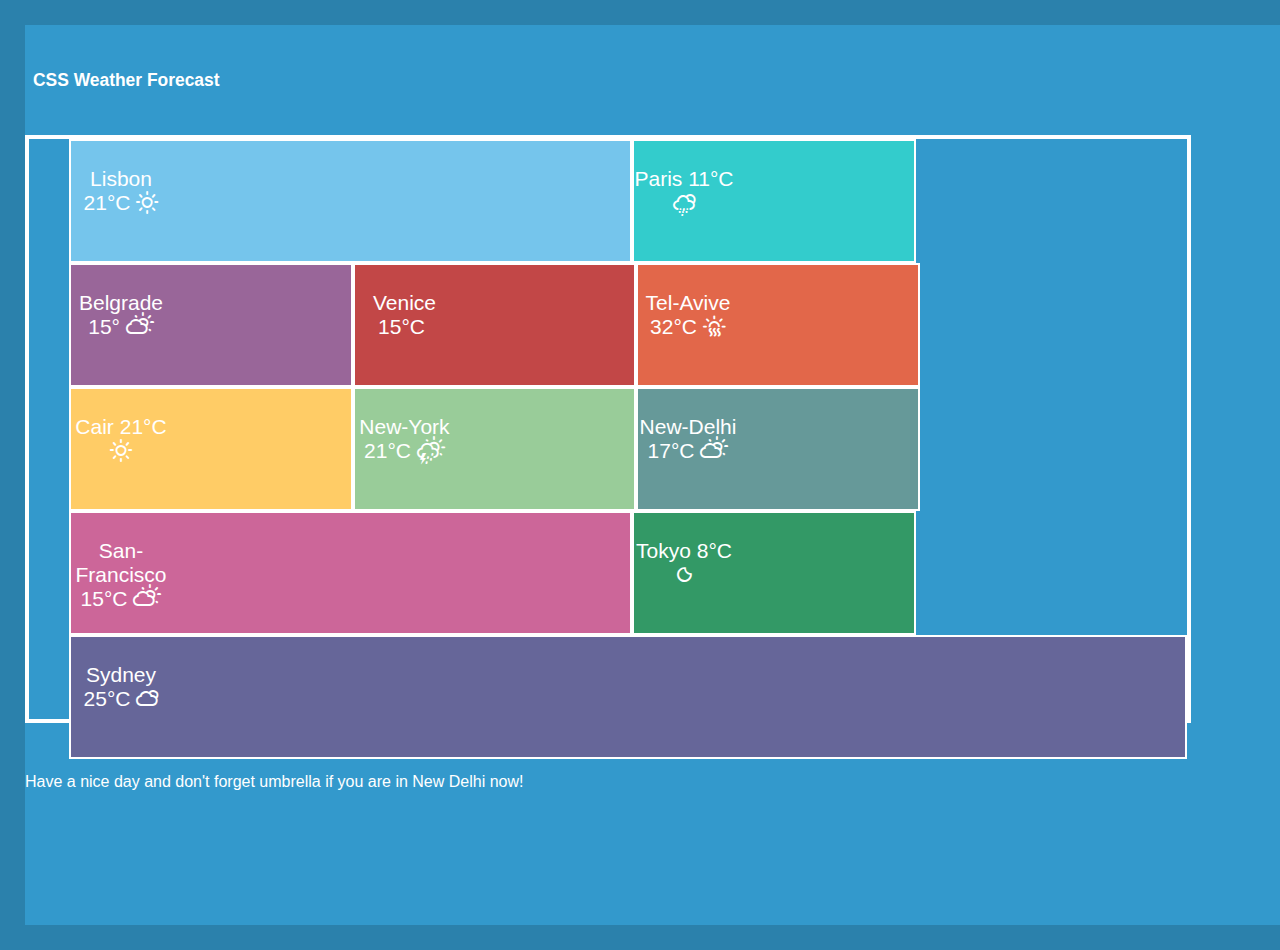
<file: HW_10/index.html>
<!DOCTYPE html>
<html lang="en">
<head>
    <meta charset="UTF-8">
    <meta name="viewport" content="width=device-width, initial-scale=1.0">
    <title>CSS Weather Forecast</title>
    <link rel="stylesheet" href="css/style.css">
    <link rel="stylesheet" href="css/weather-icons-wind.css">
    <link rel="stylesheet" href="css/weather-icons-wind.min.css">
    <link rel="stylesheet" href="css/weather-icons.css">
    <link rel="stylesheet" href="css/weather-icons.min.css">
</head>
<body>
    <div class="main">
    <div class="title">
    <h5>CSS Weather Forecast</h5>
    </div>
     <div class="table">
    <ul class="cities">
                   <div class="city_1 cities_item_half">
                         <li class="text_block">Lisbon 21&deg;C <i class="wi wi-day-sunny"></i>
                         </li>
                   </div>
                   <div class="city_2 cities_item_quarter">
                         <li class="text_block">Paris 11&deg;C <i class="wi wi-night-sleet"></i>
                         </li>
                    </div>
                    <div class="city_3 cities_item_quarter">
                         <li class="text_block">Belgrade 15&deg; <i class="wi wi-day-cloudy"></i>
                         </li>
                    </div>
                    <div class="city_4 cities_item_quarter">
                          <li class="text_block">Venice 15&deg;C <i class="wi wi-day-cloudy-night"></i>
                          </li>
                    </div>
                    <div class="city_5 cities_item_quarter">
                         <li class="text_block">Tel-Avive 32&deg;C <i class="wi wi-hot"></i>
                         </li>
                    </div>
                    <div class="city_6 cities_item_quarter">
                          <li class="text_block">Cair 21&deg;C <i class="wi wi-day-sunny"></i>
                         </li>
                    </div>     
                    <div class="city_7 cities_item_quarter">
                          <li class="text_block">New-York 21&deg;C <i class="wi wi-day-storm-showers"></i>
                          </li>
                    </div>
                    <div class="city_8 cities_item_quarter">
                          <li class="text_block">New-Delhi 17&deg;C <i class="wi wi-day-cloudy"></i>
                          </li>
                    </div>
                    <div class="city_9 cities_item_half">
                          <li class="text_block">San-Francisco 15&deg;C <i class="wi wi-day-cloudy"></i>
                         </li>
                   </div>
                   <div class="city_10 cities_item_quarter">
                          <li class="text_block">Tokyo 8&deg;C <i class="wi wi-night-clear"></i>
                          </li>
                   </div>    
                    <div class="city_11 cities_item_full">        
                          <li class="text_block">Sydney 25&deg;C <i class="wi wi-night-cloudy"></i>
                          </li>
                    <div>
    </ul>
       
    <div class="footer">
          <p >Have a nice day and don't forget umbrella if you are in New Delhi now! </p>
       </div>
</div>

</div>
</body>
</html>
</file>
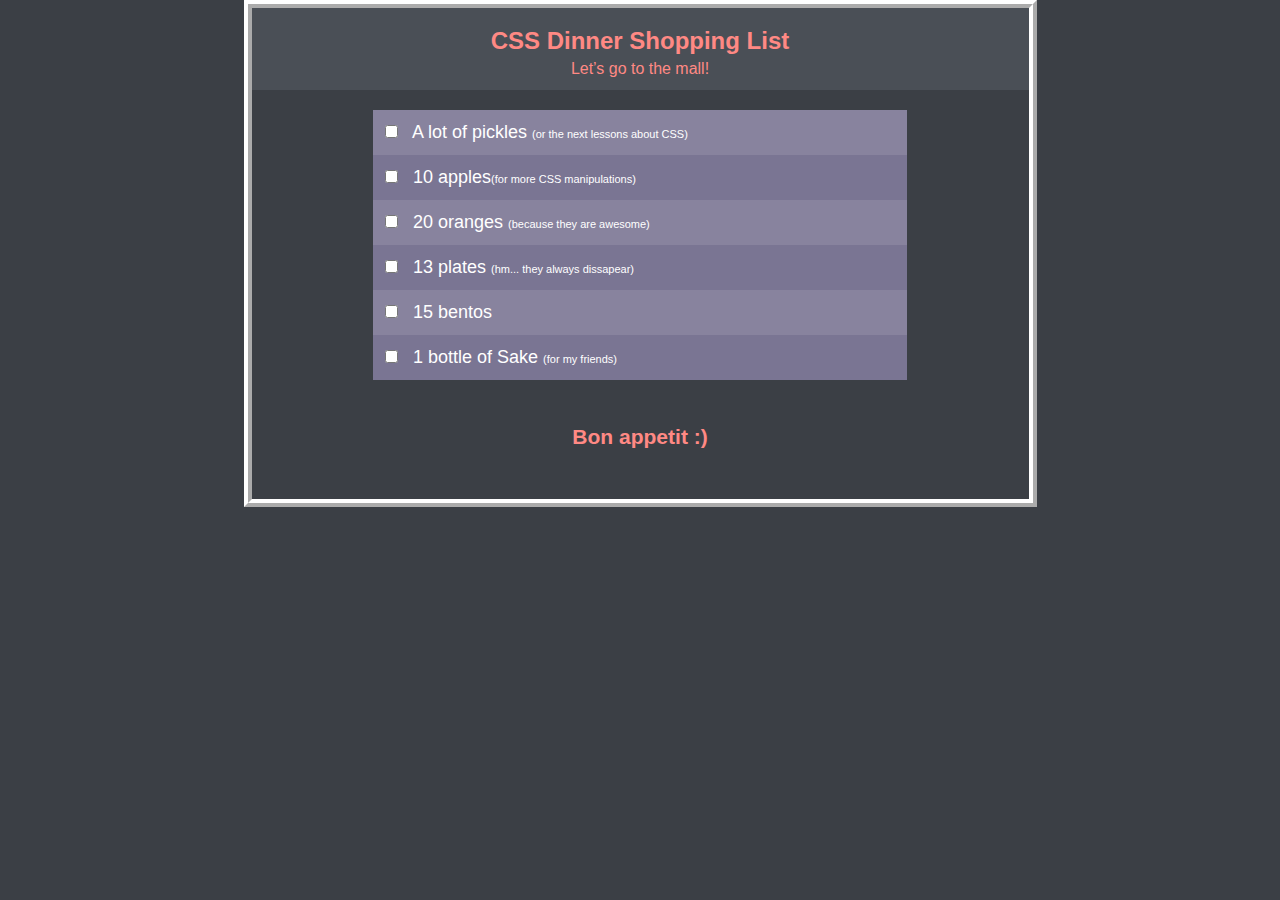
<file: HW_8_shopping_list/index.html>
<!DOCTYPE html>
<html lang="en">
<head>
    <meta charset="UTF-8">
    <meta name="viewport" content="width=device-width, initial-scale=1.0">
    <title>Lesson_8.2 Dinner Form</title>
    <link rel="stylesheet" href="./css/style.css">
</head>
<body>
    <div class="container">
    <header class="header">
        <h1 class="title">CSS Dinner Shopping List</h1>
        <h4 class="sub-title">Let’s go to the mall!</h4>
    </header>
    <main class="main">
        <ul class="list">
            <li class="list__item">
                <input type="checkbox" class="list__inpt">
                <label for="" class="list__label">A lot of pickles <span>or the next lessons about CSS</span></label>
            </li>
            <li class="list__item">
                <input type="checkbox" class="list__inpt">
                <label for="" class="list__label">10 apples<span>for more CSS manipulations</span></label>
            </li>
            <li class="list__item">
                <input type="checkbox" class="list__inpt">
                <label for="" class="list__label">20 oranges <span>because they are awesome</span></label>
            </li>
            <li class="list__item">
                <input type="checkbox" class="list__inpt">
                <label for="" class="list__label">13 plates <span>hm... they always dissapear</span></label>
            </li>
            <li class="list__item">
                <input type="checkbox" class="list__inpt">
                <label for="" class="list__label">15 bentos</label>
            </li>
            <li class="list__item">
                <input type="checkbox" class="list__inpt">
                <label for="" class="list__label">1 bottle of Sake <span>for my friends</span></label>
            </li>
        </ul>
        <div>
            <h3>Bon appetit :&#41</h3>
        </div>
    </main>
</div>
</body>
</html>
</file>
<file: HW_10/css/weather-icons-wind.css>
@font-face {
  font-family: 'weathericons';
  src: url('../font/weathericons-regular-webfont.eot');
  src: url('../font/weathericons-regular-webfont.eot?#iefix') format('embedded-opentype'), url('../font/weathericons-regular-webfont.woff2') format('woff2'), url('../font/weathericons-regular-webfont.woff') format('woff'), url('../font/weathericons-regular-webfont.ttf') format('truetype'), url('../font/weathericons-regular-webfont.svg#weather_iconsregular') format('svg');
  font-weight: normal;
  font-style: normal;
}
.wi {
  display: inline-block;
  font-family: 'weathericons';
  font-style: normal;
  font-weight: normal;
  line-height: 1;
  -webkit-font-smoothing: antialiased;
  -moz-osx-font-smoothing: grayscale;
}
.wi-fw {
  text-align: center;
  width: 1.4em;
}
.wi-rotate-90 {
  filter: progid:DXImageTransform.Microsoft.BasicImage(rotation=1);
  -webkit-transform: rotate(90deg);
  -ms-transform: rotate(90deg);
  transform: rotate(90deg);
}
.wi-rotate-180 {
  filter: progid:DXImageTransform.Microsoft.BasicImage(rotation=2);
  -webkit-transform: rotate(180deg);
  -ms-transform: rotate(180deg);
  transform: rotate(180deg);
}
.wi-rotate-270 {
  filter: progid:DXImageTransform.Microsoft.BasicImage(rotation=3);
  -webkit-transform: rotate(270deg);
  -ms-transform: rotate(270deg);
  transform: rotate(270deg);
}
.wi-flip-horizontal {
  filter: progid:DXImageTransform.Microsoft.BasicImage(rotation=0, mirror=1);
  -webkit-transform: scale(-1, 1);
  -ms-transform: scale(-1, 1);
  transform: scale(-1, 1);
}
.wi-flip-vertical {
  filter: progid:DXImageTransform.Microsoft.BasicImage(rotation=2, mirror=1);
  -webkit-transform: scale(1, -1);
  -ms-transform: scale(1, -1);
  transform: scale(1, -1);
}
.wi-wind:before {
  content: "\f0b1";
}
.wi-wind.towards-0-deg {
  -webkit-transform: rotate(0deg);
  -moz-transform: rotate(0deg);
  -ms-transform: rotate(0deg);
  -o-transform: rotate(0deg);
  transform: rotate(0deg);
}
.wi-wind.towards-1-deg {
  -webkit-transform: rotate(1deg);
  -moz-transform: rotate(1deg);
  -ms-transform: rotate(1deg);
  -o-transform: rotate(1deg);
  transform: rotate(1deg);
}
.wi-wind.towards-2-deg {
  -webkit-transform: rotate(2deg);
  -moz-transform: rotate(2deg);
  -ms-transform: rotate(2deg);
  -o-transform: rotate(2deg);
  transform: rotate(2deg);
}
.wi-wind.towards-3-deg {
  -webkit-transform: rotate(3deg);
  -moz-transform: rotate(3deg);
  -ms-transform: rotate(3deg);
  -o-transform: rotate(3deg);
  transform: rotate(3deg);
}
.wi-wind.towards-4-deg {
  -webkit-transform: rotate(4deg);
  -moz-transform: rotate(4deg);
  -ms-transform: rotate(4deg);
  -o-transform: rotate(4deg);
  transform: rotate(4deg);
}
.wi-wind.towards-5-deg {
  -webkit-transform: rotate(5deg);
  -moz-transform: rotate(5deg);
  -ms-transform: rotate(5deg);
  -o-transform: rotate(5deg);
  transform: rotate(5deg);
}
.wi-wind.towards-6-deg {
  -webkit-transform: rotate(6deg);
  -moz-transform: rotate(6deg);
  -ms-transform: rotate(6deg);
  -o-transform: rotate(6deg);
  transform: rotate(6deg);
}
.wi-wind.towards-7-deg {
  -webkit-transform: rotate(7deg);
  -moz-transform: rotate(7deg);
  -ms-transform: rotate(7deg);
  -o-transform: rotate(7deg);
  transform: rotate(7deg);
}
.wi-wind.towards-8-deg {
  -webkit-transform: rotate(8deg);
  -moz-transform: rotate(8deg);
  -ms-transform: rotate(8deg);
  -o-transform: rotate(8deg);
  transform: rotate(8deg);
}
.wi-wind.towards-9-deg {
  -webkit-transform: rotate(9deg);
  -moz-transform: rotate(9deg);
  -ms-transform: rotate(9deg);
  -o-transform: rotate(9deg);
  transform: rotate(9deg);
}
.wi-wind.towards-10-deg {
  -webkit-transform: rotate(10deg);
  -moz-transform: rotate(10deg);
  -ms-transform: rotate(10deg);
  -o-transform: rotate(10deg);
  transform: rotate(10deg);
}
.wi-wind.towards-11-deg {
  -webkit-transform: rotate(11deg);
  -moz-transform: rotate(11deg);
  -ms-transform: rotate(11deg);
  -o-transform: rotate(11deg);
  transform: rotate(11deg);
}
.wi-wind.towards-12-deg {
  -webkit-transform: rotate(12deg);
  -moz-transform: rotate(12deg);
  -ms-transform: rotate(12deg);
  -o-transform: rotate(12deg);
  transform: rotate(12deg);
}
.wi-wind.towards-13-deg {
  -webkit-transform: rotate(13deg);
  -moz-transform: rotate(13deg);
  -ms-transform: rotate(13deg);
  -o-transform: rotate(13deg);
  transform: rotate(13deg);
}
.wi-wind.towards-14-deg {
  -webkit-transform: rotate(14deg);
  -moz-transform: rotate(14deg);
  -ms-transform: rotate(14deg);
  -o-transform: rotate(14deg);
  transform: rotate(14deg);
}
.wi-wind.towards-15-deg {
  -webkit-transform: rotate(15deg);
  -moz-transform: rotate(15deg);
  -ms-transform: rotate(15deg);
  -o-transform: rotate(15deg);
  transform: rotate(15deg);
}
.wi-wind.towards-16-deg {
  -webkit-transform: rotate(16deg);
  -moz-transform: rotate(16deg);
  -ms-transform: rotate(16deg);
  -o-transform: rotate(16deg);
  transform: rotate(16deg);
}
.wi-wind.towards-17-deg {
  -webkit-transform: rotate(17deg);
  -moz-transform: rotate(17deg);
  -ms-transform: rotate(17deg);
  -o-transform: rotate(17deg);
  transform: rotate(17deg);
}
.wi-wind.towards-18-deg {
  -webkit-transform: rotate(18deg);
  -moz-transform: rotate(18deg);
  -ms-transform: rotate(18deg);
  -o-transform: rotate(18deg);
  transform: rotate(18deg);
}
.wi-wind.towards-19-deg {
  -webkit-transform: rotate(19deg);
  -moz-transform: rotate(19deg);
  -ms-transform: rotate(19deg);
  -o-transform: rotate(19deg);
  transform: rotate(19deg);
}
.wi-wind.towards-20-deg {
  -webkit-transform: rotate(20deg);
  -moz-transform: rotate(20deg);
  -ms-transform: rotate(20deg);
  -o-transform: rotate(20deg);
  transform: rotate(20deg);
}
.wi-wind.towards-21-deg {
  -webkit-transform: rotate(21deg);
  -moz-transform: rotate(21deg);
  -ms-transform: rotate(21deg);
  -o-transform: rotate(21deg);
  transform: rotate(21deg);
}
.wi-wind.towards-22-deg {
  -webkit-transform: rotate(22deg);
  -moz-transform: rotate(22deg);
  -ms-transform: rotate(22deg);
  -o-transform: rotate(22deg);
  transform: rotate(22deg);
}
.wi-wind.towards-23-deg {
  -webkit-transform: rotate(23deg);
  -moz-transform: rotate(23deg);
  -ms-transform: rotate(23deg);
  -o-transform: rotate(23deg);
  transform: rotate(23deg);
}
.wi-wind.towards-24-deg {
  -webkit-transform: rotate(24deg);
  -moz-transform: rotate(24deg);
  -ms-transform: rotate(24deg);
  -o-transform: rotate(24deg);
  transform: rotate(24deg);
}
.wi-wind.towards-25-deg {
  -webkit-transform: rotate(25deg);
  -moz-transform: rotate(25deg);
  -ms-transform: rotate(25deg);
  -o-transform: rotate(25deg);
  transform: rotate(25deg);
}
.wi-wind.towards-26-deg {
  -webkit-transform: rotate(26deg);
  -moz-transform: rotate(26deg);
  -ms-transform: rotate(26deg);
  -o-transform: rotate(26deg);
  transform: rotate(26deg);
}
.wi-wind.towards-27-deg {
  -webkit-transform: rotate(27deg);
  -moz-transform: rotate(27deg);
  -ms-transform: rotate(27deg);
  -o-transform: rotate(27deg);
  transform: rotate(27deg);
}
.wi-wind.towards-28-deg {
  -webkit-transform: rotate(28deg);
  -moz-transform: rotate(28deg);
  -ms-transform: rotate(28deg);
  -o-transform: rotate(28deg);
  transform: rotate(28deg);
}
.wi-wind.towards-29-deg {
  -webkit-transform: rotate(29deg);
  -moz-transform: rotate(29deg);
  -ms-transform: rotate(29deg);
  -o-transform: rotate(29deg);
  transform: rotate(29deg);
}
.wi-wind.towards-30-deg {
  -webkit-transform: rotate(30deg);
  -moz-transform: rotate(30deg);
  -ms-transform: rotate(30deg);
  -o-transform: rotate(30deg);
  transform: rotate(30deg);
}
.wi-wind.towards-31-deg {
  -webkit-transform: rotate(31deg);
  -moz-transform: rotate(31deg);
  -ms-transform: rotate(31deg);
  -o-transform: rotate(31deg);
  transform: rotate(31deg);
}
.wi-wind.towards-32-deg {
  -webkit-transform: rotate(32deg);
  -moz-transform: rotate(32deg);
  -ms-transform: rotate(32deg);
  -o-transform: rotate(32deg);
  transform: rotate(32deg);
}
.wi-wind.towards-33-deg {
  -webkit-transform: rotate(33deg);
  -moz-transform: rotate(33deg);
  -ms-transform: rotate(33deg);
  -o-transform: rotate(33deg);
  transform: rotate(33deg);
}
.wi-wind.towards-34-deg {
  -webkit-transform: rotate(34deg);
  -moz-transform: rotate(34deg);
  -ms-transform: rotate(34deg);
  -o-transform: rotate(34deg);
  transform: rotate(34deg);
}
.wi-wind.towards-35-deg {
  -webkit-transform: rotate(35deg);
  -moz-transform: rotate(35deg);
  -ms-transform: rotate(35deg);
  -o-transform: rotate(35deg);
  transform: rotate(35deg);
}
.wi-wind.towards-36-deg {
  -webkit-transform: rotate(36deg);
  -moz-transform: rotate(36deg);
  -ms-transform: rotate(36deg);
  -o-transform: rotate(36deg);
  transform: rotate(36deg);
}
.wi-wind.towards-37-deg {
  -webkit-transform: rotate(37deg);
  -moz-transform: rotate(37deg);
  -ms-transform: rotate(37deg);
  -o-transform: rotate(37deg);
  transform: rotate(37deg);
}
.wi-wind.towards-38-deg {
  -webkit-transform: rotate(38deg);
  -moz-transform: rotate(38deg);
  -ms-transform: rotate(38deg);
  -o-transform: rotate(38deg);
  transform: rotate(38deg);
}
.wi-wind.towards-39-deg {
  -webkit-transform: rotate(39deg);
  -moz-transform: rotate(39deg);
  -ms-transform: rotate(39deg);
  -o-transform: rotate(39deg);
  transform: rotate(39deg);
}
.wi-wind.towards-40-deg {
  -webkit-transform: rotate(40deg);
  -moz-transform: rotate(40deg);
  -ms-transform: rotate(40deg);
  -o-transform: rotate(40deg);
  transform: rotate(40deg);
}
.wi-wind.towards-41-deg {
  -webkit-transform: rotate(41deg);
  -moz-transform: rotate(41deg);
  -ms-transform: rotate(41deg);
  -o-transform: rotate(41deg);
  transform: rotate(41deg);
}
.wi-wind.towards-42-deg {
  -webkit-transform: rotate(42deg);
  -moz-transform: rotate(42deg);
  -ms-transform: rotate(42deg);
  -o-transform: rotate(42deg);
  transform: rotate(42deg);
}
.wi-wind.towards-43-deg {
  -webkit-transform: rotate(43deg);
  -moz-transform: rotate(43deg);
  -ms-transform: rotate(43deg);
  -o-transform: rotate(43deg);
  transform: rotate(43deg);
}
.wi-wind.towards-44-deg {
  -webkit-transform: rotate(44deg);
  -moz-transform: rotate(44deg);
  -ms-transform: rotate(44deg);
  -o-transform: rotate(44deg);
  transform: rotate(44deg);
}
.wi-wind.towards-45-deg {
  -webkit-transform: rotate(45deg);
  -moz-transform: rotate(45deg);
  -ms-transform: rotate(45deg);
  -o-transform: rotate(45deg);
  transform: rotate(45deg);
}
.wi-wind.towards-46-deg {
  -webkit-transform: rotate(46deg);
  -moz-transform: rotate(46deg);
  -ms-transform: rotate(46deg);
  -o-transform: rotate(46deg);
  transform: rotate(46deg);
}
.wi-wind.towards-47-deg {
  -webkit-transform: rotate(47deg);
  -moz-transform: rotate(47deg);
  -ms-transform: rotate(47deg);
  -o-transform: rotate(47deg);
  transform: rotate(47deg);
}
.wi-wind.towards-48-deg {
  -webkit-transform: rotate(48deg);
  -moz-transform: rotate(48deg);
  -ms-transform: rotate(48deg);
  -o-transform: rotate(48deg);
  transform: rotate(48deg);
}
.wi-wind.towards-49-deg {
  -webkit-transform: rotate(49deg);
  -moz-transform: rotate(49deg);
  -ms-transform: rotate(49deg);
  -o-transform: rotate(49deg);
  transform: rotate(49deg);
}
.wi-wind.towards-50-deg {
  -webkit-transform: rotate(50deg);
  -moz-transform: rotate(50deg);
  -ms-transform: rotate(50deg);
  -o-transform: rotate(50deg);
  transform: rotate(50deg);
}
.wi-wind.towards-51-deg {
  -webkit-transform: rotate(51deg);
  -moz-transform: rotate(51deg);
  -ms-transform: rotate(51deg);
  -o-transform: rotate(51deg);
  transform: rotate(51deg);
}
.wi-wind.towards-52-deg {
  -webkit-transform: rotate(52deg);
  -moz-transform: rotate(52deg);
  -ms-transform: rotate(52deg);
  -o-transform: rotate(52deg);
  transform: rotate(52deg);
}
.wi-wind.towards-53-deg {
  -webkit-transform: rotate(53deg);
  -moz-transform: rotate(53deg);
  -ms-transform: rotate(53deg);
  -o-transform: rotate(53deg);
  transform: rotate(53deg);
}
.wi-wind.towards-54-deg {
  -webkit-transform: rotate(54deg);
  -moz-transform: rotate(54deg);
  -ms-transform: rotate(54deg);
  -o-transform: rotate(54deg);
  transform: rotate(54deg);
}
.wi-wind.towards-55-deg {
  -webkit-transform: rotate(55deg);
  -moz-transform: rotate(55deg);
  -ms-transform: rotate(55deg);
  -o-transform: rotate(55deg);
  transform: rotate(55deg);
}
.wi-wind.towards-56-deg {
  -webkit-transform: rotate(56deg);
  -moz-transform: rotate(56deg);
  -ms-transform: rotate(56deg);
  -o-transform: rotate(56deg);
  transform: rotate(56deg);
}
.wi-wind.towards-57-deg {
  -webkit-transform: rotate(57deg);
  -moz-transform: rotate(57deg);
  -ms-transform: rotate(57deg);
  -o-transform: rotate(57deg);
  transform: rotate(57deg);
}
.wi-wind.towards-58-deg {
  -webkit-transform: rotate(58deg);
  -moz-transform: rotate(58deg);
  -ms-transform: rotate(58deg);
  -o-transform: rotate(58deg);
  transform: rotate(58deg);
}
.wi-wind.towards-59-deg {
  -webkit-transform: rotate(59deg);
  -moz-transform: rotate(59deg);
  -ms-transform: rotate(59deg);
  -o-transform: rotate(59deg);
  transform: rotate(59deg);
}
.wi-wind.towards-60-deg {
  -webkit-transform: rotate(60deg);
  -moz-transform: rotate(60deg);
  -ms-transform: rotate(60deg);
  -o-transform: rotate(60deg);
  transform: rotate(60deg);
}
.wi-wind.towards-61-deg {
  -webkit-transform: rotate(61deg);
  -moz-transform: rotate(61deg);
  -ms-transform: rotate(61deg);
  -o-transform: rotate(61deg);
  transform: rotate(61deg);
}
.wi-wind.towards-62-deg {
  -webkit-transform: rotate(62deg);
  -moz-transform: rotate(62deg);
  -ms-transform: rotate(62deg);
  -o-transform: rotate(62deg);
  transform: rotate(62deg);
}
.wi-wind.towards-63-deg {
  -webkit-transform: rotate(63deg);
  -moz-transform: rotate(63deg);
  -ms-transform: rotate(63deg);
  -o-transform: rotate(63deg);
  transform: rotate(63deg);
}
.wi-wind.towards-64-deg {
  -webkit-transform: rotate(64deg);
  -moz-transform: rotate(64deg);
  -ms-transform: rotate(64deg);
  -o-transform: rotate(64deg);
  transform: rotate(64deg);
}
.wi-wind.towards-65-deg {
  -webkit-transform: rotate(65deg);
  -moz-transform: rotate(65deg);
  -ms-transform: rotate(65deg);
  -o-transform: rotate(65deg);
  transform: rotate(65deg);
}
.wi-wind.towards-66-deg {
  -webkit-transform: rotate(66deg);
  -moz-transform: rotate(66deg);
  -ms-transform: rotate(66deg);
  -o-transform: rotate(66deg);
  transform: rotate(66deg);
}
.wi-wind.towards-67-deg {
  -webkit-transform: rotate(67deg);
  -moz-transform: rotate(67deg);
  -ms-transform: rotate(67deg);
  -o-transform: rotate(67deg);
  transform: rotate(67deg);
}
.wi-wind.towards-68-deg {
  -webkit-transform: rotate(68deg);
  -moz-transform: rotate(68deg);
  -ms-transform: rotate(68deg);
  -o-transform: rotate(68deg);
  transform: rotate(68deg);
}
.wi-wind.towards-69-deg {
  -webkit-transform: rotate(69deg);
  -moz-transform: rotate(69deg);
  -ms-transform: rotate(69deg);
  -o-transform: rotate(69deg);
  transform: rotate(69deg);
}
.wi-wind.towards-70-deg {
  -webkit-transform: rotate(70deg);
  -moz-transform: rotate(70deg);
  -ms-transform: rotate(70deg);
  -o-transform: rotate(70deg);
  transform: rotate(70deg);
}
.wi-wind.towards-71-deg {
  -webkit-transform: rotate(71deg);
  -moz-transform: rotate(71deg);
  -ms-transform: rotate(71deg);
  -o-transform: rotate(71deg);
  transform: rotate(71deg);
}
.wi-wind.towards-72-deg {
  -webkit-transform: rotate(72deg);
  -moz-transform: rotate(72deg);
  -ms-transform: rotate(72deg);
  -o-transform: rotate(72deg);
  transform: rotate(72deg);
}
.wi-wind.towards-73-deg {
  -webkit-transform: rotate(73deg);
  -moz-transform: rotate(73deg);
  -ms-transform: rotate(73deg);
  -o-transform: rotate(73deg);
  transform: rotate(73deg);
}
.wi-wind.towards-74-deg {
  -webkit-transform: rotate(74deg);
  -moz-transform: rotate(74deg);
  -ms-transform: rotate(74deg);
  -o-transform: rotate(74deg);
  transform: rotate(74deg);
}
.wi-wind.towards-75-deg {
  -webkit-transform: rotate(75deg);
  -moz-transform: rotate(75deg);
  -ms-transform: rotate(75deg);
  -o-transform: rotate(75deg);
  transform: rotate(75deg);
}
.wi-wind.towards-76-deg {
  -webkit-transform: rotate(76deg);
  -moz-transform: rotate(76deg);
  -ms-transform: rotate(76deg);
  -o-transform: rotate(76deg);
  transform: rotate(76deg);
}
.wi-wind.towards-77-deg {
  -webkit-transform: rotate(77deg);
  -moz-transform: rotate(77deg);
  -ms-transform: rotate(77deg);
  -o-transform: rotate(77deg);
  transform: rotate(77deg);
}
.wi-wind.towards-78-deg {
  -webkit-transform: rotate(78deg);
  -moz-transform: rotate(78deg);
  -ms-transform: rotate(78deg);
  -o-transform: rotate(78deg);
  transform: rotate(78deg);
}
.wi-wind.towards-79-deg {
  -webkit-transform: rotate(79deg);
  -moz-transform: rotate(79deg);
  -ms-transform: rotate(79deg);
  -o-transform: rotate(79deg);
  transform: rotate(79deg);
}
.wi-wind.towards-80-deg {
  -webkit-transform: rotate(80deg);
  -moz-transform: rotate(80deg);
  -ms-transform: rotate(80deg);
  -o-transform: rotate(80deg);
  transform: rotate(80deg);
}
.wi-wind.towards-81-deg {
  -webkit-transform: rotate(81deg);
  -moz-transform: rotate(81deg);
  -ms-transform: rotate(81deg);
  -o-transform: rotate(81deg);
  transform: rotate(81deg);
}
.wi-wind.towards-82-deg {
  -webkit-transform: rotate(82deg);
  -moz-transform: rotate(82deg);
  -ms-transform: rotate(82deg);
  -o-transform: rotate(82deg);
  transform: rotate(82deg);
}
.wi-wind.towards-83-deg {
  -webkit-transform: rotate(83deg);
  -moz-transform: rotate(83deg);
  -ms-transform: rotate(83deg);
  -o-transform: rotate(83deg);
  transform: rotate(83deg);
}
.wi-wind.towards-84-deg {
  -webkit-transform: rotate(84deg);
  -moz-transform: rotate(84deg);
  -ms-transform: rotate(84deg);
  -o-transform: rotate(84deg);
  transform: rotate(84deg);
}
.wi-wind.towards-85-deg {
  -webkit-transform: rotate(85deg);
  -moz-transform: rotate(85deg);
  -ms-transform: rotate(85deg);
  -o-transform: rotate(85deg);
  transform: rotate(85deg);
}
.wi-wind.towards-86-deg {
  -webkit-transform: rotate(86deg);
  -moz-transform: rotate(86deg);
  -ms-transform: rotate(86deg);
  -o-transform: rotate(86deg);
  transform: rotate(86deg);
}
.wi-wind.towards-87-deg {
  -webkit-transform: rotate(87deg);
  -moz-transform: rotate(87deg);
  -ms-transform: rotate(87deg);
  -o-transform: rotate(87deg);
  transform: rotate(87deg);
}
.wi-wind.towards-88-deg {
  -webkit-transform: rotate(88deg);
  -moz-transform: rotate(88deg);
  -ms-transform: rotate(88deg);
  -o-transform: rotate(88deg);
  transform: rotate(88deg);
}
.wi-wind.towards-89-deg {
  -webkit-transform: rotate(89deg);
  -moz-transform: rotate(89deg);
  -ms-transform: rotate(89deg);
  -o-transform: rotate(89deg);
  transform: rotate(89deg);
}
.wi-wind.towards-90-deg {
  -webkit-transform: rotate(90deg);
  -moz-transform: rotate(90deg);
  -ms-transform: rotate(90deg);
  -o-transform: rotate(90deg);
  transform: rotate(90deg);
}
.wi-wind.towards-91-deg {
  -webkit-transform: rotate(91deg);
  -moz-transform: rotate(91deg);
  -ms-transform: rotate(91deg);
  -o-transform: rotate(91deg);
  transform: rotate(91deg);
}
.wi-wind.towards-92-deg {
  -webkit-transform: rotate(92deg);
  -moz-transform: rotate(92deg);
  -ms-transform: rotate(92deg);
  -o-transform: rotate(92deg);
  transform: rotate(92deg);
}
.wi-wind.towards-93-deg {
  -webkit-transform: rotate(93deg);
  -moz-transform: rotate(93deg);
  -ms-transform: rotate(93deg);
  -o-transform: rotate(93deg);
  transform: rotate(93deg);
}
.wi-wind.towards-94-deg {
  -webkit-transform: rotate(94deg);
  -moz-transform: rotate(94deg);
  -ms-transform: rotate(94deg);
  -o-transform: rotate(94deg);
  transform: rotate(94deg);
}
.wi-wind.towards-95-deg {
  -webkit-transform: rotate(95deg);
  -moz-transform: rotate(95deg);
  -ms-transform: rotate(95deg);
  -o-transform: rotate(95deg);
  transform: rotate(95deg);
}
.wi-wind.towards-96-deg {
  -webkit-transform: rotate(96deg);
  -moz-transform: rotate(96deg);
  -ms-transform: rotate(96deg);
  -o-transform: rotate(96deg);
  transform: rotate(96deg);
}
.wi-wind.towards-97-deg {
  -webkit-transform: rotate(97deg);
  -moz-transform: rotate(97deg);
  -ms-transform: rotate(97deg);
  -o-transform: rotate(97deg);
  transform: rotate(97deg);
}
.wi-wind.towards-98-deg {
  -webkit-transform: rotate(98deg);
  -moz-transform: rotate(98deg);
  -ms-transform: rotate(98deg);
  -o-transform: rotate(98deg);
  transform: rotate(98deg);
}
.wi-wind.towards-99-deg {
  -webkit-transform: rotate(99deg);
  -moz-transform: rotate(99deg);
  -ms-transform: rotate(99deg);
  -o-transform: rotate(99deg);
  transform: rotate(99deg);
}
.wi-wind.towards-100-deg {
  -webkit-transform: rotate(100deg);
  -moz-transform: rotate(100deg);
  -ms-transform: rotate(100deg);
  -o-transform: rotate(100deg);
  transform: rotate(100deg);
}
.wi-wind.towards-101-deg {
  -webkit-transform: rotate(101deg);
  -moz-transform: rotate(101deg);
  -ms-transform: rotate(101deg);
  -o-transform: rotate(101deg);
  transform: rotate(101deg);
}
.wi-wind.towards-102-deg {
  -webkit-transform: rotate(102deg);
  -moz-transform: rotate(102deg);
  -ms-transform: rotate(102deg);
  -o-transform: rotate(102deg);
  transform: rotate(102deg);
}
.wi-wind.towards-103-deg {
  -webkit-transform: rotate(103deg);
  -moz-transform: rotate(103deg);
  -ms-transform: rotate(103deg);
  -o-transform: rotate(103deg);
  transform: rotate(103deg);
}
.wi-wind.towards-104-deg {
  -webkit-transform: rotate(104deg);
  -moz-transform: rotate(104deg);
  -ms-transform: rotate(104deg);
  -o-transform: rotate(104deg);
  transform: rotate(104deg);
}
.wi-wind.towards-105-deg {
  -webkit-transform: rotate(105deg);
  -moz-transform: rotate(105deg);
  -ms-transform: rotate(105deg);
  -o-transform: rotate(105deg);
  transform: rotate(105deg);
}
.wi-wind.towards-106-deg {
  -webkit-transform: rotate(106deg);
  -moz-transform: rotate(106deg);
  -ms-transform: rotate(106deg);
  -o-transform: rotate(106deg);
  transform: rotate(106deg);
}
.wi-wind.towards-107-deg {
  -webkit-transform: rotate(107deg);
  -moz-transform: rotate(107deg);
  -ms-transform: rotate(107deg);
  -o-transform: rotate(107deg);
  transform: rotate(107deg);
}
.wi-wind.towards-108-deg {
  -webkit-transform: rotate(108deg);
  -moz-transform: rotate(108deg);
  -ms-transform: rotate(108deg);
  -o-transform: rotate(108deg);
  transform: rotate(108deg);
}
.wi-wind.towards-109-deg {
  -webkit-transform: rotate(109deg);
  -moz-transform: rotate(109deg);
  -ms-transform: rotate(109deg);
  -o-transform: rotate(109deg);
  transform: rotate(109deg);
}
.wi-wind.towards-110-deg {
  -webkit-transform: rotate(110deg);
  -moz-transform: rotate(110deg);
  -ms-transform: rotate(110deg);
  -o-transform: rotate(110deg);
  transform: rotate(110deg);
}
.wi-wind.towards-111-deg {
  -webkit-transform: rotate(111deg);
  -moz-transform: rotate(111deg);
  -ms-transform: rotate(111deg);
  -o-transform: rotate(111deg);
  transform: rotate(111deg);
}
.wi-wind.towards-112-deg {
  -webkit-transform: rotate(112deg);
  -moz-transform: rotate(112deg);
  -ms-transform: rotate(112deg);
  -o-transform: rotate(112deg);
  transform: rotate(112deg);
}
.wi-wind.towards-113-deg {
  -webkit-transform: rotate(113deg);
  -moz-transform: rotate(113deg);
  -ms-transform: rotate(113deg);
  -o-transform: rotate(113deg);
  transform: rotate(113deg);
}
.wi-wind.towards-114-deg {
  -webkit-transform: rotate(114deg);
  -moz-transform: rotate(114deg);
  -ms-transform: rotate(114deg);
  -o-transform: rotate(114deg);
  transform: rotate(114deg);
}
.wi-wind.towards-115-deg {
  -webkit-transform: rotate(115deg);
  -moz-transform: rotate(115deg);
  -ms-transform: rotate(115deg);
  -o-transform: rotate(115deg);
  transform: rotate(115deg);
}
.wi-wind.towards-116-deg {
  -webkit-transform: rotate(116deg);
  -moz-transform: rotate(116deg);
  -ms-transform: rotate(116deg);
  -o-transform: rotate(116deg);
  transform: rotate(116deg);
}
.wi-wind.towards-117-deg {
  -webkit-transform: rotate(117deg);
  -moz-transform: rotate(117deg);
  -ms-transform: rotate(117deg);
  -o-transform: rotate(117deg);
  transform: rotate(117deg);
}
.wi-wind.towards-118-deg {
  -webkit-transform: rotate(118deg);
  -moz-transform: rotate(118deg);
  -ms-transform: rotate(118deg);
  -o-transform: rotate(118deg);
  transform: rotate(118deg);
}
.wi-wind.towards-119-deg {
  -webkit-transform: rotate(119deg);
  -moz-transform: rotate(119deg);
  -ms-transform: rotate(119deg);
  -o-transform: rotate(119deg);
  transform: rotate(119deg);
}
.wi-wind.towards-120-deg {
  -webkit-transform: rotate(120deg);
  -moz-transform: rotate(120deg);
  -ms-transform: rotate(120deg);
  -o-transform: rotate(120deg);
  transform: rotate(120deg);
}
.wi-wind.towards-121-deg {
  -webkit-transform: rotate(121deg);
  -moz-transform: rotate(121deg);
  -ms-transform: rotate(121deg);
  -o-transform: rotate(121deg);
  transform: rotate(121deg);
}
.wi-wind.towards-122-deg {
  -webkit-transform: rotate(122deg);
  -moz-transform: rotate(122deg);
  -ms-transform: rotate(122deg);
  -o-transform: rotate(122deg);
  transform: rotate(122deg);
}
.wi-wind.towards-123-deg {
  -webkit-transform: rotate(123deg);
  -moz-transform: rotate(123deg);
  -ms-transform: rotate(123deg);
  -o-transform: rotate(123deg);
  transform: rotate(123deg);
}
.wi-wind.towards-124-deg {
  -webkit-transform: rotate(124deg);
  -moz-transform: rotate(124deg);
  -ms-transform: rotate(124deg);
  -o-transform: rotate(124deg);
  transform: rotate(124deg);
}
.wi-wind.towards-125-deg {
  -webkit-transform: rotate(125deg);
  -moz-transform: rotate(125deg);
  -ms-transform: rotate(125deg);
  -o-transform: rotate(125deg);
  transform: rotate(125deg);
}
.wi-wind.towards-126-deg {
  -webkit-transform: rotate(126deg);
  -moz-transform: rotate(126deg);
  -ms-transform: rotate(126deg);
  -o-transform: rotate(126deg);
  transform: rotate(126deg);
}
.wi-wind.towards-127-deg {
  -webkit-transform: rotate(127deg);
  -moz-transform: rotate(127deg);
  -ms-transform: rotate(127deg);
  -o-transform: rotate(127deg);
  transform: rotate(127deg);
}
.wi-wind.towards-128-deg {
  -webkit-transform: rotate(128deg);
  -moz-transform: rotate(128deg);
  -ms-transform: rotate(128deg);
  -o-transform: rotate(128deg);
  transform: rotate(128deg);
}
.wi-wind.towards-129-deg {
  -webkit-transform: rotate(129deg);
  -moz-transform: rotate(129deg);
  -ms-transform: rotate(129deg);
  -o-transform: rotate(129deg);
  transform: rotate(129deg);
}
.wi-wind.towards-130-deg {
  -webkit-transform: rotate(130deg);
  -moz-transform: rotate(130deg);
  -ms-transform: rotate(130deg);
  -o-transform: rotate(130deg);
  transform: rotate(130deg);
}
.wi-wind.towards-131-deg {
  -webkit-transform: rotate(131deg);
  -moz-transform: rotate(131deg);
  -ms-transform: rotate(131deg);
  -o-transform: rotate(131deg);
  transform: rotate(131deg);
}
.wi-wind.towards-132-deg {
  -webkit-transform: rotate(132deg);
  -moz-transform: rotate(132deg);
  -ms-transform: rotate(132deg);
  -o-transform: rotate(132deg);
  transform: rotate(132deg);
}
.wi-wind.towards-133-deg {
  -webkit-transform: rotate(133deg);
  -moz-transform: rotate(133deg);
  -ms-transform: rotate(133deg);
  -o-transform: rotate(133deg);
  transform: rotate(133deg);
}
.wi-wind.towards-134-deg {
  -webkit-transform: rotate(134deg);
  -moz-transform: rotate(134deg);
  -ms-transform: rotate(134deg);
  -o-transform: rotate(134deg);
  transform: rotate(134deg);
}
.wi-wind.towards-135-deg {
  -webkit-transform: rotate(135deg);
  -moz-transform: rotate(135deg);
  -ms-transform: rotate(135deg);
  -o-transform: rotate(135deg);
  transform: rotate(135deg);
}
.wi-wind.towards-136-deg {
  -webkit-transform: rotate(136deg);
  -moz-transform: rotate(136deg);
  -ms-transform: rotate(136deg);
  -o-transform: rotate(136deg);
  transform: rotate(136deg);
}
.wi-wind.towards-137-deg {
  -webkit-transform: rotate(137deg);
  -moz-transform: rotate(137deg);
  -ms-transform: rotate(137deg);
  -o-transform: rotate(137deg);
  transform: rotate(137deg);
}
.wi-wind.towards-138-deg {
  -webkit-transform: rotate(138deg);
  -moz-transform: rotate(138deg);
  -ms-transform: rotate(138deg);
  -o-transform: rotate(138deg);
  transform: rotate(138deg);
}
.wi-wind.towards-139-deg {
  -webkit-transform: rotate(139deg);
  -moz-transform: rotate(139deg);
  -ms-transform: rotate(139deg);
  -o-transform: rotate(139deg);
  transform: rotate(139deg);
}
.wi-wind.towards-140-deg {
  -webkit-transform: rotate(140deg);
  -moz-transform: rotate(140deg);
  -ms-transform: rotate(140deg);
  -o-transform: rotate(140deg);
  transform: rotate(140deg);
}
.wi-wind.towards-141-deg {
  -webkit-transform: rotate(141deg);
  -moz-transform: rotate(141deg);
  -ms-transform: rotate(141deg);
  -o-transform: rotate(141deg);
  transform: rotate(141deg);
}
.wi-wind.towards-142-deg {
  -webkit-transform: rotate(142deg);
  -moz-transform: rotate(142deg);
  -ms-transform: rotate(142deg);
  -o-transform: rotate(142deg);
  transform: rotate(142deg);
}
.wi-wind.towards-143-deg {
  -webkit-transform: rotate(143deg);
  -moz-transform: rotate(143deg);
  -ms-transform: rotate(143deg);
  -o-transform: rotate(143deg);
  transform: rotate(143deg);
}
.wi-wind.towards-144-deg {
  -webkit-transform: rotate(144deg);
  -moz-transform: rotate(144deg);
  -ms-transform: rotate(144deg);
  -o-transform: rotate(144deg);
  transform: rotate(144deg);
}
.wi-wind.towards-145-deg {
  -webkit-transform: rotate(145deg);
  -moz-transform: rotate(145deg);
  -ms-transform: rotate(145deg);
  -o-transform: rotate(145deg);
  transform: rotate(145deg);
}
.wi-wind.towards-146-deg {
  -webkit-transform: rotate(146deg);
  -moz-transform: rotate(146deg);
  -ms-transform: rotate(146deg);
  -o-transform: rotate(146deg);
  transform: rotate(146deg);
}
.wi-wind.towards-147-deg {
  -webkit-transform: rotate(147deg);
  -moz-transform: rotate(147deg);
  -ms-transform: rotate(147deg);
  -o-transform: rotate(147deg);
  transform: rotate(147deg);
}
.wi-wind.towards-148-deg {
  -webkit-transform: rotate(148deg);
  -moz-transform: rotate(148deg);
  -ms-transform: rotate(148deg);
  -o-transform: rotate(148deg);
  transform: rotate(148deg);
}
.wi-wind.towards-149-deg {
  -webkit-transform: rotate(149deg);
  -moz-transform: rotate(149deg);
  -ms-transform: rotate(149deg);
  -o-transform: rotate(149deg);
  transform: rotate(149deg);
}
.wi-wind.towards-150-deg {
  -webkit-transform: rotate(150deg);
  -moz-transform: rotate(150deg);
  -ms-transform: rotate(150deg);
  -o-transform: rotate(150deg);
  transform: rotate(150deg);
}
.wi-wind.towards-151-deg {
  -webkit-transform: rotate(151deg);
  -moz-transform: rotate(151deg);
  -ms-transform: rotate(151deg);
  -o-transform: rotate(151deg);
  transform: rotate(151deg);
}
.wi-wind.towards-152-deg {
  -webkit-transform: rotate(152deg);
  -moz-transform: rotate(152deg);
  -ms-transform: rotate(152deg);
  -o-transform: rotate(152deg);
  transform: rotate(152deg);
}
.wi-wind.towards-153-deg {
  -webkit-transform: rotate(153deg);
  -moz-transform: rotate(153deg);
  -ms-transform: rotate(153deg);
  -o-transform: rotate(153deg);
  transform: rotate(153deg);
}
.wi-wind.towards-154-deg {
  -webkit-transform: rotate(154deg);
  -moz-transform: rotate(154deg);
  -ms-transform: rotate(154deg);
  -o-transform: rotate(154deg);
  transform: rotate(154deg);
}
.wi-wind.towards-155-deg {
  -webkit-transform: rotate(155deg);
  -moz-transform: rotate(155deg);
  -ms-transform: rotate(155deg);
  -o-transform: rotate(155deg);
  transform: rotate(155deg);
}
.wi-wind.towards-156-deg {
  -webkit-transform: rotate(156deg);
  -moz-transform: rotate(156deg);
  -ms-transform: rotate(156deg);
  -o-transform: rotate(156deg);
  transform: rotate(156deg);
}
.wi-wind.towards-157-deg {
  -webkit-transform: rotate(157deg);
  -moz-transform: rotate(157deg);
  -ms-transform: rotate(157deg);
  -o-transform: rotate(157deg);
  transform: rotate(157deg);
}
.wi-wind.towards-158-deg {
  -webkit-transform: rotate(158deg);
  -moz-transform: rotate(158deg);
  -ms-transform: rotate(158deg);
  -o-transform: rotate(158deg);
  transform: rotate(158deg);
}
.wi-wind.towards-159-deg {
  -webkit-transform: rotate(159deg);
  -moz-transform: rotate(159deg);
  -ms-transform: rotate(159deg);
  -o-transform: rotate(159deg);
  transform: rotate(159deg);
}
.wi-wind.towards-160-deg {
  -webkit-transform: rotate(160deg);
  -moz-transform: rotate(160deg);
  -ms-transform: rotate(160deg);
  -o-transform: rotate(160deg);
  transform: rotate(160deg);
}
.wi-wind.towards-161-deg {
  -webkit-transform: rotate(161deg);
  -moz-transform: rotate(161deg);
  -ms-transform: rotate(161deg);
  -o-transform: rotate(161deg);
  transform: rotate(161deg);
}
.wi-wind.towards-162-deg {
  -webkit-transform: rotate(162deg);
  -moz-transform: rotate(162deg);
  -ms-transform: rotate(162deg);
  -o-transform: rotate(162deg);
  transform: rotate(162deg);
}
.wi-wind.towards-163-deg {
  -webkit-transform: rotate(163deg);
  -moz-transform: rotate(163deg);
  -ms-transform: rotate(163deg);
  -o-transform: rotate(163deg);
  transform: rotate(163deg);
}
.wi-wind.towards-164-deg {
  -webkit-transform: rotate(164deg);
  -moz-transform: rotate(164deg);
  -ms-transform: rotate(164deg);
  -o-transform: rotate(164deg);
  transform: rotate(164deg);
}
.wi-wind.towards-165-deg {
  -webkit-transform: rotate(165deg);
  -moz-transform: rotate(165deg);
  -ms-transform: rotate(165deg);
  -o-transform: rotate(165deg);
  transform: rotate(165deg);
}
.wi-wind.towards-166-deg {
  -webkit-transform: rotate(166deg);
  -moz-transform: rotate(166deg);
  -ms-transform: rotate(166deg);
  -o-transform: rotate(166deg);
  transform: rotate(166deg);
}
.wi-wind.towards-167-deg {
  -webkit-transform: rotate(167deg);
  -moz-transform: rotate(167deg);
  -ms-transform: rotate(167deg);
  -o-transform: rotate(167deg);
  transform: rotate(167deg);
}
.wi-wind.towards-168-deg {
  -webkit-transform: rotate(168deg);
  -moz-transform: rotate(168deg);
  -ms-transform: rotate(168deg);
  -o-transform: rotate(168deg);
  transform: rotate(168deg);
}
.wi-wind.towards-169-deg {
  -webkit-transform: rotate(169deg);
  -moz-transform: rotate(169deg);
  -ms-transform: rotate(169deg);
  -o-transform: rotate(169deg);
  transform: rotate(169deg);
}
.wi-wind.towards-170-deg {
  -webkit-transform: rotate(170deg);
  -moz-transform: rotate(170deg);
  -ms-transform: rotate(170deg);
  -o-transform: rotate(170deg);
  transform: rotate(170deg);
}
.wi-wind.towards-171-deg {
  -webkit-transform: rotate(171deg);
  -moz-transform: rotate(171deg);
  -ms-transform: rotate(171deg);
  -o-transform: rotate(171deg);
  transform: rotate(171deg);
}
.wi-wind.towards-172-deg {
  -webkit-transform: rotate(172deg);
  -moz-transform: rotate(172deg);
  -ms-transform: rotate(172deg);
  -o-transform: rotate(172deg);
  transform: rotate(172deg);
}
.wi-wind.towards-173-deg {
  -webkit-transform: rotate(173deg);
  -moz-transform: rotate(173deg);
  -ms-transform: rotate(173deg);
  -o-transform: rotate(173deg);
  transform: rotate(173deg);
}
.wi-wind.towards-174-deg {
  -webkit-transform: rotate(174deg);
  -moz-transform: rotate(174deg);
  -ms-transform: rotate(174deg);
  -o-transform: rotate(174deg);
  transform: rotate(174deg);
}
.wi-wind.towards-175-deg {
  -webkit-transform: rotate(175deg);
  -moz-transform: rotate(175deg);
  -ms-transform: rotate(175deg);
  -o-transform: rotate(175deg);
  transform: rotate(175deg);
}
.wi-wind.towards-176-deg {
  -webkit-transform: rotate(176deg);
  -moz-transform: rotate(176deg);
  -ms-transform: rotate(176deg);
  -o-transform: rotate(176deg);
  transform: rotate(176deg);
}
.wi-wind.towards-177-deg {
  -webkit-transform: rotate(177deg);
  -moz-transform: rotate(177deg);
  -ms-transform: rotate(177deg);
  -o-transform: rotate(177deg);
  transform: rotate(177deg);
}
.wi-wind.towards-178-deg {
  -webkit-transform: rotate(178deg);
  -moz-transform: rotate(178deg);
  -ms-transform: rotate(178deg);
  -o-transform: rotate(178deg);
  transform: rotate(178deg);
}
.wi-wind.towards-179-deg {
  -webkit-transform: rotate(179deg);
  -moz-transform: rotate(179deg);
  -ms-transform: rotate(179deg);
  -o-transform: rotate(179deg);
  transform: rotate(179deg);
}
.wi-wind.towards-180-deg {
  -webkit-transform: rotate(180deg);
  -moz-transform: rotate(180deg);
  -ms-transform: rotate(180deg);
  -o-transform: rotate(180deg);
  transform: rotate(180deg);
}
.wi-wind.towards-181-deg {
  -webkit-transform: rotate(181deg);
  -moz-transform: rotate(181deg);
  -ms-transform: rotate(181deg);
  -o-transform: rotate(181deg);
  transform: rotate(181deg);
}
.wi-wind.towards-182-deg {
  -webkit-transform: rotate(182deg);
  -moz-transform: rotate(182deg);
  -ms-transform: rotate(182deg);
  -o-transform: rotate(182deg);
  transform: rotate(182deg);
}
.wi-wind.towards-183-deg {
  -webkit-transform: rotate(183deg);
  -moz-transform: rotate(183deg);
  -ms-transform: rotate(183deg);
  -o-transform: rotate(183deg);
  transform: rotate(183deg);
}
.wi-wind.towards-184-deg {
  -webkit-transform: rotate(184deg);
  -moz-transform: rotate(184deg);
  -ms-transform: rotate(184deg);
  -o-transform: rotate(184deg);
  transform: rotate(184deg);
}
.wi-wind.towards-185-deg {
  -webkit-transform: rotate(185deg);
  -moz-transform: rotate(185deg);
  -ms-transform: rotate(185deg);
  -o-transform: rotate(185deg);
  transform: rotate(185deg);
}
.wi-wind.towards-186-deg {
  -webkit-transform: rotate(186deg);
  -moz-transform: rotate(186deg);
  -ms-transform: rotate(186deg);
  -o-transform: rotate(186deg);
  transform: rotate(186deg);
}
.wi-wind.towards-187-deg {
  -webkit-transform: rotate(187deg);
  -moz-transform: rotate(187deg);
  -ms-transform: rotate(187deg);
  -o-transform: rotate(187deg);
  transform: rotate(187deg);
}
.wi-wind.towards-188-deg {
  -webkit-transform: rotate(188deg);
  -moz-transform: rotate(188deg);
  -ms-transform: rotate(188deg);
  -o-transform: rotate(188deg);
  transform: rotate(188deg);
}
.wi-wind.towards-189-deg {
  -webkit-transform: rotate(189deg);
  -moz-transform: rotate(189deg);
  -ms-transform: rotate(189deg);
  -o-transform: rotate(189deg);
  transform: rotate(189deg);
}
.wi-wind.towards-190-deg {
  -webkit-transform: rotate(190deg);
  -moz-transform: rotate(190deg);
  -ms-transform: rotate(190deg);
  -o-transform: rotate(190deg);
  transform: rotate(190deg);
}
.wi-wind.towards-191-deg {
  -webkit-transform: rotate(191deg);
  -moz-transform: rotate(191deg);
  -ms-transform: rotate(191deg);
  -o-transform: rotate(191deg);
  transform: rotate(191deg);
}
.wi-wind.towards-192-deg {
  -webkit-transform: rotate(192deg);
  -moz-transform: rotate(192deg);
  -ms-transform: rotate(192deg);
  -o-transform: rotate(192deg);
  transform: rotate(192deg);
}
.wi-wind.towards-193-deg {
  -webkit-transform: rotate(193deg);
  -moz-transform: rotate(193deg);
  -ms-transform: rotate(193deg);
  -o-transform: rotate(193deg);
  transform: rotate(193deg);
}
.wi-wind.towards-194-deg {
  -webkit-transform: rotate(194deg);
  -moz-transform: rotate(194deg);
  -ms-transform: rotate(194deg);
  -o-transform: rotate(194deg);
  transform: rotate(194deg);
}
.wi-wind.towards-195-deg {
  -webkit-transform: rotate(195deg);
  -moz-transform: rotate(195deg);
  -ms-transform: rotate(195deg);
  -o-transform: rotate(195deg);
  transform: rotate(195deg);
}
.wi-wind.towards-196-deg {
  -webkit-transform: rotate(196deg);
  -moz-transform: rotate(196deg);
  -ms-transform: rotate(196deg);
  -o-transform: rotate(196deg);
  transform: rotate(196deg);
}
.wi-wind.towards-197-deg {
  -webkit-transform: rotate(197deg);
  -moz-transform: rotate(197deg);
  -ms-transform: rotate(197deg);
  -o-transform: rotate(197deg);
  transform: rotate(197deg);
}
.wi-wind.towards-198-deg {
  -webkit-transform: rotate(198deg);
  -moz-transform: rotate(198deg);
  -ms-transform: rotate(198deg);
  -o-transform: rotate(198deg);
  transform: rotate(198deg);
}
.wi-wind.towards-199-deg {
  -webkit-transform: rotate(199deg);
  -moz-transform: rotate(199deg);
  -ms-transform: rotate(199deg);
  -o-transform: rotate(199deg);
  transform: rotate(199deg);
}
.wi-wind.towards-200-deg {
  -webkit-transform: rotate(200deg);
  -moz-transform: rotate(200deg);
  -ms-transform: rotate(200deg);
  -o-transform: rotate(200deg);
  transform: rotate(200deg);
}
.wi-wind.towards-201-deg {
  -webkit-transform: rotate(201deg);
  -moz-transform: rotate(201deg);
  -ms-transform: rotate(201deg);
  -o-transform: rotate(201deg);
  transform: rotate(201deg);
}
.wi-wind.towards-202-deg {
  -webkit-transform: rotate(202deg);
  -moz-transform: rotate(202deg);
  -ms-transform: rotate(202deg);
  -o-transform: rotate(202deg);
  transform: rotate(202deg);
}
.wi-wind.towards-203-deg {
  -webkit-transform: rotate(203deg);
  -moz-transform: rotate(203deg);
  -ms-transform: rotate(203deg);
  -o-transform: rotate(203deg);
  transform: rotate(203deg);
}
.wi-wind.towards-204-deg {
  -webkit-transform: rotate(204deg);
  -moz-transform: rotate(204deg);
  -ms-transform: rotate(204deg);
  -o-transform: rotate(204deg);
  transform: rotate(204deg);
}
.wi-wind.towards-205-deg {
  -webkit-transform: rotate(205deg);
  -moz-transform: rotate(205deg);
  -ms-transform: rotate(205deg);
  -o-transform: rotate(205deg);
  transform: rotate(205deg);
}
.wi-wind.towards-206-deg {
  -webkit-transform: rotate(206deg);
  -moz-transform: rotate(206deg);
  -ms-transform: rotate(206deg);
  -o-transform: rotate(206deg);
  transform: rotate(206deg);
}
.wi-wind.towards-207-deg {
  -webkit-transform: rotate(207deg);
  -moz-transform: rotate(207deg);
  -ms-transform: rotate(207deg);
  -o-transform: rotate(207deg);
  transform: rotate(207deg);
}
.wi-wind.towards-208-deg {
  -webkit-transform: rotate(208deg);
  -moz-transform: rotate(208deg);
  -ms-transform: rotate(208deg);
  -o-transform: rotate(208deg);
  transform: rotate(208deg);
}
.wi-wind.towards-209-deg {
  -webkit-transform: rotate(209deg);
  -moz-transform: rotate(209deg);
  -ms-transform: rotate(209deg);
  -o-transform: rotate(209deg);
  transform: rotate(209deg);
}
.wi-wind.towards-210-deg {
  -webkit-transform: rotate(210deg);
  -moz-transform: rotate(210deg);
  -ms-transform: rotate(210deg);
  -o-transform: rotate(210deg);
  transform: rotate(210deg);
}
.wi-wind.towards-211-deg {
  -webkit-transform: rotate(211deg);
  -moz-transform: rotate(211deg);
  -ms-transform: rotate(211deg);
  -o-transform: rotate(211deg);
  transform: rotate(211deg);
}
.wi-wind.towards-212-deg {
  -webkit-transform: rotate(212deg);
  -moz-transform: rotate(212deg);
  -ms-transform: rotate(212deg);
  -o-transform: rotate(212deg);
  transform: rotate(212deg);
}
.wi-wind.towards-213-deg {
  -webkit-transform: rotate(213deg);
  -moz-transform: rotate(213deg);
  -ms-transform: rotate(213deg);
  -o-transform: rotate(213deg);
  transform: rotate(213deg);
}
.wi-wind.towards-214-deg {
  -webkit-transform: rotate(214deg);
  -moz-transform: rotate(214deg);
  -ms-transform: rotate(214deg);
  -o-transform: rotate(214deg);
  transform: rotate(214deg);
}
.wi-wind.towards-215-deg {
  -webkit-transform: rotate(215deg);
  -moz-transform: rotate(215deg);
  -ms-transform: rotate(215deg);
  -o-transform: rotate(215deg);
  transform: rotate(215deg);
}
.wi-wind.towards-216-deg {
  -webkit-transform: rotate(216deg);
  -moz-transform: rotate(216deg);
  -ms-transform: rotate(216deg);
  -o-transform: rotate(216deg);
  transform: rotate(216deg);
}
.wi-wind.towards-217-deg {
  -webkit-transform: rotate(217deg);
  -moz-transform: rotate(217deg);
  -ms-transform: rotate(217deg);
  -o-transform: rotate(217deg);
  transform: rotate(217deg);
}
.wi-wind.towards-218-deg {
  -webkit-transform: rotate(218deg);
  -moz-transform: rotate(218deg);
  -ms-transform: rotate(218deg);
  -o-transform: rotate(218deg);
  transform: rotate(218deg);
}
.wi-wind.towards-219-deg {
  -webkit-transform: rotate(219deg);
  -moz-transform: rotate(219deg);
  -ms-transform: rotate(219deg);
  -o-transform: rotate(219deg);
  transform: rotate(219deg);
}
.wi-wind.towards-220-deg {
  -webkit-transform: rotate(220deg);
  -moz-transform: rotate(220deg);
  -ms-transform: rotate(220deg);
  -o-transform: rotate(220deg);
  transform: rotate(220deg);
}
.wi-wind.towards-221-deg {
  -webkit-transform: rotate(221deg);
  -moz-transform: rotate(221deg);
  -ms-transform: rotate(221deg);
  -o-transform: rotate(221deg);
  transform: rotate(221deg);
}
.wi-wind.towards-222-deg {
  -webkit-transform: rotate(222deg);
  -moz-transform: rotate(222deg);
  -ms-transform: rotate(222deg);
  -o-transform: rotate(222deg);
  transform: rotate(222deg);
}
.wi-wind.towards-223-deg {
  -webkit-transform: rotate(223deg);
  -moz-transform: rotate(223deg);
  -ms-transform: rotate(223deg);
  -o-transform: rotate(223deg);
  transform: rotate(223deg);
}
.wi-wind.towards-224-deg {
  -webkit-transform: rotate(224deg);
  -moz-transform: rotate(224deg);
  -ms-transform: rotate(224deg);
  -o-transform: rotate(224deg);
  transform: rotate(224deg);
}
.wi-wind.towards-225-deg {
  -webkit-transform: rotate(225deg);
  -moz-transform: rotate(225deg);
  -ms-transform: rotate(225deg);
  -o-transform: rotate(225deg);
  transform: rotate(225deg);
}
.wi-wind.towards-226-deg {
  -webkit-transform: rotate(226deg);
  -moz-transform: rotate(226deg);
  -ms-transform: rotate(226deg);
  -o-transform: rotate(226deg);
  transform: rotate(226deg);
}
.wi-wind.towards-227-deg {
  -webkit-transform: rotate(227deg);
  -moz-transform: rotate(227deg);
  -ms-transform: rotate(227deg);
  -o-transform: rotate(227deg);
  transform: rotate(227deg);
}
.wi-wind.towards-228-deg {
  -webkit-transform: rotate(228deg);
  -moz-transform: rotate(228deg);
  -ms-transform: rotate(228deg);
  -o-transform: rotate(228deg);
  transform: rotate(228deg);
}
.wi-wind.towards-229-deg {
  -webkit-transform: rotate(229deg);
  -moz-transform: rotate(229deg);
  -ms-transform: rotate(229deg);
  -o-transform: rotate(229deg);
  transform: rotate(229deg);
}
.wi-wind.towards-230-deg {
  -webkit-transform: rotate(230deg);
  -moz-transform: rotate(230deg);
  -ms-transform: rotate(230deg);
  -o-transform: rotate(230deg);
  transform: rotate(230deg);
}
.wi-wind.towards-231-deg {
  -webkit-transform: rotate(231deg);
  -moz-transform: rotate(231deg);
  -ms-transform: rotate(231deg);
  -o-transform: rotate(231deg);
  transform: rotate(231deg);
}
.wi-wind.towards-232-deg {
  -webkit-transform: rotate(232deg);
  -moz-transform: rotate(232deg);
  -ms-transform: rotate(232deg);
  -o-transform: rotate(232deg);
  transform: rotate(232deg);
}
.wi-wind.towards-233-deg {
  -webkit-transform: rotate(233deg);
  -moz-transform: rotate(233deg);
  -ms-transform: rotate(233deg);
  -o-transform: rotate(233deg);
  transform: rotate(233deg);
}
.wi-wind.towards-234-deg {
  -webkit-transform: rotate(234deg);
  -moz-transform: rotate(234deg);
  -ms-transform: rotate(234deg);
  -o-transform: rotate(234deg);
  transform: rotate(234deg);
}
.wi-wind.towards-235-deg {
  -webkit-transform: rotate(235deg);
  -moz-transform: rotate(235deg);
  -ms-transform: rotate(235deg);
  -o-transform: rotate(235deg);
  transform: rotate(235deg);
}
.wi-wind.towards-236-deg {
  -webkit-transform: rotate(236deg);
  -moz-transform: rotate(236deg);
  -ms-transform: rotate(236deg);
  -o-transform: rotate(236deg);
  transform: rotate(236deg);
}
.wi-wind.towards-237-deg {
  -webkit-transform: rotate(237deg);
  -moz-transform: rotate(237deg);
  -ms-transform: rotate(237deg);
  -o-transform: rotate(237deg);
  transform: rotate(237deg);
}
.wi-wind.towards-238-deg {
  -webkit-transform: rotate(238deg);
  -moz-transform: rotate(238deg);
  -ms-transform: rotate(238deg);
  -o-transform: rotate(238deg);
  transform: rotate(238deg);
}
.wi-wind.towards-239-deg {
  -webkit-transform: rotate(239deg);
  -moz-transform: rotate(239deg);
  -ms-transform: rotate(239deg);
  -o-transform: rotate(239deg);
  transform: rotate(239deg);
}
.wi-wind.towards-240-deg {
  -webkit-transform: rotate(240deg);
  -moz-transform: rotate(240deg);
  -ms-transform: rotate(240deg);
  -o-transform: rotate(240deg);
  transform: rotate(240deg);
}
.wi-wind.towards-241-deg {
  -webkit-transform: rotate(241deg);
  -moz-transform: rotate(241deg);
  -ms-transform: rotate(241deg);
  -o-transform: rotate(241deg);
  transform: rotate(241deg);
}
.wi-wind.towards-242-deg {
  -webkit-transform: rotate(242deg);
  -moz-transform: rotate(242deg);
  -ms-transform: rotate(242deg);
  -o-transform: rotate(242deg);
  transform: rotate(242deg);
}
.wi-wind.towards-243-deg {
  -webkit-transform: rotate(243deg);
  -moz-transform: rotate(243deg);
  -ms-transform: rotate(243deg);
  -o-transform: rotate(243deg);
  transform: rotate(243deg);
}
.wi-wind.towards-244-deg {
  -webkit-transform: rotate(244deg);
  -moz-transform: rotate(244deg);
  -ms-transform: rotate(244deg);
  -o-transform: rotate(244deg);
  transform: rotate(244deg);
}
.wi-wind.towards-245-deg {
  -webkit-transform: rotate(245deg);
  -moz-transform: rotate(245deg);
  -ms-transform: rotate(245deg);
  -o-transform: rotate(245deg);
  transform: rotate(245deg);
}
.wi-wind.towards-246-deg {
  -webkit-transform: rotate(246deg);
  -moz-transform: rotate(246deg);
  -ms-transform: rotate(246deg);
  -o-transform: rotate(246deg);
  transform: rotate(246deg);
}
.wi-wind.towards-247-deg {
  -webkit-transform: rotate(247deg);
  -moz-transform: rotate(247deg);
  -ms-transform: rotate(247deg);
  -o-transform: rotate(247deg);
  transform: rotate(247deg);
}
.wi-wind.towards-248-deg {
  -webkit-transform: rotate(248deg);
  -moz-transform: rotate(248deg);
  -ms-transform: rotate(248deg);
  -o-transform: rotate(248deg);
  transform: rotate(248deg);
}
.wi-wind.towards-249-deg {
  -webkit-transform: rotate(249deg);
  -moz-transform: rotate(249deg);
  -ms-transform: rotate(249deg);
  -o-transform: rotate(249deg);
  transform: rotate(249deg);
}
.wi-wind.towards-250-deg {
  -webkit-transform: rotate(250deg);
  -moz-transform: rotate(250deg);
  -ms-transform: rotate(250deg);
  -o-transform: rotate(250deg);
  transform: rotate(250deg);
}
.wi-wind.towards-251-deg {
  -webkit-transform: rotate(251deg);
  -moz-transform: rotate(251deg);
  -ms-transform: rotate(251deg);
  -o-transform: rotate(251deg);
  transform: rotate(251deg);
}
.wi-wind.towards-252-deg {
  -webkit-transform: rotate(252deg);
  -moz-transform: rotate(252deg);
  -ms-transform: rotate(252deg);
  -o-transform: rotate(252deg);
  transform: rotate(252deg);
}
.wi-wind.towards-253-deg {
  -webkit-transform: rotate(253deg);
  -moz-transform: rotate(253deg);
  -ms-transform: rotate(253deg);
  -o-transform: rotate(253deg);
  transform: rotate(253deg);
}
.wi-wind.towards-254-deg {
  -webkit-transform: rotate(254deg);
  -moz-transform: rotate(254deg);
  -ms-transform: rotate(254deg);
  -o-transform: rotate(254deg);
  transform: rotate(254deg);
}
.wi-wind.towards-255-deg {
  -webkit-transform: rotate(255deg);
  -moz-transform: rotate(255deg);
  -ms-transform: rotate(255deg);
  -o-transform: rotate(255deg);
  transform: rotate(255deg);
}
.wi-wind.towards-256-deg {
  -webkit-transform: rotate(256deg);
  -moz-transform: rotate(256deg);
  -ms-transform: rotate(256deg);
  -o-transform: rotate(256deg);
  transform: rotate(256deg);
}
.wi-wind.towards-257-deg {
  -webkit-transform: rotate(257deg);
  -moz-transform: rotate(257deg);
  -ms-transform: rotate(257deg);
  -o-transform: rotate(257deg);
  transform: rotate(257deg);
}
.wi-wind.towards-258-deg {
  -webkit-transform: rotate(258deg);
  -moz-transform: rotate(258deg);
  -ms-transform: rotate(258deg);
  -o-transform: rotate(258deg);
  transform: rotate(258deg);
}
.wi-wind.towards-259-deg {
  -webkit-transform: rotate(259deg);
  -moz-transform: rotate(259deg);
  -ms-transform: rotate(259deg);
  -o-transform: rotate(259deg);
  transform: rotate(259deg);
}
.wi-wind.towards-260-deg {
  -webkit-transform: rotate(260deg);
  -moz-transform: rotate(260deg);
  -ms-transform: rotate(260deg);
  -o-transform: rotate(260deg);
  transform: rotate(260deg);
}
.wi-wind.towards-261-deg {
  -webkit-transform: rotate(261deg);
  -moz-transform: rotate(261deg);
  -ms-transform: rotate(261deg);
  -o-transform: rotate(261deg);
  transform: rotate(261deg);
}
.wi-wind.towards-262-deg {
  -webkit-transform: rotate(262deg);
  -moz-transform: rotate(262deg);
  -ms-transform: rotate(262deg);
  -o-transform: rotate(262deg);
  transform: rotate(262deg);
}
.wi-wind.towards-263-deg {
  -webkit-transform: rotate(263deg);
  -moz-transform: rotate(263deg);
  -ms-transform: rotate(263deg);
  -o-transform: rotate(263deg);
  transform: rotate(263deg);
}
.wi-wind.towards-264-deg {
  -webkit-transform: rotate(264deg);
  -moz-transform: rotate(264deg);
  -ms-transform: rotate(264deg);
  -o-transform: rotate(264deg);
  transform: rotate(264deg);
}
.wi-wind.towards-265-deg {
  -webkit-transform: rotate(265deg);
  -moz-transform: rotate(265deg);
  -ms-transform: rotate(265deg);
  -o-transform: rotate(265deg);
  transform: rotate(265deg);
}
.wi-wind.towards-266-deg {
  -webkit-transform: rotate(266deg);
  -moz-transform: rotate(266deg);
  -ms-transform: rotate(266deg);
  -o-transform: rotate(266deg);
  transform: rotate(266deg);
}
.wi-wind.towards-267-deg {
  -webkit-transform: rotate(267deg);
  -moz-transform: rotate(267deg);
  -ms-transform: rotate(267deg);
  -o-transform: rotate(267deg);
  transform: rotate(267deg);
}
.wi-wind.towards-268-deg {
  -webkit-transform: rotate(268deg);
  -moz-transform: rotate(268deg);
  -ms-transform: rotate(268deg);
  -o-transform: rotate(268deg);
  transform: rotate(268deg);
}
.wi-wind.towards-269-deg {
  -webkit-transform: rotate(269deg);
  -moz-transform: rotate(269deg);
  -ms-transform: rotate(269deg);
  -o-transform: rotate(269deg);
  transform: rotate(269deg);
}
.wi-wind.towards-270-deg {
  -webkit-transform: rotate(270deg);
  -moz-transform: rotate(270deg);
  -ms-transform: rotate(270deg);
  -o-transform: rotate(270deg);
  transform: rotate(270deg);
}
.wi-wind.towards-271-deg {
  -webkit-transform: rotate(271deg);
  -moz-transform: rotate(271deg);
  -ms-transform: rotate(271deg);
  -o-transform: rotate(271deg);
  transform: rotate(271deg);
}
.wi-wind.towards-272-deg {
  -webkit-transform: rotate(272deg);
  -moz-transform: rotate(272deg);
  -ms-transform: rotate(272deg);
  -o-transform: rotate(272deg);
  transform: rotate(272deg);
}
.wi-wind.towards-273-deg {
  -webkit-transform: rotate(273deg);
  -moz-transform: rotate(273deg);
  -ms-transform: rotate(273deg);
  -o-transform: rotate(273deg);
  transform: rotate(273deg);
}
.wi-wind.towards-274-deg {
  -webkit-transform: rotate(274deg);
  -moz-transform: rotate(274deg);
  -ms-transform: rotate(274deg);
  -o-transform: rotate(274deg);
  transform: rotate(274deg);
}
.wi-wind.towards-275-deg {
  -webkit-transform: rotate(275deg);
  -moz-transform: rotate(275deg);
  -ms-transform: rotate(275deg);
  -o-transform: rotate(275deg);
  transform: rotate(275deg);
}
.wi-wind.towards-276-deg {
  -webkit-transform: rotate(276deg);
  -moz-transform: rotate(276deg);
  -ms-transform: rotate(276deg);
  -o-transform: rotate(276deg);
  transform: rotate(276deg);
}
.wi-wind.towards-277-deg {
  -webkit-transform: rotate(277deg);
  -moz-transform: rotate(277deg);
  -ms-transform: rotate(277deg);
  -o-transform: rotate(277deg);
  transform: rotate(277deg);
}
.wi-wind.towards-278-deg {
  -webkit-transform: rotate(278deg);
  -moz-transform: rotate(278deg);
  -ms-transform: rotate(278deg);
  -o-transform: rotate(278deg);
  transform: rotate(278deg);
}
.wi-wind.towards-279-deg {
  -webkit-transform: rotate(279deg);
  -moz-transform: rotate(279deg);
  -ms-transform: rotate(279deg);
  -o-transform: rotate(279deg);
  transform: rotate(279deg);
}
.wi-wind.towards-280-deg {
  -webkit-transform: rotate(280deg);
  -moz-transform: rotate(280deg);
  -ms-transform: rotate(280deg);
  -o-transform: rotate(280deg);
  transform: rotate(280deg);
}
.wi-wind.towards-281-deg {
  -webkit-transform: rotate(281deg);
  -moz-transform: rotate(281deg);
  -ms-transform: rotate(281deg);
  -o-transform: rotate(281deg);
  transform: rotate(281deg);
}
.wi-wind.towards-282-deg {
  -webkit-transform: rotate(282deg);
  -moz-transform: rotate(282deg);
  -ms-transform: rotate(282deg);
  -o-transform: rotate(282deg);
  transform: rotate(282deg);
}
.wi-wind.towards-283-deg {
  -webkit-transform: rotate(283deg);
  -moz-transform: rotate(283deg);
  -ms-transform: rotate(283deg);
  -o-transform: rotate(283deg);
  transform: rotate(283deg);
}
.wi-wind.towards-284-deg {
  -webkit-transform: rotate(284deg);
  -moz-transform: rotate(284deg);
  -ms-transform: rotate(284deg);
  -o-transform: rotate(284deg);
  transform: rotate(284deg);
}
.wi-wind.towards-285-deg {
  -webkit-transform: rotate(285deg);
  -moz-transform: rotate(285deg);
  -ms-transform: rotate(285deg);
  -o-transform: rotate(285deg);
  transform: rotate(285deg);
}
.wi-wind.towards-286-deg {
  -webkit-transform: rotate(286deg);
  -moz-transform: rotate(286deg);
  -ms-transform: rotate(286deg);
  -o-transform: rotate(286deg);
  transform: rotate(286deg);
}
.wi-wind.towards-287-deg {
  -webkit-transform: rotate(287deg);
  -moz-transform: rotate(287deg);
  -ms-transform: rotate(287deg);
  -o-transform: rotate(287deg);
  transform: rotate(287deg);
}
.wi-wind.towards-288-deg {
  -webkit-transform: rotate(288deg);
  -moz-transform: rotate(288deg);
  -ms-transform: rotate(288deg);
  -o-transform: rotate(288deg);
  transform: rotate(288deg);
}
.wi-wind.towards-289-deg {
  -webkit-transform: rotate(289deg);
  -moz-transform: rotate(289deg);
  -ms-transform: rotate(289deg);
  -o-transform: rotate(289deg);
  transform: rotate(289deg);
}
.wi-wind.towards-290-deg {
  -webkit-transform: rotate(290deg);
  -moz-transform: rotate(290deg);
  -ms-transform: rotate(290deg);
  -o-transform: rotate(290deg);
  transform: rotate(290deg);
}
.wi-wind.towards-291-deg {
  -webkit-transform: rotate(291deg);
  -moz-transform: rotate(291deg);
  -ms-transform: rotate(291deg);
  -o-transform: rotate(291deg);
  transform: rotate(291deg);
}
.wi-wind.towards-292-deg {
  -webkit-transform: rotate(292deg);
  -moz-transform: rotate(292deg);
  -ms-transform: rotate(292deg);
  -o-transform: rotate(292deg);
  transform: rotate(292deg);
}
.wi-wind.towards-293-deg {
  -webkit-transform: rotate(293deg);
  -moz-transform: rotate(293deg);
  -ms-transform: rotate(293deg);
  -o-transform: rotate(293deg);
  transform: rotate(293deg);
}
.wi-wind.towards-294-deg {
  -webkit-transform: rotate(294deg);
  -moz-transform: rotate(294deg);
  -ms-transform: rotate(294deg);
  -o-transform: rotate(294deg);
  transform: rotate(294deg);
}
.wi-wind.towards-295-deg {
  -webkit-transform: rotate(295deg);
  -moz-transform: rotate(295deg);
  -ms-transform: rotate(295deg);
  -o-transform: rotate(295deg);
  transform: rotate(295deg);
}
.wi-wind.towards-296-deg {
  -webkit-transform: rotate(296deg);
  -moz-transform: rotate(296deg);
  -ms-transform: rotate(296deg);
  -o-transform: rotate(296deg);
  transform: rotate(296deg);
}
.wi-wind.towards-297-deg {
  -webkit-transform: rotate(297deg);
  -moz-transform: rotate(297deg);
  -ms-transform: rotate(297deg);
  -o-transform: rotate(297deg);
  transform: rotate(297deg);
}
.wi-wind.towards-298-deg {
  -webkit-transform: rotate(298deg);
  -moz-transform: rotate(298deg);
  -ms-transform: rotate(298deg);
  -o-transform: rotate(298deg);
  transform: rotate(298deg);
}
.wi-wind.towards-299-deg {
  -webkit-transform: rotate(299deg);
  -moz-transform: rotate(299deg);
  -ms-transform: rotate(299deg);
  -o-transform: rotate(299deg);
  transform: rotate(299deg);
}
.wi-wind.towards-300-deg {
  -webkit-transform: rotate(300deg);
  -moz-transform: rotate(300deg);
  -ms-transform: rotate(300deg);
  -o-transform: rotate(300deg);
  transform: rotate(300deg);
}
.wi-wind.towards-301-deg {
  -webkit-transform: rotate(301deg);
  -moz-transform: rotate(301deg);
  -ms-transform: rotate(301deg);
  -o-transform: rotate(301deg);
  transform: rotate(301deg);
}
.wi-wind.towards-302-deg {
  -webkit-transform: rotate(302deg);
  -moz-transform: rotate(302deg);
  -ms-transform: rotate(302deg);
  -o-transform: rotate(302deg);
  transform: rotate(302deg);
}
.wi-wind.towards-303-deg {
  -webkit-transform: rotate(303deg);
  -moz-transform: rotate(303deg);
  -ms-transform: rotate(303deg);
  -o-transform: rotate(303deg);
  transform: rotate(303deg);
}
.wi-wind.towards-304-deg {
  -webkit-transform: rotate(304deg);
  -moz-transform: rotate(304deg);
  -ms-transform: rotate(304deg);
  -o-transform: rotate(304deg);
  transform: rotate(304deg);
}
.wi-wind.towards-305-deg {
  -webkit-transform: rotate(305deg);
  -moz-transform: rotate(305deg);
  -ms-transform: rotate(305deg);
  -o-transform: rotate(305deg);
  transform: rotate(305deg);
}
.wi-wind.towards-306-deg {
  -webkit-transform: rotate(306deg);
  -moz-transform: rotate(306deg);
  -ms-transform: rotate(306deg);
  -o-transform: rotate(306deg);
  transform: rotate(306deg);
}
.wi-wind.towards-307-deg {
  -webkit-transform: rotate(307deg);
  -moz-transform: rotate(307deg);
  -ms-transform: rotate(307deg);
  -o-transform: rotate(307deg);
  transform: rotate(307deg);
}
.wi-wind.towards-308-deg {
  -webkit-transform: rotate(308deg);
  -moz-transform: rotate(308deg);
  -ms-transform: rotate(308deg);
  -o-transform: rotate(308deg);
  transform: rotate(308deg);
}
.wi-wind.towards-309-deg {
  -webkit-transform: rotate(309deg);
  -moz-transform: rotate(309deg);
  -ms-transform: rotate(309deg);
  -o-transform: rotate(309deg);
  transform: rotate(309deg);
}
.wi-wind.towards-310-deg {
  -webkit-transform: rotate(310deg);
  -moz-transform: rotate(310deg);
  -ms-transform: rotate(310deg);
  -o-transform: rotate(310deg);
  transform: rotate(310deg);
}
.wi-wind.towards-311-deg {
  -webkit-transform: rotate(311deg);
  -moz-transform: rotate(311deg);
  -ms-transform: rotate(311deg);
  -o-transform: rotate(311deg);
  transform: rotate(311deg);
}
.wi-wind.towards-312-deg {
  -webkit-transform: rotate(312deg);
  -moz-transform: rotate(312deg);
  -ms-transform: rotate(312deg);
  -o-transform: rotate(312deg);
  transform: rotate(312deg);
}
.wi-wind.towards-313-deg {
  -webkit-transform: rotate(313deg);
  -moz-transform: rotate(313deg);
  -ms-transform: rotate(313deg);
  -o-transform: rotate(313deg);
  transform: rotate(313deg);
}
.wi-wind.towards-314-deg {
  -webkit-transform: rotate(314deg);
  -moz-transform: rotate(314deg);
  -ms-transform: rotate(314deg);
  -o-transform: rotate(314deg);
  transform: rotate(314deg);
}
.wi-wind.towards-315-deg {
  -webkit-transform: rotate(315deg);
  -moz-transform: rotate(315deg);
  -ms-transform: rotate(315deg);
  -o-transform: rotate(315deg);
  transform: rotate(315deg);
}
.wi-wind.towards-316-deg {
  -webkit-transform: rotate(316deg);
  -moz-transform: rotate(316deg);
  -ms-transform: rotate(316deg);
  -o-transform: rotate(316deg);
  transform: rotate(316deg);
}
.wi-wind.towards-317-deg {
  -webkit-transform: rotate(317deg);
  -moz-transform: rotate(317deg);
  -ms-transform: rotate(317deg);
  -o-transform: rotate(317deg);
  transform: rotate(317deg);
}
.wi-wind.towards-318-deg {
  -webkit-transform: rotate(318deg);
  -moz-transform: rotate(318deg);
  -ms-transform: rotate(318deg);
  -o-transform: rotate(318deg);
  transform: rotate(318deg);
}
.wi-wind.towards-319-deg {
  -webkit-transform: rotate(319deg);
  -moz-transform: rotate(319deg);
  -ms-transform: rotate(319deg);
  -o-transform: rotate(319deg);
  transform: rotate(319deg);
}
.wi-wind.towards-320-deg {
  -webkit-transform: rotate(320deg);
  -moz-transform: rotate(320deg);
  -ms-transform: rotate(320deg);
  -o-transform: rotate(320deg);
  transform: rotate(320deg);
}
.wi-wind.towards-321-deg {
  -webkit-transform: rotate(321deg);
  -moz-transform: rotate(321deg);
  -ms-transform: rotate(321deg);
  -o-transform: rotate(321deg);
  transform: rotate(321deg);
}
.wi-wind.towards-322-deg {
  -webkit-transform: rotate(322deg);
  -moz-transform: rotate(322deg);
  -ms-transform: rotate(322deg);
  -o-transform: rotate(322deg);
  transform: rotate(322deg);
}
.wi-wind.towards-323-deg {
  -webkit-transform: rotate(323deg);
  -moz-transform: rotate(323deg);
  -ms-transform: rotate(323deg);
  -o-transform: rotate(323deg);
  transform: rotate(323deg);
}
.wi-wind.towards-324-deg {
  -webkit-transform: rotate(324deg);
  -moz-transform: rotate(324deg);
  -ms-transform: rotate(324deg);
  -o-transform: rotate(324deg);
  transform: rotate(324deg);
}
.wi-wind.towards-325-deg {
  -webkit-transform: rotate(325deg);
  -moz-transform: rotate(325deg);
  -ms-transform: rotate(325deg);
  -o-transform: rotate(325deg);
  transform: rotate(325deg);
}
.wi-wind.towards-326-deg {
  -webkit-transform: rotate(326deg);
  -moz-transform: rotate(326deg);
  -ms-transform: rotate(326deg);
  -o-transform: rotate(326deg);
  transform: rotate(326deg);
}
.wi-wind.towards-327-deg {
  -webkit-transform: rotate(327deg);
  -moz-transform: rotate(327deg);
  -ms-transform: rotate(327deg);
  -o-transform: rotate(327deg);
  transform: rotate(327deg);
}
.wi-wind.towards-328-deg {
  -webkit-transform: rotate(328deg);
  -moz-transform: rotate(328deg);
  -ms-transform: rotate(328deg);
  -o-transform: rotate(328deg);
  transform: rotate(328deg);
}
.wi-wind.towards-329-deg {
  -webkit-transform: rotate(329deg);
  -moz-transform: rotate(329deg);
  -ms-transform: rotate(329deg);
  -o-transform: rotate(329deg);
  transform: rotate(329deg);
}
.wi-wind.towards-330-deg {
  -webkit-transform: rotate(330deg);
  -moz-transform: rotate(330deg);
  -ms-transform: rotate(330deg);
  -o-transform: rotate(330deg);
  transform: rotate(330deg);
}
.wi-wind.towards-331-deg {
  -webkit-transform: rotate(331deg);
  -moz-transform: rotate(331deg);
  -ms-transform: rotate(331deg);
  -o-transform: rotate(331deg);
  transform: rotate(331deg);
}
.wi-wind.towards-332-deg {
  -webkit-transform: rotate(332deg);
  -moz-transform: rotate(332deg);
  -ms-transform: rotate(332deg);
  -o-transform: rotate(332deg);
  transform: rotate(332deg);
}
.wi-wind.towards-333-deg {
  -webkit-transform: rotate(333deg);
  -moz-transform: rotate(333deg);
  -ms-transform: rotate(333deg);
  -o-transform: rotate(333deg);
  transform: rotate(333deg);
}
.wi-wind.towards-334-deg {
  -webkit-transform: rotate(334deg);
  -moz-transform: rotate(334deg);
  -ms-transform: rotate(334deg);
  -o-transform: rotate(334deg);
  transform: rotate(334deg);
}
.wi-wind.towards-335-deg {
  -webkit-transform: rotate(335deg);
  -moz-transform: rotate(335deg);
  -ms-transform: rotate(335deg);
  -o-transform: rotate(335deg);
  transform: rotate(335deg);
}
.wi-wind.towards-336-deg {
  -webkit-transform: rotate(336deg);
  -moz-transform: rotate(336deg);
  -ms-transform: rotate(336deg);
  -o-transform: rotate(336deg);
  transform: rotate(336deg);
}
.wi-wind.towards-337-deg {
  -webkit-transform: rotate(337deg);
  -moz-transform: rotate(337deg);
  -ms-transform: rotate(337deg);
  -o-transform: rotate(337deg);
  transform: rotate(337deg);
}
.wi-wind.towards-338-deg {
  -webkit-transform: rotate(338deg);
  -moz-transform: rotate(338deg);
  -ms-transform: rotate(338deg);
  -o-transform: rotate(338deg);
  transform: rotate(338deg);
}
.wi-wind.towards-339-deg {
  -webkit-transform: rotate(339deg);
  -moz-transform: rotate(339deg);
  -ms-transform: rotate(339deg);
  -o-transform: rotate(339deg);
  transform: rotate(339deg);
}
.wi-wind.towards-340-deg {
  -webkit-transform: rotate(340deg);
  -moz-transform: rotate(340deg);
  -ms-transform: rotate(340deg);
  -o-transform: rotate(340deg);
  transform: rotate(340deg);
}
.wi-wind.towards-341-deg {
  -webkit-transform: rotate(341deg);
  -moz-transform: rotate(341deg);
  -ms-transform: rotate(341deg);
  -o-transform: rotate(341deg);
  transform: rotate(341deg);
}
.wi-wind.towards-342-deg {
  -webkit-transform: rotate(342deg);
  -moz-transform: rotate(342deg);
  -ms-transform: rotate(342deg);
  -o-transform: rotate(342deg);
  transform: rotate(342deg);
}
.wi-wind.towards-343-deg {
  -webkit-transform: rotate(343deg);
  -moz-transform: rotate(343deg);
  -ms-transform: rotate(343deg);
  -o-transform: rotate(343deg);
  transform: rotate(343deg);
}
.wi-wind.towards-344-deg {
  -webkit-transform: rotate(344deg);
  -moz-transform: rotate(344deg);
  -ms-transform: rotate(344deg);
  -o-transform: rotate(344deg);
  transform: rotate(344deg);
}
.wi-wind.towards-345-deg {
  -webkit-transform: rotate(345deg);
  -moz-transform: rotate(345deg);
  -ms-transform: rotate(345deg);
  -o-transform: rotate(345deg);
  transform: rotate(345deg);
}
.wi-wind.towards-346-deg {
  -webkit-transform: rotate(346deg);
  -moz-transform: rotate(346deg);
  -ms-transform: rotate(346deg);
  -o-transform: rotate(346deg);
  transform: rotate(346deg);
}
.wi-wind.towards-347-deg {
  -webkit-transform: rotate(347deg);
  -moz-transform: rotate(347deg);
  -ms-transform: rotate(347deg);
  -o-transform: rotate(347deg);
  transform: rotate(347deg);
}
.wi-wind.towards-348-deg {
  -webkit-transform: rotate(348deg);
  -moz-transform: rotate(348deg);
  -ms-transform: rotate(348deg);
  -o-transform: rotate(348deg);
  transform: rotate(348deg);
}
.wi-wind.towards-349-deg {
  -webkit-transform: rotate(349deg);
  -moz-transform: rotate(349deg);
  -ms-transform: rotate(349deg);
  -o-transform: rotate(349deg);
  transform: rotate(349deg);
}
.wi-wind.towards-350-deg {
  -webkit-transform: rotate(350deg);
  -moz-transform: rotate(350deg);
  -ms-transform: rotate(350deg);
  -o-transform: rotate(350deg);
  transform: rotate(350deg);
}
.wi-wind.towards-351-deg {
  -webkit-transform: rotate(351deg);
  -moz-transform: rotate(351deg);
  -ms-transform: rotate(351deg);
  -o-transform: rotate(351deg);
  transform: rotate(351deg);
}
.wi-wind.towards-352-deg {
  -webkit-transform: rotate(352deg);
  -moz-transform: rotate(352deg);
  -ms-transform: rotate(352deg);
  -o-transform: rotate(352deg);
  transform: rotate(352deg);
}
.wi-wind.towards-353-deg {
  -webkit-transform: rotate(353deg);
  -moz-transform: rotate(353deg);
  -ms-transform: rotate(353deg);
  -o-transform: rotate(353deg);
  transform: rotate(353deg);
}
.wi-wind.towards-354-deg {
  -webkit-transform: rotate(354deg);
  -moz-transform: rotate(354deg);
  -ms-transform: rotate(354deg);
  -o-transform: rotate(354deg);
  transform: rotate(354deg);
}
.wi-wind.towards-355-deg {
  -webkit-transform: rotate(355deg);
  -moz-transform: rotate(355deg);
  -ms-transform: rotate(355deg);
  -o-transform: rotate(355deg);
  transform: rotate(355deg);
}
.wi-wind.towards-356-deg {
  -webkit-transform: rotate(356deg);
  -moz-transform: rotate(356deg);
  -ms-transform: rotate(356deg);
  -o-transform: rotate(356deg);
  transform: rotate(356deg);
}
.wi-wind.towards-357-deg {
  -webkit-transform: rotate(357deg);
  -moz-transform: rotate(357deg);
  -ms-transform: rotate(357deg);
  -o-transform: rotate(357deg);
  transform: rotate(357deg);
}
.wi-wind.towards-358-deg {
  -webkit-transform: rotate(358deg);
  -moz-transform: rotate(358deg);
  -ms-transform: rotate(358deg);
  -o-transform: rotate(358deg);
  transform: rotate(358deg);
}
.wi-wind.towards-359-deg {
  -webkit-transform: rotate(359deg);
  -moz-transform: rotate(359deg);
  -ms-transform: rotate(359deg);
  -o-transform: rotate(359deg);
  transform: rotate(359deg);
}
.wi-wind.towards-360-deg {
  -webkit-transform: rotate(0deg);
  -moz-transform: rotate(0deg);
  -ms-transform: rotate(0deg);
  -o-transform: rotate(0deg);
  transform: rotate(0deg);
}
.wi-wind.from-0-deg {
  -webkit-transform: rotate(180deg);
  -moz-transform: rotate(180deg);
  -ms-transform: rotate(180deg);
  -o-transform: rotate(180deg);
  transform: rotate(180deg);
}
.wi-wind.from-1-deg {
  -webkit-transform: rotate(181deg);
  -moz-transform: rotate(181deg);
  -ms-transform: rotate(181deg);
  -o-transform: rotate(181deg);
  transform: rotate(181deg);
}
.wi-wind.from-2-deg {
  -webkit-transform: rotate(182deg);
  -moz-transform: rotate(182deg);
  -ms-transform: rotate(182deg);
  -o-transform: rotate(182deg);
  transform: rotate(182deg);
}
.wi-wind.from-3-deg {
  -webkit-transform: rotate(183deg);
  -moz-transform: rotate(183deg);
  -ms-transform: rotate(183deg);
  -o-transform: rotate(183deg);
  transform: rotate(183deg);
}
.wi-wind.from-4-deg {
  -webkit-transform: rotate(184deg);
  -moz-transform: rotate(184deg);
  -ms-transform: rotate(184deg);
  -o-transform: rotate(184deg);
  transform: rotate(184deg);
}
.wi-wind.from-5-deg {
  -webkit-transform: rotate(185deg);
  -moz-transform: rotate(185deg);
  -ms-transform: rotate(185deg);
  -o-transform: rotate(185deg);
  transform: rotate(185deg);
}
.wi-wind.from-6-deg {
  -webkit-transform: rotate(186deg);
  -moz-transform: rotate(186deg);
  -ms-transform: rotate(186deg);
  -o-transform: rotate(186deg);
  transform: rotate(186deg);
}
.wi-wind.from-7-deg {
  -webkit-transform: rotate(187deg);
  -moz-transform: rotate(187deg);
  -ms-transform: rotate(187deg);
  -o-transform: rotate(187deg);
  transform: rotate(187deg);
}
.wi-wind.from-8-deg {
  -webkit-transform: rotate(188deg);
  -moz-transform: rotate(188deg);
  -ms-transform: rotate(188deg);
  -o-transform: rotate(188deg);
  transform: rotate(188deg);
}
.wi-wind.from-9-deg {
  -webkit-transform: rotate(189deg);
  -moz-transform: rotate(189deg);
  -ms-transform: rotate(189deg);
  -o-transform: rotate(189deg);
  transform: rotate(189deg);
}
.wi-wind.from-10-deg {
  -webkit-transform: rotate(190deg);
  -moz-transform: rotate(190deg);
  -ms-transform: rotate(190deg);
  -o-transform: rotate(190deg);
  transform: rotate(190deg);
}
.wi-wind.from-11-deg {
  -webkit-transform: rotate(191deg);
  -moz-transform: rotate(191deg);
  -ms-transform: rotate(191deg);
  -o-transform: rotate(191deg);
  transform: rotate(191deg);
}
.wi-wind.from-12-deg {
  -webkit-transform: rotate(192deg);
  -moz-transform: rotate(192deg);
  -ms-transform: rotate(192deg);
  -o-transform: rotate(192deg);
  transform: rotate(192deg);
}
.wi-wind.from-13-deg {
  -webkit-transform: rotate(193deg);
  -moz-transform: rotate(193deg);
  -ms-transform: rotate(193deg);
  -o-transform: rotate(193deg);
  transform: rotate(193deg);
}
.wi-wind.from-14-deg {
  -webkit-transform: rotate(194deg);
  -moz-transform: rotate(194deg);
  -ms-transform: rotate(194deg);
  -o-transform: rotate(194deg);
  transform: rotate(194deg);
}
.wi-wind.from-15-deg {
  -webkit-transform: rotate(195deg);
  -moz-transform: rotate(195deg);
  -ms-transform: rotate(195deg);
  -o-transform: rotate(195deg);
  transform: rotate(195deg);
}
.wi-wind.from-16-deg {
  -webkit-transform: rotate(196deg);
  -moz-transform: rotate(196deg);
  -ms-transform: rotate(196deg);
  -o-transform: rotate(196deg);
  transform: rotate(196deg);
}
.wi-wind.from-17-deg {
  -webkit-transform: rotate(197deg);
  -moz-transform: rotate(197deg);
  -ms-transform: rotate(197deg);
  -o-transform: rotate(197deg);
  transform: rotate(197deg);
}
.wi-wind.from-18-deg {
  -webkit-transform: rotate(198deg);
  -moz-transform: rotate(198deg);
  -ms-transform: rotate(198deg);
  -o-transform: rotate(198deg);
  transform: rotate(198deg);
}
.wi-wind.from-19-deg {
  -webkit-transform: rotate(199deg);
  -moz-transform: rotate(199deg);
  -ms-transform: rotate(199deg);
  -o-transform: rotate(199deg);
  transform: rotate(199deg);
}
.wi-wind.from-20-deg {
  -webkit-transform: rotate(200deg);
  -moz-transform: rotate(200deg);
  -ms-transform: rotate(200deg);
  -o-transform: rotate(200deg);
  transform: rotate(200deg);
}
.wi-wind.from-21-deg {
  -webkit-transform: rotate(201deg);
  -moz-transform: rotate(201deg);
  -ms-transform: rotate(201deg);
  -o-transform: rotate(201deg);
  transform: rotate(201deg);
}
.wi-wind.from-22-deg {
  -webkit-transform: rotate(202deg);
  -moz-transform: rotate(202deg);
  -ms-transform: rotate(202deg);
  -o-transform: rotate(202deg);
  transform: rotate(202deg);
}
.wi-wind.from-23-deg {
  -webkit-transform: rotate(203deg);
  -moz-transform: rotate(203deg);
  -ms-transform: rotate(203deg);
  -o-transform: rotate(203deg);
  transform: rotate(203deg);
}
.wi-wind.from-24-deg {
  -webkit-transform: rotate(204deg);
  -moz-transform: rotate(204deg);
  -ms-transform: rotate(204deg);
  -o-transform: rotate(204deg);
  transform: rotate(204deg);
}
.wi-wind.from-25-deg {
  -webkit-transform: rotate(205deg);
  -moz-transform: rotate(205deg);
  -ms-transform: rotate(205deg);
  -o-transform: rotate(205deg);
  transform: rotate(205deg);
}
.wi-wind.from-26-deg {
  -webkit-transform: rotate(206deg);
  -moz-transform: rotate(206deg);
  -ms-transform: rotate(206deg);
  -o-transform: rotate(206deg);
  transform: rotate(206deg);
}
.wi-wind.from-27-deg {
  -webkit-transform: rotate(207deg);
  -moz-transform: rotate(207deg);
  -ms-transform: rotate(207deg);
  -o-transform: rotate(207deg);
  transform: rotate(207deg);
}
.wi-wind.from-28-deg {
  -webkit-transform: rotate(208deg);
  -moz-transform: rotate(208deg);
  -ms-transform: rotate(208deg);
  -o-transform: rotate(208deg);
  transform: rotate(208deg);
}
.wi-wind.from-29-deg {
  -webkit-transform: rotate(209deg);
  -moz-transform: rotate(209deg);
  -ms-transform: rotate(209deg);
  -o-transform: rotate(209deg);
  transform: rotate(209deg);
}
.wi-wind.from-30-deg {
  -webkit-transform: rotate(210deg);
  -moz-transform: rotate(210deg);
  -ms-transform: rotate(210deg);
  -o-transform: rotate(210deg);
  transform: rotate(210deg);
}
.wi-wind.from-31-deg {
  -webkit-transform: rotate(211deg);
  -moz-transform: rotate(211deg);
  -ms-transform: rotate(211deg);
  -o-transform: rotate(211deg);
  transform: rotate(211deg);
}
.wi-wind.from-32-deg {
  -webkit-transform: rotate(212deg);
  -moz-transform: rotate(212deg);
  -ms-transform: rotate(212deg);
  -o-transform: rotate(212deg);
  transform: rotate(212deg);
}
.wi-wind.from-33-deg {
  -webkit-transform: rotate(213deg);
  -moz-transform: rotate(213deg);
  -ms-transform: rotate(213deg);
  -o-transform: rotate(213deg);
  transform: rotate(213deg);
}
.wi-wind.from-34-deg {
  -webkit-transform: rotate(214deg);
  -moz-transform: rotate(214deg);
  -ms-transform: rotate(214deg);
  -o-transform: rotate(214deg);
  transform: rotate(214deg);
}
.wi-wind.from-35-deg {
  -webkit-transform: rotate(215deg);
  -moz-transform: rotate(215deg);
  -ms-transform: rotate(215deg);
  -o-transform: rotate(215deg);
  transform: rotate(215deg);
}
.wi-wind.from-36-deg {
  -webkit-transform: rotate(216deg);
  -moz-transform: rotate(216deg);
  -ms-transform: rotate(216deg);
  -o-transform: rotate(216deg);
  transform: rotate(216deg);
}
.wi-wind.from-37-deg {
  -webkit-transform: rotate(217deg);
  -moz-transform: rotate(217deg);
  -ms-transform: rotate(217deg);
  -o-transform: rotate(217deg);
  transform: rotate(217deg);
}
.wi-wind.from-38-deg {
  -webkit-transform: rotate(218deg);
  -moz-transform: rotate(218deg);
  -ms-transform: rotate(218deg);
  -o-transform: rotate(218deg);
  transform: rotate(218deg);
}
.wi-wind.from-39-deg {
  -webkit-transform: rotate(219deg);
  -moz-transform: rotate(219deg);
  -ms-transform: rotate(219deg);
  -o-transform: rotate(219deg);
  transform: rotate(219deg);
}
.wi-wind.from-40-deg {
  -webkit-transform: rotate(220deg);
  -moz-transform: rotate(220deg);
  -ms-transform: rotate(220deg);
  -o-transform: rotate(220deg);
  transform: rotate(220deg);
}
.wi-wind.from-41-deg {
  -webkit-transform: rotate(221deg);
  -moz-transform: rotate(221deg);
  -ms-transform: rotate(221deg);
  -o-transform: rotate(221deg);
  transform: rotate(221deg);
}
.wi-wind.from-42-deg {
  -webkit-transform: rotate(222deg);
  -moz-transform: rotate(222deg);
  -ms-transform: rotate(222deg);
  -o-transform: rotate(222deg);
  transform: rotate(222deg);
}
.wi-wind.from-43-deg {
  -webkit-transform: rotate(223deg);
  -moz-transform: rotate(223deg);
  -ms-transform: rotate(223deg);
  -o-transform: rotate(223deg);
  transform: rotate(223deg);
}
.wi-wind.from-44-deg {
  -webkit-transform: rotate(224deg);
  -moz-transform: rotate(224deg);
  -ms-transform: rotate(224deg);
  -o-transform: rotate(224deg);
  transform: rotate(224deg);
}
.wi-wind.from-45-deg {
  -webkit-transform: rotate(225deg);
  -moz-transform: rotate(225deg);
  -ms-transform: rotate(225deg);
  -o-transform: rotate(225deg);
  transform: rotate(225deg);
}
.wi-wind.from-46-deg {
  -webkit-transform: rotate(226deg);
  -moz-transform: rotate(226deg);
  -ms-transform: rotate(226deg);
  -o-transform: rotate(226deg);
  transform: rotate(226deg);
}
.wi-wind.from-47-deg {
  -webkit-transform: rotate(227deg);
  -moz-transform: rotate(227deg);
  -ms-transform: rotate(227deg);
  -o-transform: rotate(227deg);
  transform: rotate(227deg);
}
.wi-wind.from-48-deg {
  -webkit-transform: rotate(228deg);
  -moz-transform: rotate(228deg);
  -ms-transform: rotate(228deg);
  -o-transform: rotate(228deg);
  transform: rotate(228deg);
}
.wi-wind.from-49-deg {
  -webkit-transform: rotate(229deg);
  -moz-transform: rotate(229deg);
  -ms-transform: rotate(229deg);
  -o-transform: rotate(229deg);
  transform: rotate(229deg);
}
.wi-wind.from-50-deg {
  -webkit-transform: rotate(230deg);
  -moz-transform: rotate(230deg);
  -ms-transform: rotate(230deg);
  -o-transform: rotate(230deg);
  transform: rotate(230deg);
}
.wi-wind.from-51-deg {
  -webkit-transform: rotate(231deg);
  -moz-transform: rotate(231deg);
  -ms-transform: rotate(231deg);
  -o-transform: rotate(231deg);
  transform: rotate(231deg);
}
.wi-wind.from-52-deg {
  -webkit-transform: rotate(232deg);
  -moz-transform: rotate(232deg);
  -ms-transform: rotate(232deg);
  -o-transform: rotate(232deg);
  transform: rotate(232deg);
}
.wi-wind.from-53-deg {
  -webkit-transform: rotate(233deg);
  -moz-transform: rotate(233deg);
  -ms-transform: rotate(233deg);
  -o-transform: rotate(233deg);
  transform: rotate(233deg);
}
.wi-wind.from-54-deg {
  -webkit-transform: rotate(234deg);
  -moz-transform: rotate(234deg);
  -ms-transform: rotate(234deg);
  -o-transform: rotate(234deg);
  transform: rotate(234deg);
}
.wi-wind.from-55-deg {
  -webkit-transform: rotate(235deg);
  -moz-transform: rotate(235deg);
  -ms-transform: rotate(235deg);
  -o-transform: rotate(235deg);
  transform: rotate(235deg);
}
.wi-wind.from-56-deg {
  -webkit-transform: rotate(236deg);
  -moz-transform: rotate(236deg);
  -ms-transform: rotate(236deg);
  -o-transform: rotate(236deg);
  transform: rotate(236deg);
}
.wi-wind.from-57-deg {
  -webkit-transform: rotate(237deg);
  -moz-transform: rotate(237deg);
  -ms-transform: rotate(237deg);
  -o-transform: rotate(237deg);
  transform: rotate(237deg);
}
.wi-wind.from-58-deg {
  -webkit-transform: rotate(238deg);
  -moz-transform: rotate(238deg);
  -ms-transform: rotate(238deg);
  -o-transform: rotate(238deg);
  transform: rotate(238deg);
}
.wi-wind.from-59-deg {
  -webkit-transform: rotate(239deg);
  -moz-transform: rotate(239deg);
  -ms-transform: rotate(239deg);
  -o-transform: rotate(239deg);
  transform: rotate(239deg);
}
.wi-wind.from-60-deg {
  -webkit-transform: rotate(240deg);
  -moz-transform: rotate(240deg);
  -ms-transform: rotate(240deg);
  -o-transform: rotate(240deg);
  transform: rotate(240deg);
}
.wi-wind.from-61-deg {
  -webkit-transform: rotate(241deg);
  -moz-transform: rotate(241deg);
  -ms-transform: rotate(241deg);
  -o-transform: rotate(241deg);
  transform: rotate(241deg);
}
.wi-wind.from-62-deg {
  -webkit-transform: rotate(242deg);
  -moz-transform: rotate(242deg);
  -ms-transform: rotate(242deg);
  -o-transform: rotate(242deg);
  transform: rotate(242deg);
}
.wi-wind.from-63-deg {
  -webkit-transform: rotate(243deg);
  -moz-transform: rotate(243deg);
  -ms-transform: rotate(243deg);
  -o-transform: rotate(243deg);
  transform: rotate(243deg);
}
.wi-wind.from-64-deg {
  -webkit-transform: rotate(244deg);
  -moz-transform: rotate(244deg);
  -ms-transform: rotate(244deg);
  -o-transform: rotate(244deg);
  transform: rotate(244deg);
}
.wi-wind.from-65-deg {
  -webkit-transform: rotate(245deg);
  -moz-transform: rotate(245deg);
  -ms-transform: rotate(245deg);
  -o-transform: rotate(245deg);
  transform: rotate(245deg);
}
.wi-wind.from-66-deg {
  -webkit-transform: rotate(246deg);
  -moz-transform: rotate(246deg);
  -ms-transform: rotate(246deg);
  -o-transform: rotate(246deg);
  transform: rotate(246deg);
}
.wi-wind.from-67-deg {
  -webkit-transform: rotate(247deg);
  -moz-transform: rotate(247deg);
  -ms-transform: rotate(247deg);
  -o-transform: rotate(247deg);
  transform: rotate(247deg);
}
.wi-wind.from-68-deg {
  -webkit-transform: rotate(248deg);
  -moz-transform: rotate(248deg);
  -ms-transform: rotate(248deg);
  -o-transform: rotate(248deg);
  transform: rotate(248deg);
}
.wi-wind.from-69-deg {
  -webkit-transform: rotate(249deg);
  -moz-transform: rotate(249deg);
  -ms-transform: rotate(249deg);
  -o-transform: rotate(249deg);
  transform: rotate(249deg);
}
.wi-wind.from-70-deg {
  -webkit-transform: rotate(250deg);
  -moz-transform: rotate(250deg);
  -ms-transform: rotate(250deg);
  -o-transform: rotate(250deg);
  transform: rotate(250deg);
}
.wi-wind.from-71-deg {
  -webkit-transform: rotate(251deg);
  -moz-transform: rotate(251deg);
  -ms-transform: rotate(251deg);
  -o-transform: rotate(251deg);
  transform: rotate(251deg);
}
.wi-wind.from-72-deg {
  -webkit-transform: rotate(252deg);
  -moz-transform: rotate(252deg);
  -ms-transform: rotate(252deg);
  -o-transform: rotate(252deg);
  transform: rotate(252deg);
}
.wi-wind.from-73-deg {
  -webkit-transform: rotate(253deg);
  -moz-transform: rotate(253deg);
  -ms-transform: rotate(253deg);
  -o-transform: rotate(253deg);
  transform: rotate(253deg);
}
.wi-wind.from-74-deg {
  -webkit-transform: rotate(254deg);
  -moz-transform: rotate(254deg);
  -ms-transform: rotate(254deg);
  -o-transform: rotate(254deg);
  transform: rotate(254deg);
}
.wi-wind.from-75-deg {
  -webkit-transform: rotate(255deg);
  -moz-transform: rotate(255deg);
  -ms-transform: rotate(255deg);
  -o-transform: rotate(255deg);
  transform: rotate(255deg);
}
.wi-wind.from-76-deg {
  -webkit-transform: rotate(256deg);
  -moz-transform: rotate(256deg);
  -ms-transform: rotate(256deg);
  -o-transform: rotate(256deg);
  transform: rotate(256deg);
}
.wi-wind.from-77-deg {
  -webkit-transform: rotate(257deg);
  -moz-transform: rotate(257deg);
  -ms-transform: rotate(257deg);
  -o-transform: rotate(257deg);
  transform: rotate(257deg);
}
.wi-wind.from-78-deg {
  -webkit-transform: rotate(258deg);
  -moz-transform: rotate(258deg);
  -ms-transform: rotate(258deg);
  -o-transform: rotate(258deg);
  transform: rotate(258deg);
}
.wi-wind.from-79-deg {
  -webkit-transform: rotate(259deg);
  -moz-transform: rotate(259deg);
  -ms-transform: rotate(259deg);
  -o-transform: rotate(259deg);
  transform: rotate(259deg);
}
.wi-wind.from-80-deg {
  -webkit-transform: rotate(260deg);
  -moz-transform: rotate(260deg);
  -ms-transform: rotate(260deg);
  -o-transform: rotate(260deg);
  transform: rotate(260deg);
}
.wi-wind.from-81-deg {
  -webkit-transform: rotate(261deg);
  -moz-transform: rotate(261deg);
  -ms-transform: rotate(261deg);
  -o-transform: rotate(261deg);
  transform: rotate(261deg);
}
.wi-wind.from-82-deg {
  -webkit-transform: rotate(262deg);
  -moz-transform: rotate(262deg);
  -ms-transform: rotate(262deg);
  -o-transform: rotate(262deg);
  transform: rotate(262deg);
}
.wi-wind.from-83-deg {
  -webkit-transform: rotate(263deg);
  -moz-transform: rotate(263deg);
  -ms-transform: rotate(263deg);
  -o-transform: rotate(263deg);
  transform: rotate(263deg);
}
.wi-wind.from-84-deg {
  -webkit-transform: rotate(264deg);
  -moz-transform: rotate(264deg);
  -ms-transform: rotate(264deg);
  -o-transform: rotate(264deg);
  transform: rotate(264deg);
}
.wi-wind.from-85-deg {
  -webkit-transform: rotate(265deg);
  -moz-transform: rotate(265deg);
  -ms-transform: rotate(265deg);
  -o-transform: rotate(265deg);
  transform: rotate(265deg);
}
.wi-wind.from-86-deg {
  -webkit-transform: rotate(266deg);
  -moz-transform: rotate(266deg);
  -ms-transform: rotate(266deg);
  -o-transform: rotate(266deg);
  transform: rotate(266deg);
}
.wi-wind.from-87-deg {
  -webkit-transform: rotate(267deg);
  -moz-transform: rotate(267deg);
  -ms-transform: rotate(267deg);
  -o-transform: rotate(267deg);
  transform: rotate(267deg);
}
.wi-wind.from-88-deg {
  -webkit-transform: rotate(268deg);
  -moz-transform: rotate(268deg);
  -ms-transform: rotate(268deg);
  -o-transform: rotate(268deg);
  transform: rotate(268deg);
}
.wi-wind.from-89-deg {
  -webkit-transform: rotate(269deg);
  -moz-transform: rotate(269deg);
  -ms-transform: rotate(269deg);
  -o-transform: rotate(269deg);
  transform: rotate(269deg);
}
.wi-wind.from-90-deg {
  -webkit-transform: rotate(270deg);
  -moz-transform: rotate(270deg);
  -ms-transform: rotate(270deg);
  -o-transform: rotate(270deg);
  transform: rotate(270deg);
}
.wi-wind.from-91-deg {
  -webkit-transform: rotate(271deg);
  -moz-transform: rotate(271deg);
  -ms-transform: rotate(271deg);
  -o-transform: rotate(271deg);
  transform: rotate(271deg);
}
.wi-wind.from-92-deg {
  -webkit-transform: rotate(272deg);
  -moz-transform: rotate(272deg);
  -ms-transform: rotate(272deg);
  -o-transform: rotate(272deg);
  transform: rotate(272deg);
}
.wi-wind.from-93-deg {
  -webkit-transform: rotate(273deg);
  -moz-transform: rotate(273deg);
  -ms-transform: rotate(273deg);
  -o-transform: rotate(273deg);
  transform: rotate(273deg);
}
.wi-wind.from-94-deg {
  -webkit-transform: rotate(274deg);
  -moz-transform: rotate(274deg);
  -ms-transform: rotate(274deg);
  -o-transform: rotate(274deg);
  transform: rotate(274deg);
}
.wi-wind.from-95-deg {
  -webkit-transform: rotate(275deg);
  -moz-transform: rotate(275deg);
  -ms-transform: rotate(275deg);
  -o-transform: rotate(275deg);
  transform: rotate(275deg);
}
.wi-wind.from-96-deg {
  -webkit-transform: rotate(276deg);
  -moz-transform: rotate(276deg);
  -ms-transform: rotate(276deg);
  -o-transform: rotate(276deg);
  transform: rotate(276deg);
}
.wi-wind.from-97-deg {
  -webkit-transform: rotate(277deg);
  -moz-transform: rotate(277deg);
  -ms-transform: rotate(277deg);
  -o-transform: rotate(277deg);
  transform: rotate(277deg);
}
.wi-wind.from-98-deg {
  -webkit-transform: rotate(278deg);
  -moz-transform: rotate(278deg);
  -ms-transform: rotate(278deg);
  -o-transform: rotate(278deg);
  transform: rotate(278deg);
}
.wi-wind.from-99-deg {
  -webkit-transform: rotate(279deg);
  -moz-transform: rotate(279deg);
  -ms-transform: rotate(279deg);
  -o-transform: rotate(279deg);
  transform: rotate(279deg);
}
.wi-wind.from-100-deg {
  -webkit-transform: rotate(280deg);
  -moz-transform: rotate(280deg);
  -ms-transform: rotate(280deg);
  -o-transform: rotate(280deg);
  transform: rotate(280deg);
}
.wi-wind.from-101-deg {
  -webkit-transform: rotate(281deg);
  -moz-transform: rotate(281deg);
  -ms-transform: rotate(281deg);
  -o-transform: rotate(281deg);
  transform: rotate(281deg);
}
.wi-wind.from-102-deg {
  -webkit-transform: rotate(282deg);
  -moz-transform: rotate(282deg);
  -ms-transform: rotate(282deg);
  -o-transform: rotate(282deg);
  transform: rotate(282deg);
}
.wi-wind.from-103-deg {
  -webkit-transform: rotate(283deg);
  -moz-transform: rotate(283deg);
  -ms-transform: rotate(283deg);
  -o-transform: rotate(283deg);
  transform: rotate(283deg);
}
.wi-wind.from-104-deg {
  -webkit-transform: rotate(284deg);
  -moz-transform: rotate(284deg);
  -ms-transform: rotate(284deg);
  -o-transform: rotate(284deg);
  transform: rotate(284deg);
}
.wi-wind.from-105-deg {
  -webkit-transform: rotate(285deg);
  -moz-transform: rotate(285deg);
  -ms-transform: rotate(285deg);
  -o-transform: rotate(285deg);
  transform: rotate(285deg);
}
.wi-wind.from-106-deg {
  -webkit-transform: rotate(286deg);
  -moz-transform: rotate(286deg);
  -ms-transform: rotate(286deg);
  -o-transform: rotate(286deg);
  transform: rotate(286deg);
}
.wi-wind.from-107-deg {
  -webkit-transform: rotate(287deg);
  -moz-transform: rotate(287deg);
  -ms-transform: rotate(287deg);
  -o-transform: rotate(287deg);
  transform: rotate(287deg);
}
.wi-wind.from-108-deg {
  -webkit-transform: rotate(288deg);
  -moz-transform: rotate(288deg);
  -ms-transform: rotate(288deg);
  -o-transform: rotate(288deg);
  transform: rotate(288deg);
}
.wi-wind.from-109-deg {
  -webkit-transform: rotate(289deg);
  -moz-transform: rotate(289deg);
  -ms-transform: rotate(289deg);
  -o-transform: rotate(289deg);
  transform: rotate(289deg);
}
.wi-wind.from-110-deg {
  -webkit-transform: rotate(290deg);
  -moz-transform: rotate(290deg);
  -ms-transform: rotate(290deg);
  -o-transform: rotate(290deg);
  transform: rotate(290deg);
}
.wi-wind.from-111-deg {
  -webkit-transform: rotate(291deg);
  -moz-transform: rotate(291deg);
  -ms-transform: rotate(291deg);
  -o-transform: rotate(291deg);
  transform: rotate(291deg);
}
.wi-wind.from-112-deg {
  -webkit-transform: rotate(292deg);
  -moz-transform: rotate(292deg);
  -ms-transform: rotate(292deg);
  -o-transform: rotate(292deg);
  transform: rotate(292deg);
}
.wi-wind.from-113-deg {
  -webkit-transform: rotate(293deg);
  -moz-transform: rotate(293deg);
  -ms-transform: rotate(293deg);
  -o-transform: rotate(293deg);
  transform: rotate(293deg);
}
.wi-wind.from-114-deg {
  -webkit-transform: rotate(294deg);
  -moz-transform: rotate(294deg);
  -ms-transform: rotate(294deg);
  -o-transform: rotate(294deg);
  transform: rotate(294deg);
}
.wi-wind.from-115-deg {
  -webkit-transform: rotate(295deg);
  -moz-transform: rotate(295deg);
  -ms-transform: rotate(295deg);
  -o-transform: rotate(295deg);
  transform: rotate(295deg);
}
.wi-wind.from-116-deg {
  -webkit-transform: rotate(296deg);
  -moz-transform: rotate(296deg);
  -ms-transform: rotate(296deg);
  -o-transform: rotate(296deg);
  transform: rotate(296deg);
}
.wi-wind.from-117-deg {
  -webkit-transform: rotate(297deg);
  -moz-transform: rotate(297deg);
  -ms-transform: rotate(297deg);
  -o-transform: rotate(297deg);
  transform: rotate(297deg);
}
.wi-wind.from-118-deg {
  -webkit-transform: rotate(298deg);
  -moz-transform: rotate(298deg);
  -ms-transform: rotate(298deg);
  -o-transform: rotate(298deg);
  transform: rotate(298deg);
}
.wi-wind.from-119-deg {
  -webkit-transform: rotate(299deg);
  -moz-transform: rotate(299deg);
  -ms-transform: rotate(299deg);
  -o-transform: rotate(299deg);
  transform: rotate(299deg);
}
.wi-wind.from-120-deg {
  -webkit-transform: rotate(300deg);
  -moz-transform: rotate(300deg);
  -ms-transform: rotate(300deg);
  -o-transform: rotate(300deg);
  transform: rotate(300deg);
}
.wi-wind.from-121-deg {
  -webkit-transform: rotate(301deg);
  -moz-transform: rotate(301deg);
  -ms-transform: rotate(301deg);
  -o-transform: rotate(301deg);
  transform: rotate(301deg);
}
.wi-wind.from-122-deg {
  -webkit-transform: rotate(302deg);
  -moz-transform: rotate(302deg);
  -ms-transform: rotate(302deg);
  -o-transform: rotate(302deg);
  transform: rotate(302deg);
}
.wi-wind.from-123-deg {
  -webkit-transform: rotate(303deg);
  -moz-transform: rotate(303deg);
  -ms-transform: rotate(303deg);
  -o-transform: rotate(303deg);
  transform: rotate(303deg);
}
.wi-wind.from-124-deg {
  -webkit-transform: rotate(304deg);
  -moz-transform: rotate(304deg);
  -ms-transform: rotate(304deg);
  -o-transform: rotate(304deg);
  transform: rotate(304deg);
}
.wi-wind.from-125-deg {
  -webkit-transform: rotate(305deg);
  -moz-transform: rotate(305deg);
  -ms-transform: rotate(305deg);
  -o-transform: rotate(305deg);
  transform: rotate(305deg);
}
.wi-wind.from-126-deg {
  -webkit-transform: rotate(306deg);
  -moz-transform: rotate(306deg);
  -ms-transform: rotate(306deg);
  -o-transform: rotate(306deg);
  transform: rotate(306deg);
}
.wi-wind.from-127-deg {
  -webkit-transform: rotate(307deg);
  -moz-transform: rotate(307deg);
  -ms-transform: rotate(307deg);
  -o-transform: rotate(307deg);
  transform: rotate(307deg);
}
.wi-wind.from-128-deg {
  -webkit-transform: rotate(308deg);
  -moz-transform: rotate(308deg);
  -ms-transform: rotate(308deg);
  -o-transform: rotate(308deg);
  transform: rotate(308deg);
}
.wi-wind.from-129-deg {
  -webkit-transform: rotate(309deg);
  -moz-transform: rotate(309deg);
  -ms-transform: rotate(309deg);
  -o-transform: rotate(309deg);
  transform: rotate(309deg);
}
.wi-wind.from-130-deg {
  -webkit-transform: rotate(310deg);
  -moz-transform: rotate(310deg);
  -ms-transform: rotate(310deg);
  -o-transform: rotate(310deg);
  transform: rotate(310deg);
}
.wi-wind.from-131-deg {
  -webkit-transform: rotate(311deg);
  -moz-transform: rotate(311deg);
  -ms-transform: rotate(311deg);
  -o-transform: rotate(311deg);
  transform: rotate(311deg);
}
.wi-wind.from-132-deg {
  -webkit-transform: rotate(312deg);
  -moz-transform: rotate(312deg);
  -ms-transform: rotate(312deg);
  -o-transform: rotate(312deg);
  transform: rotate(312deg);
}
.wi-wind.from-133-deg {
  -webkit-transform: rotate(313deg);
  -moz-transform: rotate(313deg);
  -ms-transform: rotate(313deg);
  -o-transform: rotate(313deg);
  transform: rotate(313deg);
}
.wi-wind.from-134-deg {
  -webkit-transform: rotate(314deg);
  -moz-transform: rotate(314deg);
  -ms-transform: rotate(314deg);
  -o-transform: rotate(314deg);
  transform: rotate(314deg);
}
.wi-wind.from-135-deg {
  -webkit-transform: rotate(315deg);
  -moz-transform: rotate(315deg);
  -ms-transform: rotate(315deg);
  -o-transform: rotate(315deg);
  transform: rotate(315deg);
}
.wi-wind.from-136-deg {
  -webkit-transform: rotate(316deg);
  -moz-transform: rotate(316deg);
  -ms-transform: rotate(316deg);
  -o-transform: rotate(316deg);
  transform: rotate(316deg);
}
.wi-wind.from-137-deg {
  -webkit-transform: rotate(317deg);
  -moz-transform: rotate(317deg);
  -ms-transform: rotate(317deg);
  -o-transform: rotate(317deg);
  transform: rotate(317deg);
}
.wi-wind.from-138-deg {
  -webkit-transform: rotate(318deg);
  -moz-transform: rotate(318deg);
  -ms-transform: rotate(318deg);
  -o-transform: rotate(318deg);
  transform: rotate(318deg);
}
.wi-wind.from-139-deg {
  -webkit-transform: rotate(319deg);
  -moz-transform: rotate(319deg);
  -ms-transform: rotate(319deg);
  -o-transform: rotate(319deg);
  transform: rotate(319deg);
}
.wi-wind.from-140-deg {
  -webkit-transform: rotate(320deg);
  -moz-transform: rotate(320deg);
  -ms-transform: rotate(320deg);
  -o-transform: rotate(320deg);
  transform: rotate(320deg);
}
.wi-wind.from-141-deg {
  -webkit-transform: rotate(321deg);
  -moz-transform: rotate(321deg);
  -ms-transform: rotate(321deg);
  -o-transform: rotate(321deg);
  transform: rotate(321deg);
}
.wi-wind.from-142-deg {
  -webkit-transform: rotate(322deg);
  -moz-transform: rotate(322deg);
  -ms-transform: rotate(322deg);
  -o-transform: rotate(322deg);
  transform: rotate(322deg);
}
.wi-wind.from-143-deg {
  -webkit-transform: rotate(323deg);
  -moz-transform: rotate(323deg);
  -ms-transform: rotate(323deg);
  -o-transform: rotate(323deg);
  transform: rotate(323deg);
}
.wi-wind.from-144-deg {
  -webkit-transform: rotate(324deg);
  -moz-transform: rotate(324deg);
  -ms-transform: rotate(324deg);
  -o-transform: rotate(324deg);
  transform: rotate(324deg);
}
.wi-wind.from-145-deg {
  -webkit-transform: rotate(325deg);
  -moz-transform: rotate(325deg);
  -ms-transform: rotate(325deg);
  -o-transform: rotate(325deg);
  transform: rotate(325deg);
}
.wi-wind.from-146-deg {
  -webkit-transform: rotate(326deg);
  -moz-transform: rotate(326deg);
  -ms-transform: rotate(326deg);
  -o-transform: rotate(326deg);
  transform: rotate(326deg);
}
.wi-wind.from-147-deg {
  -webkit-transform: rotate(327deg);
  -moz-transform: rotate(327deg);
  -ms-transform: rotate(327deg);
  -o-transform: rotate(327deg);
  transform: rotate(327deg);
}
.wi-wind.from-148-deg {
  -webkit-transform: rotate(328deg);
  -moz-transform: rotate(328deg);
  -ms-transform: rotate(328deg);
  -o-transform: rotate(328deg);
  transform: rotate(328deg);
}
.wi-wind.from-149-deg {
  -webkit-transform: rotate(329deg);
  -moz-transform: rotate(329deg);
  -ms-transform: rotate(329deg);
  -o-transform: rotate(329deg);
  transform: rotate(329deg);
}
.wi-wind.from-150-deg {
  -webkit-transform: rotate(330deg);
  -moz-transform: rotate(330deg);
  -ms-transform: rotate(330deg);
  -o-transform: rotate(330deg);
  transform: rotate(330deg);
}
.wi-wind.from-151-deg {
  -webkit-transform: rotate(331deg);
  -moz-transform: rotate(331deg);
  -ms-transform: rotate(331deg);
  -o-transform: rotate(331deg);
  transform: rotate(331deg);
}
.wi-wind.from-152-deg {
  -webkit-transform: rotate(332deg);
  -moz-transform: rotate(332deg);
  -ms-transform: rotate(332deg);
  -o-transform: rotate(332deg);
  transform: rotate(332deg);
}
.wi-wind.from-153-deg {
  -webkit-transform: rotate(333deg);
  -moz-transform: rotate(333deg);
  -ms-transform: rotate(333deg);
  -o-transform: rotate(333deg);
  transform: rotate(333deg);
}
.wi-wind.from-154-deg {
  -webkit-transform: rotate(334deg);
  -moz-transform: rotate(334deg);
  -ms-transform: rotate(334deg);
  -o-transform: rotate(334deg);
  transform: rotate(334deg);
}
.wi-wind.from-155-deg {
  -webkit-transform: rotate(335deg);
  -moz-transform: rotate(335deg);
  -ms-transform: rotate(335deg);
  -o-transform: rotate(335deg);
  transform: rotate(335deg);
}
.wi-wind.from-156-deg {
  -webkit-transform: rotate(336deg);
  -moz-transform: rotate(336deg);
  -ms-transform: rotate(336deg);
  -o-transform: rotate(336deg);
  transform: rotate(336deg);
}
.wi-wind.from-157-deg {
  -webkit-transform: rotate(337deg);
  -moz-transform: rotate(337deg);
  -ms-transform: rotate(337deg);
  -o-transform: rotate(337deg);
  transform: rotate(337deg);
}
.wi-wind.from-158-deg {
  -webkit-transform: rotate(338deg);
  -moz-transform: rotate(338deg);
  -ms-transform: rotate(338deg);
  -o-transform: rotate(338deg);
  transform: rotate(338deg);
}
.wi-wind.from-159-deg {
  -webkit-transform: rotate(339deg);
  -moz-transform: rotate(339deg);
  -ms-transform: rotate(339deg);
  -o-transform: rotate(339deg);
  transform: rotate(339deg);
}
.wi-wind.from-160-deg {
  -webkit-transform: rotate(340deg);
  -moz-transform: rotate(340deg);
  -ms-transform: rotate(340deg);
  -o-transform: rotate(340deg);
  transform: rotate(340deg);
}
.wi-wind.from-161-deg {
  -webkit-transform: rotate(341deg);
  -moz-transform: rotate(341deg);
  -ms-transform: rotate(341deg);
  -o-transform: rotate(341deg);
  transform: rotate(341deg);
}
.wi-wind.from-162-deg {
  -webkit-transform: rotate(342deg);
  -moz-transform: rotate(342deg);
  -ms-transform: rotate(342deg);
  -o-transform: rotate(342deg);
  transform: rotate(342deg);
}
.wi-wind.from-163-deg {
  -webkit-transform: rotate(343deg);
  -moz-transform: rotate(343deg);
  -ms-transform: rotate(343deg);
  -o-transform: rotate(343deg);
  transform: rotate(343deg);
}
.wi-wind.from-164-deg {
  -webkit-transform: rotate(344deg);
  -moz-transform: rotate(344deg);
  -ms-transform: rotate(344deg);
  -o-transform: rotate(344deg);
  transform: rotate(344deg);
}
.wi-wind.from-165-deg {
  -webkit-transform: rotate(345deg);
  -moz-transform: rotate(345deg);
  -ms-transform: rotate(345deg);
  -o-transform: rotate(345deg);
  transform: rotate(345deg);
}
.wi-wind.from-166-deg {
  -webkit-transform: rotate(346deg);
  -moz-transform: rotate(346deg);
  -ms-transform: rotate(346deg);
  -o-transform: rotate(346deg);
  transform: rotate(346deg);
}
.wi-wind.from-167-deg {
  -webkit-transform: rotate(347deg);
  -moz-transform: rotate(347deg);
  -ms-transform: rotate(347deg);
  -o-transform: rotate(347deg);
  transform: rotate(347deg);
}
.wi-wind.from-168-deg {
  -webkit-transform: rotate(348deg);
  -moz-transform: rotate(348deg);
  -ms-transform: rotate(348deg);
  -o-transform: rotate(348deg);
  transform: rotate(348deg);
}
.wi-wind.from-169-deg {
  -webkit-transform: rotate(349deg);
  -moz-transform: rotate(349deg);
  -ms-transform: rotate(349deg);
  -o-transform: rotate(349deg);
  transform: rotate(349deg);
}
.wi-wind.from-170-deg {
  -webkit-transform: rotate(350deg);
  -moz-transform: rotate(350deg);
  -ms-transform: rotate(350deg);
  -o-transform: rotate(350deg);
  transform: rotate(350deg);
}
.wi-wind.from-171-deg {
  -webkit-transform: rotate(351deg);
  -moz-transform: rotate(351deg);
  -ms-transform: rotate(351deg);
  -o-transform: rotate(351deg);
  transform: rotate(351deg);
}
.wi-wind.from-172-deg {
  -webkit-transform: rotate(352deg);
  -moz-transform: rotate(352deg);
  -ms-transform: rotate(352deg);
  -o-transform: rotate(352deg);
  transform: rotate(352deg);
}
.wi-wind.from-173-deg {
  -webkit-transform: rotate(353deg);
  -moz-transform: rotate(353deg);
  -ms-transform: rotate(353deg);
  -o-transform: rotate(353deg);
  transform: rotate(353deg);
}
.wi-wind.from-174-deg {
  -webkit-transform: rotate(354deg);
  -moz-transform: rotate(354deg);
  -ms-transform: rotate(354deg);
  -o-transform: rotate(354deg);
  transform: rotate(354deg);
}
.wi-wind.from-175-deg {
  -webkit-transform: rotate(355deg);
  -moz-transform: rotate(355deg);
  -ms-transform: rotate(355deg);
  -o-transform: rotate(355deg);
  transform: rotate(355deg);
}
.wi-wind.from-176-deg {
  -webkit-transform: rotate(356deg);
  -moz-transform: rotate(356deg);
  -ms-transform: rotate(356deg);
  -o-transform: rotate(356deg);
  transform: rotate(356deg);
}
.wi-wind.from-177-deg {
  -webkit-transform: rotate(357deg);
  -moz-transform: rotate(357deg);
  -ms-transform: rotate(357deg);
  -o-transform: rotate(357deg);
  transform: rotate(357deg);
}
.wi-wind.from-178-deg {
  -webkit-transform: rotate(358deg);
  -moz-transform: rotate(358deg);
  -ms-transform: rotate(358deg);
  -o-transform: rotate(358deg);
  transform: rotate(358deg);
}
.wi-wind.from-179-deg {
  -webkit-transform: rotate(359deg);
  -moz-transform: rotate(359deg);
  -ms-transform: rotate(359deg);
  -o-transform: rotate(359deg);
  transform: rotate(359deg);
}
.wi-wind.from-180-deg {
  -webkit-transform: rotate(0deg);
  -moz-transform: rotate(0deg);
  -ms-transform: rotate(0deg);
  -o-transform: rotate(0deg);
  transform: rotate(0deg);
}
.wi-wind.from-181-deg {
  -webkit-transform: rotate(1deg);
  -moz-transform: rotate(1deg);
  -ms-transform: rotate(1deg);
  -o-transform: rotate(1deg);
  transform: rotate(1deg);
}
.wi-wind.from-182-deg {
  -webkit-transform: rotate(2deg);
  -moz-transform: rotate(2deg);
  -ms-transform: rotate(2deg);
  -o-transform: rotate(2deg);
  transform: rotate(2deg);
}
.wi-wind.from-183-deg {
  -webkit-transform: rotate(3deg);
  -moz-transform: rotate(3deg);
  -ms-transform: rotate(3deg);
  -o-transform: rotate(3deg);
  transform: rotate(3deg);
}
.wi-wind.from-184-deg {
  -webkit-transform: rotate(4deg);
  -moz-transform: rotate(4deg);
  -ms-transform: rotate(4deg);
  -o-transform: rotate(4deg);
  transform: rotate(4deg);
}
.wi-wind.from-185-deg {
  -webkit-transform: rotate(5deg);
  -moz-transform: rotate(5deg);
  -ms-transform: rotate(5deg);
  -o-transform: rotate(5deg);
  transform: rotate(5deg);
}
.wi-wind.from-186-deg {
  -webkit-transform: rotate(6deg);
  -moz-transform: rotate(6deg);
  -ms-transform: rotate(6deg);
  -o-transform: rotate(6deg);
  transform: rotate(6deg);
}
.wi-wind.from-187-deg {
  -webkit-transform: rotate(7deg);
  -moz-transform: rotate(7deg);
  -ms-transform: rotate(7deg);
  -o-transform: rotate(7deg);
  transform: rotate(7deg);
}
.wi-wind.from-188-deg {
  -webkit-transform: rotate(8deg);
  -moz-transform: rotate(8deg);
  -ms-transform: rotate(8deg);
  -o-transform: rotate(8deg);
  transform: rotate(8deg);
}
.wi-wind.from-189-deg {
  -webkit-transform: rotate(9deg);
  -moz-transform: rotate(9deg);
  -ms-transform: rotate(9deg);
  -o-transform: rotate(9deg);
  transform: rotate(9deg);
}
.wi-wind.from-190-deg {
  -webkit-transform: rotate(10deg);
  -moz-transform: rotate(10deg);
  -ms-transform: rotate(10deg);
  -o-transform: rotate(10deg);
  transform: rotate(10deg);
}
.wi-wind.from-191-deg {
  -webkit-transform: rotate(11deg);
  -moz-transform: rotate(11deg);
  -ms-transform: rotate(11deg);
  -o-transform: rotate(11deg);
  transform: rotate(11deg);
}
.wi-wind.from-192-deg {
  -webkit-transform: rotate(12deg);
  -moz-transform: rotate(12deg);
  -ms-transform: rotate(12deg);
  -o-transform: rotate(12deg);
  transform: rotate(12deg);
}
.wi-wind.from-193-deg {
  -webkit-transform: rotate(13deg);
  -moz-transform: rotate(13deg);
  -ms-transform: rotate(13deg);
  -o-transform: rotate(13deg);
  transform: rotate(13deg);
}
.wi-wind.from-194-deg {
  -webkit-transform: rotate(14deg);
  -moz-transform: rotate(14deg);
  -ms-transform: rotate(14deg);
  -o-transform: rotate(14deg);
  transform: rotate(14deg);
}
.wi-wind.from-195-deg {
  -webkit-transform: rotate(15deg);
  -moz-transform: rotate(15deg);
  -ms-transform: rotate(15deg);
  -o-transform: rotate(15deg);
  transform: rotate(15deg);
}
.wi-wind.from-196-deg {
  -webkit-transform: rotate(16deg);
  -moz-transform: rotate(16deg);
  -ms-transform: rotate(16deg);
  -o-transform: rotate(16deg);
  transform: rotate(16deg);
}
.wi-wind.from-197-deg {
  -webkit-transform: rotate(17deg);
  -moz-transform: rotate(17deg);
  -ms-transform: rotate(17deg);
  -o-transform: rotate(17deg);
  transform: rotate(17deg);
}
.wi-wind.from-198-deg {
  -webkit-transform: rotate(18deg);
  -moz-transform: rotate(18deg);
  -ms-transform: rotate(18deg);
  -o-transform: rotate(18deg);
  transform: rotate(18deg);
}
.wi-wind.from-199-deg {
  -webkit-transform: rotate(19deg);
  -moz-transform: rotate(19deg);
  -ms-transform: rotate(19deg);
  -o-transform: rotate(19deg);
  transform: rotate(19deg);
}
.wi-wind.from-200-deg {
  -webkit-transform: rotate(20deg);
  -moz-transform: rotate(20deg);
  -ms-transform: rotate(20deg);
  -o-transform: rotate(20deg);
  transform: rotate(20deg);
}
.wi-wind.from-201-deg {
  -webkit-transform: rotate(21deg);
  -moz-transform: rotate(21deg);
  -ms-transform: rotate(21deg);
  -o-transform: rotate(21deg);
  transform: rotate(21deg);
}
.wi-wind.from-202-deg {
  -webkit-transform: rotate(22deg);
  -moz-transform: rotate(22deg);
  -ms-transform: rotate(22deg);
  -o-transform: rotate(22deg);
  transform: rotate(22deg);
}
.wi-wind.from-203-deg {
  -webkit-transform: rotate(23deg);
  -moz-transform: rotate(23deg);
  -ms-transform: rotate(23deg);
  -o-transform: rotate(23deg);
  transform: rotate(23deg);
}
.wi-wind.from-204-deg {
  -webkit-transform: rotate(24deg);
  -moz-transform: rotate(24deg);
  -ms-transform: rotate(24deg);
  -o-transform: rotate(24deg);
  transform: rotate(24deg);
}
.wi-wind.from-205-deg {
  -webkit-transform: rotate(25deg);
  -moz-transform: rotate(25deg);
  -ms-transform: rotate(25deg);
  -o-transform: rotate(25deg);
  transform: rotate(25deg);
}
.wi-wind.from-206-deg {
  -webkit-transform: rotate(26deg);
  -moz-transform: rotate(26deg);
  -ms-transform: rotate(26deg);
  -o-transform: rotate(26deg);
  transform: rotate(26deg);
}
.wi-wind.from-207-deg {
  -webkit-transform: rotate(27deg);
  -moz-transform: rotate(27deg);
  -ms-transform: rotate(27deg);
  -o-transform: rotate(27deg);
  transform: rotate(27deg);
}
.wi-wind.from-208-deg {
  -webkit-transform: rotate(28deg);
  -moz-transform: rotate(28deg);
  -ms-transform: rotate(28deg);
  -o-transform: rotate(28deg);
  transform: rotate(28deg);
}
.wi-wind.from-209-deg {
  -webkit-transform: rotate(29deg);
  -moz-transform: rotate(29deg);
  -ms-transform: rotate(29deg);
  -o-transform: rotate(29deg);
  transform: rotate(29deg);
}
.wi-wind.from-210-deg {
  -webkit-transform: rotate(30deg);
  -moz-transform: rotate(30deg);
  -ms-transform: rotate(30deg);
  -o-transform: rotate(30deg);
  transform: rotate(30deg);
}
.wi-wind.from-211-deg {
  -webkit-transform: rotate(31deg);
  -moz-transform: rotate(31deg);
  -ms-transform: rotate(31deg);
  -o-transform: rotate(31deg);
  transform: rotate(31deg);
}
.wi-wind.from-212-deg {
  -webkit-transform: rotate(32deg);
  -moz-transform: rotate(32deg);
  -ms-transform: rotate(32deg);
  -o-transform: rotate(32deg);
  transform: rotate(32deg);
}
.wi-wind.from-213-deg {
  -webkit-transform: rotate(33deg);
  -moz-transform: rotate(33deg);
  -ms-transform: rotate(33deg);
  -o-transform: rotate(33deg);
  transform: rotate(33deg);
}
.wi-wind.from-214-deg {
  -webkit-transform: rotate(34deg);
  -moz-transform: rotate(34deg);
  -ms-transform: rotate(34deg);
  -o-transform: rotate(34deg);
  transform: rotate(34deg);
}
.wi-wind.from-215-deg {
  -webkit-transform: rotate(35deg);
  -moz-transform: rotate(35deg);
  -ms-transform: rotate(35deg);
  -o-transform: rotate(35deg);
  transform: rotate(35deg);
}
.wi-wind.from-216-deg {
  -webkit-transform: rotate(36deg);
  -moz-transform: rotate(36deg);
  -ms-transform: rotate(36deg);
  -o-transform: rotate(36deg);
  transform: rotate(36deg);
}
.wi-wind.from-217-deg {
  -webkit-transform: rotate(37deg);
  -moz-transform: rotate(37deg);
  -ms-transform: rotate(37deg);
  -o-transform: rotate(37deg);
  transform: rotate(37deg);
}
.wi-wind.from-218-deg {
  -webkit-transform: rotate(38deg);
  -moz-transform: rotate(38deg);
  -ms-transform: rotate(38deg);
  -o-transform: rotate(38deg);
  transform: rotate(38deg);
}
.wi-wind.from-219-deg {
  -webkit-transform: rotate(39deg);
  -moz-transform: rotate(39deg);
  -ms-transform: rotate(39deg);
  -o-transform: rotate(39deg);
  transform: rotate(39deg);
}
.wi-wind.from-220-deg {
  -webkit-transform: rotate(40deg);
  -moz-transform: rotate(40deg);
  -ms-transform: rotate(40deg);
  -o-transform: rotate(40deg);
  transform: rotate(40deg);
}
.wi-wind.from-221-deg {
  -webkit-transform: rotate(41deg);
  -moz-transform: rotate(41deg);
  -ms-transform: rotate(41deg);
  -o-transform: rotate(41deg);
  transform: rotate(41deg);
}
.wi-wind.from-222-deg {
  -webkit-transform: rotate(42deg);
  -moz-transform: rotate(42deg);
  -ms-transform: rotate(42deg);
  -o-transform: rotate(42deg);
  transform: rotate(42deg);
}
.wi-wind.from-223-deg {
  -webkit-transform: rotate(43deg);
  -moz-transform: rotate(43deg);
  -ms-transform: rotate(43deg);
  -o-transform: rotate(43deg);
  transform: rotate(43deg);
}
.wi-wind.from-224-deg {
  -webkit-transform: rotate(44deg);
  -moz-transform: rotate(44deg);
  -ms-transform: rotate(44deg);
  -o-transform: rotate(44deg);
  transform: rotate(44deg);
}
.wi-wind.from-225-deg {
  -webkit-transform: rotate(45deg);
  -moz-transform: rotate(45deg);
  -ms-transform: rotate(45deg);
  -o-transform: rotate(45deg);
  transform: rotate(45deg);
}
.wi-wind.from-226-deg {
  -webkit-transform: rotate(46deg);
  -moz-transform: rotate(46deg);
  -ms-transform: rotate(46deg);
  -o-transform: rotate(46deg);
  transform: rotate(46deg);
}
.wi-wind.from-227-deg {
  -webkit-transform: rotate(47deg);
  -moz-transform: rotate(47deg);
  -ms-transform: rotate(47deg);
  -o-transform: rotate(47deg);
  transform: rotate(47deg);
}
.wi-wind.from-228-deg {
  -webkit-transform: rotate(48deg);
  -moz-transform: rotate(48deg);
  -ms-transform: rotate(48deg);
  -o-transform: rotate(48deg);
  transform: rotate(48deg);
}
.wi-wind.from-229-deg {
  -webkit-transform: rotate(49deg);
  -moz-transform: rotate(49deg);
  -ms-transform: rotate(49deg);
  -o-transform: rotate(49deg);
  transform: rotate(49deg);
}
.wi-wind.from-230-deg {
  -webkit-transform: rotate(50deg);
  -moz-transform: rotate(50deg);
  -ms-transform: rotate(50deg);
  -o-transform: rotate(50deg);
  transform: rotate(50deg);
}
.wi-wind.from-231-deg {
  -webkit-transform: rotate(51deg);
  -moz-transform: rotate(51deg);
  -ms-transform: rotate(51deg);
  -o-transform: rotate(51deg);
  transform: rotate(51deg);
}
.wi-wind.from-232-deg {
  -webkit-transform: rotate(52deg);
  -moz-transform: rotate(52deg);
  -ms-transform: rotate(52deg);
  -o-transform: rotate(52deg);
  transform: rotate(52deg);
}
.wi-wind.from-233-deg {
  -webkit-transform: rotate(53deg);
  -moz-transform: rotate(53deg);
  -ms-transform: rotate(53deg);
  -o-transform: rotate(53deg);
  transform: rotate(53deg);
}
.wi-wind.from-234-deg {
  -webkit-transform: rotate(54deg);
  -moz-transform: rotate(54deg);
  -ms-transform: rotate(54deg);
  -o-transform: rotate(54deg);
  transform: rotate(54deg);
}
.wi-wind.from-235-deg {
  -webkit-transform: rotate(55deg);
  -moz-transform: rotate(55deg);
  -ms-transform: rotate(55deg);
  -o-transform: rotate(55deg);
  transform: rotate(55deg);
}
.wi-wind.from-236-deg {
  -webkit-transform: rotate(56deg);
  -moz-transform: rotate(56deg);
  -ms-transform: rotate(56deg);
  -o-transform: rotate(56deg);
  transform: rotate(56deg);
}
.wi-wind.from-237-deg {
  -webkit-transform: rotate(57deg);
  -moz-transform: rotate(57deg);
  -ms-transform: rotate(57deg);
  -o-transform: rotate(57deg);
  transform: rotate(57deg);
}
.wi-wind.from-238-deg {
  -webkit-transform: rotate(58deg);
  -moz-transform: rotate(58deg);
  -ms-transform: rotate(58deg);
  -o-transform: rotate(58deg);
  transform: rotate(58deg);
}
.wi-wind.from-239-deg {
  -webkit-transform: rotate(59deg);
  -moz-transform: rotate(59deg);
  -ms-transform: rotate(59deg);
  -o-transform: rotate(59deg);
  transform: rotate(59deg);
}
.wi-wind.from-240-deg {
  -webkit-transform: rotate(60deg);
  -moz-transform: rotate(60deg);
  -ms-transform: rotate(60deg);
  -o-transform: rotate(60deg);
  transform: rotate(60deg);
}
.wi-wind.from-241-deg {
  -webkit-transform: rotate(61deg);
  -moz-transform: rotate(61deg);
  -ms-transform: rotate(61deg);
  -o-transform: rotate(61deg);
  transform: rotate(61deg);
}
.wi-wind.from-242-deg {
  -webkit-transform: rotate(62deg);
  -moz-transform: rotate(62deg);
  -ms-transform: rotate(62deg);
  -o-transform: rotate(62deg);
  transform: rotate(62deg);
}
.wi-wind.from-243-deg {
  -webkit-transform: rotate(63deg);
  -moz-transform: rotate(63deg);
  -ms-transform: rotate(63deg);
  -o-transform: rotate(63deg);
  transform: rotate(63deg);
}
.wi-wind.from-244-deg {
  -webkit-transform: rotate(64deg);
  -moz-transform: rotate(64deg);
  -ms-transform: rotate(64deg);
  -o-transform: rotate(64deg);
  transform: rotate(64deg);
}
.wi-wind.from-245-deg {
  -webkit-transform: rotate(65deg);
  -moz-transform: rotate(65deg);
  -ms-transform: rotate(65deg);
  -o-transform: rotate(65deg);
  transform: rotate(65deg);
}
.wi-wind.from-246-deg {
  -webkit-transform: rotate(66deg);
  -moz-transform: rotate(66deg);
  -ms-transform: rotate(66deg);
  -o-transform: rotate(66deg);
  transform: rotate(66deg);
}
.wi-wind.from-247-deg {
  -webkit-transform: rotate(67deg);
  -moz-transform: rotate(67deg);
  -ms-transform: rotate(67deg);
  -o-transform: rotate(67deg);
  transform: rotate(67deg);
}
.wi-wind.from-248-deg {
  -webkit-transform: rotate(68deg);
  -moz-transform: rotate(68deg);
  -ms-transform: rotate(68deg);
  -o-transform: rotate(68deg);
  transform: rotate(68deg);
}
.wi-wind.from-249-deg {
  -webkit-transform: rotate(69deg);
  -moz-transform: rotate(69deg);
  -ms-transform: rotate(69deg);
  -o-transform: rotate(69deg);
  transform: rotate(69deg);
}
.wi-wind.from-250-deg {
  -webkit-transform: rotate(70deg);
  -moz-transform: rotate(70deg);
  -ms-transform: rotate(70deg);
  -o-transform: rotate(70deg);
  transform: rotate(70deg);
}
.wi-wind.from-251-deg {
  -webkit-transform: rotate(71deg);
  -moz-transform: rotate(71deg);
  -ms-transform: rotate(71deg);
  -o-transform: rotate(71deg);
  transform: rotate(71deg);
}
.wi-wind.from-252-deg {
  -webkit-transform: rotate(72deg);
  -moz-transform: rotate(72deg);
  -ms-transform: rotate(72deg);
  -o-transform: rotate(72deg);
  transform: rotate(72deg);
}
.wi-wind.from-253-deg {
  -webkit-transform: rotate(73deg);
  -moz-transform: rotate(73deg);
  -ms-transform: rotate(73deg);
  -o-transform: rotate(73deg);
  transform: rotate(73deg);
}
.wi-wind.from-254-deg {
  -webkit-transform: rotate(74deg);
  -moz-transform: rotate(74deg);
  -ms-transform: rotate(74deg);
  -o-transform: rotate(74deg);
  transform: rotate(74deg);
}
.wi-wind.from-255-deg {
  -webkit-transform: rotate(75deg);
  -moz-transform: rotate(75deg);
  -ms-transform: rotate(75deg);
  -o-transform: rotate(75deg);
  transform: rotate(75deg);
}
.wi-wind.from-256-deg {
  -webkit-transform: rotate(76deg);
  -moz-transform: rotate(76deg);
  -ms-transform: rotate(76deg);
  -o-transform: rotate(76deg);
  transform: rotate(76deg);
}
.wi-wind.from-257-deg {
  -webkit-transform: rotate(77deg);
  -moz-transform: rotate(77deg);
  -ms-transform: rotate(77deg);
  -o-transform: rotate(77deg);
  transform: rotate(77deg);
}
.wi-wind.from-258-deg {
  -webkit-transform: rotate(78deg);
  -moz-transform: rotate(78deg);
  -ms-transform: rotate(78deg);
  -o-transform: rotate(78deg);
  transform: rotate(78deg);
}
.wi-wind.from-259-deg {
  -webkit-transform: rotate(79deg);
  -moz-transform: rotate(79deg);
  -ms-transform: rotate(79deg);
  -o-transform: rotate(79deg);
  transform: rotate(79deg);
}
.wi-wind.from-260-deg {
  -webkit-transform: rotate(80deg);
  -moz-transform: rotate(80deg);
  -ms-transform: rotate(80deg);
  -o-transform: rotate(80deg);
  transform: rotate(80deg);
}
.wi-wind.from-261-deg {
  -webkit-transform: rotate(81deg);
  -moz-transform: rotate(81deg);
  -ms-transform: rotate(81deg);
  -o-transform: rotate(81deg);
  transform: rotate(81deg);
}
.wi-wind.from-262-deg {
  -webkit-transform: rotate(82deg);
  -moz-transform: rotate(82deg);
  -ms-transform: rotate(82deg);
  -o-transform: rotate(82deg);
  transform: rotate(82deg);
}
.wi-wind.from-263-deg {
  -webkit-transform: rotate(83deg);
  -moz-transform: rotate(83deg);
  -ms-transform: rotate(83deg);
  -o-transform: rotate(83deg);
  transform: rotate(83deg);
}
.wi-wind.from-264-deg {
  -webkit-transform: rotate(84deg);
  -moz-transform: rotate(84deg);
  -ms-transform: rotate(84deg);
  -o-transform: rotate(84deg);
  transform: rotate(84deg);
}
.wi-wind.from-265-deg {
  -webkit-transform: rotate(85deg);
  -moz-transform: rotate(85deg);
  -ms-transform: rotate(85deg);
  -o-transform: rotate(85deg);
  transform: rotate(85deg);
}
.wi-wind.from-266-deg {
  -webkit-transform: rotate(86deg);
  -moz-transform: rotate(86deg);
  -ms-transform: rotate(86deg);
  -o-transform: rotate(86deg);
  transform: rotate(86deg);
}
.wi-wind.from-267-deg {
  -webkit-transform: rotate(87deg);
  -moz-transform: rotate(87deg);
  -ms-transform: rotate(87deg);
  -o-transform: rotate(87deg);
  transform: rotate(87deg);
}
.wi-wind.from-268-deg {
  -webkit-transform: rotate(88deg);
  -moz-transform: rotate(88deg);
  -ms-transform: rotate(88deg);
  -o-transform: rotate(88deg);
  transform: rotate(88deg);
}
.wi-wind.from-269-deg {
  -webkit-transform: rotate(89deg);
  -moz-transform: rotate(89deg);
  -ms-transform: rotate(89deg);
  -o-transform: rotate(89deg);
  transform: rotate(89deg);
}
.wi-wind.from-270-deg {
  -webkit-transform: rotate(90deg);
  -moz-transform: rotate(90deg);
  -ms-transform: rotate(90deg);
  -o-transform: rotate(90deg);
  transform: rotate(90deg);
}
.wi-wind.from-271-deg {
  -webkit-transform: rotate(91deg);
  -moz-transform: rotate(91deg);
  -ms-transform: rotate(91deg);
  -o-transform: rotate(91deg);
  transform: rotate(91deg);
}
.wi-wind.from-272-deg {
  -webkit-transform: rotate(92deg);
  -moz-transform: rotate(92deg);
  -ms-transform: rotate(92deg);
  -o-transform: rotate(92deg);
  transform: rotate(92deg);
}
.wi-wind.from-273-deg {
  -webkit-transform: rotate(93deg);
  -moz-transform: rotate(93deg);
  -ms-transform: rotate(93deg);
  -o-transform: rotate(93deg);
  transform: rotate(93deg);
}
.wi-wind.from-274-deg {
  -webkit-transform: rotate(94deg);
  -moz-transform: rotate(94deg);
  -ms-transform: rotate(94deg);
  -o-transform: rotate(94deg);
  transform: rotate(94deg);
}
.wi-wind.from-275-deg {
  -webkit-transform: rotate(95deg);
  -moz-transform: rotate(95deg);
  -ms-transform: rotate(95deg);
  -o-transform: rotate(95deg);
  transform: rotate(95deg);
}
.wi-wind.from-276-deg {
  -webkit-transform: rotate(96deg);
  -moz-transform: rotate(96deg);
  -ms-transform: rotate(96deg);
  -o-transform: rotate(96deg);
  transform: rotate(96deg);
}
.wi-wind.from-277-deg {
  -webkit-transform: rotate(97deg);
  -moz-transform: rotate(97deg);
  -ms-transform: rotate(97deg);
  -o-transform: rotate(97deg);
  transform: rotate(97deg);
}
.wi-wind.from-278-deg {
  -webkit-transform: rotate(98deg);
  -moz-transform: rotate(98deg);
  -ms-transform: rotate(98deg);
  -o-transform: rotate(98deg);
  transform: rotate(98deg);
}
.wi-wind.from-279-deg {
  -webkit-transform: rotate(99deg);
  -moz-transform: rotate(99deg);
  -ms-transform: rotate(99deg);
  -o-transform: rotate(99deg);
  transform: rotate(99deg);
}
.wi-wind.from-280-deg {
  -webkit-transform: rotate(100deg);
  -moz-transform: rotate(100deg);
  -ms-transform: rotate(100deg);
  -o-transform: rotate(100deg);
  transform: rotate(100deg);
}
.wi-wind.from-281-deg {
  -webkit-transform: rotate(101deg);
  -moz-transform: rotate(101deg);
  -ms-transform: rotate(101deg);
  -o-transform: rotate(101deg);
  transform: rotate(101deg);
}
.wi-wind.from-282-deg {
  -webkit-transform: rotate(102deg);
  -moz-transform: rotate(102deg);
  -ms-transform: rotate(102deg);
  -o-transform: rotate(102deg);
  transform: rotate(102deg);
}
.wi-wind.from-283-deg {
  -webkit-transform: rotate(103deg);
  -moz-transform: rotate(103deg);
  -ms-transform: rotate(103deg);
  -o-transform: rotate(103deg);
  transform: rotate(103deg);
}
.wi-wind.from-284-deg {
  -webkit-transform: rotate(104deg);
  -moz-transform: rotate(104deg);
  -ms-transform: rotate(104deg);
  -o-transform: rotate(104deg);
  transform: rotate(104deg);
}
.wi-wind.from-285-deg {
  -webkit-transform: rotate(105deg);
  -moz-transform: rotate(105deg);
  -ms-transform: rotate(105deg);
  -o-transform: rotate(105deg);
  transform: rotate(105deg);
}
.wi-wind.from-286-deg {
  -webkit-transform: rotate(106deg);
  -moz-transform: rotate(106deg);
  -ms-transform: rotate(106deg);
  -o-transform: rotate(106deg);
  transform: rotate(106deg);
}
.wi-wind.from-287-deg {
  -webkit-transform: rotate(107deg);
  -moz-transform: rotate(107deg);
  -ms-transform: rotate(107deg);
  -o-transform: rotate(107deg);
  transform: rotate(107deg);
}
.wi-wind.from-288-deg {
  -webkit-transform: rotate(108deg);
  -moz-transform: rotate(108deg);
  -ms-transform: rotate(108deg);
  -o-transform: rotate(108deg);
  transform: rotate(108deg);
}
.wi-wind.from-289-deg {
  -webkit-transform: rotate(109deg);
  -moz-transform: rotate(109deg);
  -ms-transform: rotate(109deg);
  -o-transform: rotate(109deg);
  transform: rotate(109deg);
}
.wi-wind.from-290-deg {
  -webkit-transform: rotate(110deg);
  -moz-transform: rotate(110deg);
  -ms-transform: rotate(110deg);
  -o-transform: rotate(110deg);
  transform: rotate(110deg);
}
.wi-wind.from-291-deg {
  -webkit-transform: rotate(111deg);
  -moz-transform: rotate(111deg);
  -ms-transform: rotate(111deg);
  -o-transform: rotate(111deg);
  transform: rotate(111deg);
}
.wi-wind.from-292-deg {
  -webkit-transform: rotate(112deg);
  -moz-transform: rotate(112deg);
  -ms-transform: rotate(112deg);
  -o-transform: rotate(112deg);
  transform: rotate(112deg);
}
.wi-wind.from-293-deg {
  -webkit-transform: rotate(113deg);
  -moz-transform: rotate(113deg);
  -ms-transform: rotate(113deg);
  -o-transform: rotate(113deg);
  transform: rotate(113deg);
}
.wi-wind.from-294-deg {
  -webkit-transform: rotate(114deg);
  -moz-transform: rotate(114deg);
  -ms-transform: rotate(114deg);
  -o-transform: rotate(114deg);
  transform: rotate(114deg);
}
.wi-wind.from-295-deg {
  -webkit-transform: rotate(115deg);
  -moz-transform: rotate(115deg);
  -ms-transform: rotate(115deg);
  -o-transform: rotate(115deg);
  transform: rotate(115deg);
}
.wi-wind.from-296-deg {
  -webkit-transform: rotate(116deg);
  -moz-transform: rotate(116deg);
  -ms-transform: rotate(116deg);
  -o-transform: rotate(116deg);
  transform: rotate(116deg);
}
.wi-wind.from-297-deg {
  -webkit-transform: rotate(117deg);
  -moz-transform: rotate(117deg);
  -ms-transform: rotate(117deg);
  -o-transform: rotate(117deg);
  transform: rotate(117deg);
}
.wi-wind.from-298-deg {
  -webkit-transform: rotate(118deg);
  -moz-transform: rotate(118deg);
  -ms-transform: rotate(118deg);
  -o-transform: rotate(118deg);
  transform: rotate(118deg);
}
.wi-wind.from-299-deg {
  -webkit-transform: rotate(119deg);
  -moz-transform: rotate(119deg);
  -ms-transform: rotate(119deg);
  -o-transform: rotate(119deg);
  transform: rotate(119deg);
}
.wi-wind.from-300-deg {
  -webkit-transform: rotate(120deg);
  -moz-transform: rotate(120deg);
  -ms-transform: rotate(120deg);
  -o-transform: rotate(120deg);
  transform: rotate(120deg);
}
.wi-wind.from-301-deg {
  -webkit-transform: rotate(121deg);
  -moz-transform: rotate(121deg);
  -ms-transform: rotate(121deg);
  -o-transform: rotate(121deg);
  transform: rotate(121deg);
}
.wi-wind.from-302-deg {
  -webkit-transform: rotate(122deg);
  -moz-transform: rotate(122deg);
  -ms-transform: rotate(122deg);
  -o-transform: rotate(122deg);
  transform: rotate(122deg);
}
.wi-wind.from-303-deg {
  -webkit-transform: rotate(123deg);
  -moz-transform: rotate(123deg);
  -ms-transform: rotate(123deg);
  -o-transform: rotate(123deg);
  transform: rotate(123deg);
}
.wi-wind.from-304-deg {
  -webkit-transform: rotate(124deg);
  -moz-transform: rotate(124deg);
  -ms-transform: rotate(124deg);
  -o-transform: rotate(124deg);
  transform: rotate(124deg);
}
.wi-wind.from-305-deg {
  -webkit-transform: rotate(125deg);
  -moz-transform: rotate(125deg);
  -ms-transform: rotate(125deg);
  -o-transform: rotate(125deg);
  transform: rotate(125deg);
}
.wi-wind.from-306-deg {
  -webkit-transform: rotate(126deg);
  -moz-transform: rotate(126deg);
  -ms-transform: rotate(126deg);
  -o-transform: rotate(126deg);
  transform: rotate(126deg);
}
.wi-wind.from-307-deg {
  -webkit-transform: rotate(127deg);
  -moz-transform: rotate(127deg);
  -ms-transform: rotate(127deg);
  -o-transform: rotate(127deg);
  transform: rotate(127deg);
}
.wi-wind.from-308-deg {
  -webkit-transform: rotate(128deg);
  -moz-transform: rotate(128deg);
  -ms-transform: rotate(128deg);
  -o-transform: rotate(128deg);
  transform: rotate(128deg);
}
.wi-wind.from-309-deg {
  -webkit-transform: rotate(129deg);
  -moz-transform: rotate(129deg);
  -ms-transform: rotate(129deg);
  -o-transform: rotate(129deg);
  transform: rotate(129deg);
}
.wi-wind.from-310-deg {
  -webkit-transform: rotate(130deg);
  -moz-transform: rotate(130deg);
  -ms-transform: rotate(130deg);
  -o-transform: rotate(130deg);
  transform: rotate(130deg);
}
.wi-wind.from-311-deg {
  -webkit-transform: rotate(131deg);
  -moz-transform: rotate(131deg);
  -ms-transform: rotate(131deg);
  -o-transform: rotate(131deg);
  transform: rotate(131deg);
}
.wi-wind.from-312-deg {
  -webkit-transform: rotate(132deg);
  -moz-transform: rotate(132deg);
  -ms-transform: rotate(132deg);
  -o-transform: rotate(132deg);
  transform: rotate(132deg);
}
.wi-wind.from-313-deg {
  -webkit-transform: rotate(133deg);
  -moz-transform: rotate(133deg);
  -ms-transform: rotate(133deg);
  -o-transform: rotate(133deg);
  transform: rotate(133deg);
}
.wi-wind.from-314-deg {
  -webkit-transform: rotate(134deg);
  -moz-transform: rotate(134deg);
  -ms-transform: rotate(134deg);
  -o-transform: rotate(134deg);
  transform: rotate(134deg);
}
.wi-wind.from-315-deg {
  -webkit-transform: rotate(135deg);
  -moz-transform: rotate(135deg);
  -ms-transform: rotate(135deg);
  -o-transform: rotate(135deg);
  transform: rotate(135deg);
}
.wi-wind.from-316-deg {
  -webkit-transform: rotate(136deg);
  -moz-transform: rotate(136deg);
  -ms-transform: rotate(136deg);
  -o-transform: rotate(136deg);
  transform: rotate(136deg);
}
.wi-wind.from-317-deg {
  -webkit-transform: rotate(137deg);
  -moz-transform: rotate(137deg);
  -ms-transform: rotate(137deg);
  -o-transform: rotate(137deg);
  transform: rotate(137deg);
}
.wi-wind.from-318-deg {
  -webkit-transform: rotate(138deg);
  -moz-transform: rotate(138deg);
  -ms-transform: rotate(138deg);
  -o-transform: rotate(138deg);
  transform: rotate(138deg);
}
.wi-wind.from-319-deg {
  -webkit-transform: rotate(139deg);
  -moz-transform: rotate(139deg);
  -ms-transform: rotate(139deg);
  -o-transform: rotate(139deg);
  transform: rotate(139deg);
}
.wi-wind.from-320-deg {
  -webkit-transform: rotate(140deg);
  -moz-transform: rotate(140deg);
  -ms-transform: rotate(140deg);
  -o-transform: rotate(140deg);
  transform: rotate(140deg);
}
.wi-wind.from-321-deg {
  -webkit-transform: rotate(141deg);
  -moz-transform: rotate(141deg);
  -ms-transform: rotate(141deg);
  -o-transform: rotate(141deg);
  transform: rotate(141deg);
}
.wi-wind.from-322-deg {
  -webkit-transform: rotate(142deg);
  -moz-transform: rotate(142deg);
  -ms-transform: rotate(142deg);
  -o-transform: rotate(142deg);
  transform: rotate(142deg);
}
.wi-wind.from-323-deg {
  -webkit-transform: rotate(143deg);
  -moz-transform: rotate(143deg);
  -ms-transform: rotate(143deg);
  -o-transform: rotate(143deg);
  transform: rotate(143deg);
}
.wi-wind.from-324-deg {
  -webkit-transform: rotate(144deg);
  -moz-transform: rotate(144deg);
  -ms-transform: rotate(144deg);
  -o-transform: rotate(144deg);
  transform: rotate(144deg);
}
.wi-wind.from-325-deg {
  -webkit-transform: rotate(145deg);
  -moz-transform: rotate(145deg);
  -ms-transform: rotate(145deg);
  -o-transform: rotate(145deg);
  transform: rotate(145deg);
}
.wi-wind.from-326-deg {
  -webkit-transform: rotate(146deg);
  -moz-transform: rotate(146deg);
  -ms-transform: rotate(146deg);
  -o-transform: rotate(146deg);
  transform: rotate(146deg);
}
.wi-wind.from-327-deg {
  -webkit-transform: rotate(147deg);
  -moz-transform: rotate(147deg);
  -ms-transform: rotate(147deg);
  -o-transform: rotate(147deg);
  transform: rotate(147deg);
}
.wi-wind.from-328-deg {
  -webkit-transform: rotate(148deg);
  -moz-transform: rotate(148deg);
  -ms-transform: rotate(148deg);
  -o-transform: rotate(148deg);
  transform: rotate(148deg);
}
.wi-wind.from-329-deg {
  -webkit-transform: rotate(149deg);
  -moz-transform: rotate(149deg);
  -ms-transform: rotate(149deg);
  -o-transform: rotate(149deg);
  transform: rotate(149deg);
}
.wi-wind.from-330-deg {
  -webkit-transform: rotate(150deg);
  -moz-transform: rotate(150deg);
  -ms-transform: rotate(150deg);
  -o-transform: rotate(150deg);
  transform: rotate(150deg);
}
.wi-wind.from-331-deg {
  -webkit-transform: rotate(151deg);
  -moz-transform: rotate(151deg);
  -ms-transform: rotate(151deg);
  -o-transform: rotate(151deg);
  transform: rotate(151deg);
}
.wi-wind.from-332-deg {
  -webkit-transform: rotate(152deg);
  -moz-transform: rotate(152deg);
  -ms-transform: rotate(152deg);
  -o-transform: rotate(152deg);
  transform: rotate(152deg);
}
.wi-wind.from-333-deg {
  -webkit-transform: rotate(153deg);
  -moz-transform: rotate(153deg);
  -ms-transform: rotate(153deg);
  -o-transform: rotate(153deg);
  transform: rotate(153deg);
}
.wi-wind.from-334-deg {
  -webkit-transform: rotate(154deg);
  -moz-transform: rotate(154deg);
  -ms-transform: rotate(154deg);
  -o-transform: rotate(154deg);
  transform: rotate(154deg);
}
.wi-wind.from-335-deg {
  -webkit-transform: rotate(155deg);
  -moz-transform: rotate(155deg);
  -ms-transform: rotate(155deg);
  -o-transform: rotate(155deg);
  transform: rotate(155deg);
}
.wi-wind.from-336-deg {
  -webkit-transform: rotate(156deg);
  -moz-transform: rotate(156deg);
  -ms-transform: rotate(156deg);
  -o-transform: rotate(156deg);
  transform: rotate(156deg);
}
.wi-wind.from-337-deg {
  -webkit-transform: rotate(157deg);
  -moz-transform: rotate(157deg);
  -ms-transform: rotate(157deg);
  -o-transform: rotate(157deg);
  transform: rotate(157deg);
}
.wi-wind.from-338-deg {
  -webkit-transform: rotate(158deg);
  -moz-transform: rotate(158deg);
  -ms-transform: rotate(158deg);
  -o-transform: rotate(158deg);
  transform: rotate(158deg);
}
.wi-wind.from-339-deg {
  -webkit-transform: rotate(159deg);
  -moz-transform: rotate(159deg);
  -ms-transform: rotate(159deg);
  -o-transform: rotate(159deg);
  transform: rotate(159deg);
}
.wi-wind.from-340-deg {
  -webkit-transform: rotate(160deg);
  -moz-transform: rotate(160deg);
  -ms-transform: rotate(160deg);
  -o-transform: rotate(160deg);
  transform: rotate(160deg);
}
.wi-wind.from-341-deg {
  -webkit-transform: rotate(161deg);
  -moz-transform: rotate(161deg);
  -ms-transform: rotate(161deg);
  -o-transform: rotate(161deg);
  transform: rotate(161deg);
}
.wi-wind.from-342-deg {
  -webkit-transform: rotate(162deg);
  -moz-transform: rotate(162deg);
  -ms-transform: rotate(162deg);
  -o-transform: rotate(162deg);
  transform: rotate(162deg);
}
.wi-wind.from-343-deg {
  -webkit-transform: rotate(163deg);
  -moz-transform: rotate(163deg);
  -ms-transform: rotate(163deg);
  -o-transform: rotate(163deg);
  transform: rotate(163deg);
}
.wi-wind.from-344-deg {
  -webkit-transform: rotate(164deg);
  -moz-transform: rotate(164deg);
  -ms-transform: rotate(164deg);
  -o-transform: rotate(164deg);
  transform: rotate(164deg);
}
.wi-wind.from-345-deg {
  -webkit-transform: rotate(165deg);
  -moz-transform: rotate(165deg);
  -ms-transform: rotate(165deg);
  -o-transform: rotate(165deg);
  transform: rotate(165deg);
}
.wi-wind.from-346-deg {
  -webkit-transform: rotate(166deg);
  -moz-transform: rotate(166deg);
  -ms-transform: rotate(166deg);
  -o-transform: rotate(166deg);
  transform: rotate(166deg);
}
.wi-wind.from-347-deg {
  -webkit-transform: rotate(167deg);
  -moz-transform: rotate(167deg);
  -ms-transform: rotate(167deg);
  -o-transform: rotate(167deg);
  transform: rotate(167deg);
}
.wi-wind.from-348-deg {
  -webkit-transform: rotate(168deg);
  -moz-transform: rotate(168deg);
  -ms-transform: rotate(168deg);
  -o-transform: rotate(168deg);
  transform: rotate(168deg);
}
.wi-wind.from-349-deg {
  -webkit-transform: rotate(169deg);
  -moz-transform: rotate(169deg);
  -ms-transform: rotate(169deg);
  -o-transform: rotate(169deg);
  transform: rotate(169deg);
}
.wi-wind.from-350-deg {
  -webkit-transform: rotate(170deg);
  -moz-transform: rotate(170deg);
  -ms-transform: rotate(170deg);
  -o-transform: rotate(170deg);
  transform: rotate(170deg);
}
.wi-wind.from-351-deg {
  -webkit-transform: rotate(171deg);
  -moz-transform: rotate(171deg);
  -ms-transform: rotate(171deg);
  -o-transform: rotate(171deg);
  transform: rotate(171deg);
}
.wi-wind.from-352-deg {
  -webkit-transform: rotate(172deg);
  -moz-transform: rotate(172deg);
  -ms-transform: rotate(172deg);
  -o-transform: rotate(172deg);
  transform: rotate(172deg);
}
.wi-wind.from-353-deg {
  -webkit-transform: rotate(173deg);
  -moz-transform: rotate(173deg);
  -ms-transform: rotate(173deg);
  -o-transform: rotate(173deg);
  transform: rotate(173deg);
}
.wi-wind.from-354-deg {
  -webkit-transform: rotate(174deg);
  -moz-transform: rotate(174deg);
  -ms-transform: rotate(174deg);
  -o-transform: rotate(174deg);
  transform: rotate(174deg);
}
.wi-wind.from-355-deg {
  -webkit-transform: rotate(175deg);
  -moz-transform: rotate(175deg);
  -ms-transform: rotate(175deg);
  -o-transform: rotate(175deg);
  transform: rotate(175deg);
}
.wi-wind.from-356-deg {
  -webkit-transform: rotate(176deg);
  -moz-transform: rotate(176deg);
  -ms-transform: rotate(176deg);
  -o-transform: rotate(176deg);
  transform: rotate(176deg);
}
.wi-wind.from-357-deg {
  -webkit-transform: rotate(177deg);
  -moz-transform: rotate(177deg);
  -ms-transform: rotate(177deg);
  -o-transform: rotate(177deg);
  transform: rotate(177deg);
}
.wi-wind.from-358-deg {
  -webkit-transform: rotate(178deg);
  -moz-transform: rotate(178deg);
  -ms-transform: rotate(178deg);
  -o-transform: rotate(178deg);
  transform: rotate(178deg);
}
.wi-wind.from-359-deg {
  -webkit-transform: rotate(179deg);
  -moz-transform: rotate(179deg);
  -ms-transform: rotate(179deg);
  -o-transform: rotate(179deg);
  transform: rotate(179deg);
}
.wi-wind.from-360-deg {
  -webkit-transform: rotate(180deg);
  -moz-transform: rotate(180deg);
  -ms-transform: rotate(180deg);
  -o-transform: rotate(180deg);
  transform: rotate(180deg);
}
.wi-towards-n {
  -webkit-transform: rotate(0deg);
  -moz-transform: rotate(0deg);
  -ms-transform: rotate(0deg);
  -o-transform: rotate(0deg);
  transform: rotate(0deg);
}
.wi-towards-nne {
  -webkit-transform: rotate(23deg);
  -moz-transform: rotate(23deg);
  -ms-transform: rotate(23deg);
  -o-transform: rotate(23deg);
  transform: rotate(23deg);
}
.wi-towards-ne {
  -webkit-transform: rotate(45deg);
  -moz-transform: rotate(45deg);
  -ms-transform: rotate(45deg);
  -o-transform: rotate(45deg);
  transform: rotate(45deg);
}
.wi-towards-ene {
  -webkit-transform: rotate(68deg);
  -moz-transform: rotate(68deg);
  -ms-transform: rotate(68deg);
  -o-transform: rotate(68deg);
  transform: rotate(68deg);
}
.wi-towards-e {
  -webkit-transform: rotate(90deg);
  -moz-transform: rotate(90deg);
  -ms-transform: rotate(90deg);
  -o-transform: rotate(90deg);
  transform: rotate(90deg);
}
.wi-towards-ese {
  -webkit-transform: rotate(113deg);
  -moz-transform: rotate(113deg);
  -ms-transform: rotate(113deg);
  -o-transform: rotate(113deg);
  transform: rotate(113deg);
}
.wi-towards-se {
  -webkit-transform: rotate(135deg);
  -moz-transform: rotate(135deg);
  -ms-transform: rotate(135deg);
  -o-transform: rotate(135deg);
  transform: rotate(135deg);
}
.wi-towards-sse {
  -webkit-transform: rotate(158deg);
  -moz-transform: rotate(158deg);
  -ms-transform: rotate(158deg);
  -o-transform: rotate(158deg);
  transform: rotate(158deg);
}
.wi-towards-s {
  -webkit-transform: rotate(180deg);
  -moz-transform: rotate(180deg);
  -ms-transform: rotate(180deg);
  -o-transform: rotate(180deg);
  transform: rotate(180deg);
}
.wi-towards-ssw {
  -webkit-transform: rotate(203deg);
  -moz-transform: rotate(203deg);
  -ms-transform: rotate(203deg);
  -o-transform: rotate(203deg);
  transform: rotate(203deg);
}
.wi-towards-sw {
  -webkit-transform: rotate(225deg);
  -moz-transform: rotate(225deg);
  -ms-transform: rotate(225deg);
  -o-transform: rotate(225deg);
  transform: rotate(225deg);
}
.wi-towards-wsw {
  -webkit-transform: rotate(248deg);
  -moz-transform: rotate(248deg);
  -ms-transform: rotate(248deg);
  -o-transform: rotate(248deg);
  transform: rotate(248deg);
}
.wi-towards-w {
  -webkit-transform: rotate(270deg);
  -moz-transform: rotate(270deg);
  -ms-transform: rotate(270deg);
  -o-transform: rotate(270deg);
  transform: rotate(270deg);
}
.wi-towards-wnw {
  -webkit-transform: rotate(293deg);
  -moz-transform: rotate(293deg);
  -ms-transform: rotate(293deg);
  -o-transform: rotate(293deg);
  transform: rotate(293deg);
}
.wi-towards-nw {
  -webkit-transform: rotate(313deg);
  -moz-transform: rotate(313deg);
  -ms-transform: rotate(313deg);
  -o-transform: rotate(313deg);
  transform: rotate(313deg);
}
.wi-towards-nnw {
  -webkit-transform: rotate(336deg);
  -moz-transform: rotate(336deg);
  -ms-transform: rotate(336deg);
  -o-transform: rotate(336deg);
  transform: rotate(336deg);
}
.wi-from-n {
  -webkit-transform: rotate(180deg);
  -moz-transform: rotate(180deg);
  -ms-transform: rotate(180deg);
  -o-transform: rotate(180deg);
  transform: rotate(180deg);
}
.wi-from-nne {
  -webkit-transform: rotate(203deg);
  -moz-transform: rotate(203deg);
  -ms-transform: rotate(203deg);
  -o-transform: rotate(203deg);
  transform: rotate(203deg);
}
.wi-from-ne {
  -webkit-transform: rotate(225deg);
  -moz-transform: rotate(225deg);
  -ms-transform: rotate(225deg);
  -o-transform: rotate(225deg);
  transform: rotate(225deg);
}
.wi-from-ene {
  -webkit-transform: rotate(248deg);
  -moz-transform: rotate(248deg);
  -ms-transform: rotate(248deg);
  -o-transform: rotate(248deg);
  transform: rotate(248deg);
}
.wi-from-e {
  -webkit-transform: rotate(270deg);
  -moz-transform: rotate(270deg);
  -ms-transform: rotate(270deg);
  -o-transform: rotate(270deg);
  transform: rotate(270deg);
}
.wi-from-ese {
  -webkit-transform: rotate(293deg);
  -moz-transform: rotate(293deg);
  -ms-transform: rotate(293deg);
  -o-transform: rotate(293deg);
  transform: rotate(293deg);
}
.wi-from-se {
  -webkit-transform: rotate(315deg);
  -moz-transform: rotate(315deg);
  -ms-transform: rotate(315deg);
  -o-transform: rotate(315deg);
  transform: rotate(315deg);
}
.wi-from-sse {
  -webkit-transform: rotate(338deg);
  -moz-transform: rotate(338deg);
  -ms-transform: rotate(338deg);
  -o-transform: rotate(338deg);
  transform: rotate(338deg);
}
.wi-from-s {
  -webkit-transform: rotate(0deg);
  -moz-transform: rotate(0deg);
  -ms-transform: rotate(0deg);
  -o-transform: rotate(0deg);
  transform: rotate(0deg);
}
.wi-from-ssw {
  -webkit-transform: rotate(23deg);
  -moz-transform: rotate(23deg);
  -ms-transform: rotate(23deg);
  -o-transform: rotate(23deg);
  transform: rotate(23deg);
}
.wi-from-sw {
  -webkit-transform: rotate(45deg);
  -moz-transform: rotate(45deg);
  -ms-transform: rotate(45deg);
  -o-transform: rotate(45deg);
  transform: rotate(45deg);
}
.wi-from-wsw {
  -webkit-transform: rotate(68deg);
  -moz-transform: rotate(68deg);
  -ms-transform: rotate(68deg);
  -o-transform: rotate(68deg);
  transform: rotate(68deg);
}
.wi-from-w {
  -webkit-transform: rotate(90deg);
  -moz-transform: rotate(90deg);
  -ms-transform: rotate(90deg);
  -o-transform: rotate(90deg);
  transform: rotate(90deg);
}
.wi-from-wnw {
  -webkit-transform: rotate(113deg);
  -moz-transform: rotate(113deg);
  -ms-transform: rotate(113deg);
  -o-transform: rotate(113deg);
  transform: rotate(113deg);
}
.wi-from-nw {
  -webkit-transform: rotate(133deg);
  -moz-transform: rotate(133deg);
  -ms-transform: rotate(133deg);
  -o-transform: rotate(133deg);
  transform: rotate(133deg);
}
.wi-from-nnw {
  -webkit-transform: rotate(156deg);
  -moz-transform: rotate(156deg);
  -ms-transform: rotate(156deg);
  -o-transform: rotate(156deg);
  transform: rotate(156deg);
}
</file>
<file: HW_8_shopping_list/css/style.css>
* {
    padding: 0;
    margin: 0;
    box-sizing: border-box;
}

html,
body {
    font-family: Roboto, sans-serif;
    font-size: 18px;
    background: #3B3F45;
    color: #FF8984;
    display: flex;
    justify-content: center;
}
.container {
    width: 793px;
    height: 507px;
    background: #3B3F45;
    border: 8px ridge #FFFFFF;
}
.header {
    display: flex;
    align-items: center;
    flex-direction: column;
    padding: 19px 0 12px;
    background: #4A4F56;
}
.title {
    font-size: 1.333em;
    margin-bottom: 5px;
}
.sub-title {
    font-size: 0.888em;
    font-weight: 200;
}
.main {
    display: flex;
    flex-direction: column;
    align-items: center;
    padding: 20px 15px 50px;
    gap: 45px;
}
.list {
    list-style: none;
    width: 534px;
    color: #fff;
}
.list__item {
    padding: 12px;
    background: #88839E;
}

.list__item:nth-child(even) {
    background: #7A7593;
}
.list__item:hover {
    background: #cebbec4d;
    border-bottom: 2px solid #FFFFFF;
    border-top:2px solid #FFFFFF;
}
.list__item:active {
 background: #FF8984;
}
.list__inpt {
    margin-right: 10px;
}
.list__label {
    font-size: 1em;

}
.list__label > span {
    font-size: 0.611em;
}
.list__inpt:checked ~ .list__label {
    text-decoration: line-through;
    color: #b6b3c7;
}
span::before {
  content: "(";
}
span::after {
    content: ")";
}
</file>
<file: HW_10/css/style.css>
@import url('./normalize.css');

body {
    font-size: 200%;
    color: #FFFFFF;
    font-family:'Lucida Sans', 'Lucida Sans Regular', 'Lucida Grande', 'Lucida Sans Unicode', Geneva, Verdana, sans-serif ;
}
*
{transition: all .1s ease-in;
}
.main {
    display: flex;
    width: 1440px;
    height: 900px;
    border: 25px;
    background:#3399CC;
    border: 25px;
    border-color: #2B81AC;
    border-style: solid; 
    justify-content: flex-start;
    /*align-items: center;*/
    flex-direction: column;
    
}

.title {
    font-size: 21px;
    color:#FFFFFF ;
    padding: 16px 8px;
}


.cities {
    display: flex;
    list-style: none;
    box-sizing: border-box;
    font-size: 0;
    border: 4px solid #FFFFFF;
    width: 1166px;
    height: 588px;
    flex-wrap: wrap;
    flex-direction: row;
}

.cities_item_full{
    display: block;
    font-size: 21px;
    width: 100%;
    border: 2px solid #FFFFFF;
    text-align: center;
    line-height: normal;
    justify-content: center;
    flex-grow: 1;
}
.cities_item_half {
    display: block;
    font-size: 21px;
    width: 50%;
    text-align: center;
    line-height: normal;
    justify-content: center;
    
}
.cities_item_quarter {
    display: block;
    font-size: 21px;
    width: 25%;
    text-align: center;
    line-height: normal;
    justify-content: center;
    
}
.city_1 {
    
    background: #75c5ec;
    border: 2px solid #FFFFFF;
}
.city_2 {
    
    background: #33CCCC;
    border: 2px solid #FFFFFF;
}
.city_3 {
    
    background: #996699;
    border: 2px solid #FFFFFF;
}
.city_4 {
    
    background: #C24747;
    border: 2px solid #FFFFFF;
}
.city_5 {
    background: #E2674A;
    border: 2px solid #FFFFFF;
}
.city_6 {
    
    background: #FFCC66;
    border: 2px solid #FFFFFF; 
}
.city_7 {
    background: #99CC99;
    border: 2px solid #FFFFFF;
    
}
.city_8 {
    background: #669999;
    border: 2px solid #FFFFFF; 
}
.city_9 {
     background: #CC6699;
    border: 2px solid #FFFFFF;
}
.city_10 {
    
    background: #339966;
    border: 2px solid #FFFFFF;
}
.city_11 {
    
    background: #666699;
    border: 2px solid #FFFFFF;
}
i::before {
    font-size: 20px;
}
.text_block {
    margin-top: 26px;
   /* margin-right: auto;*/
    width: 100px;
    height: 94px; 
}

.footer {
    font-size: 16px;
    font-family: 'Trebuchet MS', 'Lucida Sans Unicode', 'Lucida Grande', 'Lucida Sans', Arial, sans-serif;  
    margin-top: 50px;
}
</file>
<file: HW_10/css/weather-icons-wind.min.css>
@font-face{font-family:weathericons;src:url(../font/weathericons-regular-webfont.eot);src:url(../font/weathericons-regular-webfont.eot?#iefix)format('embedded-opentype'),url(../font/weathericons-regular-webfont.woff2)format('woff2'),url(../font/weathericons-regular-webfont.woff)format('woff'),url(../font/weathericons-regular-webfont.ttf)format('truetype'),url(../font/weathericons-regular-webfont.svg#weather_iconsregular)format('svg');font-weight:400;font-style:normal}.wi{display:inline-block;font-family:weathericons;font-style:normal;font-weight:400;line-height:1;-webkit-font-smoothing:antialiased;-moz-osx-font-smoothing:grayscale}.wi-fw{text-align:center;width:1.4em}.wi-rotate-90{filter:progid:DXImageTransform.Microsoft.BasicImage(rotation=1);-webkit-transform:rotate(90deg);-ms-transform:rotate(90deg);transform:rotate(90deg)}.wi-rotate-180{filter:progid:DXImageTransform.Microsoft.BasicImage(rotation=2);-webkit-transform:rotate(180deg);-ms-transform:rotate(180deg);transform:rotate(180deg)}.wi-rotate-270{filter:progid:DXImageTransform.Microsoft.BasicImage(rotation=3);-webkit-transform:rotate(270deg);-ms-transform:rotate(270deg);transform:rotate(270deg)}.wi-flip-horizontal{filter:progid:DXImageTransform.Microsoft.BasicImage(rotation=0, mirror=1);-webkit-transform:scale(-1,1);-ms-transform:scale(-1,1);transform:scale(-1,1)}.wi-flip-vertical{filter:progid:DXImageTransform.Microsoft.BasicImage(rotation=2, mirror=1);-webkit-transform:scale(1,-1);-ms-transform:scale(1,-1);transform:scale(1,-1)}.wi-wind:before{content:"\f0b1"}.wi-wind.towards-0-deg{-webkit-transform:rotate(0);-moz-transform:rotate(0);-ms-transform:rotate(0);-o-transform:rotate(0);transform:rotate(0)}.wi-wind.towards-1-deg{-webkit-transform:rotate(1deg);-moz-transform:rotate(1deg);-ms-transform:rotate(1deg);-o-transform:rotate(1deg);transform:rotate(1deg)}.wi-wind.towards-2-deg{-webkit-transform:rotate(2deg);-moz-transform:rotate(2deg);-ms-transform:rotate(2deg);-o-transform:rotate(2deg);transform:rotate(2deg)}.wi-wind.towards-3-deg{-webkit-transform:rotate(3deg);-moz-transform:rotate(3deg);-ms-transform:rotate(3deg);-o-transform:rotate(3deg);transform:rotate(3deg)}.wi-wind.towards-4-deg{-webkit-transform:rotate(4deg);-moz-transform:rotate(4deg);-ms-transform:rotate(4deg);-o-transform:rotate(4deg);transform:rotate(4deg)}.wi-wind.towards-5-deg{-webkit-transform:rotate(5deg);-moz-transform:rotate(5deg);-ms-transform:rotate(5deg);-o-transform:rotate(5deg);transform:rotate(5deg)}.wi-wind.towards-6-deg{-webkit-transform:rotate(6deg);-moz-transform:rotate(6deg);-ms-transform:rotate(6deg);-o-transform:rotate(6deg);transform:rotate(6deg)}.wi-wind.towards-7-deg{-webkit-transform:rotate(7deg);-moz-transform:rotate(7deg);-ms-transform:rotate(7deg);-o-transform:rotate(7deg);transform:rotate(7deg)}.wi-wind.towards-8-deg{-webkit-transform:rotate(8deg);-moz-transform:rotate(8deg);-ms-transform:rotate(8deg);-o-transform:rotate(8deg);transform:rotate(8deg)}.wi-wind.towards-9-deg{-webkit-transform:rotate(9deg);-moz-transform:rotate(9deg);-ms-transform:rotate(9deg);-o-transform:rotate(9deg);transform:rotate(9deg)}.wi-wind.towards-10-deg{-webkit-transform:rotate(10deg);-moz-transform:rotate(10deg);-ms-transform:rotate(10deg);-o-transform:rotate(10deg);transform:rotate(10deg)}.wi-wind.towards-11-deg{-webkit-transform:rotate(11deg);-moz-transform:rotate(11deg);-ms-transform:rotate(11deg);-o-transform:rotate(11deg);transform:rotate(11deg)}.wi-wind.towards-12-deg{-webkit-transform:rotate(12deg);-moz-transform:rotate(12deg);-ms-transform:rotate(12deg);-o-transform:rotate(12deg);transform:rotate(12deg)}.wi-wind.towards-13-deg{-webkit-transform:rotate(13deg);-moz-transform:rotate(13deg);-ms-transform:rotate(13deg);-o-transform:rotate(13deg);transform:rotate(13deg)}.wi-wind.towards-14-deg{-webkit-transform:rotate(14deg);-moz-transform:rotate(14deg);-ms-transform:rotate(14deg);-o-transform:rotate(14deg);transform:rotate(14deg)}.wi-wind.towards-15-deg{-webkit-transform:rotate(15deg);-moz-transform:rotate(15deg);-ms-transform:rotate(15deg);-o-transform:rotate(15deg);transform:rotate(15deg)}.wi-wind.towards-16-deg{-webkit-transform:rotate(16deg);-moz-transform:rotate(16deg);-ms-transform:rotate(16deg);-o-transform:rotate(16deg);transform:rotate(16deg)}.wi-wind.towards-17-deg{-webkit-transform:rotate(17deg);-moz-transform:rotate(17deg);-ms-transform:rotate(17deg);-o-transform:rotate(17deg);transform:rotate(17deg)}.wi-wind.towards-18-deg{-webkit-transform:rotate(18deg);-moz-transform:rotate(18deg);-ms-transform:rotate(18deg);-o-transform:rotate(18deg);transform:rotate(18deg)}.wi-wind.towards-19-deg{-webkit-transform:rotate(19deg);-moz-transform:rotate(19deg);-ms-transform:rotate(19deg);-o-transform:rotate(19deg);transform:rotate(19deg)}.wi-wind.towards-20-deg{-webkit-transform:rotate(20deg);-moz-transform:rotate(20deg);-ms-transform:rotate(20deg);-o-transform:rotate(20deg);transform:rotate(20deg)}.wi-wind.towards-21-deg{-webkit-transform:rotate(21deg);-moz-transform:rotate(21deg);-ms-transform:rotate(21deg);-o-transform:rotate(21deg);transform:rotate(21deg)}.wi-wind.towards-22-deg{-webkit-transform:rotate(22deg);-moz-transform:rotate(22deg);-ms-transform:rotate(22deg);-o-transform:rotate(22deg);transform:rotate(22deg)}.wi-wind.towards-23-deg{-webkit-transform:rotate(23deg);-moz-transform:rotate(23deg);-ms-transform:rotate(23deg);-o-transform:rotate(23deg);transform:rotate(23deg)}.wi-wind.towards-24-deg{-webkit-transform:rotate(24deg);-moz-transform:rotate(24deg);-ms-transform:rotate(24deg);-o-transform:rotate(24deg);transform:rotate(24deg)}.wi-wind.towards-25-deg{-webkit-transform:rotate(25deg);-moz-transform:rotate(25deg);-ms-transform:rotate(25deg);-o-transform:rotate(25deg);transform:rotate(25deg)}.wi-wind.towards-26-deg{-webkit-transform:rotate(26deg);-moz-transform:rotate(26deg);-ms-transform:rotate(26deg);-o-transform:rotate(26deg);transform:rotate(26deg)}.wi-wind.towards-27-deg{-webkit-transform:rotate(27deg);-moz-transform:rotate(27deg);-ms-transform:rotate(27deg);-o-transform:rotate(27deg);transform:rotate(27deg)}.wi-wind.towards-28-deg{-webkit-transform:rotate(28deg);-moz-transform:rotate(28deg);-ms-transform:rotate(28deg);-o-transform:rotate(28deg);transform:rotate(28deg)}.wi-wind.towards-29-deg{-webkit-transform:rotate(29deg);-moz-transform:rotate(29deg);-ms-transform:rotate(29deg);-o-transform:rotate(29deg);transform:rotate(29deg)}.wi-wind.towards-30-deg{-webkit-transform:rotate(30deg);-moz-transform:rotate(30deg);-ms-transform:rotate(30deg);-o-transform:rotate(30deg);transform:rotate(30deg)}.wi-wind.towards-31-deg{-webkit-transform:rotate(31deg);-moz-transform:rotate(31deg);-ms-transform:rotate(31deg);-o-transform:rotate(31deg);transform:rotate(31deg)}.wi-wind.towards-32-deg{-webkit-transform:rotate(32deg);-moz-transform:rotate(32deg);-ms-transform:rotate(32deg);-o-transform:rotate(32deg);transform:rotate(32deg)}.wi-wind.towards-33-deg{-webkit-transform:rotate(33deg);-moz-transform:rotate(33deg);-ms-transform:rotate(33deg);-o-transform:rotate(33deg);transform:rotate(33deg)}.wi-wind.towards-34-deg{-webkit-transform:rotate(34deg);-moz-transform:rotate(34deg);-ms-transform:rotate(34deg);-o-transform:rotate(34deg);transform:rotate(34deg)}.wi-wind.towards-35-deg{-webkit-transform:rotate(35deg);-moz-transform:rotate(35deg);-ms-transform:rotate(35deg);-o-transform:rotate(35deg);transform:rotate(35deg)}.wi-wind.towards-36-deg{-webkit-transform:rotate(36deg);-moz-transform:rotate(36deg);-ms-transform:rotate(36deg);-o-transform:rotate(36deg);transform:rotate(36deg)}.wi-wind.towards-37-deg{-webkit-transform:rotate(37deg);-moz-transform:rotate(37deg);-ms-transform:rotate(37deg);-o-transform:rotate(37deg);transform:rotate(37deg)}.wi-wind.towards-38-deg{-webkit-transform:rotate(38deg);-moz-transform:rotate(38deg);-ms-transform:rotate(38deg);-o-transform:rotate(38deg);transform:rotate(38deg)}.wi-wind.towards-39-deg{-webkit-transform:rotate(39deg);-moz-transform:rotate(39deg);-ms-transform:rotate(39deg);-o-transform:rotate(39deg);transform:rotate(39deg)}.wi-wind.towards-40-deg{-webkit-transform:rotate(40deg);-moz-transform:rotate(40deg);-ms-transform:rotate(40deg);-o-transform:rotate(40deg);transform:rotate(40deg)}.wi-wind.towards-41-deg{-webkit-transform:rotate(41deg);-moz-transform:rotate(41deg);-ms-transform:rotate(41deg);-o-transform:rotate(41deg);transform:rotate(41deg)}.wi-wind.towards-42-deg{-webkit-transform:rotate(42deg);-moz-transform:rotate(42deg);-ms-transform:rotate(42deg);-o-transform:rotate(42deg);transform:rotate(42deg)}.wi-wind.towards-43-deg{-webkit-transform:rotate(43deg);-moz-transform:rotate(43deg);-ms-transform:rotate(43deg);-o-transform:rotate(43deg);transform:rotate(43deg)}.wi-wind.towards-44-deg{-webkit-transform:rotate(44deg);-moz-transform:rotate(44deg);-ms-transform:rotate(44deg);-o-transform:rotate(44deg);transform:rotate(44deg)}.wi-wind.towards-45-deg{-webkit-transform:rotate(45deg);-moz-transform:rotate(45deg);-ms-transform:rotate(45deg);-o-transform:rotate(45deg);transform:rotate(45deg)}.wi-wind.towards-46-deg{-webkit-transform:rotate(46deg);-moz-transform:rotate(46deg);-ms-transform:rotate(46deg);-o-transform:rotate(46deg);transform:rotate(46deg)}.wi-wind.towards-47-deg{-webkit-transform:rotate(47deg);-moz-transform:rotate(47deg);-ms-transform:rotate(47deg);-o-transform:rotate(47deg);transform:rotate(47deg)}.wi-wind.towards-48-deg{-webkit-transform:rotate(48deg);-moz-transform:rotate(48deg);-ms-transform:rotate(48deg);-o-transform:rotate(48deg);transform:rotate(48deg)}.wi-wind.towards-49-deg{-webkit-transform:rotate(49deg);-moz-transform:rotate(49deg);-ms-transform:rotate(49deg);-o-transform:rotate(49deg);transform:rotate(49deg)}.wi-wind.towards-50-deg{-webkit-transform:rotate(50deg);-moz-transform:rotate(50deg);-ms-transform:rotate(50deg);-o-transform:rotate(50deg);transform:rotate(50deg)}.wi-wind.towards-51-deg{-webkit-transform:rotate(51deg);-moz-transform:rotate(51deg);-ms-transform:rotate(51deg);-o-transform:rotate(51deg);transform:rotate(51deg)}.wi-wind.towards-52-deg{-webkit-transform:rotate(52deg);-moz-transform:rotate(52deg);-ms-transform:rotate(52deg);-o-transform:rotate(52deg);transform:rotate(52deg)}.wi-wind.towards-53-deg{-webkit-transform:rotate(53deg);-moz-transform:rotate(53deg);-ms-transform:rotate(53deg);-o-transform:rotate(53deg);transform:rotate(53deg)}.wi-wind.towards-54-deg{-webkit-transform:rotate(54deg);-moz-transform:rotate(54deg);-ms-transform:rotate(54deg);-o-transform:rotate(54deg);transform:rotate(54deg)}.wi-wind.towards-55-deg{-webkit-transform:rotate(55deg);-moz-transform:rotate(55deg);-ms-transform:rotate(55deg);-o-transform:rotate(55deg);transform:rotate(55deg)}.wi-wind.towards-56-deg{-webkit-transform:rotate(56deg);-moz-transform:rotate(56deg);-ms-transform:rotate(56deg);-o-transform:rotate(56deg);transform:rotate(56deg)}.wi-wind.towards-57-deg{-webkit-transform:rotate(57deg);-moz-transform:rotate(57deg);-ms-transform:rotate(57deg);-o-transform:rotate(57deg);transform:rotate(57deg)}.wi-wind.towards-58-deg{-webkit-transform:rotate(58deg);-moz-transform:rotate(58deg);-ms-transform:rotate(58deg);-o-transform:rotate(58deg);transform:rotate(58deg)}.wi-wind.towards-59-deg{-webkit-transform:rotate(59deg);-moz-transform:rotate(59deg);-ms-transform:rotate(59deg);-o-transform:rotate(59deg);transform:rotate(59deg)}.wi-wind.towards-60-deg{-webkit-transform:rotate(60deg);-moz-transform:rotate(60deg);-ms-transform:rotate(60deg);-o-transform:rotate(60deg);transform:rotate(60deg)}.wi-wind.towards-61-deg{-webkit-transform:rotate(61deg);-moz-transform:rotate(61deg);-ms-transform:rotate(61deg);-o-transform:rotate(61deg);transform:rotate(61deg)}.wi-wind.towards-62-deg{-webkit-transform:rotate(62deg);-moz-transform:rotate(62deg);-ms-transform:rotate(62deg);-o-transform:rotate(62deg);transform:rotate(62deg)}.wi-wind.towards-63-deg{-webkit-transform:rotate(63deg);-moz-transform:rotate(63deg);-ms-transform:rotate(63deg);-o-transform:rotate(63deg);transform:rotate(63deg)}.wi-wind.towards-64-deg{-webkit-transform:rotate(64deg);-moz-transform:rotate(64deg);-ms-transform:rotate(64deg);-o-transform:rotate(64deg);transform:rotate(64deg)}.wi-wind.towards-65-deg{-webkit-transform:rotate(65deg);-moz-transform:rotate(65deg);-ms-transform:rotate(65deg);-o-transform:rotate(65deg);transform:rotate(65deg)}.wi-wind.towards-66-deg{-webkit-transform:rotate(66deg);-moz-transform:rotate(66deg);-ms-transform:rotate(66deg);-o-transform:rotate(66deg);transform:rotate(66deg)}.wi-wind.towards-67-deg{-webkit-transform:rotate(67deg);-moz-transform:rotate(67deg);-ms-transform:rotate(67deg);-o-transform:rotate(67deg);transform:rotate(67deg)}.wi-wind.towards-68-deg{-webkit-transform:rotate(68deg);-moz-transform:rotate(68deg);-ms-transform:rotate(68deg);-o-transform:rotate(68deg);transform:rotate(68deg)}.wi-wind.towards-69-deg{-webkit-transform:rotate(69deg);-moz-transform:rotate(69deg);-ms-transform:rotate(69deg);-o-transform:rotate(69deg);transform:rotate(69deg)}.wi-wind.towards-70-deg{-webkit-transform:rotate(70deg);-moz-transform:rotate(70deg);-ms-transform:rotate(70deg);-o-transform:rotate(70deg);transform:rotate(70deg)}.wi-wind.towards-71-deg{-webkit-transform:rotate(71deg);-moz-transform:rotate(71deg);-ms-transform:rotate(71deg);-o-transform:rotate(71deg);transform:rotate(71deg)}.wi-wind.towards-72-deg{-webkit-transform:rotate(72deg);-moz-transform:rotate(72deg);-ms-transform:rotate(72deg);-o-transform:rotate(72deg);transform:rotate(72deg)}.wi-wind.towards-73-deg{-webkit-transform:rotate(73deg);-moz-transform:rotate(73deg);-ms-transform:rotate(73deg);-o-transform:rotate(73deg);transform:rotate(73deg)}.wi-wind.towards-74-deg{-webkit-transform:rotate(74deg);-moz-transform:rotate(74deg);-ms-transform:rotate(74deg);-o-transform:rotate(74deg);transform:rotate(74deg)}.wi-wind.towards-75-deg{-webkit-transform:rotate(75deg);-moz-transform:rotate(75deg);-ms-transform:rotate(75deg);-o-transform:rotate(75deg);transform:rotate(75deg)}.wi-wind.towards-76-deg{-webkit-transform:rotate(76deg);-moz-transform:rotate(76deg);-ms-transform:rotate(76deg);-o-transform:rotate(76deg);transform:rotate(76deg)}.wi-wind.towards-77-deg{-webkit-transform:rotate(77deg);-moz-transform:rotate(77deg);-ms-transform:rotate(77deg);-o-transform:rotate(77deg);transform:rotate(77deg)}.wi-wind.towards-78-deg{-webkit-transform:rotate(78deg);-moz-transform:rotate(78deg);-ms-transform:rotate(78deg);-o-transform:rotate(78deg);transform:rotate(78deg)}.wi-wind.towards-79-deg{-webkit-transform:rotate(79deg);-moz-transform:rotate(79deg);-ms-transform:rotate(79deg);-o-transform:rotate(79deg);transform:rotate(79deg)}.wi-wind.towards-80-deg{-webkit-transform:rotate(80deg);-moz-transform:rotate(80deg);-ms-transform:rotate(80deg);-o-transform:rotate(80deg);transform:rotate(80deg)}.wi-wind.towards-81-deg{-webkit-transform:rotate(81deg);-moz-transform:rotate(81deg);-ms-transform:rotate(81deg);-o-transform:rotate(81deg);transform:rotate(81deg)}.wi-wind.towards-82-deg{-webkit-transform:rotate(82deg);-moz-transform:rotate(82deg);-ms-transform:rotate(82deg);-o-transform:rotate(82deg);transform:rotate(82deg)}.wi-wind.towards-83-deg{-webkit-transform:rotate(83deg);-moz-transform:rotate(83deg);-ms-transform:rotate(83deg);-o-transform:rotate(83deg);transform:rotate(83deg)}.wi-wind.towards-84-deg{-webkit-transform:rotate(84deg);-moz-transform:rotate(84deg);-ms-transform:rotate(84deg);-o-transform:rotate(84deg);transform:rotate(84deg)}.wi-wind.towards-85-deg{-webkit-transform:rotate(85deg);-moz-transform:rotate(85deg);-ms-transform:rotate(85deg);-o-transform:rotate(85deg);transform:rotate(85deg)}.wi-wind.towards-86-deg{-webkit-transform:rotate(86deg);-moz-transform:rotate(86deg);-ms-transform:rotate(86deg);-o-transform:rotate(86deg);transform:rotate(86deg)}.wi-wind.towards-87-deg{-webkit-transform:rotate(87deg);-moz-transform:rotate(87deg);-ms-transform:rotate(87deg);-o-transform:rotate(87deg);transform:rotate(87deg)}.wi-wind.towards-88-deg{-webkit-transform:rotate(88deg);-moz-transform:rotate(88deg);-ms-transform:rotate(88deg);-o-transform:rotate(88deg);transform:rotate(88deg)}.wi-wind.towards-89-deg{-webkit-transform:rotate(89deg);-moz-transform:rotate(89deg);-ms-transform:rotate(89deg);-o-transform:rotate(89deg);transform:rotate(89deg)}.wi-wind.towards-90-deg{-webkit-transform:rotate(90deg);-moz-transform:rotate(90deg);-ms-transform:rotate(90deg);-o-transform:rotate(90deg);transform:rotate(90deg)}.wi-wind.towards-91-deg{-webkit-transform:rotate(91deg);-moz-transform:rotate(91deg);-ms-transform:rotate(91deg);-o-transform:rotate(91deg);transform:rotate(91deg)}.wi-wind.towards-92-deg{-webkit-transform:rotate(92deg);-moz-transform:rotate(92deg);-ms-transform:rotate(92deg);-o-transform:rotate(92deg);transform:rotate(92deg)}.wi-wind.towards-93-deg{-webkit-transform:rotate(93deg);-moz-transform:rotate(93deg);-ms-transform:rotate(93deg);-o-transform:rotate(93deg);transform:rotate(93deg)}.wi-wind.towards-94-deg{-webkit-transform:rotate(94deg);-moz-transform:rotate(94deg);-ms-transform:rotate(94deg);-o-transform:rotate(94deg);transform:rotate(94deg)}.wi-wind.towards-95-deg{-webkit-transform:rotate(95deg);-moz-transform:rotate(95deg);-ms-transform:rotate(95deg);-o-transform:rotate(95deg);transform:rotate(95deg)}.wi-wind.towards-96-deg{-webkit-transform:rotate(96deg);-moz-transform:rotate(96deg);-ms-transform:rotate(96deg);-o-transform:rotate(96deg);transform:rotate(96deg)}.wi-wind.towards-97-deg{-webkit-transform:rotate(97deg);-moz-transform:rotate(97deg);-ms-transform:rotate(97deg);-o-transform:rotate(97deg);transform:rotate(97deg)}.wi-wind.towards-98-deg{-webkit-transform:rotate(98deg);-moz-transform:rotate(98deg);-ms-transform:rotate(98deg);-o-transform:rotate(98deg);transform:rotate(98deg)}.wi-wind.towards-99-deg{-webkit-transform:rotate(99deg);-moz-transform:rotate(99deg);-ms-transform:rotate(99deg);-o-transform:rotate(99deg);transform:rotate(99deg)}.wi-wind.towards-100-deg{-webkit-transform:rotate(100deg);-moz-transform:rotate(100deg);-ms-transform:rotate(100deg);-o-transform:rotate(100deg);transform:rotate(100deg)}.wi-wind.towards-101-deg{-webkit-transform:rotate(101deg);-moz-transform:rotate(101deg);-ms-transform:rotate(101deg);-o-transform:rotate(101deg);transform:rotate(101deg)}.wi-wind.towards-102-deg{-webkit-transform:rotate(102deg);-moz-transform:rotate(102deg);-ms-transform:rotate(102deg);-o-transform:rotate(102deg);transform:rotate(102deg)}.wi-wind.towards-103-deg{-webkit-transform:rotate(103deg);-moz-transform:rotate(103deg);-ms-transform:rotate(103deg);-o-transform:rotate(103deg);transform:rotate(103deg)}.wi-wind.towards-104-deg{-webkit-transform:rotate(104deg);-moz-transform:rotate(104deg);-ms-transform:rotate(104deg);-o-transform:rotate(104deg);transform:rotate(104deg)}.wi-wind.towards-105-deg{-webkit-transform:rotate(105deg);-moz-transform:rotate(105deg);-ms-transform:rotate(105deg);-o-transform:rotate(105deg);transform:rotate(105deg)}.wi-wind.towards-106-deg{-webkit-transform:rotate(106deg);-moz-transform:rotate(106deg);-ms-transform:rotate(106deg);-o-transform:rotate(106deg);transform:rotate(106deg)}.wi-wind.towards-107-deg{-webkit-transform:rotate(107deg);-moz-transform:rotate(107deg);-ms-transform:rotate(107deg);-o-transform:rotate(107deg);transform:rotate(107deg)}.wi-wind.towards-108-deg{-webkit-transform:rotate(108deg);-moz-transform:rotate(108deg);-ms-transform:rotate(108deg);-o-transform:rotate(108deg);transform:rotate(108deg)}.wi-wind.towards-109-deg{-webkit-transform:rotate(109deg);-moz-transform:rotate(109deg);-ms-transform:rotate(109deg);-o-transform:rotate(109deg);transform:rotate(109deg)}.wi-wind.towards-110-deg{-webkit-transform:rotate(110deg);-moz-transform:rotate(110deg);-ms-transform:rotate(110deg);-o-transform:rotate(110deg);transform:rotate(110deg)}.wi-wind.towards-111-deg{-webkit-transform:rotate(111deg);-moz-transform:rotate(111deg);-ms-transform:rotate(111deg);-o-transform:rotate(111deg);transform:rotate(111deg)}.wi-wind.towards-112-deg{-webkit-transform:rotate(112deg);-moz-transform:rotate(112deg);-ms-transform:rotate(112deg);-o-transform:rotate(112deg);transform:rotate(112deg)}.wi-wind.towards-113-deg{-webkit-transform:rotate(113deg);-moz-transform:rotate(113deg);-ms-transform:rotate(113deg);-o-transform:rotate(113deg);transform:rotate(113deg)}.wi-wind.towards-114-deg{-webkit-transform:rotate(114deg);-moz-transform:rotate(114deg);-ms-transform:rotate(114deg);-o-transform:rotate(114deg);transform:rotate(114deg)}.wi-wind.towards-115-deg{-webkit-transform:rotate(115deg);-moz-transform:rotate(115deg);-ms-transform:rotate(115deg);-o-transform:rotate(115deg);transform:rotate(115deg)}.wi-wind.towards-116-deg{-webkit-transform:rotate(116deg);-moz-transform:rotate(116deg);-ms-transform:rotate(116deg);-o-transform:rotate(116deg);transform:rotate(116deg)}.wi-wind.towards-117-deg{-webkit-transform:rotate(117deg);-moz-transform:rotate(117deg);-ms-transform:rotate(117deg);-o-transform:rotate(117deg);transform:rotate(117deg)}.wi-wind.towards-118-deg{-webkit-transform:rotate(118deg);-moz-transform:rotate(118deg);-ms-transform:rotate(118deg);-o-transform:rotate(118deg);transform:rotate(118deg)}.wi-wind.towards-119-deg{-webkit-transform:rotate(119deg);-moz-transform:rotate(119deg);-ms-transform:rotate(119deg);-o-transform:rotate(119deg);transform:rotate(119deg)}.wi-wind.towards-120-deg{-webkit-transform:rotate(120deg);-moz-transform:rotate(120deg);-ms-transform:rotate(120deg);-o-transform:rotate(120deg);transform:rotate(120deg)}.wi-wind.towards-121-deg{-webkit-transform:rotate(121deg);-moz-transform:rotate(121deg);-ms-transform:rotate(121deg);-o-transform:rotate(121deg);transform:rotate(121deg)}.wi-wind.towards-122-deg{-webkit-transform:rotate(122deg);-moz-transform:rotate(122deg);-ms-transform:rotate(122deg);-o-transform:rotate(122deg);transform:rotate(122deg)}.wi-wind.towards-123-deg{-webkit-transform:rotate(123deg);-moz-transform:rotate(123deg);-ms-transform:rotate(123deg);-o-transform:rotate(123deg);transform:rotate(123deg)}.wi-wind.towards-124-deg{-webkit-transform:rotate(124deg);-moz-transform:rotate(124deg);-ms-transform:rotate(124deg);-o-transform:rotate(124deg);transform:rotate(124deg)}.wi-wind.towards-125-deg{-webkit-transform:rotate(125deg);-moz-transform:rotate(125deg);-ms-transform:rotate(125deg);-o-transform:rotate(125deg);transform:rotate(125deg)}.wi-wind.towards-126-deg{-webkit-transform:rotate(126deg);-moz-transform:rotate(126deg);-ms-transform:rotate(126deg);-o-transform:rotate(126deg);transform:rotate(126deg)}.wi-wind.towards-127-deg{-webkit-transform:rotate(127deg);-moz-transform:rotate(127deg);-ms-transform:rotate(127deg);-o-transform:rotate(127deg);transform:rotate(127deg)}.wi-wind.towards-128-deg{-webkit-transform:rotate(128deg);-moz-transform:rotate(128deg);-ms-transform:rotate(128deg);-o-transform:rotate(128deg);transform:rotate(128deg)}.wi-wind.towards-129-deg{-webkit-transform:rotate(129deg);-moz-transform:rotate(129deg);-ms-transform:rotate(129deg);-o-transform:rotate(129deg);transform:rotate(129deg)}.wi-wind.towards-130-deg{-webkit-transform:rotate(130deg);-moz-transform:rotate(130deg);-ms-transform:rotate(130deg);-o-transform:rotate(130deg);transform:rotate(130deg)}.wi-wind.towards-131-deg{-webkit-transform:rotate(131deg);-moz-transform:rotate(131deg);-ms-transform:rotate(131deg);-o-transform:rotate(131deg);transform:rotate(131deg)}.wi-wind.towards-132-deg{-webkit-transform:rotate(132deg);-moz-transform:rotate(132deg);-ms-transform:rotate(132deg);-o-transform:rotate(132deg);transform:rotate(132deg)}.wi-wind.towards-133-deg{-webkit-transform:rotate(133deg);-moz-transform:rotate(133deg);-ms-transform:rotate(133deg);-o-transform:rotate(133deg);transform:rotate(133deg)}.wi-wind.towards-134-deg{-webkit-transform:rotate(134deg);-moz-transform:rotate(134deg);-ms-transform:rotate(134deg);-o-transform:rotate(134deg);transform:rotate(134deg)}.wi-wind.towards-135-deg{-webkit-transform:rotate(135deg);-moz-transform:rotate(135deg);-ms-transform:rotate(135deg);-o-transform:rotate(135deg);transform:rotate(135deg)}.wi-wind.towards-136-deg{-webkit-transform:rotate(136deg);-moz-transform:rotate(136deg);-ms-transform:rotate(136deg);-o-transform:rotate(136deg);transform:rotate(136deg)}.wi-wind.towards-137-deg{-webkit-transform:rotate(137deg);-moz-transform:rotate(137deg);-ms-transform:rotate(137deg);-o-transform:rotate(137deg);transform:rotate(137deg)}.wi-wind.towards-138-deg{-webkit-transform:rotate(138deg);-moz-transform:rotate(138deg);-ms-transform:rotate(138deg);-o-transform:rotate(138deg);transform:rotate(138deg)}.wi-wind.towards-139-deg{-webkit-transform:rotate(139deg);-moz-transform:rotate(139deg);-ms-transform:rotate(139deg);-o-transform:rotate(139deg);transform:rotate(139deg)}.wi-wind.towards-140-deg{-webkit-transform:rotate(140deg);-moz-transform:rotate(140deg);-ms-transform:rotate(140deg);-o-transform:rotate(140deg);transform:rotate(140deg)}.wi-wind.towards-141-deg{-webkit-transform:rotate(141deg);-moz-transform:rotate(141deg);-ms-transform:rotate(141deg);-o-transform:rotate(141deg);transform:rotate(141deg)}.wi-wind.towards-142-deg{-webkit-transform:rotate(142deg);-moz-transform:rotate(142deg);-ms-transform:rotate(142deg);-o-transform:rotate(142deg);transform:rotate(142deg)}.wi-wind.towards-143-deg{-webkit-transform:rotate(143deg);-moz-transform:rotate(143deg);-ms-transform:rotate(143deg);-o-transform:rotate(143deg);transform:rotate(143deg)}.wi-wind.towards-144-deg{-webkit-transform:rotate(144deg);-moz-transform:rotate(144deg);-ms-transform:rotate(144deg);-o-transform:rotate(144deg);transform:rotate(144deg)}.wi-wind.towards-145-deg{-webkit-transform:rotate(145deg);-moz-transform:rotate(145deg);-ms-transform:rotate(145deg);-o-transform:rotate(145deg);transform:rotate(145deg)}.wi-wind.towards-146-deg{-webkit-transform:rotate(146deg);-moz-transform:rotate(146deg);-ms-transform:rotate(146deg);-o-transform:rotate(146deg);transform:rotate(146deg)}.wi-wind.towards-147-deg{-webkit-transform:rotate(147deg);-moz-transform:rotate(147deg);-ms-transform:rotate(147deg);-o-transform:rotate(147deg);transform:rotate(147deg)}.wi-wind.towards-148-deg{-webkit-transform:rotate(148deg);-moz-transform:rotate(148deg);-ms-transform:rotate(148deg);-o-transform:rotate(148deg);transform:rotate(148deg)}.wi-wind.towards-149-deg{-webkit-transform:rotate(149deg);-moz-transform:rotate(149deg);-ms-transform:rotate(149deg);-o-transform:rotate(149deg);transform:rotate(149deg)}.wi-wind.towards-150-deg{-webkit-transform:rotate(150deg);-moz-transform:rotate(150deg);-ms-transform:rotate(150deg);-o-transform:rotate(150deg);transform:rotate(150deg)}.wi-wind.towards-151-deg{-webkit-transform:rotate(151deg);-moz-transform:rotate(151deg);-ms-transform:rotate(151deg);-o-transform:rotate(151deg);transform:rotate(151deg)}.wi-wind.towards-152-deg{-webkit-transform:rotate(152deg);-moz-transform:rotate(152deg);-ms-transform:rotate(152deg);-o-transform:rotate(152deg);transform:rotate(152deg)}.wi-wind.towards-153-deg{-webkit-transform:rotate(153deg);-moz-transform:rotate(153deg);-ms-transform:rotate(153deg);-o-transform:rotate(153deg);transform:rotate(153deg)}.wi-wind.towards-154-deg{-webkit-transform:rotate(154deg);-moz-transform:rotate(154deg);-ms-transform:rotate(154deg);-o-transform:rotate(154deg);transform:rotate(154deg)}.wi-wind.towards-155-deg{-webkit-transform:rotate(155deg);-moz-transform:rotate(155deg);-ms-transform:rotate(155deg);-o-transform:rotate(155deg);transform:rotate(155deg)}.wi-wind.towards-156-deg{-webkit-transform:rotate(156deg);-moz-transform:rotate(156deg);-ms-transform:rotate(156deg);-o-transform:rotate(156deg);transform:rotate(156deg)}.wi-wind.towards-157-deg{-webkit-transform:rotate(157deg);-moz-transform:rotate(157deg);-ms-transform:rotate(157deg);-o-transform:rotate(157deg);transform:rotate(157deg)}.wi-wind.towards-158-deg{-webkit-transform:rotate(158deg);-moz-transform:rotate(158deg);-ms-transform:rotate(158deg);-o-transform:rotate(158deg);transform:rotate(158deg)}.wi-wind.towards-159-deg{-webkit-transform:rotate(159deg);-moz-transform:rotate(159deg);-ms-transform:rotate(159deg);-o-transform:rotate(159deg);transform:rotate(159deg)}.wi-wind.towards-160-deg{-webkit-transform:rotate(160deg);-moz-transform:rotate(160deg);-ms-transform:rotate(160deg);-o-transform:rotate(160deg);transform:rotate(160deg)}.wi-wind.towards-161-deg{-webkit-transform:rotate(161deg);-moz-transform:rotate(161deg);-ms-transform:rotate(161deg);-o-transform:rotate(161deg);transform:rotate(161deg)}.wi-wind.towards-162-deg{-webkit-transform:rotate(162deg);-moz-transform:rotate(162deg);-ms-transform:rotate(162deg);-o-transform:rotate(162deg);transform:rotate(162deg)}.wi-wind.towards-163-deg{-webkit-transform:rotate(163deg);-moz-transform:rotate(163deg);-ms-transform:rotate(163deg);-o-transform:rotate(163deg);transform:rotate(163deg)}.wi-wind.towards-164-deg{-webkit-transform:rotate(164deg);-moz-transform:rotate(164deg);-ms-transform:rotate(164deg);-o-transform:rotate(164deg);transform:rotate(164deg)}.wi-wind.towards-165-deg{-webkit-transform:rotate(165deg);-moz-transform:rotate(165deg);-ms-transform:rotate(165deg);-o-transform:rotate(165deg);transform:rotate(165deg)}.wi-wind.towards-166-deg{-webkit-transform:rotate(166deg);-moz-transform:rotate(166deg);-ms-transform:rotate(166deg);-o-transform:rotate(166deg);transform:rotate(166deg)}.wi-wind.towards-167-deg{-webkit-transform:rotate(167deg);-moz-transform:rotate(167deg);-ms-transform:rotate(167deg);-o-transform:rotate(167deg);transform:rotate(167deg)}.wi-wind.towards-168-deg{-webkit-transform:rotate(168deg);-moz-transform:rotate(168deg);-ms-transform:rotate(168deg);-o-transform:rotate(168deg);transform:rotate(168deg)}.wi-wind.towards-169-deg{-webkit-transform:rotate(169deg);-moz-transform:rotate(169deg);-ms-transform:rotate(169deg);-o-transform:rotate(169deg);transform:rotate(169deg)}.wi-wind.towards-170-deg{-webkit-transform:rotate(170deg);-moz-transform:rotate(170deg);-ms-transform:rotate(170deg);-o-transform:rotate(170deg);transform:rotate(170deg)}.wi-wind.towards-171-deg{-webkit-transform:rotate(171deg);-moz-transform:rotate(171deg);-ms-transform:rotate(171deg);-o-transform:rotate(171deg);transform:rotate(171deg)}.wi-wind.towards-172-deg{-webkit-transform:rotate(172deg);-moz-transform:rotate(172deg);-ms-transform:rotate(172deg);-o-transform:rotate(172deg);transform:rotate(172deg)}.wi-wind.towards-173-deg{-webkit-transform:rotate(173deg);-moz-transform:rotate(173deg);-ms-transform:rotate(173deg);-o-transform:rotate(173deg);transform:rotate(173deg)}.wi-wind.towards-174-deg{-webkit-transform:rotate(174deg);-moz-transform:rotate(174deg);-ms-transform:rotate(174deg);-o-transform:rotate(174deg);transform:rotate(174deg)}.wi-wind.towards-175-deg{-webkit-transform:rotate(175deg);-moz-transform:rotate(175deg);-ms-transform:rotate(175deg);-o-transform:rotate(175deg);transform:rotate(175deg)}.wi-wind.towards-176-deg{-webkit-transform:rotate(176deg);-moz-transform:rotate(176deg);-ms-transform:rotate(176deg);-o-transform:rotate(176deg);transform:rotate(176deg)}.wi-wind.towards-177-deg{-webkit-transform:rotate(177deg);-moz-transform:rotate(177deg);-ms-transform:rotate(177deg);-o-transform:rotate(177deg);transform:rotate(177deg)}.wi-wind.towards-178-deg{-webkit-transform:rotate(178deg);-moz-transform:rotate(178deg);-ms-transform:rotate(178deg);-o-transform:rotate(178deg);transform:rotate(178deg)}.wi-wind.towards-179-deg{-webkit-transform:rotate(179deg);-moz-transform:rotate(179deg);-ms-transform:rotate(179deg);-o-transform:rotate(179deg);transform:rotate(179deg)}.wi-wind.towards-180-deg{-webkit-transform:rotate(180deg);-moz-transform:rotate(180deg);-ms-transform:rotate(180deg);-o-transform:rotate(180deg);transform:rotate(180deg)}.wi-wind.towards-181-deg{-webkit-transform:rotate(181deg);-moz-transform:rotate(181deg);-ms-transform:rotate(181deg);-o-transform:rotate(181deg);transform:rotate(181deg)}.wi-wind.towards-182-deg{-webkit-transform:rotate(182deg);-moz-transform:rotate(182deg);-ms-transform:rotate(182deg);-o-transform:rotate(182deg);transform:rotate(182deg)}.wi-wind.towards-183-deg{-webkit-transform:rotate(183deg);-moz-transform:rotate(183deg);-ms-transform:rotate(183deg);-o-transform:rotate(183deg);transform:rotate(183deg)}.wi-wind.towards-184-deg{-webkit-transform:rotate(184deg);-moz-transform:rotate(184deg);-ms-transform:rotate(184deg);-o-transform:rotate(184deg);transform:rotate(184deg)}.wi-wind.towards-185-deg{-webkit-transform:rotate(185deg);-moz-transform:rotate(185deg);-ms-transform:rotate(185deg);-o-transform:rotate(185deg);transform:rotate(185deg)}.wi-wind.towards-186-deg{-webkit-transform:rotate(186deg);-moz-transform:rotate(186deg);-ms-transform:rotate(186deg);-o-transform:rotate(186deg);transform:rotate(186deg)}.wi-wind.towards-187-deg{-webkit-transform:rotate(187deg);-moz-transform:rotate(187deg);-ms-transform:rotate(187deg);-o-transform:rotate(187deg);transform:rotate(187deg)}.wi-wind.towards-188-deg{-webkit-transform:rotate(188deg);-moz-transform:rotate(188deg);-ms-transform:rotate(188deg);-o-transform:rotate(188deg);transform:rotate(188deg)}.wi-wind.towards-189-deg{-webkit-transform:rotate(189deg);-moz-transform:rotate(189deg);-ms-transform:rotate(189deg);-o-transform:rotate(189deg);transform:rotate(189deg)}.wi-wind.towards-190-deg{-webkit-transform:rotate(190deg);-moz-transform:rotate(190deg);-ms-transform:rotate(190deg);-o-transform:rotate(190deg);transform:rotate(190deg)}.wi-wind.towards-191-deg{-webkit-transform:rotate(191deg);-moz-transform:rotate(191deg);-ms-transform:rotate(191deg);-o-transform:rotate(191deg);transform:rotate(191deg)}.wi-wind.towards-192-deg{-webkit-transform:rotate(192deg);-moz-transform:rotate(192deg);-ms-transform:rotate(192deg);-o-transform:rotate(192deg);transform:rotate(192deg)}.wi-wind.towards-193-deg{-webkit-transform:rotate(193deg);-moz-transform:rotate(193deg);-ms-transform:rotate(193deg);-o-transform:rotate(193deg);transform:rotate(193deg)}.wi-wind.towards-194-deg{-webkit-transform:rotate(194deg);-moz-transform:rotate(194deg);-ms-transform:rotate(194deg);-o-transform:rotate(194deg);transform:rotate(194deg)}.wi-wind.towards-195-deg{-webkit-transform:rotate(195deg);-moz-transform:rotate(195deg);-ms-transform:rotate(195deg);-o-transform:rotate(195deg);transform:rotate(195deg)}.wi-wind.towards-196-deg{-webkit-transform:rotate(196deg);-moz-transform:rotate(196deg);-ms-transform:rotate(196deg);-o-transform:rotate(196deg);transform:rotate(196deg)}.wi-wind.towards-197-deg{-webkit-transform:rotate(197deg);-moz-transform:rotate(197deg);-ms-transform:rotate(197deg);-o-transform:rotate(197deg);transform:rotate(197deg)}.wi-wind.towards-198-deg{-webkit-transform:rotate(198deg);-moz-transform:rotate(198deg);-ms-transform:rotate(198deg);-o-transform:rotate(198deg);transform:rotate(198deg)}.wi-wind.towards-199-deg{-webkit-transform:rotate(199deg);-moz-transform:rotate(199deg);-ms-transform:rotate(199deg);-o-transform:rotate(199deg);transform:rotate(199deg)}.wi-wind.towards-200-deg{-webkit-transform:rotate(200deg);-moz-transform:rotate(200deg);-ms-transform:rotate(200deg);-o-transform:rotate(200deg);transform:rotate(200deg)}.wi-wind.towards-201-deg{-webkit-transform:rotate(201deg);-moz-transform:rotate(201deg);-ms-transform:rotate(201deg);-o-transform:rotate(201deg);transform:rotate(201deg)}.wi-wind.towards-202-deg{-webkit-transform:rotate(202deg);-moz-transform:rotate(202deg);-ms-transform:rotate(202deg);-o-transform:rotate(202deg);transform:rotate(202deg)}.wi-wind.towards-203-deg{-webkit-transform:rotate(203deg);-moz-transform:rotate(203deg);-ms-transform:rotate(203deg);-o-transform:rotate(203deg);transform:rotate(203deg)}.wi-wind.towards-204-deg{-webkit-transform:rotate(204deg);-moz-transform:rotate(204deg);-ms-transform:rotate(204deg);-o-transform:rotate(204deg);transform:rotate(204deg)}.wi-wind.towards-205-deg{-webkit-transform:rotate(205deg);-moz-transform:rotate(205deg);-ms-transform:rotate(205deg);-o-transform:rotate(205deg);transform:rotate(205deg)}.wi-wind.towards-206-deg{-webkit-transform:rotate(206deg);-moz-transform:rotate(206deg);-ms-transform:rotate(206deg);-o-transform:rotate(206deg);transform:rotate(206deg)}.wi-wind.towards-207-deg{-webkit-transform:rotate(207deg);-moz-transform:rotate(207deg);-ms-transform:rotate(207deg);-o-transform:rotate(207deg);transform:rotate(207deg)}.wi-wind.towards-208-deg{-webkit-transform:rotate(208deg);-moz-transform:rotate(208deg);-ms-transform:rotate(208deg);-o-transform:rotate(208deg);transform:rotate(208deg)}.wi-wind.towards-209-deg{-webkit-transform:rotate(209deg);-moz-transform:rotate(209deg);-ms-transform:rotate(209deg);-o-transform:rotate(209deg);transform:rotate(209deg)}.wi-wind.towards-210-deg{-webkit-transform:rotate(210deg);-moz-transform:rotate(210deg);-ms-transform:rotate(210deg);-o-transform:rotate(210deg);transform:rotate(210deg)}.wi-wind.towards-211-deg{-webkit-transform:rotate(211deg);-moz-transform:rotate(211deg);-ms-transform:rotate(211deg);-o-transform:rotate(211deg);transform:rotate(211deg)}.wi-wind.towards-212-deg{-webkit-transform:rotate(212deg);-moz-transform:rotate(212deg);-ms-transform:rotate(212deg);-o-transform:rotate(212deg);transform:rotate(212deg)}.wi-wind.towards-213-deg{-webkit-transform:rotate(213deg);-moz-transform:rotate(213deg);-ms-transform:rotate(213deg);-o-transform:rotate(213deg);transform:rotate(213deg)}.wi-wind.towards-214-deg{-webkit-transform:rotate(214deg);-moz-transform:rotate(214deg);-ms-transform:rotate(214deg);-o-transform:rotate(214deg);transform:rotate(214deg)}.wi-wind.towards-215-deg{-webkit-transform:rotate(215deg);-moz-transform:rotate(215deg);-ms-transform:rotate(215deg);-o-transform:rotate(215deg);transform:rotate(215deg)}.wi-wind.towards-216-deg{-webkit-transform:rotate(216deg);-moz-transform:rotate(216deg);-ms-transform:rotate(216deg);-o-transform:rotate(216deg);transform:rotate(216deg)}.wi-wind.towards-217-deg{-webkit-transform:rotate(217deg);-moz-transform:rotate(217deg);-ms-transform:rotate(217deg);-o-transform:rotate(217deg);transform:rotate(217deg)}.wi-wind.towards-218-deg{-webkit-transform:rotate(218deg);-moz-transform:rotate(218deg);-ms-transform:rotate(218deg);-o-transform:rotate(218deg);transform:rotate(218deg)}.wi-wind.towards-219-deg{-webkit-transform:rotate(219deg);-moz-transform:rotate(219deg);-ms-transform:rotate(219deg);-o-transform:rotate(219deg);transform:rotate(219deg)}.wi-wind.towards-220-deg{-webkit-transform:rotate(220deg);-moz-transform:rotate(220deg);-ms-transform:rotate(220deg);-o-transform:rotate(220deg);transform:rotate(220deg)}.wi-wind.towards-221-deg{-webkit-transform:rotate(221deg);-moz-transform:rotate(221deg);-ms-transform:rotate(221deg);-o-transform:rotate(221deg);transform:rotate(221deg)}.wi-wind.towards-222-deg{-webkit-transform:rotate(222deg);-moz-transform:rotate(222deg);-ms-transform:rotate(222deg);-o-transform:rotate(222deg);transform:rotate(222deg)}.wi-wind.towards-223-deg{-webkit-transform:rotate(223deg);-moz-transform:rotate(223deg);-ms-transform:rotate(223deg);-o-transform:rotate(223deg);transform:rotate(223deg)}.wi-wind.towards-224-deg{-webkit-transform:rotate(224deg);-moz-transform:rotate(224deg);-ms-transform:rotate(224deg);-o-transform:rotate(224deg);transform:rotate(224deg)}.wi-wind.towards-225-deg{-webkit-transform:rotate(225deg);-moz-transform:rotate(225deg);-ms-transform:rotate(225deg);-o-transform:rotate(225deg);transform:rotate(225deg)}.wi-wind.towards-226-deg{-webkit-transform:rotate(226deg);-moz-transform:rotate(226deg);-ms-transform:rotate(226deg);-o-transform:rotate(226deg);transform:rotate(226deg)}.wi-wind.towards-227-deg{-webkit-transform:rotate(227deg);-moz-transform:rotate(227deg);-ms-transform:rotate(227deg);-o-transform:rotate(227deg);transform:rotate(227deg)}.wi-wind.towards-228-deg{-webkit-transform:rotate(228deg);-moz-transform:rotate(228deg);-ms-transform:rotate(228deg);-o-transform:rotate(228deg);transform:rotate(228deg)}.wi-wind.towards-229-deg{-webkit-transform:rotate(229deg);-moz-transform:rotate(229deg);-ms-transform:rotate(229deg);-o-transform:rotate(229deg);transform:rotate(229deg)}.wi-wind.towards-230-deg{-webkit-transform:rotate(230deg);-moz-transform:rotate(230deg);-ms-transform:rotate(230deg);-o-transform:rotate(230deg);transform:rotate(230deg)}.wi-wind.towards-231-deg{-webkit-transform:rotate(231deg);-moz-transform:rotate(231deg);-ms-transform:rotate(231deg);-o-transform:rotate(231deg);transform:rotate(231deg)}.wi-wind.towards-232-deg{-webkit-transform:rotate(232deg);-moz-transform:rotate(232deg);-ms-transform:rotate(232deg);-o-transform:rotate(232deg);transform:rotate(232deg)}.wi-wind.towards-233-deg{-webkit-transform:rotate(233deg);-moz-transform:rotate(233deg);-ms-transform:rotate(233deg);-o-transform:rotate(233deg);transform:rotate(233deg)}.wi-wind.towards-234-deg{-webkit-transform:rotate(234deg);-moz-transform:rotate(234deg);-ms-transform:rotate(234deg);-o-transform:rotate(234deg);transform:rotate(234deg)}.wi-wind.towards-235-deg{-webkit-transform:rotate(235deg);-moz-transform:rotate(235deg);-ms-transform:rotate(235deg);-o-transform:rotate(235deg);transform:rotate(235deg)}.wi-wind.towards-236-deg{-webkit-transform:rotate(236deg);-moz-transform:rotate(236deg);-ms-transform:rotate(236deg);-o-transform:rotate(236deg);transform:rotate(236deg)}.wi-wind.towards-237-deg{-webkit-transform:rotate(237deg);-moz-transform:rotate(237deg);-ms-transform:rotate(237deg);-o-transform:rotate(237deg);transform:rotate(237deg)}.wi-wind.towards-238-deg{-webkit-transform:rotate(238deg);-moz-transform:rotate(238deg);-ms-transform:rotate(238deg);-o-transform:rotate(238deg);transform:rotate(238deg)}.wi-wind.towards-239-deg{-webkit-transform:rotate(239deg);-moz-transform:rotate(239deg);-ms-transform:rotate(239deg);-o-transform:rotate(239deg);transform:rotate(239deg)}.wi-wind.towards-240-deg{-webkit-transform:rotate(240deg);-moz-transform:rotate(240deg);-ms-transform:rotate(240deg);-o-transform:rotate(240deg);transform:rotate(240deg)}.wi-wind.towards-241-deg{-webkit-transform:rotate(241deg);-moz-transform:rotate(241deg);-ms-transform:rotate(241deg);-o-transform:rotate(241deg);transform:rotate(241deg)}.wi-wind.towards-242-deg{-webkit-transform:rotate(242deg);-moz-transform:rotate(242deg);-ms-transform:rotate(242deg);-o-transform:rotate(242deg);transform:rotate(242deg)}.wi-wind.towards-243-deg{-webkit-transform:rotate(243deg);-moz-transform:rotate(243deg);-ms-transform:rotate(243deg);-o-transform:rotate(243deg);transform:rotate(243deg)}.wi-wind.towards-244-deg{-webkit-transform:rotate(244deg);-moz-transform:rotate(244deg);-ms-transform:rotate(244deg);-o-transform:rotate(244deg);transform:rotate(244deg)}.wi-wind.towards-245-deg{-webkit-transform:rotate(245deg);-moz-transform:rotate(245deg);-ms-transform:rotate(245deg);-o-transform:rotate(245deg);transform:rotate(245deg)}.wi-wind.towards-246-deg{-webkit-transform:rotate(246deg);-moz-transform:rotate(246deg);-ms-transform:rotate(246deg);-o-transform:rotate(246deg);transform:rotate(246deg)}.wi-wind.towards-247-deg{-webkit-transform:rotate(247deg);-moz-transform:rotate(247deg);-ms-transform:rotate(247deg);-o-transform:rotate(247deg);transform:rotate(247deg)}.wi-wind.towards-248-deg{-webkit-transform:rotate(248deg);-moz-transform:rotate(248deg);-ms-transform:rotate(248deg);-o-transform:rotate(248deg);transform:rotate(248deg)}.wi-wind.towards-249-deg{-webkit-transform:rotate(249deg);-moz-transform:rotate(249deg);-ms-transform:rotate(249deg);-o-transform:rotate(249deg);transform:rotate(249deg)}.wi-wind.towards-250-deg{-webkit-transform:rotate(250deg);-moz-transform:rotate(250deg);-ms-transform:rotate(250deg);-o-transform:rotate(250deg);transform:rotate(250deg)}.wi-wind.towards-251-deg{-webkit-transform:rotate(251deg);-moz-transform:rotate(251deg);-ms-transform:rotate(251deg);-o-transform:rotate(251deg);transform:rotate(251deg)}.wi-wind.towards-252-deg{-webkit-transform:rotate(252deg);-moz-transform:rotate(252deg);-ms-transform:rotate(252deg);-o-transform:rotate(252deg);transform:rotate(252deg)}.wi-wind.towards-253-deg{-webkit-transform:rotate(253deg);-moz-transform:rotate(253deg);-ms-transform:rotate(253deg);-o-transform:rotate(253deg);transform:rotate(253deg)}.wi-wind.towards-254-deg{-webkit-transform:rotate(254deg);-moz-transform:rotate(254deg);-ms-transform:rotate(254deg);-o-transform:rotate(254deg);transform:rotate(254deg)}.wi-wind.towards-255-deg{-webkit-transform:rotate(255deg);-moz-transform:rotate(255deg);-ms-transform:rotate(255deg);-o-transform:rotate(255deg);transform:rotate(255deg)}.wi-wind.towards-256-deg{-webkit-transform:rotate(256deg);-moz-transform:rotate(256deg);-ms-transform:rotate(256deg);-o-transform:rotate(256deg);transform:rotate(256deg)}.wi-wind.towards-257-deg{-webkit-transform:rotate(257deg);-moz-transform:rotate(257deg);-ms-transform:rotate(257deg);-o-transform:rotate(257deg);transform:rotate(257deg)}.wi-wind.towards-258-deg{-webkit-transform:rotate(258deg);-moz-transform:rotate(258deg);-ms-transform:rotate(258deg);-o-transform:rotate(258deg);transform:rotate(258deg)}.wi-wind.towards-259-deg{-webkit-transform:rotate(259deg);-moz-transform:rotate(259deg);-ms-transform:rotate(259deg);-o-transform:rotate(259deg);transform:rotate(259deg)}.wi-wind.towards-260-deg{-webkit-transform:rotate(260deg);-moz-transform:rotate(260deg);-ms-transform:rotate(260deg);-o-transform:rotate(260deg);transform:rotate(260deg)}.wi-wind.towards-261-deg{-webkit-transform:rotate(261deg);-moz-transform:rotate(261deg);-ms-transform:rotate(261deg);-o-transform:rotate(261deg);transform:rotate(261deg)}.wi-wind.towards-262-deg{-webkit-transform:rotate(262deg);-moz-transform:rotate(262deg);-ms-transform:rotate(262deg);-o-transform:rotate(262deg);transform:rotate(262deg)}.wi-wind.towards-263-deg{-webkit-transform:rotate(263deg);-moz-transform:rotate(263deg);-ms-transform:rotate(263deg);-o-transform:rotate(263deg);transform:rotate(263deg)}.wi-wind.towards-264-deg{-webkit-transform:rotate(264deg);-moz-transform:rotate(264deg);-ms-transform:rotate(264deg);-o-transform:rotate(264deg);transform:rotate(264deg)}.wi-wind.towards-265-deg{-webkit-transform:rotate(265deg);-moz-transform:rotate(265deg);-ms-transform:rotate(265deg);-o-transform:rotate(265deg);transform:rotate(265deg)}.wi-wind.towards-266-deg{-webkit-transform:rotate(266deg);-moz-transform:rotate(266deg);-ms-transform:rotate(266deg);-o-transform:rotate(266deg);transform:rotate(266deg)}.wi-wind.towards-267-deg{-webkit-transform:rotate(267deg);-moz-transform:rotate(267deg);-ms-transform:rotate(267deg);-o-transform:rotate(267deg);transform:rotate(267deg)}.wi-wind.towards-268-deg{-webkit-transform:rotate(268deg);-moz-transform:rotate(268deg);-ms-transform:rotate(268deg);-o-transform:rotate(268deg);transform:rotate(268deg)}.wi-wind.towards-269-deg{-webkit-transform:rotate(269deg);-moz-transform:rotate(269deg);-ms-transform:rotate(269deg);-o-transform:rotate(269deg);transform:rotate(269deg)}.wi-wind.towards-270-deg{-webkit-transform:rotate(270deg);-moz-transform:rotate(270deg);-ms-transform:rotate(270deg);-o-transform:rotate(270deg);transform:rotate(270deg)}.wi-wind.towards-271-deg{-webkit-transform:rotate(271deg);-moz-transform:rotate(271deg);-ms-transform:rotate(271deg);-o-transform:rotate(271deg);transform:rotate(271deg)}.wi-wind.towards-272-deg{-webkit-transform:rotate(272deg);-moz-transform:rotate(272deg);-ms-transform:rotate(272deg);-o-transform:rotate(272deg);transform:rotate(272deg)}.wi-wind.towards-273-deg{-webkit-transform:rotate(273deg);-moz-transform:rotate(273deg);-ms-transform:rotate(273deg);-o-transform:rotate(273deg);transform:rotate(273deg)}.wi-wind.towards-274-deg{-webkit-transform:rotate(274deg);-moz-transform:rotate(274deg);-ms-transform:rotate(274deg);-o-transform:rotate(274deg);transform:rotate(274deg)}.wi-wind.towards-275-deg{-webkit-transform:rotate(275deg);-moz-transform:rotate(275deg);-ms-transform:rotate(275deg);-o-transform:rotate(275deg);transform:rotate(275deg)}.wi-wind.towards-276-deg{-webkit-transform:rotate(276deg);-moz-transform:rotate(276deg);-ms-transform:rotate(276deg);-o-transform:rotate(276deg);transform:rotate(276deg)}.wi-wind.towards-277-deg{-webkit-transform:rotate(277deg);-moz-transform:rotate(277deg);-ms-transform:rotate(277deg);-o-transform:rotate(277deg);transform:rotate(277deg)}.wi-wind.towards-278-deg{-webkit-transform:rotate(278deg);-moz-transform:rotate(278deg);-ms-transform:rotate(278deg);-o-transform:rotate(278deg);transform:rotate(278deg)}.wi-wind.towards-279-deg{-webkit-transform:rotate(279deg);-moz-transform:rotate(279deg);-ms-transform:rotate(279deg);-o-transform:rotate(279deg);transform:rotate(279deg)}.wi-wind.towards-280-deg{-webkit-transform:rotate(280deg);-moz-transform:rotate(280deg);-ms-transform:rotate(280deg);-o-transform:rotate(280deg);transform:rotate(280deg)}.wi-wind.towards-281-deg{-webkit-transform:rotate(281deg);-moz-transform:rotate(281deg);-ms-transform:rotate(281deg);-o-transform:rotate(281deg);transform:rotate(281deg)}.wi-wind.towards-282-deg{-webkit-transform:rotate(282deg);-moz-transform:rotate(282deg);-ms-transform:rotate(282deg);-o-transform:rotate(282deg);transform:rotate(282deg)}.wi-wind.towards-283-deg{-webkit-transform:rotate(283deg);-moz-transform:rotate(283deg);-ms-transform:rotate(283deg);-o-transform:rotate(283deg);transform:rotate(283deg)}.wi-wind.towards-284-deg{-webkit-transform:rotate(284deg);-moz-transform:rotate(284deg);-ms-transform:rotate(284deg);-o-transform:rotate(284deg);transform:rotate(284deg)}.wi-wind.towards-285-deg{-webkit-transform:rotate(285deg);-moz-transform:rotate(285deg);-ms-transform:rotate(285deg);-o-transform:rotate(285deg);transform:rotate(285deg)}.wi-wind.towards-286-deg{-webkit-transform:rotate(286deg);-moz-transform:rotate(286deg);-ms-transform:rotate(286deg);-o-transform:rotate(286deg);transform:rotate(286deg)}.wi-wind.towards-287-deg{-webkit-transform:rotate(287deg);-moz-transform:rotate(287deg);-ms-transform:rotate(287deg);-o-transform:rotate(287deg);transform:rotate(287deg)}.wi-wind.towards-288-deg{-webkit-transform:rotate(288deg);-moz-transform:rotate(288deg);-ms-transform:rotate(288deg);-o-transform:rotate(288deg);transform:rotate(288deg)}.wi-wind.towards-289-deg{-webkit-transform:rotate(289deg);-moz-transform:rotate(289deg);-ms-transform:rotate(289deg);-o-transform:rotate(289deg);transform:rotate(289deg)}.wi-wind.towards-290-deg{-webkit-transform:rotate(290deg);-moz-transform:rotate(290deg);-ms-transform:rotate(290deg);-o-transform:rotate(290deg);transform:rotate(290deg)}.wi-wind.towards-291-deg{-webkit-transform:rotate(291deg);-moz-transform:rotate(291deg);-ms-transform:rotate(291deg);-o-transform:rotate(291deg);transform:rotate(291deg)}.wi-wind.towards-292-deg{-webkit-transform:rotate(292deg);-moz-transform:rotate(292deg);-ms-transform:rotate(292deg);-o-transform:rotate(292deg);transform:rotate(292deg)}.wi-wind.towards-293-deg{-webkit-transform:rotate(293deg);-moz-transform:rotate(293deg);-ms-transform:rotate(293deg);-o-transform:rotate(293deg);transform:rotate(293deg)}.wi-wind.towards-294-deg{-webkit-transform:rotate(294deg);-moz-transform:rotate(294deg);-ms-transform:rotate(294deg);-o-transform:rotate(294deg);transform:rotate(294deg)}.wi-wind.towards-295-deg{-webkit-transform:rotate(295deg);-moz-transform:rotate(295deg);-ms-transform:rotate(295deg);-o-transform:rotate(295deg);transform:rotate(295deg)}.wi-wind.towards-296-deg{-webkit-transform:rotate(296deg);-moz-transform:rotate(296deg);-ms-transform:rotate(296deg);-o-transform:rotate(296deg);transform:rotate(296deg)}.wi-wind.towards-297-deg{-webkit-transform:rotate(297deg);-moz-transform:rotate(297deg);-ms-transform:rotate(297deg);-o-transform:rotate(297deg);transform:rotate(297deg)}.wi-wind.towards-298-deg{-webkit-transform:rotate(298deg);-moz-transform:rotate(298deg);-ms-transform:rotate(298deg);-o-transform:rotate(298deg);transform:rotate(298deg)}.wi-wind.towards-299-deg{-webkit-transform:rotate(299deg);-moz-transform:rotate(299deg);-ms-transform:rotate(299deg);-o-transform:rotate(299deg);transform:rotate(299deg)}.wi-wind.towards-300-deg{-webkit-transform:rotate(300deg);-moz-transform:rotate(300deg);-ms-transform:rotate(300deg);-o-transform:rotate(300deg);transform:rotate(300deg)}.wi-wind.towards-301-deg{-webkit-transform:rotate(301deg);-moz-transform:rotate(301deg);-ms-transform:rotate(301deg);-o-transform:rotate(301deg);transform:rotate(301deg)}.wi-wind.towards-302-deg{-webkit-transform:rotate(302deg);-moz-transform:rotate(302deg);-ms-transform:rotate(302deg);-o-transform:rotate(302deg);transform:rotate(302deg)}.wi-wind.towards-303-deg{-webkit-transform:rotate(303deg);-moz-transform:rotate(303deg);-ms-transform:rotate(303deg);-o-transform:rotate(303deg);transform:rotate(303deg)}.wi-wind.towards-304-deg{-webkit-transform:rotate(304deg);-moz-transform:rotate(304deg);-ms-transform:rotate(304deg);-o-transform:rotate(304deg);transform:rotate(304deg)}.wi-wind.towards-305-deg{-webkit-transform:rotate(305deg);-moz-transform:rotate(305deg);-ms-transform:rotate(305deg);-o-transform:rotate(305deg);transform:rotate(305deg)}.wi-wind.towards-306-deg{-webkit-transform:rotate(306deg);-moz-transform:rotate(306deg);-ms-transform:rotate(306deg);-o-transform:rotate(306deg);transform:rotate(306deg)}.wi-wind.towards-307-deg{-webkit-transform:rotate(307deg);-moz-transform:rotate(307deg);-ms-transform:rotate(307deg);-o-transform:rotate(307deg);transform:rotate(307deg)}.wi-wind.towards-308-deg{-webkit-transform:rotate(308deg);-moz-transform:rotate(308deg);-ms-transform:rotate(308deg);-o-transform:rotate(308deg);transform:rotate(308deg)}.wi-wind.towards-309-deg{-webkit-transform:rotate(309deg);-moz-transform:rotate(309deg);-ms-transform:rotate(309deg);-o-transform:rotate(309deg);transform:rotate(309deg)}.wi-wind.towards-310-deg{-webkit-transform:rotate(310deg);-moz-transform:rotate(310deg);-ms-transform:rotate(310deg);-o-transform:rotate(310deg);transform:rotate(310deg)}.wi-wind.towards-311-deg{-webkit-transform:rotate(311deg);-moz-transform:rotate(311deg);-ms-transform:rotate(311deg);-o-transform:rotate(311deg);transform:rotate(311deg)}.wi-wind.towards-312-deg{-webkit-transform:rotate(312deg);-moz-transform:rotate(312deg);-ms-transform:rotate(312deg);-o-transform:rotate(312deg);transform:rotate(312deg)}.wi-wind.towards-313-deg{-webkit-transform:rotate(313deg);-moz-transform:rotate(313deg);-ms-transform:rotate(313deg);-o-transform:rotate(313deg);transform:rotate(313deg)}.wi-wind.towards-314-deg{-webkit-transform:rotate(314deg);-moz-transform:rotate(314deg);-ms-transform:rotate(314deg);-o-transform:rotate(314deg);transform:rotate(314deg)}.wi-wind.towards-315-deg{-webkit-transform:rotate(315deg);-moz-transform:rotate(315deg);-ms-transform:rotate(315deg);-o-transform:rotate(315deg);transform:rotate(315deg)}.wi-wind.towards-316-deg{-webkit-transform:rotate(316deg);-moz-transform:rotate(316deg);-ms-transform:rotate(316deg);-o-transform:rotate(316deg);transform:rotate(316deg)}.wi-wind.towards-317-deg{-webkit-transform:rotate(317deg);-moz-transform:rotate(317deg);-ms-transform:rotate(317deg);-o-transform:rotate(317deg);transform:rotate(317deg)}.wi-wind.towards-318-deg{-webkit-transform:rotate(318deg);-moz-transform:rotate(318deg);-ms-transform:rotate(318deg);-o-transform:rotate(318deg);transform:rotate(318deg)}.wi-wind.towards-319-deg{-webkit-transform:rotate(319deg);-moz-transform:rotate(319deg);-ms-transform:rotate(319deg);-o-transform:rotate(319deg);transform:rotate(319deg)}.wi-wind.towards-320-deg{-webkit-transform:rotate(320deg);-moz-transform:rotate(320deg);-ms-transform:rotate(320deg);-o-transform:rotate(320deg);transform:rotate(320deg)}.wi-wind.towards-321-deg{-webkit-transform:rotate(321deg);-moz-transform:rotate(321deg);-ms-transform:rotate(321deg);-o-transform:rotate(321deg);transform:rotate(321deg)}.wi-wind.towards-322-deg{-webkit-transform:rotate(322deg);-moz-transform:rotate(322deg);-ms-transform:rotate(322deg);-o-transform:rotate(322deg);transform:rotate(322deg)}.wi-wind.towards-323-deg{-webkit-transform:rotate(323deg);-moz-transform:rotate(323deg);-ms-transform:rotate(323deg);-o-transform:rotate(323deg);transform:rotate(323deg)}.wi-wind.towards-324-deg{-webkit-transform:rotate(324deg);-moz-transform:rotate(324deg);-ms-transform:rotate(324deg);-o-transform:rotate(324deg);transform:rotate(324deg)}.wi-wind.towards-325-deg{-webkit-transform:rotate(325deg);-moz-transform:rotate(325deg);-ms-transform:rotate(325deg);-o-transform:rotate(325deg);transform:rotate(325deg)}.wi-wind.towards-326-deg{-webkit-transform:rotate(326deg);-moz-transform:rotate(326deg);-ms-transform:rotate(326deg);-o-transform:rotate(326deg);transform:rotate(326deg)}.wi-wind.towards-327-deg{-webkit-transform:rotate(327deg);-moz-transform:rotate(327deg);-ms-transform:rotate(327deg);-o-transform:rotate(327deg);transform:rotate(327deg)}.wi-wind.towards-328-deg{-webkit-transform:rotate(328deg);-moz-transform:rotate(328deg);-ms-transform:rotate(328deg);-o-transform:rotate(328deg);transform:rotate(328deg)}.wi-wind.towards-329-deg{-webkit-transform:rotate(329deg);-moz-transform:rotate(329deg);-ms-transform:rotate(329deg);-o-transform:rotate(329deg);transform:rotate(329deg)}.wi-wind.towards-330-deg{-webkit-transform:rotate(330deg);-moz-transform:rotate(330deg);-ms-transform:rotate(330deg);-o-transform:rotate(330deg);transform:rotate(330deg)}.wi-wind.towards-331-deg{-webkit-transform:rotate(331deg);-moz-transform:rotate(331deg);-ms-transform:rotate(331deg);-o-transform:rotate(331deg);transform:rotate(331deg)}.wi-wind.towards-332-deg{-webkit-transform:rotate(332deg);-moz-transform:rotate(332deg);-ms-transform:rotate(332deg);-o-transform:rotate(332deg);transform:rotate(332deg)}.wi-wind.towards-333-deg{-webkit-transform:rotate(333deg);-moz-transform:rotate(333deg);-ms-transform:rotate(333deg);-o-transform:rotate(333deg);transform:rotate(333deg)}.wi-wind.towards-334-deg{-webkit-transform:rotate(334deg);-moz-transform:rotate(334deg);-ms-transform:rotate(334deg);-o-transform:rotate(334deg);transform:rotate(334deg)}.wi-wind.towards-335-deg{-webkit-transform:rotate(335deg);-moz-transform:rotate(335deg);-ms-transform:rotate(335deg);-o-transform:rotate(335deg);transform:rotate(335deg)}.wi-wind.towards-336-deg{-webkit-transform:rotate(336deg);-moz-transform:rotate(336deg);-ms-transform:rotate(336deg);-o-transform:rotate(336deg);transform:rotate(336deg)}.wi-wind.towards-337-deg{-webkit-transform:rotate(337deg);-moz-transform:rotate(337deg);-ms-transform:rotate(337deg);-o-transform:rotate(337deg);transform:rotate(337deg)}.wi-wind.towards-338-deg{-webkit-transform:rotate(338deg);-moz-transform:rotate(338deg);-ms-transform:rotate(338deg);-o-transform:rotate(338deg);transform:rotate(338deg)}.wi-wind.towards-339-deg{-webkit-transform:rotate(339deg);-moz-transform:rotate(339deg);-ms-transform:rotate(339deg);-o-transform:rotate(339deg);transform:rotate(339deg)}.wi-wind.towards-340-deg{-webkit-transform:rotate(340deg);-moz-transform:rotate(340deg);-ms-transform:rotate(340deg);-o-transform:rotate(340deg);transform:rotate(340deg)}.wi-wind.towards-341-deg{-webkit-transform:rotate(341deg);-moz-transform:rotate(341deg);-ms-transform:rotate(341deg);-o-transform:rotate(341deg);transform:rotate(341deg)}.wi-wind.towards-342-deg{-webkit-transform:rotate(342deg);-moz-transform:rotate(342deg);-ms-transform:rotate(342deg);-o-transform:rotate(342deg);transform:rotate(342deg)}.wi-wind.towards-343-deg{-webkit-transform:rotate(343deg);-moz-transform:rotate(343deg);-ms-transform:rotate(343deg);-o-transform:rotate(343deg);transform:rotate(343deg)}.wi-wind.towards-344-deg{-webkit-transform:rotate(344deg);-moz-transform:rotate(344deg);-ms-transform:rotate(344deg);-o-transform:rotate(344deg);transform:rotate(344deg)}.wi-wind.towards-345-deg{-webkit-transform:rotate(345deg);-moz-transform:rotate(345deg);-ms-transform:rotate(345deg);-o-transform:rotate(345deg);transform:rotate(345deg)}.wi-wind.towards-346-deg{-webkit-transform:rotate(346deg);-moz-transform:rotate(346deg);-ms-transform:rotate(346deg);-o-transform:rotate(346deg);transform:rotate(346deg)}.wi-wind.towards-347-deg{-webkit-transform:rotate(347deg);-moz-transform:rotate(347deg);-ms-transform:rotate(347deg);-o-transform:rotate(347deg);transform:rotate(347deg)}.wi-wind.towards-348-deg{-webkit-transform:rotate(348deg);-moz-transform:rotate(348deg);-ms-transform:rotate(348deg);-o-transform:rotate(348deg);transform:rotate(348deg)}.wi-wind.towards-349-deg{-webkit-transform:rotate(349deg);-moz-transform:rotate(349deg);-ms-transform:rotate(349deg);-o-transform:rotate(349deg);transform:rotate(349deg)}.wi-wind.towards-350-deg{-webkit-transform:rotate(350deg);-moz-transform:rotate(350deg);-ms-transform:rotate(350deg);-o-transform:rotate(350deg);transform:rotate(350deg)}.wi-wind.towards-351-deg{-webkit-transform:rotate(351deg);-moz-transform:rotate(351deg);-ms-transform:rotate(351deg);-o-transform:rotate(351deg);transform:rotate(351deg)}.wi-wind.towards-352-deg{-webkit-transform:rotate(352deg);-moz-transform:rotate(352deg);-ms-transform:rotate(352deg);-o-transform:rotate(352deg);transform:rotate(352deg)}.wi-wind.towards-353-deg{-webkit-transform:rotate(353deg);-moz-transform:rotate(353deg);-ms-transform:rotate(353deg);-o-transform:rotate(353deg);transform:rotate(353deg)}.wi-wind.towards-354-deg{-webkit-transform:rotate(354deg);-moz-transform:rotate(354deg);-ms-transform:rotate(354deg);-o-transform:rotate(354deg);transform:rotate(354deg)}.wi-wind.towards-355-deg{-webkit-transform:rotate(355deg);-moz-transform:rotate(355deg);-ms-transform:rotate(355deg);-o-transform:rotate(355deg);transform:rotate(355deg)}.wi-wind.towards-356-deg{-webkit-transform:rotate(356deg);-moz-transform:rotate(356deg);-ms-transform:rotate(356deg);-o-transform:rotate(356deg);transform:rotate(356deg)}.wi-wind.towards-357-deg{-webkit-transform:rotate(357deg);-moz-transform:rotate(357deg);-ms-transform:rotate(357deg);-o-transform:rotate(357deg);transform:rotate(357deg)}.wi-wind.towards-358-deg{-webkit-transform:rotate(358deg);-moz-transform:rotate(358deg);-ms-transform:rotate(358deg);-o-transform:rotate(358deg);transform:rotate(358deg)}.wi-wind.towards-359-deg{-webkit-transform:rotate(359deg);-moz-transform:rotate(359deg);-ms-transform:rotate(359deg);-o-transform:rotate(359deg);transform:rotate(359deg)}.wi-wind.towards-360-deg{-webkit-transform:rotate(0);-moz-transform:rotate(0);-ms-transform:rotate(0);-o-transform:rotate(0);transform:rotate(0)}.wi-wind.from-0-deg{-webkit-transform:rotate(180deg);-moz-transform:rotate(180deg);-ms-transform:rotate(180deg);-o-transform:rotate(180deg);transform:rotate(180deg)}.wi-wind.from-1-deg{-webkit-transform:rotate(181deg);-moz-transform:rotate(181deg);-ms-transform:rotate(181deg);-o-transform:rotate(181deg);transform:rotate(181deg)}.wi-wind.from-2-deg{-webkit-transform:rotate(182deg);-moz-transform:rotate(182deg);-ms-transform:rotate(182deg);-o-transform:rotate(182deg);transform:rotate(182deg)}.wi-wind.from-3-deg{-webkit-transform:rotate(183deg);-moz-transform:rotate(183deg);-ms-transform:rotate(183deg);-o-transform:rotate(183deg);transform:rotate(183deg)}.wi-wind.from-4-deg{-webkit-transform:rotate(184deg);-moz-transform:rotate(184deg);-ms-transform:rotate(184deg);-o-transform:rotate(184deg);transform:rotate(184deg)}.wi-wind.from-5-deg{-webkit-transform:rotate(185deg);-moz-transform:rotate(185deg);-ms-transform:rotate(185deg);-o-transform:rotate(185deg);transform:rotate(185deg)}.wi-wind.from-6-deg{-webkit-transform:rotate(186deg);-moz-transform:rotate(186deg);-ms-transform:rotate(186deg);-o-transform:rotate(186deg);transform:rotate(186deg)}.wi-wind.from-7-deg{-webkit-transform:rotate(187deg);-moz-transform:rotate(187deg);-ms-transform:rotate(187deg);-o-transform:rotate(187deg);transform:rotate(187deg)}.wi-wind.from-8-deg{-webkit-transform:rotate(188deg);-moz-transform:rotate(188deg);-ms-transform:rotate(188deg);-o-transform:rotate(188deg);transform:rotate(188deg)}.wi-wind.from-9-deg{-webkit-transform:rotate(189deg);-moz-transform:rotate(189deg);-ms-transform:rotate(189deg);-o-transform:rotate(189deg);transform:rotate(189deg)}.wi-wind.from-10-deg{-webkit-transform:rotate(190deg);-moz-transform:rotate(190deg);-ms-transform:rotate(190deg);-o-transform:rotate(190deg);transform:rotate(190deg)}.wi-wind.from-11-deg{-webkit-transform:rotate(191deg);-moz-transform:rotate(191deg);-ms-transform:rotate(191deg);-o-transform:rotate(191deg);transform:rotate(191deg)}.wi-wind.from-12-deg{-webkit-transform:rotate(192deg);-moz-transform:rotate(192deg);-ms-transform:rotate(192deg);-o-transform:rotate(192deg);transform:rotate(192deg)}.wi-wind.from-13-deg{-webkit-transform:rotate(193deg);-moz-transform:rotate(193deg);-ms-transform:rotate(193deg);-o-transform:rotate(193deg);transform:rotate(193deg)}.wi-wind.from-14-deg{-webkit-transform:rotate(194deg);-moz-transform:rotate(194deg);-ms-transform:rotate(194deg);-o-transform:rotate(194deg);transform:rotate(194deg)}.wi-wind.from-15-deg{-webkit-transform:rotate(195deg);-moz-transform:rotate(195deg);-ms-transform:rotate(195deg);-o-transform:rotate(195deg);transform:rotate(195deg)}.wi-wind.from-16-deg{-webkit-transform:rotate(196deg);-moz-transform:rotate(196deg);-ms-transform:rotate(196deg);-o-transform:rotate(196deg);transform:rotate(196deg)}.wi-wind.from-17-deg{-webkit-transform:rotate(197deg);-moz-transform:rotate(197deg);-ms-transform:rotate(197deg);-o-transform:rotate(197deg);transform:rotate(197deg)}.wi-wind.from-18-deg{-webkit-transform:rotate(198deg);-moz-transform:rotate(198deg);-ms-transform:rotate(198deg);-o-transform:rotate(198deg);transform:rotate(198deg)}.wi-wind.from-19-deg{-webkit-transform:rotate(199deg);-moz-transform:rotate(199deg);-ms-transform:rotate(199deg);-o-transform:rotate(199deg);transform:rotate(199deg)}.wi-wind.from-20-deg{-webkit-transform:rotate(200deg);-moz-transform:rotate(200deg);-ms-transform:rotate(200deg);-o-transform:rotate(200deg);transform:rotate(200deg)}.wi-wind.from-21-deg{-webkit-transform:rotate(201deg);-moz-transform:rotate(201deg);-ms-transform:rotate(201deg);-o-transform:rotate(201deg);transform:rotate(201deg)}.wi-wind.from-22-deg{-webkit-transform:rotate(202deg);-moz-transform:rotate(202deg);-ms-transform:rotate(202deg);-o-transform:rotate(202deg);transform:rotate(202deg)}.wi-wind.from-23-deg{-webkit-transform:rotate(203deg);-moz-transform:rotate(203deg);-ms-transform:rotate(203deg);-o-transform:rotate(203deg);transform:rotate(203deg)}.wi-wind.from-24-deg{-webkit-transform:rotate(204deg);-moz-transform:rotate(204deg);-ms-transform:rotate(204deg);-o-transform:rotate(204deg);transform:rotate(204deg)}.wi-wind.from-25-deg{-webkit-transform:rotate(205deg);-moz-transform:rotate(205deg);-ms-transform:rotate(205deg);-o-transform:rotate(205deg);transform:rotate(205deg)}.wi-wind.from-26-deg{-webkit-transform:rotate(206deg);-moz-transform:rotate(206deg);-ms-transform:rotate(206deg);-o-transform:rotate(206deg);transform:rotate(206deg)}.wi-wind.from-27-deg{-webkit-transform:rotate(207deg);-moz-transform:rotate(207deg);-ms-transform:rotate(207deg);-o-transform:rotate(207deg);transform:rotate(207deg)}.wi-wind.from-28-deg{-webkit-transform:rotate(208deg);-moz-transform:rotate(208deg);-ms-transform:rotate(208deg);-o-transform:rotate(208deg);transform:rotate(208deg)}.wi-wind.from-29-deg{-webkit-transform:rotate(209deg);-moz-transform:rotate(209deg);-ms-transform:rotate(209deg);-o-transform:rotate(209deg);transform:rotate(209deg)}.wi-wind.from-30-deg{-webkit-transform:rotate(210deg);-moz-transform:rotate(210deg);-ms-transform:rotate(210deg);-o-transform:rotate(210deg);transform:rotate(210deg)}.wi-wind.from-31-deg{-webkit-transform:rotate(211deg);-moz-transform:rotate(211deg);-ms-transform:rotate(211deg);-o-transform:rotate(211deg);transform:rotate(211deg)}.wi-wind.from-32-deg{-webkit-transform:rotate(212deg);-moz-transform:rotate(212deg);-ms-transform:rotate(212deg);-o-transform:rotate(212deg);transform:rotate(212deg)}.wi-wind.from-33-deg{-webkit-transform:rotate(213deg);-moz-transform:rotate(213deg);-ms-transform:rotate(213deg);-o-transform:rotate(213deg);transform:rotate(213deg)}.wi-wind.from-34-deg{-webkit-transform:rotate(214deg);-moz-transform:rotate(214deg);-ms-transform:rotate(214deg);-o-transform:rotate(214deg);transform:rotate(214deg)}.wi-wind.from-35-deg{-webkit-transform:rotate(215deg);-moz-transform:rotate(215deg);-ms-transform:rotate(215deg);-o-transform:rotate(215deg);transform:rotate(215deg)}.wi-wind.from-36-deg{-webkit-transform:rotate(216deg);-moz-transform:rotate(216deg);-ms-transform:rotate(216deg);-o-transform:rotate(216deg);transform:rotate(216deg)}.wi-wind.from-37-deg{-webkit-transform:rotate(217deg);-moz-transform:rotate(217deg);-ms-transform:rotate(217deg);-o-transform:rotate(217deg);transform:rotate(217deg)}.wi-wind.from-38-deg{-webkit-transform:rotate(218deg);-moz-transform:rotate(218deg);-ms-transform:rotate(218deg);-o-transform:rotate(218deg);transform:rotate(218deg)}.wi-wind.from-39-deg{-webkit-transform:rotate(219deg);-moz-transform:rotate(219deg);-ms-transform:rotate(219deg);-o-transform:rotate(219deg);transform:rotate(219deg)}.wi-wind.from-40-deg{-webkit-transform:rotate(220deg);-moz-transform:rotate(220deg);-ms-transform:rotate(220deg);-o-transform:rotate(220deg);transform:rotate(220deg)}.wi-wind.from-41-deg{-webkit-transform:rotate(221deg);-moz-transform:rotate(221deg);-ms-transform:rotate(221deg);-o-transform:rotate(221deg);transform:rotate(221deg)}.wi-wind.from-42-deg{-webkit-transform:rotate(222deg);-moz-transform:rotate(222deg);-ms-transform:rotate(222deg);-o-transform:rotate(222deg);transform:rotate(222deg)}.wi-wind.from-43-deg{-webkit-transform:rotate(223deg);-moz-transform:rotate(223deg);-ms-transform:rotate(223deg);-o-transform:rotate(223deg);transform:rotate(223deg)}.wi-wind.from-44-deg{-webkit-transform:rotate(224deg);-moz-transform:rotate(224deg);-ms-transform:rotate(224deg);-o-transform:rotate(224deg);transform:rotate(224deg)}.wi-wind.from-45-deg{-webkit-transform:rotate(225deg);-moz-transform:rotate(225deg);-ms-transform:rotate(225deg);-o-transform:rotate(225deg);transform:rotate(225deg)}.wi-wind.from-46-deg{-webkit-transform:rotate(226deg);-moz-transform:rotate(226deg);-ms-transform:rotate(226deg);-o-transform:rotate(226deg);transform:rotate(226deg)}.wi-wind.from-47-deg{-webkit-transform:rotate(227deg);-moz-transform:rotate(227deg);-ms-transform:rotate(227deg);-o-transform:rotate(227deg);transform:rotate(227deg)}.wi-wind.from-48-deg{-webkit-transform:rotate(228deg);-moz-transform:rotate(228deg);-ms-transform:rotate(228deg);-o-transform:rotate(228deg);transform:rotate(228deg)}.wi-wind.from-49-deg{-webkit-transform:rotate(229deg);-moz-transform:rotate(229deg);-ms-transform:rotate(229deg);-o-transform:rotate(229deg);transform:rotate(229deg)}.wi-wind.from-50-deg{-webkit-transform:rotate(230deg);-moz-transform:rotate(230deg);-ms-transform:rotate(230deg);-o-transform:rotate(230deg);transform:rotate(230deg)}.wi-wind.from-51-deg{-webkit-transform:rotate(231deg);-moz-transform:rotate(231deg);-ms-transform:rotate(231deg);-o-transform:rotate(231deg);transform:rotate(231deg)}.wi-wind.from-52-deg{-webkit-transform:rotate(232deg);-moz-transform:rotate(232deg);-ms-transform:rotate(232deg);-o-transform:rotate(232deg);transform:rotate(232deg)}.wi-wind.from-53-deg{-webkit-transform:rotate(233deg);-moz-transform:rotate(233deg);-ms-transform:rotate(233deg);-o-transform:rotate(233deg);transform:rotate(233deg)}.wi-wind.from-54-deg{-webkit-transform:rotate(234deg);-moz-transform:rotate(234deg);-ms-transform:rotate(234deg);-o-transform:rotate(234deg);transform:rotate(234deg)}.wi-wind.from-55-deg{-webkit-transform:rotate(235deg);-moz-transform:rotate(235deg);-ms-transform:rotate(235deg);-o-transform:rotate(235deg);transform:rotate(235deg)}.wi-wind.from-56-deg{-webkit-transform:rotate(236deg);-moz-transform:rotate(236deg);-ms-transform:rotate(236deg);-o-transform:rotate(236deg);transform:rotate(236deg)}.wi-wind.from-57-deg{-webkit-transform:rotate(237deg);-moz-transform:rotate(237deg);-ms-transform:rotate(237deg);-o-transform:rotate(237deg);transform:rotate(237deg)}.wi-wind.from-58-deg{-webkit-transform:rotate(238deg);-moz-transform:rotate(238deg);-ms-transform:rotate(238deg);-o-transform:rotate(238deg);transform:rotate(238deg)}.wi-wind.from-59-deg{-webkit-transform:rotate(239deg);-moz-transform:rotate(239deg);-ms-transform:rotate(239deg);-o-transform:rotate(239deg);transform:rotate(239deg)}.wi-wind.from-60-deg{-webkit-transform:rotate(240deg);-moz-transform:rotate(240deg);-ms-transform:rotate(240deg);-o-transform:rotate(240deg);transform:rotate(240deg)}.wi-wind.from-61-deg{-webkit-transform:rotate(241deg);-moz-transform:rotate(241deg);-ms-transform:rotate(241deg);-o-transform:rotate(241deg);transform:rotate(241deg)}.wi-wind.from-62-deg{-webkit-transform:rotate(242deg);-moz-transform:rotate(242deg);-ms-transform:rotate(242deg);-o-transform:rotate(242deg);transform:rotate(242deg)}.wi-wind.from-63-deg{-webkit-transform:rotate(243deg);-moz-transform:rotate(243deg);-ms-transform:rotate(243deg);-o-transform:rotate(243deg);transform:rotate(243deg)}.wi-wind.from-64-deg{-webkit-transform:rotate(244deg);-moz-transform:rotate(244deg);-ms-transform:rotate(244deg);-o-transform:rotate(244deg);transform:rotate(244deg)}.wi-wind.from-65-deg{-webkit-transform:rotate(245deg);-moz-transform:rotate(245deg);-ms-transform:rotate(245deg);-o-transform:rotate(245deg);transform:rotate(245deg)}.wi-wind.from-66-deg{-webkit-transform:rotate(246deg);-moz-transform:rotate(246deg);-ms-transform:rotate(246deg);-o-transform:rotate(246deg);transform:rotate(246deg)}.wi-wind.from-67-deg{-webkit-transform:rotate(247deg);-moz-transform:rotate(247deg);-ms-transform:rotate(247deg);-o-transform:rotate(247deg);transform:rotate(247deg)}.wi-wind.from-68-deg{-webkit-transform:rotate(248deg);-moz-transform:rotate(248deg);-ms-transform:rotate(248deg);-o-transform:rotate(248deg);transform:rotate(248deg)}.wi-wind.from-69-deg{-webkit-transform:rotate(249deg);-moz-transform:rotate(249deg);-ms-transform:rotate(249deg);-o-transform:rotate(249deg);transform:rotate(249deg)}.wi-wind.from-70-deg{-webkit-transform:rotate(250deg);-moz-transform:rotate(250deg);-ms-transform:rotate(250deg);-o-transform:rotate(250deg);transform:rotate(250deg)}.wi-wind.from-71-deg{-webkit-transform:rotate(251deg);-moz-transform:rotate(251deg);-ms-transform:rotate(251deg);-o-transform:rotate(251deg);transform:rotate(251deg)}.wi-wind.from-72-deg{-webkit-transform:rotate(252deg);-moz-transform:rotate(252deg);-ms-transform:rotate(252deg);-o-transform:rotate(252deg);transform:rotate(252deg)}.wi-wind.from-73-deg{-webkit-transform:rotate(253deg);-moz-transform:rotate(253deg);-ms-transform:rotate(253deg);-o-transform:rotate(253deg);transform:rotate(253deg)}.wi-wind.from-74-deg{-webkit-transform:rotate(254deg);-moz-transform:rotate(254deg);-ms-transform:rotate(254deg);-o-transform:rotate(254deg);transform:rotate(254deg)}.wi-wind.from-75-deg{-webkit-transform:rotate(255deg);-moz-transform:rotate(255deg);-ms-transform:rotate(255deg);-o-transform:rotate(255deg);transform:rotate(255deg)}.wi-wind.from-76-deg{-webkit-transform:rotate(256deg);-moz-transform:rotate(256deg);-ms-transform:rotate(256deg);-o-transform:rotate(256deg);transform:rotate(256deg)}.wi-wind.from-77-deg{-webkit-transform:rotate(257deg);-moz-transform:rotate(257deg);-ms-transform:rotate(257deg);-o-transform:rotate(257deg);transform:rotate(257deg)}.wi-wind.from-78-deg{-webkit-transform:rotate(258deg);-moz-transform:rotate(258deg);-ms-transform:rotate(258deg);-o-transform:rotate(258deg);transform:rotate(258deg)}.wi-wind.from-79-deg{-webkit-transform:rotate(259deg);-moz-transform:rotate(259deg);-ms-transform:rotate(259deg);-o-transform:rotate(259deg);transform:rotate(259deg)}.wi-wind.from-80-deg{-webkit-transform:rotate(260deg);-moz-transform:rotate(260deg);-ms-transform:rotate(260deg);-o-transform:rotate(260deg);transform:rotate(260deg)}.wi-wind.from-81-deg{-webkit-transform:rotate(261deg);-moz-transform:rotate(261deg);-ms-transform:rotate(261deg);-o-transform:rotate(261deg);transform:rotate(261deg)}.wi-wind.from-82-deg{-webkit-transform:rotate(262deg);-moz-transform:rotate(262deg);-ms-transform:rotate(262deg);-o-transform:rotate(262deg);transform:rotate(262deg)}.wi-wind.from-83-deg{-webkit-transform:rotate(263deg);-moz-transform:rotate(263deg);-ms-transform:rotate(263deg);-o-transform:rotate(263deg);transform:rotate(263deg)}.wi-wind.from-84-deg{-webkit-transform:rotate(264deg);-moz-transform:rotate(264deg);-ms-transform:rotate(264deg);-o-transform:rotate(264deg);transform:rotate(264deg)}.wi-wind.from-85-deg{-webkit-transform:rotate(265deg);-moz-transform:rotate(265deg);-ms-transform:rotate(265deg);-o-transform:rotate(265deg);transform:rotate(265deg)}.wi-wind.from-86-deg{-webkit-transform:rotate(266deg);-moz-transform:rotate(266deg);-ms-transform:rotate(266deg);-o-transform:rotate(266deg);transform:rotate(266deg)}.wi-wind.from-87-deg{-webkit-transform:rotate(267deg);-moz-transform:rotate(267deg);-ms-transform:rotate(267deg);-o-transform:rotate(267deg);transform:rotate(267deg)}.wi-wind.from-88-deg{-webkit-transform:rotate(268deg);-moz-transform:rotate(268deg);-ms-transform:rotate(268deg);-o-transform:rotate(268deg);transform:rotate(268deg)}.wi-wind.from-89-deg{-webkit-transform:rotate(269deg);-moz-transform:rotate(269deg);-ms-transform:rotate(269deg);-o-transform:rotate(269deg);transform:rotate(269deg)}.wi-wind.from-90-deg{-webkit-transform:rotate(270deg);-moz-transform:rotate(270deg);-ms-transform:rotate(270deg);-o-transform:rotate(270deg);transform:rotate(270deg)}.wi-wind.from-91-deg{-webkit-transform:rotate(271deg);-moz-transform:rotate(271deg);-ms-transform:rotate(271deg);-o-transform:rotate(271deg);transform:rotate(271deg)}.wi-wind.from-92-deg{-webkit-transform:rotate(272deg);-moz-transform:rotate(272deg);-ms-transform:rotate(272deg);-o-transform:rotate(272deg);transform:rotate(272deg)}.wi-wind.from-93-deg{-webkit-transform:rotate(273deg);-moz-transform:rotate(273deg);-ms-transform:rotate(273deg);-o-transform:rotate(273deg);transform:rotate(273deg)}.wi-wind.from-94-deg{-webkit-transform:rotate(274deg);-moz-transform:rotate(274deg);-ms-transform:rotate(274deg);-o-transform:rotate(274deg);transform:rotate(274deg)}.wi-wind.from-95-deg{-webkit-transform:rotate(275deg);-moz-transform:rotate(275deg);-ms-transform:rotate(275deg);-o-transform:rotate(275deg);transform:rotate(275deg)}.wi-wind.from-96-deg{-webkit-transform:rotate(276deg);-moz-transform:rotate(276deg);-ms-transform:rotate(276deg);-o-transform:rotate(276deg);transform:rotate(276deg)}.wi-wind.from-97-deg{-webkit-transform:rotate(277deg);-moz-transform:rotate(277deg);-ms-transform:rotate(277deg);-o-transform:rotate(277deg);transform:rotate(277deg)}.wi-wind.from-98-deg{-webkit-transform:rotate(278deg);-moz-transform:rotate(278deg);-ms-transform:rotate(278deg);-o-transform:rotate(278deg);transform:rotate(278deg)}.wi-wind.from-99-deg{-webkit-transform:rotate(279deg);-moz-transform:rotate(279deg);-ms-transform:rotate(279deg);-o-transform:rotate(279deg);transform:rotate(279deg)}.wi-wind.from-100-deg{-webkit-transform:rotate(280deg);-moz-transform:rotate(280deg);-ms-transform:rotate(280deg);-o-transform:rotate(280deg);transform:rotate(280deg)}.wi-wind.from-101-deg{-webkit-transform:rotate(281deg);-moz-transform:rotate(281deg);-ms-transform:rotate(281deg);-o-transform:rotate(281deg);transform:rotate(281deg)}.wi-wind.from-102-deg{-webkit-transform:rotate(282deg);-moz-transform:rotate(282deg);-ms-transform:rotate(282deg);-o-transform:rotate(282deg);transform:rotate(282deg)}.wi-wind.from-103-deg{-webkit-transform:rotate(283deg);-moz-transform:rotate(283deg);-ms-transform:rotate(283deg);-o-transform:rotate(283deg);transform:rotate(283deg)}.wi-wind.from-104-deg{-webkit-transform:rotate(284deg);-moz-transform:rotate(284deg);-ms-transform:rotate(284deg);-o-transform:rotate(284deg);transform:rotate(284deg)}.wi-wind.from-105-deg{-webkit-transform:rotate(285deg);-moz-transform:rotate(285deg);-ms-transform:rotate(285deg);-o-transform:rotate(285deg);transform:rotate(285deg)}.wi-wind.from-106-deg{-webkit-transform:rotate(286deg);-moz-transform:rotate(286deg);-ms-transform:rotate(286deg);-o-transform:rotate(286deg);transform:rotate(286deg)}.wi-wind.from-107-deg{-webkit-transform:rotate(287deg);-moz-transform:rotate(287deg);-ms-transform:rotate(287deg);-o-transform:rotate(287deg);transform:rotate(287deg)}.wi-wind.from-108-deg{-webkit-transform:rotate(288deg);-moz-transform:rotate(288deg);-ms-transform:rotate(288deg);-o-transform:rotate(288deg);transform:rotate(288deg)}.wi-wind.from-109-deg{-webkit-transform:rotate(289deg);-moz-transform:rotate(289deg);-ms-transform:rotate(289deg);-o-transform:rotate(289deg);transform:rotate(289deg)}.wi-wind.from-110-deg{-webkit-transform:rotate(290deg);-moz-transform:rotate(290deg);-ms-transform:rotate(290deg);-o-transform:rotate(290deg);transform:rotate(290deg)}.wi-wind.from-111-deg{-webkit-transform:rotate(291deg);-moz-transform:rotate(291deg);-ms-transform:rotate(291deg);-o-transform:rotate(291deg);transform:rotate(291deg)}.wi-wind.from-112-deg{-webkit-transform:rotate(292deg);-moz-transform:rotate(292deg);-ms-transform:rotate(292deg);-o-transform:rotate(292deg);transform:rotate(292deg)}.wi-wind.from-113-deg{-webkit-transform:rotate(293deg);-moz-transform:rotate(293deg);-ms-transform:rotate(293deg);-o-transform:rotate(293deg);transform:rotate(293deg)}.wi-wind.from-114-deg{-webkit-transform:rotate(294deg);-moz-transform:rotate(294deg);-ms-transform:rotate(294deg);-o-transform:rotate(294deg);transform:rotate(294deg)}.wi-wind.from-115-deg{-webkit-transform:rotate(295deg);-moz-transform:rotate(295deg);-ms-transform:rotate(295deg);-o-transform:rotate(295deg);transform:rotate(295deg)}.wi-wind.from-116-deg{-webkit-transform:rotate(296deg);-moz-transform:rotate(296deg);-ms-transform:rotate(296deg);-o-transform:rotate(296deg);transform:rotate(296deg)}.wi-wind.from-117-deg{-webkit-transform:rotate(297deg);-moz-transform:rotate(297deg);-ms-transform:rotate(297deg);-o-transform:rotate(297deg);transform:rotate(297deg)}.wi-wind.from-118-deg{-webkit-transform:rotate(298deg);-moz-transform:rotate(298deg);-ms-transform:rotate(298deg);-o-transform:rotate(298deg);transform:rotate(298deg)}.wi-wind.from-119-deg{-webkit-transform:rotate(299deg);-moz-transform:rotate(299deg);-ms-transform:rotate(299deg);-o-transform:rotate(299deg);transform:rotate(299deg)}.wi-wind.from-120-deg{-webkit-transform:rotate(300deg);-moz-transform:rotate(300deg);-ms-transform:rotate(300deg);-o-transform:rotate(300deg);transform:rotate(300deg)}.wi-wind.from-121-deg{-webkit-transform:rotate(301deg);-moz-transform:rotate(301deg);-ms-transform:rotate(301deg);-o-transform:rotate(301deg);transform:rotate(301deg)}.wi-wind.from-122-deg{-webkit-transform:rotate(302deg);-moz-transform:rotate(302deg);-ms-transform:rotate(302deg);-o-transform:rotate(302deg);transform:rotate(302deg)}.wi-wind.from-123-deg{-webkit-transform:rotate(303deg);-moz-transform:rotate(303deg);-ms-transform:rotate(303deg);-o-transform:rotate(303deg);transform:rotate(303deg)}.wi-wind.from-124-deg{-webkit-transform:rotate(304deg);-moz-transform:rotate(304deg);-ms-transform:rotate(304deg);-o-transform:rotate(304deg);transform:rotate(304deg)}.wi-wind.from-125-deg{-webkit-transform:rotate(305deg);-moz-transform:rotate(305deg);-ms-transform:rotate(305deg);-o-transform:rotate(305deg);transform:rotate(305deg)}.wi-wind.from-126-deg{-webkit-transform:rotate(306deg);-moz-transform:rotate(306deg);-ms-transform:rotate(306deg);-o-transform:rotate(306deg);transform:rotate(306deg)}.wi-wind.from-127-deg{-webkit-transform:rotate(307deg);-moz-transform:rotate(307deg);-ms-transform:rotate(307deg);-o-transform:rotate(307deg);transform:rotate(307deg)}.wi-wind.from-128-deg{-webkit-transform:rotate(308deg);-moz-transform:rotate(308deg);-ms-transform:rotate(308deg);-o-transform:rotate(308deg);transform:rotate(308deg)}.wi-wind.from-129-deg{-webkit-transform:rotate(309deg);-moz-transform:rotate(309deg);-ms-transform:rotate(309deg);-o-transform:rotate(309deg);transform:rotate(309deg)}.wi-wind.from-130-deg{-webkit-transform:rotate(310deg);-moz-transform:rotate(310deg);-ms-transform:rotate(310deg);-o-transform:rotate(310deg);transform:rotate(310deg)}.wi-wind.from-131-deg{-webkit-transform:rotate(311deg);-moz-transform:rotate(311deg);-ms-transform:rotate(311deg);-o-transform:rotate(311deg);transform:rotate(311deg)}.wi-wind.from-132-deg{-webkit-transform:rotate(312deg);-moz-transform:rotate(312deg);-ms-transform:rotate(312deg);-o-transform:rotate(312deg);transform:rotate(312deg)}.wi-wind.from-133-deg{-webkit-transform:rotate(313deg);-moz-transform:rotate(313deg);-ms-transform:rotate(313deg);-o-transform:rotate(313deg);transform:rotate(313deg)}.wi-wind.from-134-deg{-webkit-transform:rotate(314deg);-moz-transform:rotate(314deg);-ms-transform:rotate(314deg);-o-transform:rotate(314deg);transform:rotate(314deg)}.wi-wind.from-135-deg{-webkit-transform:rotate(315deg);-moz-transform:rotate(315deg);-ms-transform:rotate(315deg);-o-transform:rotate(315deg);transform:rotate(315deg)}.wi-wind.from-136-deg{-webkit-transform:rotate(316deg);-moz-transform:rotate(316deg);-ms-transform:rotate(316deg);-o-transform:rotate(316deg);transform:rotate(316deg)}.wi-wind.from-137-deg{-webkit-transform:rotate(317deg);-moz-transform:rotate(317deg);-ms-transform:rotate(317deg);-o-transform:rotate(317deg);transform:rotate(317deg)}.wi-wind.from-138-deg{-webkit-transform:rotate(318deg);-moz-transform:rotate(318deg);-ms-transform:rotate(318deg);-o-transform:rotate(318deg);transform:rotate(318deg)}.wi-wind.from-139-deg{-webkit-transform:rotate(319deg);-moz-transform:rotate(319deg);-ms-transform:rotate(319deg);-o-transform:rotate(319deg);transform:rotate(319deg)}.wi-wind.from-140-deg{-webkit-transform:rotate(320deg);-moz-transform:rotate(320deg);-ms-transform:rotate(320deg);-o-transform:rotate(320deg);transform:rotate(320deg)}.wi-wind.from-141-deg{-webkit-transform:rotate(321deg);-moz-transform:rotate(321deg);-ms-transform:rotate(321deg);-o-transform:rotate(321deg);transform:rotate(321deg)}.wi-wind.from-142-deg{-webkit-transform:rotate(322deg);-moz-transform:rotate(322deg);-ms-transform:rotate(322deg);-o-transform:rotate(322deg);transform:rotate(322deg)}.wi-wind.from-143-deg{-webkit-transform:rotate(323deg);-moz-transform:rotate(323deg);-ms-transform:rotate(323deg);-o-transform:rotate(323deg);transform:rotate(323deg)}.wi-wind.from-144-deg{-webkit-transform:rotate(324deg);-moz-transform:rotate(324deg);-ms-transform:rotate(324deg);-o-transform:rotate(324deg);transform:rotate(324deg)}.wi-wind.from-145-deg{-webkit-transform:rotate(325deg);-moz-transform:rotate(325deg);-ms-transform:rotate(325deg);-o-transform:rotate(325deg);transform:rotate(325deg)}.wi-wind.from-146-deg{-webkit-transform:rotate(326deg);-moz-transform:rotate(326deg);-ms-transform:rotate(326deg);-o-transform:rotate(326deg);transform:rotate(326deg)}.wi-wind.from-147-deg{-webkit-transform:rotate(327deg);-moz-transform:rotate(327deg);-ms-transform:rotate(327deg);-o-transform:rotate(327deg);transform:rotate(327deg)}.wi-wind.from-148-deg{-webkit-transform:rotate(328deg);-moz-transform:rotate(328deg);-ms-transform:rotate(328deg);-o-transform:rotate(328deg);transform:rotate(328deg)}.wi-wind.from-149-deg{-webkit-transform:rotate(329deg);-moz-transform:rotate(329deg);-ms-transform:rotate(329deg);-o-transform:rotate(329deg);transform:rotate(329deg)}.wi-wind.from-150-deg{-webkit-transform:rotate(330deg);-moz-transform:rotate(330deg);-ms-transform:rotate(330deg);-o-transform:rotate(330deg);transform:rotate(330deg)}.wi-wind.from-151-deg{-webkit-transform:rotate(331deg);-moz-transform:rotate(331deg);-ms-transform:rotate(331deg);-o-transform:rotate(331deg);transform:rotate(331deg)}.wi-wind.from-152-deg{-webkit-transform:rotate(332deg);-moz-transform:rotate(332deg);-ms-transform:rotate(332deg);-o-transform:rotate(332deg);transform:rotate(332deg)}.wi-wind.from-153-deg{-webkit-transform:rotate(333deg);-moz-transform:rotate(333deg);-ms-transform:rotate(333deg);-o-transform:rotate(333deg);transform:rotate(333deg)}.wi-wind.from-154-deg{-webkit-transform:rotate(334deg);-moz-transform:rotate(334deg);-ms-transform:rotate(334deg);-o-transform:rotate(334deg);transform:rotate(334deg)}.wi-wind.from-155-deg{-webkit-transform:rotate(335deg);-moz-transform:rotate(335deg);-ms-transform:rotate(335deg);-o-transform:rotate(335deg);transform:rotate(335deg)}.wi-wind.from-156-deg{-webkit-transform:rotate(336deg);-moz-transform:rotate(336deg);-ms-transform:rotate(336deg);-o-transform:rotate(336deg);transform:rotate(336deg)}.wi-wind.from-157-deg{-webkit-transform:rotate(337deg);-moz-transform:rotate(337deg);-ms-transform:rotate(337deg);-o-transform:rotate(337deg);transform:rotate(337deg)}.wi-wind.from-158-deg{-webkit-transform:rotate(338deg);-moz-transform:rotate(338deg);-ms-transform:rotate(338deg);-o-transform:rotate(338deg);transform:rotate(338deg)}.wi-wind.from-159-deg{-webkit-transform:rotate(339deg);-moz-transform:rotate(339deg);-ms-transform:rotate(339deg);-o-transform:rotate(339deg);transform:rotate(339deg)}.wi-wind.from-160-deg{-webkit-transform:rotate(340deg);-moz-transform:rotate(340deg);-ms-transform:rotate(340deg);-o-transform:rotate(340deg);transform:rotate(340deg)}.wi-wind.from-161-deg{-webkit-transform:rotate(341deg);-moz-transform:rotate(341deg);-ms-transform:rotate(341deg);-o-transform:rotate(341deg);transform:rotate(341deg)}.wi-wind.from-162-deg{-webkit-transform:rotate(342deg);-moz-transform:rotate(342deg);-ms-transform:rotate(342deg);-o-transform:rotate(342deg);transform:rotate(342deg)}.wi-wind.from-163-deg{-webkit-transform:rotate(343deg);-moz-transform:rotate(343deg);-ms-transform:rotate(343deg);-o-transform:rotate(343deg);transform:rotate(343deg)}.wi-wind.from-164-deg{-webkit-transform:rotate(344deg);-moz-transform:rotate(344deg);-ms-transform:rotate(344deg);-o-transform:rotate(344deg);transform:rotate(344deg)}.wi-wind.from-165-deg{-webkit-transform:rotate(345deg);-moz-transform:rotate(345deg);-ms-transform:rotate(345deg);-o-transform:rotate(345deg);transform:rotate(345deg)}.wi-wind.from-166-deg{-webkit-transform:rotate(346deg);-moz-transform:rotate(346deg);-ms-transform:rotate(346deg);-o-transform:rotate(346deg);transform:rotate(346deg)}.wi-wind.from-167-deg{-webkit-transform:rotate(347deg);-moz-transform:rotate(347deg);-ms-transform:rotate(347deg);-o-transform:rotate(347deg);transform:rotate(347deg)}.wi-wind.from-168-deg{-webkit-transform:rotate(348deg);-moz-transform:rotate(348deg);-ms-transform:rotate(348deg);-o-transform:rotate(348deg);transform:rotate(348deg)}.wi-wind.from-169-deg{-webkit-transform:rotate(349deg);-moz-transform:rotate(349deg);-ms-transform:rotate(349deg);-o-transform:rotate(349deg);transform:rotate(349deg)}.wi-wind.from-170-deg{-webkit-transform:rotate(350deg);-moz-transform:rotate(350deg);-ms-transform:rotate(350deg);-o-transform:rotate(350deg);transform:rotate(350deg)}.wi-wind.from-171-deg{-webkit-transform:rotate(351deg);-moz-transform:rotate(351deg);-ms-transform:rotate(351deg);-o-transform:rotate(351deg);transform:rotate(351deg)}.wi-wind.from-172-deg{-webkit-transform:rotate(352deg);-moz-transform:rotate(352deg);-ms-transform:rotate(352deg);-o-transform:rotate(352deg);transform:rotate(352deg)}.wi-wind.from-173-deg{-webkit-transform:rotate(353deg);-moz-transform:rotate(353deg);-ms-transform:rotate(353deg);-o-transform:rotate(353deg);transform:rotate(353deg)}.wi-wind.from-174-deg{-webkit-transform:rotate(354deg);-moz-transform:rotate(354deg);-ms-transform:rotate(354deg);-o-transform:rotate(354deg);transform:rotate(354deg)}.wi-wind.from-175-deg{-webkit-transform:rotate(355deg);-moz-transform:rotate(355deg);-ms-transform:rotate(355deg);-o-transform:rotate(355deg);transform:rotate(355deg)}.wi-wind.from-176-deg{-webkit-transform:rotate(356deg);-moz-transform:rotate(356deg);-ms-transform:rotate(356deg);-o-transform:rotate(356deg);transform:rotate(356deg)}.wi-wind.from-177-deg{-webkit-transform:rotate(357deg);-moz-transform:rotate(357deg);-ms-transform:rotate(357deg);-o-transform:rotate(357deg);transform:rotate(357deg)}.wi-wind.from-178-deg{-webkit-transform:rotate(358deg);-moz-transform:rotate(358deg);-ms-transform:rotate(358deg);-o-transform:rotate(358deg);transform:rotate(358deg)}.wi-wind.from-179-deg{-webkit-transform:rotate(359deg);-moz-transform:rotate(359deg);-ms-transform:rotate(359deg);-o-transform:rotate(359deg);transform:rotate(359deg)}.wi-wind.from-180-deg{-webkit-transform:rotate(0);-moz-transform:rotate(0);-ms-transform:rotate(0);-o-transform:rotate(0);transform:rotate(0)}.wi-wind.from-181-deg{-webkit-transform:rotate(1deg);-moz-transform:rotate(1deg);-ms-transform:rotate(1deg);-o-transform:rotate(1deg);transform:rotate(1deg)}.wi-wind.from-182-deg{-webkit-transform:rotate(2deg);-moz-transform:rotate(2deg);-ms-transform:rotate(2deg);-o-transform:rotate(2deg);transform:rotate(2deg)}.wi-wind.from-183-deg{-webkit-transform:rotate(3deg);-moz-transform:rotate(3deg);-ms-transform:rotate(3deg);-o-transform:rotate(3deg);transform:rotate(3deg)}.wi-wind.from-184-deg{-webkit-transform:rotate(4deg);-moz-transform:rotate(4deg);-ms-transform:rotate(4deg);-o-transform:rotate(4deg);transform:rotate(4deg)}.wi-wind.from-185-deg{-webkit-transform:rotate(5deg);-moz-transform:rotate(5deg);-ms-transform:rotate(5deg);-o-transform:rotate(5deg);transform:rotate(5deg)}.wi-wind.from-186-deg{-webkit-transform:rotate(6deg);-moz-transform:rotate(6deg);-ms-transform:rotate(6deg);-o-transform:rotate(6deg);transform:rotate(6deg)}.wi-wind.from-187-deg{-webkit-transform:rotate(7deg);-moz-transform:rotate(7deg);-ms-transform:rotate(7deg);-o-transform:rotate(7deg);transform:rotate(7deg)}.wi-wind.from-188-deg{-webkit-transform:rotate(8deg);-moz-transform:rotate(8deg);-ms-transform:rotate(8deg);-o-transform:rotate(8deg);transform:rotate(8deg)}.wi-wind.from-189-deg{-webkit-transform:rotate(9deg);-moz-transform:rotate(9deg);-ms-transform:rotate(9deg);-o-transform:rotate(9deg);transform:rotate(9deg)}.wi-wind.from-190-deg{-webkit-transform:rotate(10deg);-moz-transform:rotate(10deg);-ms-transform:rotate(10deg);-o-transform:rotate(10deg);transform:rotate(10deg)}.wi-wind.from-191-deg{-webkit-transform:rotate(11deg);-moz-transform:rotate(11deg);-ms-transform:rotate(11deg);-o-transform:rotate(11deg);transform:rotate(11deg)}.wi-wind.from-192-deg{-webkit-transform:rotate(12deg);-moz-transform:rotate(12deg);-ms-transform:rotate(12deg);-o-transform:rotate(12deg);transform:rotate(12deg)}.wi-wind.from-193-deg{-webkit-transform:rotate(13deg);-moz-transform:rotate(13deg);-ms-transform:rotate(13deg);-o-transform:rotate(13deg);transform:rotate(13deg)}.wi-wind.from-194-deg{-webkit-transform:rotate(14deg);-moz-transform:rotate(14deg);-ms-transform:rotate(14deg);-o-transform:rotate(14deg);transform:rotate(14deg)}.wi-wind.from-195-deg{-webkit-transform:rotate(15deg);-moz-transform:rotate(15deg);-ms-transform:rotate(15deg);-o-transform:rotate(15deg);transform:rotate(15deg)}.wi-wind.from-196-deg{-webkit-transform:rotate(16deg);-moz-transform:rotate(16deg);-ms-transform:rotate(16deg);-o-transform:rotate(16deg);transform:rotate(16deg)}.wi-wind.from-197-deg{-webkit-transform:rotate(17deg);-moz-transform:rotate(17deg);-ms-transform:rotate(17deg);-o-transform:rotate(17deg);transform:rotate(17deg)}.wi-wind.from-198-deg{-webkit-transform:rotate(18deg);-moz-transform:rotate(18deg);-ms-transform:rotate(18deg);-o-transform:rotate(18deg);transform:rotate(18deg)}.wi-wind.from-199-deg{-webkit-transform:rotate(19deg);-moz-transform:rotate(19deg);-ms-transform:rotate(19deg);-o-transform:rotate(19deg);transform:rotate(19deg)}.wi-wind.from-200-deg{-webkit-transform:rotate(20deg);-moz-transform:rotate(20deg);-ms-transform:rotate(20deg);-o-transform:rotate(20deg);transform:rotate(20deg)}.wi-wind.from-201-deg{-webkit-transform:rotate(21deg);-moz-transform:rotate(21deg);-ms-transform:rotate(21deg);-o-transform:rotate(21deg);transform:rotate(21deg)}.wi-wind.from-202-deg{-webkit-transform:rotate(22deg);-moz-transform:rotate(22deg);-ms-transform:rotate(22deg);-o-transform:rotate(22deg);transform:rotate(22deg)}.wi-wind.from-203-deg{-webkit-transform:rotate(23deg);-moz-transform:rotate(23deg);-ms-transform:rotate(23deg);-o-transform:rotate(23deg);transform:rotate(23deg)}.wi-wind.from-204-deg{-webkit-transform:rotate(24deg);-moz-transform:rotate(24deg);-ms-transform:rotate(24deg);-o-transform:rotate(24deg);transform:rotate(24deg)}.wi-wind.from-205-deg{-webkit-transform:rotate(25deg);-moz-transform:rotate(25deg);-ms-transform:rotate(25deg);-o-transform:rotate(25deg);transform:rotate(25deg)}.wi-wind.from-206-deg{-webkit-transform:rotate(26deg);-moz-transform:rotate(26deg);-ms-transform:rotate(26deg);-o-transform:rotate(26deg);transform:rotate(26deg)}.wi-wind.from-207-deg{-webkit-transform:rotate(27deg);-moz-transform:rotate(27deg);-ms-transform:rotate(27deg);-o-transform:rotate(27deg);transform:rotate(27deg)}.wi-wind.from-208-deg{-webkit-transform:rotate(28deg);-moz-transform:rotate(28deg);-ms-transform:rotate(28deg);-o-transform:rotate(28deg);transform:rotate(28deg)}.wi-wind.from-209-deg{-webkit-transform:rotate(29deg);-moz-transform:rotate(29deg);-ms-transform:rotate(29deg);-o-transform:rotate(29deg);transform:rotate(29deg)}.wi-wind.from-210-deg{-webkit-transform:rotate(30deg);-moz-transform:rotate(30deg);-ms-transform:rotate(30deg);-o-transform:rotate(30deg);transform:rotate(30deg)}.wi-wind.from-211-deg{-webkit-transform:rotate(31deg);-moz-transform:rotate(31deg);-ms-transform:rotate(31deg);-o-transform:rotate(31deg);transform:rotate(31deg)}.wi-wind.from-212-deg{-webkit-transform:rotate(32deg);-moz-transform:rotate(32deg);-ms-transform:rotate(32deg);-o-transform:rotate(32deg);transform:rotate(32deg)}.wi-wind.from-213-deg{-webkit-transform:rotate(33deg);-moz-transform:rotate(33deg);-ms-transform:rotate(33deg);-o-transform:rotate(33deg);transform:rotate(33deg)}.wi-wind.from-214-deg{-webkit-transform:rotate(34deg);-moz-transform:rotate(34deg);-ms-transform:rotate(34deg);-o-transform:rotate(34deg);transform:rotate(34deg)}.wi-wind.from-215-deg{-webkit-transform:rotate(35deg);-moz-transform:rotate(35deg);-ms-transform:rotate(35deg);-o-transform:rotate(35deg);transform:rotate(35deg)}.wi-wind.from-216-deg{-webkit-transform:rotate(36deg);-moz-transform:rotate(36deg);-ms-transform:rotate(36deg);-o-transform:rotate(36deg);transform:rotate(36deg)}.wi-wind.from-217-deg{-webkit-transform:rotate(37deg);-moz-transform:rotate(37deg);-ms-transform:rotate(37deg);-o-transform:rotate(37deg);transform:rotate(37deg)}.wi-wind.from-218-deg{-webkit-transform:rotate(38deg);-moz-transform:rotate(38deg);-ms-transform:rotate(38deg);-o-transform:rotate(38deg);transform:rotate(38deg)}.wi-wind.from-219-deg{-webkit-transform:rotate(39deg);-moz-transform:rotate(39deg);-ms-transform:rotate(39deg);-o-transform:rotate(39deg);transform:rotate(39deg)}.wi-wind.from-220-deg{-webkit-transform:rotate(40deg);-moz-transform:rotate(40deg);-ms-transform:rotate(40deg);-o-transform:rotate(40deg);transform:rotate(40deg)}.wi-wind.from-221-deg{-webkit-transform:rotate(41deg);-moz-transform:rotate(41deg);-ms-transform:rotate(41deg);-o-transform:rotate(41deg);transform:rotate(41deg)}.wi-wind.from-222-deg{-webkit-transform:rotate(42deg);-moz-transform:rotate(42deg);-ms-transform:rotate(42deg);-o-transform:rotate(42deg);transform:rotate(42deg)}.wi-wind.from-223-deg{-webkit-transform:rotate(43deg);-moz-transform:rotate(43deg);-ms-transform:rotate(43deg);-o-transform:rotate(43deg);transform:rotate(43deg)}.wi-wind.from-224-deg{-webkit-transform:rotate(44deg);-moz-transform:rotate(44deg);-ms-transform:rotate(44deg);-o-transform:rotate(44deg);transform:rotate(44deg)}.wi-wind.from-225-deg{-webkit-transform:rotate(45deg);-moz-transform:rotate(45deg);-ms-transform:rotate(45deg);-o-transform:rotate(45deg);transform:rotate(45deg)}.wi-wind.from-226-deg{-webkit-transform:rotate(46deg);-moz-transform:rotate(46deg);-ms-transform:rotate(46deg);-o-transform:rotate(46deg);transform:rotate(46deg)}.wi-wind.from-227-deg{-webkit-transform:rotate(47deg);-moz-transform:rotate(47deg);-ms-transform:rotate(47deg);-o-transform:rotate(47deg);transform:rotate(47deg)}.wi-wind.from-228-deg{-webkit-transform:rotate(48deg);-moz-transform:rotate(48deg);-ms-transform:rotate(48deg);-o-transform:rotate(48deg);transform:rotate(48deg)}.wi-wind.from-229-deg{-webkit-transform:rotate(49deg);-moz-transform:rotate(49deg);-ms-transform:rotate(49deg);-o-transform:rotate(49deg);transform:rotate(49deg)}.wi-wind.from-230-deg{-webkit-transform:rotate(50deg);-moz-transform:rotate(50deg);-ms-transform:rotate(50deg);-o-transform:rotate(50deg);transform:rotate(50deg)}.wi-wind.from-231-deg{-webkit-transform:rotate(51deg);-moz-transform:rotate(51deg);-ms-transform:rotate(51deg);-o-transform:rotate(51deg);transform:rotate(51deg)}.wi-wind.from-232-deg{-webkit-transform:rotate(52deg);-moz-transform:rotate(52deg);-ms-transform:rotate(52deg);-o-transform:rotate(52deg);transform:rotate(52deg)}.wi-wind.from-233-deg{-webkit-transform:rotate(53deg);-moz-transform:rotate(53deg);-ms-transform:rotate(53deg);-o-transform:rotate(53deg);transform:rotate(53deg)}.wi-wind.from-234-deg{-webkit-transform:rotate(54deg);-moz-transform:rotate(54deg);-ms-transform:rotate(54deg);-o-transform:rotate(54deg);transform:rotate(54deg)}.wi-wind.from-235-deg{-webkit-transform:rotate(55deg);-moz-transform:rotate(55deg);-ms-transform:rotate(55deg);-o-transform:rotate(55deg);transform:rotate(55deg)}.wi-wind.from-236-deg{-webkit-transform:rotate(56deg);-moz-transform:rotate(56deg);-ms-transform:rotate(56deg);-o-transform:rotate(56deg);transform:rotate(56deg)}.wi-wind.from-237-deg{-webkit-transform:rotate(57deg);-moz-transform:rotate(57deg);-ms-transform:rotate(57deg);-o-transform:rotate(57deg);transform:rotate(57deg)}.wi-wind.from-238-deg{-webkit-transform:rotate(58deg);-moz-transform:rotate(58deg);-ms-transform:rotate(58deg);-o-transform:rotate(58deg);transform:rotate(58deg)}.wi-wind.from-239-deg{-webkit-transform:rotate(59deg);-moz-transform:rotate(59deg);-ms-transform:rotate(59deg);-o-transform:rotate(59deg);transform:rotate(59deg)}.wi-wind.from-240-deg{-webkit-transform:rotate(60deg);-moz-transform:rotate(60deg);-ms-transform:rotate(60deg);-o-transform:rotate(60deg);transform:rotate(60deg)}.wi-wind.from-241-deg{-webkit-transform:rotate(61deg);-moz-transform:rotate(61deg);-ms-transform:rotate(61deg);-o-transform:rotate(61deg);transform:rotate(61deg)}.wi-wind.from-242-deg{-webkit-transform:rotate(62deg);-moz-transform:rotate(62deg);-ms-transform:rotate(62deg);-o-transform:rotate(62deg);transform:rotate(62deg)}.wi-wind.from-243-deg{-webkit-transform:rotate(63deg);-moz-transform:rotate(63deg);-ms-transform:rotate(63deg);-o-transform:rotate(63deg);transform:rotate(63deg)}.wi-wind.from-244-deg{-webkit-transform:rotate(64deg);-moz-transform:rotate(64deg);-ms-transform:rotate(64deg);-o-transform:rotate(64deg);transform:rotate(64deg)}.wi-wind.from-245-deg{-webkit-transform:rotate(65deg);-moz-transform:rotate(65deg);-ms-transform:rotate(65deg);-o-transform:rotate(65deg);transform:rotate(65deg)}.wi-wind.from-246-deg{-webkit-transform:rotate(66deg);-moz-transform:rotate(66deg);-ms-transform:rotate(66deg);-o-transform:rotate(66deg);transform:rotate(66deg)}.wi-wind.from-247-deg{-webkit-transform:rotate(67deg);-moz-transform:rotate(67deg);-ms-transform:rotate(67deg);-o-transform:rotate(67deg);transform:rotate(67deg)}.wi-wind.from-248-deg{-webkit-transform:rotate(68deg);-moz-transform:rotate(68deg);-ms-transform:rotate(68deg);-o-transform:rotate(68deg);transform:rotate(68deg)}.wi-wind.from-249-deg{-webkit-transform:rotate(69deg);-moz-transform:rotate(69deg);-ms-transform:rotate(69deg);-o-transform:rotate(69deg);transform:rotate(69deg)}.wi-wind.from-250-deg{-webkit-transform:rotate(70deg);-moz-transform:rotate(70deg);-ms-transform:rotate(70deg);-o-transform:rotate(70deg);transform:rotate(70deg)}.wi-wind.from-251-deg{-webkit-transform:rotate(71deg);-moz-transform:rotate(71deg);-ms-transform:rotate(71deg);-o-transform:rotate(71deg);transform:rotate(71deg)}.wi-wind.from-252-deg{-webkit-transform:rotate(72deg);-moz-transform:rotate(72deg);-ms-transform:rotate(72deg);-o-transform:rotate(72deg);transform:rotate(72deg)}.wi-wind.from-253-deg{-webkit-transform:rotate(73deg);-moz-transform:rotate(73deg);-ms-transform:rotate(73deg);-o-transform:rotate(73deg);transform:rotate(73deg)}.wi-wind.from-254-deg{-webkit-transform:rotate(74deg);-moz-transform:rotate(74deg);-ms-transform:rotate(74deg);-o-transform:rotate(74deg);transform:rotate(74deg)}.wi-wind.from-255-deg{-webkit-transform:rotate(75deg);-moz-transform:rotate(75deg);-ms-transform:rotate(75deg);-o-transform:rotate(75deg);transform:rotate(75deg)}.wi-wind.from-256-deg{-webkit-transform:rotate(76deg);-moz-transform:rotate(76deg);-ms-transform:rotate(76deg);-o-transform:rotate(76deg);transform:rotate(76deg)}.wi-wind.from-257-deg{-webkit-transform:rotate(77deg);-moz-transform:rotate(77deg);-ms-transform:rotate(77deg);-o-transform:rotate(77deg);transform:rotate(77deg)}.wi-wind.from-258-deg{-webkit-transform:rotate(78deg);-moz-transform:rotate(78deg);-ms-transform:rotate(78deg);-o-transform:rotate(78deg);transform:rotate(78deg)}.wi-wind.from-259-deg{-webkit-transform:rotate(79deg);-moz-transform:rotate(79deg);-ms-transform:rotate(79deg);-o-transform:rotate(79deg);transform:rotate(79deg)}.wi-wind.from-260-deg{-webkit-transform:rotate(80deg);-moz-transform:rotate(80deg);-ms-transform:rotate(80deg);-o-transform:rotate(80deg);transform:rotate(80deg)}.wi-wind.from-261-deg{-webkit-transform:rotate(81deg);-moz-transform:rotate(81deg);-ms-transform:rotate(81deg);-o-transform:rotate(81deg);transform:rotate(81deg)}.wi-wind.from-262-deg{-webkit-transform:rotate(82deg);-moz-transform:rotate(82deg);-ms-transform:rotate(82deg);-o-transform:rotate(82deg);transform:rotate(82deg)}.wi-wind.from-263-deg{-webkit-transform:rotate(83deg);-moz-transform:rotate(83deg);-ms-transform:rotate(83deg);-o-transform:rotate(83deg);transform:rotate(83deg)}.wi-wind.from-264-deg{-webkit-transform:rotate(84deg);-moz-transform:rotate(84deg);-ms-transform:rotate(84deg);-o-transform:rotate(84deg);transform:rotate(84deg)}.wi-wind.from-265-deg{-webkit-transform:rotate(85deg);-moz-transform:rotate(85deg);-ms-transform:rotate(85deg);-o-transform:rotate(85deg);transform:rotate(85deg)}.wi-wind.from-266-deg{-webkit-transform:rotate(86deg);-moz-transform:rotate(86deg);-ms-transform:rotate(86deg);-o-transform:rotate(86deg);transform:rotate(86deg)}.wi-wind.from-267-deg{-webkit-transform:rotate(87deg);-moz-transform:rotate(87deg);-ms-transform:rotate(87deg);-o-transform:rotate(87deg);transform:rotate(87deg)}.wi-wind.from-268-deg{-webkit-transform:rotate(88deg);-moz-transform:rotate(88deg);-ms-transform:rotate(88deg);-o-transform:rotate(88deg);transform:rotate(88deg)}.wi-wind.from-269-deg{-webkit-transform:rotate(89deg);-moz-transform:rotate(89deg);-ms-transform:rotate(89deg);-o-transform:rotate(89deg);transform:rotate(89deg)}.wi-wind.from-270-deg{-webkit-transform:rotate(90deg);-moz-transform:rotate(90deg);-ms-transform:rotate(90deg);-o-transform:rotate(90deg);transform:rotate(90deg)}.wi-wind.from-271-deg{-webkit-transform:rotate(91deg);-moz-transform:rotate(91deg);-ms-transform:rotate(91deg);-o-transform:rotate(91deg);transform:rotate(91deg)}.wi-wind.from-272-deg{-webkit-transform:rotate(92deg);-moz-transform:rotate(92deg);-ms-transform:rotate(92deg);-o-transform:rotate(92deg);transform:rotate(92deg)}.wi-wind.from-273-deg{-webkit-transform:rotate(93deg);-moz-transform:rotate(93deg);-ms-transform:rotate(93deg);-o-transform:rotate(93deg);transform:rotate(93deg)}.wi-wind.from-274-deg{-webkit-transform:rotate(94deg);-moz-transform:rotate(94deg);-ms-transform:rotate(94deg);-o-transform:rotate(94deg);transform:rotate(94deg)}.wi-wind.from-275-deg{-webkit-transform:rotate(95deg);-moz-transform:rotate(95deg);-ms-transform:rotate(95deg);-o-transform:rotate(95deg);transform:rotate(95deg)}.wi-wind.from-276-deg{-webkit-transform:rotate(96deg);-moz-transform:rotate(96deg);-ms-transform:rotate(96deg);-o-transform:rotate(96deg);transform:rotate(96deg)}.wi-wind.from-277-deg{-webkit-transform:rotate(97deg);-moz-transform:rotate(97deg);-ms-transform:rotate(97deg);-o-transform:rotate(97deg);transform:rotate(97deg)}.wi-wind.from-278-deg{-webkit-transform:rotate(98deg);-moz-transform:rotate(98deg);-ms-transform:rotate(98deg);-o-transform:rotate(98deg);transform:rotate(98deg)}.wi-wind.from-279-deg{-webkit-transform:rotate(99deg);-moz-transform:rotate(99deg);-ms-transform:rotate(99deg);-o-transform:rotate(99deg);transform:rotate(99deg)}.wi-wind.from-280-deg{-webkit-transform:rotate(100deg);-moz-transform:rotate(100deg);-ms-transform:rotate(100deg);-o-transform:rotate(100deg);transform:rotate(100deg)}.wi-wind.from-281-deg{-webkit-transform:rotate(101deg);-moz-transform:rotate(101deg);-ms-transform:rotate(101deg);-o-transform:rotate(101deg);transform:rotate(101deg)}.wi-wind.from-282-deg{-webkit-transform:rotate(102deg);-moz-transform:rotate(102deg);-ms-transform:rotate(102deg);-o-transform:rotate(102deg);transform:rotate(102deg)}.wi-wind.from-283-deg{-webkit-transform:rotate(103deg);-moz-transform:rotate(103deg);-ms-transform:rotate(103deg);-o-transform:rotate(103deg);transform:rotate(103deg)}.wi-wind.from-284-deg{-webkit-transform:rotate(104deg);-moz-transform:rotate(104deg);-ms-transform:rotate(104deg);-o-transform:rotate(104deg);transform:rotate(104deg)}.wi-wind.from-285-deg{-webkit-transform:rotate(105deg);-moz-transform:rotate(105deg);-ms-transform:rotate(105deg);-o-transform:rotate(105deg);transform:rotate(105deg)}.wi-wind.from-286-deg{-webkit-transform:rotate(106deg);-moz-transform:rotate(106deg);-ms-transform:rotate(106deg);-o-transform:rotate(106deg);transform:rotate(106deg)}.wi-wind.from-287-deg{-webkit-transform:rotate(107deg);-moz-transform:rotate(107deg);-ms-transform:rotate(107deg);-o-transform:rotate(107deg);transform:rotate(107deg)}.wi-wind.from-288-deg{-webkit-transform:rotate(108deg);-moz-transform:rotate(108deg);-ms-transform:rotate(108deg);-o-transform:rotate(108deg);transform:rotate(108deg)}.wi-wind.from-289-deg{-webkit-transform:rotate(109deg);-moz-transform:rotate(109deg);-ms-transform:rotate(109deg);-o-transform:rotate(109deg);transform:rotate(109deg)}.wi-wind.from-290-deg{-webkit-transform:rotate(110deg);-moz-transform:rotate(110deg);-ms-transform:rotate(110deg);-o-transform:rotate(110deg);transform:rotate(110deg)}.wi-wind.from-291-deg{-webkit-transform:rotate(111deg);-moz-transform:rotate(111deg);-ms-transform:rotate(111deg);-o-transform:rotate(111deg);transform:rotate(111deg)}.wi-wind.from-292-deg{-webkit-transform:rotate(112deg);-moz-transform:rotate(112deg);-ms-transform:rotate(112deg);-o-transform:rotate(112deg);transform:rotate(112deg)}.wi-wind.from-293-deg{-webkit-transform:rotate(113deg);-moz-transform:rotate(113deg);-ms-transform:rotate(113deg);-o-transform:rotate(113deg);transform:rotate(113deg)}.wi-wind.from-294-deg{-webkit-transform:rotate(114deg);-moz-transform:rotate(114deg);-ms-transform:rotate(114deg);-o-transform:rotate(114deg);transform:rotate(114deg)}.wi-wind.from-295-deg{-webkit-transform:rotate(115deg);-moz-transform:rotate(115deg);-ms-transform:rotate(115deg);-o-transform:rotate(115deg);transform:rotate(115deg)}.wi-wind.from-296-deg{-webkit-transform:rotate(116deg);-moz-transform:rotate(116deg);-ms-transform:rotate(116deg);-o-transform:rotate(116deg);transform:rotate(116deg)}.wi-wind.from-297-deg{-webkit-transform:rotate(117deg);-moz-transform:rotate(117deg);-ms-transform:rotate(117deg);-o-transform:rotate(117deg);transform:rotate(117deg)}.wi-wind.from-298-deg{-webkit-transform:rotate(118deg);-moz-transform:rotate(118deg);-ms-transform:rotate(118deg);-o-transform:rotate(118deg);transform:rotate(118deg)}.wi-wind.from-299-deg{-webkit-transform:rotate(119deg);-moz-transform:rotate(119deg);-ms-transform:rotate(119deg);-o-transform:rotate(119deg);transform:rotate(119deg)}.wi-wind.from-300-deg{-webkit-transform:rotate(120deg);-moz-transform:rotate(120deg);-ms-transform:rotate(120deg);-o-transform:rotate(120deg);transform:rotate(120deg)}.wi-wind.from-301-deg{-webkit-transform:rotate(121deg);-moz-transform:rotate(121deg);-ms-transform:rotate(121deg);-o-transform:rotate(121deg);transform:rotate(121deg)}.wi-wind.from-302-deg{-webkit-transform:rotate(122deg);-moz-transform:rotate(122deg);-ms-transform:rotate(122deg);-o-transform:rotate(122deg);transform:rotate(122deg)}.wi-wind.from-303-deg{-webkit-transform:rotate(123deg);-moz-transform:rotate(123deg);-ms-transform:rotate(123deg);-o-transform:rotate(123deg);transform:rotate(123deg)}.wi-wind.from-304-deg{-webkit-transform:rotate(124deg);-moz-transform:rotate(124deg);-ms-transform:rotate(124deg);-o-transform:rotate(124deg);transform:rotate(124deg)}.wi-wind.from-305-deg{-webkit-transform:rotate(125deg);-moz-transform:rotate(125deg);-ms-transform:rotate(125deg);-o-transform:rotate(125deg);transform:rotate(125deg)}.wi-wind.from-306-deg{-webkit-transform:rotate(126deg);-moz-transform:rotate(126deg);-ms-transform:rotate(126deg);-o-transform:rotate(126deg);transform:rotate(126deg)}.wi-wind.from-307-deg{-webkit-transform:rotate(127deg);-moz-transform:rotate(127deg);-ms-transform:rotate(127deg);-o-transform:rotate(127deg);transform:rotate(127deg)}.wi-wind.from-308-deg{-webkit-transform:rotate(128deg);-moz-transform:rotate(128deg);-ms-transform:rotate(128deg);-o-transform:rotate(128deg);transform:rotate(128deg)}.wi-wind.from-309-deg{-webkit-transform:rotate(129deg);-moz-transform:rotate(129deg);-ms-transform:rotate(129deg);-o-transform:rotate(129deg);transform:rotate(129deg)}.wi-wind.from-310-deg{-webkit-transform:rotate(130deg);-moz-transform:rotate(130deg);-ms-transform:rotate(130deg);-o-transform:rotate(130deg);transform:rotate(130deg)}.wi-wind.from-311-deg{-webkit-transform:rotate(131deg);-moz-transform:rotate(131deg);-ms-transform:rotate(131deg);-o-transform:rotate(131deg);transform:rotate(131deg)}.wi-wind.from-312-deg{-webkit-transform:rotate(132deg);-moz-transform:rotate(132deg);-ms-transform:rotate(132deg);-o-transform:rotate(132deg);transform:rotate(132deg)}.wi-wind.from-313-deg{-webkit-transform:rotate(133deg);-moz-transform:rotate(133deg);-ms-transform:rotate(133deg);-o-transform:rotate(133deg);transform:rotate(133deg)}.wi-wind.from-314-deg{-webkit-transform:rotate(134deg);-moz-transform:rotate(134deg);-ms-transform:rotate(134deg);-o-transform:rotate(134deg);transform:rotate(134deg)}.wi-wind.from-315-deg{-webkit-transform:rotate(135deg);-moz-transform:rotate(135deg);-ms-transform:rotate(135deg);-o-transform:rotate(135deg);transform:rotate(135deg)}.wi-wind.from-316-deg{-webkit-transform:rotate(136deg);-moz-transform:rotate(136deg);-ms-transform:rotate(136deg);-o-transform:rotate(136deg);transform:rotate(136deg)}.wi-wind.from-317-deg{-webkit-transform:rotate(137deg);-moz-transform:rotate(137deg);-ms-transform:rotate(137deg);-o-transform:rotate(137deg);transform:rotate(137deg)}.wi-wind.from-318-deg{-webkit-transform:rotate(138deg);-moz-transform:rotate(138deg);-ms-transform:rotate(138deg);-o-transform:rotate(138deg);transform:rotate(138deg)}.wi-wind.from-319-deg{-webkit-transform:rotate(139deg);-moz-transform:rotate(139deg);-ms-transform:rotate(139deg);-o-transform:rotate(139deg);transform:rotate(139deg)}.wi-wind.from-320-deg{-webkit-transform:rotate(140deg);-moz-transform:rotate(140deg);-ms-transform:rotate(140deg);-o-transform:rotate(140deg);transform:rotate(140deg)}.wi-wind.from-321-deg{-webkit-transform:rotate(141deg);-moz-transform:rotate(141deg);-ms-transform:rotate(141deg);-o-transform:rotate(141deg);transform:rotate(141deg)}.wi-wind.from-322-deg{-webkit-transform:rotate(142deg);-moz-transform:rotate(142deg);-ms-transform:rotate(142deg);-o-transform:rotate(142deg);transform:rotate(142deg)}.wi-wind.from-323-deg{-webkit-transform:rotate(143deg);-moz-transform:rotate(143deg);-ms-transform:rotate(143deg);-o-transform:rotate(143deg);transform:rotate(143deg)}.wi-wind.from-324-deg{-webkit-transform:rotate(144deg);-moz-transform:rotate(144deg);-ms-transform:rotate(144deg);-o-transform:rotate(144deg);transform:rotate(144deg)}.wi-wind.from-325-deg{-webkit-transform:rotate(145deg);-moz-transform:rotate(145deg);-ms-transform:rotate(145deg);-o-transform:rotate(145deg);transform:rotate(145deg)}.wi-wind.from-326-deg{-webkit-transform:rotate(146deg);-moz-transform:rotate(146deg);-ms-transform:rotate(146deg);-o-transform:rotate(146deg);transform:rotate(146deg)}.wi-wind.from-327-deg{-webkit-transform:rotate(147deg);-moz-transform:rotate(147deg);-ms-transform:rotate(147deg);-o-transform:rotate(147deg);transform:rotate(147deg)}.wi-wind.from-328-deg{-webkit-transform:rotate(148deg);-moz-transform:rotate(148deg);-ms-transform:rotate(148deg);-o-transform:rotate(148deg);transform:rotate(148deg)}.wi-wind.from-329-deg{-webkit-transform:rotate(149deg);-moz-transform:rotate(149deg);-ms-transform:rotate(149deg);-o-transform:rotate(149deg);transform:rotate(149deg)}.wi-wind.from-330-deg{-webkit-transform:rotate(150deg);-moz-transform:rotate(150deg);-ms-transform:rotate(150deg);-o-transform:rotate(150deg);transform:rotate(150deg)}.wi-wind.from-331-deg{-webkit-transform:rotate(151deg);-moz-transform:rotate(151deg);-ms-transform:rotate(151deg);-o-transform:rotate(151deg);transform:rotate(151deg)}.wi-wind.from-332-deg{-webkit-transform:rotate(152deg);-moz-transform:rotate(152deg);-ms-transform:rotate(152deg);-o-transform:rotate(152deg);transform:rotate(152deg)}.wi-wind.from-333-deg{-webkit-transform:rotate(153deg);-moz-transform:rotate(153deg);-ms-transform:rotate(153deg);-o-transform:rotate(153deg);transform:rotate(153deg)}.wi-wind.from-334-deg{-webkit-transform:rotate(154deg);-moz-transform:rotate(154deg);-ms-transform:rotate(154deg);-o-transform:rotate(154deg);transform:rotate(154deg)}.wi-wind.from-335-deg{-webkit-transform:rotate(155deg);-moz-transform:rotate(155deg);-ms-transform:rotate(155deg);-o-transform:rotate(155deg);transform:rotate(155deg)}.wi-wind.from-336-deg{-webkit-transform:rotate(156deg);-moz-transform:rotate(156deg);-ms-transform:rotate(156deg);-o-transform:rotate(156deg);transform:rotate(156deg)}.wi-wind.from-337-deg{-webkit-transform:rotate(157deg);-moz-transform:rotate(157deg);-ms-transform:rotate(157deg);-o-transform:rotate(157deg);transform:rotate(157deg)}.wi-wind.from-338-deg{-webkit-transform:rotate(158deg);-moz-transform:rotate(158deg);-ms-transform:rotate(158deg);-o-transform:rotate(158deg);transform:rotate(158deg)}.wi-wind.from-339-deg{-webkit-transform:rotate(159deg);-moz-transform:rotate(159deg);-ms-transform:rotate(159deg);-o-transform:rotate(159deg);transform:rotate(159deg)}.wi-wind.from-340-deg{-webkit-transform:rotate(160deg);-moz-transform:rotate(160deg);-ms-transform:rotate(160deg);-o-transform:rotate(160deg);transform:rotate(160deg)}.wi-wind.from-341-deg{-webkit-transform:rotate(161deg);-moz-transform:rotate(161deg);-ms-transform:rotate(161deg);-o-transform:rotate(161deg);transform:rotate(161deg)}.wi-wind.from-342-deg{-webkit-transform:rotate(162deg);-moz-transform:rotate(162deg);-ms-transform:rotate(162deg);-o-transform:rotate(162deg);transform:rotate(162deg)}.wi-wind.from-343-deg{-webkit-transform:rotate(163deg);-moz-transform:rotate(163deg);-ms-transform:rotate(163deg);-o-transform:rotate(163deg);transform:rotate(163deg)}.wi-wind.from-344-deg{-webkit-transform:rotate(164deg);-moz-transform:rotate(164deg);-ms-transform:rotate(164deg);-o-transform:rotate(164deg);transform:rotate(164deg)}.wi-wind.from-345-deg{-webkit-transform:rotate(165deg);-moz-transform:rotate(165deg);-ms-transform:rotate(165deg);-o-transform:rotate(165deg);transform:rotate(165deg)}.wi-wind.from-346-deg{-webkit-transform:rotate(166deg);-moz-transform:rotate(166deg);-ms-transform:rotate(166deg);-o-transform:rotate(166deg);transform:rotate(166deg)}.wi-wind.from-347-deg{-webkit-transform:rotate(167deg);-moz-transform:rotate(167deg);-ms-transform:rotate(167deg);-o-transform:rotate(167deg);transform:rotate(167deg)}.wi-wind.from-348-deg{-webkit-transform:rotate(168deg);-moz-transform:rotate(168deg);-ms-transform:rotate(168deg);-o-transform:rotate(168deg);transform:rotate(168deg)}.wi-wind.from-349-deg{-webkit-transform:rotate(169deg);-moz-transform:rotate(169deg);-ms-transform:rotate(169deg);-o-transform:rotate(169deg);transform:rotate(169deg)}.wi-wind.from-350-deg{-webkit-transform:rotate(170deg);-moz-transform:rotate(170deg);-ms-transform:rotate(170deg);-o-transform:rotate(170deg);transform:rotate(170deg)}.wi-wind.from-351-deg{-webkit-transform:rotate(171deg);-moz-transform:rotate(171deg);-ms-transform:rotate(171deg);-o-transform:rotate(171deg);transform:rotate(171deg)}.wi-wind.from-352-deg{-webkit-transform:rotate(172deg);-moz-transform:rotate(172deg);-ms-transform:rotate(172deg);-o-transform:rotate(172deg);transform:rotate(172deg)}.wi-wind.from-353-deg{-webkit-transform:rotate(173deg);-moz-transform:rotate(173deg);-ms-transform:rotate(173deg);-o-transform:rotate(173deg);transform:rotate(173deg)}.wi-wind.from-354-deg{-webkit-transform:rotate(174deg);-moz-transform:rotate(174deg);-ms-transform:rotate(174deg);-o-transform:rotate(174deg);transform:rotate(174deg)}.wi-wind.from-355-deg{-webkit-transform:rotate(175deg);-moz-transform:rotate(175deg);-ms-transform:rotate(175deg);-o-transform:rotate(175deg);transform:rotate(175deg)}.wi-wind.from-356-deg{-webkit-transform:rotate(176deg);-moz-transform:rotate(176deg);-ms-transform:rotate(176deg);-o-transform:rotate(176deg);transform:rotate(176deg)}.wi-wind.from-357-deg{-webkit-transform:rotate(177deg);-moz-transform:rotate(177deg);-ms-transform:rotate(177deg);-o-transform:rotate(177deg);transform:rotate(177deg)}.wi-wind.from-358-deg{-webkit-transform:rotate(178deg);-moz-transform:rotate(178deg);-ms-transform:rotate(178deg);-o-transform:rotate(178deg);transform:rotate(178deg)}.wi-wind.from-359-deg{-webkit-transform:rotate(179deg);-moz-transform:rotate(179deg);-ms-transform:rotate(179deg);-o-transform:rotate(179deg);transform:rotate(179deg)}.wi-wind.from-360-deg{-webkit-transform:rotate(180deg);-moz-transform:rotate(180deg);-ms-transform:rotate(180deg);-o-transform:rotate(180deg);transform:rotate(180deg)}.wi-towards-n{-webkit-transform:rotate(0);-moz-transform:rotate(0);-ms-transform:rotate(0);-o-transform:rotate(0);transform:rotate(0)}.wi-towards-nne{-webkit-transform:rotate(23deg);-moz-transform:rotate(23deg);-ms-transform:rotate(23deg);-o-transform:rotate(23deg);transform:rotate(23deg)}.wi-towards-ne{-webkit-transform:rotate(45deg);-moz-transform:rotate(45deg);-ms-transform:rotate(45deg);-o-transform:rotate(45deg);transform:rotate(45deg)}.wi-towards-ene{-webkit-transform:rotate(68deg);-moz-transform:rotate(68deg);-ms-transform:rotate(68deg);-o-transform:rotate(68deg);transform:rotate(68deg)}.wi-towards-e{-webkit-transform:rotate(90deg);-moz-transform:rotate(90deg);-ms-transform:rotate(90deg);-o-transform:rotate(90deg);transform:rotate(90deg)}.wi-towards-ese{-webkit-transform:rotate(113deg);-moz-transform:rotate(113deg);-ms-transform:rotate(113deg);-o-transform:rotate(113deg);transform:rotate(113deg)}.wi-towards-se{-webkit-transform:rotate(135deg);-moz-transform:rotate(135deg);-ms-transform:rotate(135deg);-o-transform:rotate(135deg);transform:rotate(135deg)}.wi-towards-sse{-webkit-transform:rotate(158deg);-moz-transform:rotate(158deg);-ms-transform:rotate(158deg);-o-transform:rotate(158deg);transform:rotate(158deg)}.wi-towards-s{-webkit-transform:rotate(180deg);-moz-transform:rotate(180deg);-ms-transform:rotate(180deg);-o-transform:rotate(180deg);transform:rotate(180deg)}.wi-towards-ssw{-webkit-transform:rotate(203deg);-moz-transform:rotate(203deg);-ms-transform:rotate(203deg);-o-transform:rotate(203deg);transform:rotate(203deg)}.wi-towards-sw{-webkit-transform:rotate(225deg);-moz-transform:rotate(225deg);-ms-transform:rotate(225deg);-o-transform:rotate(225deg);transform:rotate(225deg)}.wi-towards-wsw{-webkit-transform:rotate(248deg);-moz-transform:rotate(248deg);-ms-transform:rotate(248deg);-o-transform:rotate(248deg);transform:rotate(248deg)}.wi-towards-w{-webkit-transform:rotate(270deg);-moz-transform:rotate(270deg);-ms-transform:rotate(270deg);-o-transform:rotate(270deg);transform:rotate(270deg)}.wi-towards-wnw{-webkit-transform:rotate(293deg);-moz-transform:rotate(293deg);-ms-transform:rotate(293deg);-o-transform:rotate(293deg);transform:rotate(293deg)}.wi-towards-nw{-webkit-transform:rotate(313deg);-moz-transform:rotate(313deg);-ms-transform:rotate(313deg);-o-transform:rotate(313deg);transform:rotate(313deg)}.wi-towards-nnw{-webkit-transform:rotate(336deg);-moz-transform:rotate(336deg);-ms-transform:rotate(336deg);-o-transform:rotate(336deg);transform:rotate(336deg)}.wi-from-n{-webkit-transform:rotate(180deg);-moz-transform:rotate(180deg);-ms-transform:rotate(180deg);-o-transform:rotate(180deg);transform:rotate(180deg)}.wi-from-nne{-webkit-transform:rotate(203deg);-moz-transform:rotate(203deg);-ms-transform:rotate(203deg);-o-transform:rotate(203deg);transform:rotate(203deg)}.wi-from-ne{-webkit-transform:rotate(225deg);-moz-transform:rotate(225deg);-ms-transform:rotate(225deg);-o-transform:rotate(225deg);transform:rotate(225deg)}.wi-from-ene{-webkit-transform:rotate(248deg);-moz-transform:rotate(248deg);-ms-transform:rotate(248deg);-o-transform:rotate(248deg);transform:rotate(248deg)}.wi-from-e{-webkit-transform:rotate(270deg);-moz-transform:rotate(270deg);-ms-transform:rotate(270deg);-o-transform:rotate(270deg);transform:rotate(270deg)}.wi-from-ese{-webkit-transform:rotate(293deg);-moz-transform:rotate(293deg);-ms-transform:rotate(293deg);-o-transform:rotate(293deg);transform:rotate(293deg)}.wi-from-se{-webkit-transform:rotate(315deg);-moz-transform:rotate(315deg);-ms-transform:rotate(315deg);-o-transform:rotate(315deg);transform:rotate(315deg)}.wi-from-sse{-webkit-transform:rotate(338deg);-moz-transform:rotate(338deg);-ms-transform:rotate(338deg);-o-transform:rotate(338deg);transform:rotate(338deg)}.wi-from-s{-webkit-transform:rotate(0);-moz-transform:rotate(0);-ms-transform:rotate(0);-o-transform:rotate(0);transform:rotate(0)}.wi-from-ssw{-webkit-transform:rotate(23deg);-moz-transform:rotate(23deg);-ms-transform:rotate(23deg);-o-transform:rotate(23deg);transform:rotate(23deg)}.wi-from-sw{-webkit-transform:rotate(45deg);-moz-transform:rotate(45deg);-ms-transform:rotate(45deg);-o-transform:rotate(45deg);transform:rotate(45deg)}.wi-from-wsw{-webkit-transform:rotate(68deg);-moz-transform:rotate(68deg);-ms-transform:rotate(68deg);-o-transform:rotate(68deg);transform:rotate(68deg)}.wi-from-w{-webkit-transform:rotate(90deg);-moz-transform:rotate(90deg);-ms-transform:rotate(90deg);-o-transform:rotate(90deg);transform:rotate(90deg)}.wi-from-wnw{-webkit-transform:rotate(113deg);-moz-transform:rotate(113deg);-ms-transform:rotate(113deg);-o-transform:rotate(113deg);transform:rotate(113deg)}.wi-from-nw{-webkit-transform:rotate(133deg);-moz-transform:rotate(133deg);-ms-transform:rotate(133deg);-o-transform:rotate(133deg);transform:rotate(133deg)}.wi-from-nnw{-webkit-transform:rotate(156deg);-moz-transform:rotate(156deg);-ms-transform:rotate(156deg);-o-transform:rotate(156deg);transform:rotate(156deg)}
</file>
<file: HW_10/css/weather-icons.css>
/*!
 *  Weather Icons 2.0.10
 *  Updated November 1, 2020
 *  Weather themed icons for Bootstrap
 *  Author - Erik Flowers - erik@helloerik.com
 *  Email: erik@helloerik.com
 *  Twitter: http://twitter.com/Erik_UX
 *  ------------------------------------------------------------------------------
 *  Maintained at http://erikflowers.github.io/weather-icons
 *
 *  License
 *  ------------------------------------------------------------------------------
 *  - Font licensed under SIL OFL 1.1 -
 *    http://scripts.sil.org/OFL
 *  - CSS, SCSS and LESS are licensed under MIT License -
 *    http://opensource.org/licenses/mit-license.html
 *  - Documentation licensed under CC BY 3.0 -
 *    http://creativecommons.org/licenses/by/3.0/
 *  - Inspired by and works great as a companion with Font Awesome
 *    "Font Awesome by Dave Gandy - http://fontawesome.io"
 */
@font-face {
  font-family: 'weathericons';
  src: url('../font/weathericons-regular-webfont.eot');
  src: url('../font/weathericons-regular-webfont.eot?#iefix') format('embedded-opentype'), url('../font/weathericons-regular-webfont.woff2') format('woff2'), url('../font/weathericons-regular-webfont.woff') format('woff'), url('../font/weathericons-regular-webfont.ttf') format('truetype'), url('../font/weathericons-regular-webfont.svg#weather_iconsregular') format('svg');
  font-weight: normal;
  font-style: normal;
}
.wi {
  display: inline-block;
  font-family: 'weathericons';
  font-style: normal;
  font-weight: normal;
  line-height: 1;
  -webkit-font-smoothing: antialiased;
  -moz-osx-font-smoothing: grayscale;
}
.wi-fw {
  text-align: center;
  width: 1.4em;
}
.wi-rotate-90 {
  filter: progid:DXImageTransform.Microsoft.BasicImage(rotation=1);
  -webkit-transform: rotate(90deg);
  -ms-transform: rotate(90deg);
  transform: rotate(90deg);
}
.wi-rotate-180 {
  filter: progid:DXImageTransform.Microsoft.BasicImage(rotation=2);
  -webkit-transform: rotate(180deg);
  -ms-transform: rotate(180deg);
  transform: rotate(180deg);
}
.wi-rotate-270 {
  filter: progid:DXImageTransform.Microsoft.BasicImage(rotation=3);
  -webkit-transform: rotate(270deg);
  -ms-transform: rotate(270deg);
  transform: rotate(270deg);
}
.wi-flip-horizontal {
  filter: progid:DXImageTransform.Microsoft.BasicImage(rotation=0, mirror=1);
  -webkit-transform: scale(-1, 1);
  -ms-transform: scale(-1, 1);
  transform: scale(-1, 1);
}
.wi-flip-vertical {
  filter: progid:DXImageTransform.Microsoft.BasicImage(rotation=2, mirror=1);
  -webkit-transform: scale(1, -1);
  -ms-transform: scale(1, -1);
  transform: scale(1, -1);
}
.wi-day-sunny:before {
  content: "\f00d";
}
.wi-day-cloudy:before {
  content: "\f002";
}
.wi-day-cloudy-gusts:before {
  content: "\f000";
}
.wi-day-cloudy-windy:before {
  content: "\f001";
}
.wi-day-fog:before {
  content: "\f003";
}
.wi-day-hail:before {
  content: "\f004";
}
.wi-day-haze:before {
  content: "\f0b6";
}
.wi-day-lightning:before {
  content: "\f005";
}
.wi-day-rain:before {
  content: "\f008";
}
.wi-day-rain-mix:before {
  content: "\f006";
}
.wi-day-rain-wind:before {
  content: "\f007";
}
.wi-day-showers:before {
  content: "\f009";
}
.wi-day-sleet:before {
  content: "\f0b2";
}
.wi-day-sleet-storm:before {
  content: "\f068";
}
.wi-day-snow:before {
  content: "\f00a";
}
.wi-day-snow-thunderstorm:before {
  content: "\f06b";
}
.wi-day-snow-wind:before {
  content: "\f065";
}
.wi-day-sprinkle:before {
  content: "\f00b";
}
.wi-day-storm-showers:before {
  content: "\f00e";
}
.wi-day-sunny-overcast:before {
  content: "\f00c";
}
.wi-day-thunderstorm:before {
  content: "\f010";
}
.wi-day-windy:before {
  content: "\f085";
}
.wi-solar-eclipse:before {
  content: "\f06e";
}
.wi-hot:before {
  content: "\f072";
}
.wi-day-cloudy-high:before {
  content: "\f07d";
}
.wi-day-light-wind:before {
  content: "\f0c4";
}
.wi-night-clear:before {
  content: "\f02e";
}
.wi-night-alt-cloudy:before {
  content: "\f086";
}
.wi-night-alt-cloudy-gusts:before {
  content: "\f022";
}
.wi-night-alt-cloudy-windy:before {
  content: "\f023";
}
.wi-night-alt-hail:before {
  content: "\f024";
}
.wi-night-alt-lightning:before {
  content: "\f025";
}
.wi-night-alt-rain:before {
  content: "\f028";
}
.wi-night-alt-rain-mix:before {
  content: "\f026";
}
.wi-night-alt-rain-wind:before {
  content: "\f027";
}
.wi-night-alt-showers:before {
  content: "\f029";
}
.wi-night-alt-sleet:before {
  content: "\f0b4";
}
.wi-night-alt-sleet-storm:before {
  content: "\f06a";
}
.wi-night-alt-snow:before {
  content: "\f02a";
}
.wi-night-alt-snow-thunderstorm:before {
  content: "\f06d";
}
.wi-night-alt-snow-wind:before {
  content: "\f067";
}
.wi-night-alt-sprinkle:before {
  content: "\f02b";
}
.wi-night-alt-storm-showers:before {
  content: "\f02c";
}
.wi-night-alt-thunderstorm:before {
  content: "\f02d";
}
.wi-night-cloudy:before {
  content: "\f031";
}
.wi-night-cloudy-gusts:before {
  content: "\f02f";
}
.wi-night-cloudy-windy:before {
  content: "\f030";
}
.wi-night-fog:before {
  content: "\f04a";
}
.wi-night-hail:before {
  content: "\f032";
}
.wi-night-lightning:before {
  content: "\f033";
}
.wi-night-partly-cloudy:before {
  content: "\f083";
}
.wi-night-rain:before {
  content: "\f036";
}
.wi-night-rain-mix:before {
  content: "\f034";
}
.wi-night-rain-wind:before {
  content: "\f035";
}
.wi-night-showers:before {
  content: "\f037";
}
.wi-night-sleet:before {
  content: "\f0b3";
}
.wi-night-sleet-storm:before {
  content: "\f069";
}
.wi-night-snow:before {
  content: "\f038";
}
.wi-night-snow-thunderstorm:before {
  content: "\f06c";
}
.wi-night-snow-wind:before {
  content: "\f066";
}
.wi-night-sprinkle:before {
  content: "\f039";
}
.wi-night-storm-showers:before {
  content: "\f03a";
}
.wi-night-thunderstorm:before {
  content: "\f03b";
}
.wi-lunar-eclipse:before {
  content: "\f070";
}
.wi-stars:before {
  content: "\f077";
}
.wi-storm-showers:before {
  content: "\f01d";
}
.wi-thunderstorm:before {
  content: "\f01e";
}
.wi-night-alt-cloudy-high:before {
  content: "\f07e";
}
.wi-night-cloudy-high:before {
  content: "\f080";
}
.wi-night-alt-partly-cloudy:before {
  content: "\f081";
}
.wi-cloud:before {
  content: "\f041";
}
.wi-cloudy:before {
  content: "\f013";
}
.wi-cloudy-gusts:before {
  content: "\f011";
}
.wi-cloudy-windy:before {
  content: "\f012";
}
.wi-fog:before {
  content: "\f014";
}
.wi-hail:before {
  content: "\f015";
}
.wi-rain:before {
  content: "\f019";
}
.wi-rain-mix:before {
  content: "\f017";
}
.wi-rain-wind:before {
  content: "\f018";
}
.wi-showers:before {
  content: "\f01a";
}
.wi-sleet:before {
  content: "\f0b5";
}
.wi-snow:before {
  content: "\f01b";
}
.wi-sprinkle:before {
  content: "\f01c";
}
.wi-storm-showers:before {
  content: "\f01d";
}
.wi-thunderstorm:before {
  content: "\f01e";
}
.wi-snow-wind:before {
  content: "\f064";
}
.wi-snow:before {
  content: "\f01b";
}
.wi-smog:before {
  content: "\f074";
}
.wi-smoke:before {
  content: "\f062";
}
.wi-lightning:before {
  content: "\f016";
}
.wi-raindrops:before {
  content: "\f04e";
}
.wi-raindrop:before {
  content: "\f078";
}
.wi-dust:before {
  content: "\f063";
}
.wi-snowflake-cold:before {
  content: "\f076";
}
.wi-windy:before {
  content: "\f021";
}
.wi-strong-wind:before {
  content: "\f050";
}
.wi-sandstorm:before {
  content: "\f082";
}
.wi-earthquake:before {
  content: "\f0c6";
}
.wi-fire:before {
  content: "\f0c7";
}
.wi-flood:before {
  content: "\f07c";
}
.wi-meteor:before {
  content: "\f071";
}
.wi-tsunami:before {
  content: "\f0c5";
}
.wi-volcano:before {
  content: "\f0c8";
}
.wi-hurricane:before {
  content: "\f073";
}
.wi-tornado:before {
  content: "\f056";
}
.wi-small-craft-advisory:before {
  content: "\f0cc";
}
.wi-gale-warning:before {
  content: "\f0cd";
}
.wi-storm-warning:before {
  content: "\f0ce";
}
.wi-hurricane-warning:before {
  content: "\f0cf";
}
.wi-wind-direction:before {
  content: "\f0b1";
}
.wi-alien:before {
  content: "\f075";
}
.wi-celsius:before {
  content: "\f03c";
}
.wi-fahrenheit:before {
  content: "\f045";
}
.wi-degrees:before {
  content: "\f042";
}
.wi-thermometer:before {
  content: "\f055";
}
.wi-thermometer-exterior:before {
  content: "\f053";
}
.wi-thermometer-internal:before {
  content: "\f054";
}
.wi-cloud-down:before {
  content: "\f03d";
}
.wi-cloud-up:before {
  content: "\f040";
}
.wi-cloud-refresh:before {
  content: "\f03e";
}
.wi-horizon:before {
  content: "\f047";
}
.wi-horizon-alt:before {
  content: "\f046";
}
.wi-sunrise:before {
  content: "\f051";
}
.wi-sunset:before {
  content: "\f052";
}
.wi-moonrise:before {
  content: "\f0c9";
}
.wi-moonset:before {
  content: "\f0ca";
}
.wi-refresh:before {
  content: "\f04c";
}
.wi-refresh-alt:before {
  content: "\f04b";
}
.wi-umbrella:before {
  content: "\f084";
}
.wi-barometer:before {
  content: "\f079";
}
.wi-humidity:before {
  content: "\f07a";
}
.wi-na:before {
  content: "\f07b";
}
.wi-train:before {
  content: "\f0cb";
}
.wi-moon-new:before {
  content: "\f095";
}
.wi-moon-waxing-crescent-1:before {
  content: "\f096";
}
.wi-moon-waxing-crescent-2:before {
  content: "\f097";
}
.wi-moon-waxing-crescent-3:before {
  content: "\f098";
}
.wi-moon-waxing-crescent-4:before {
  content: "\f099";
}
.wi-moon-waxing-crescent-5:before {
  content: "\f09a";
}
.wi-moon-waxing-crescent-6:before {
  content: "\f09b";
}
.wi-moon-first-quarter:before {
  content: "\f09c";
}
.wi-moon-waxing-gibbous-1:before {
  content: "\f09d";
}
.wi-moon-waxing-gibbous-2:before {
  content: "\f09e";
}
.wi-moon-waxing-gibbous-3:before {
  content: "\f09f";
}
.wi-moon-waxing-gibbous-4:before {
  content: "\f0a0";
}
.wi-moon-waxing-gibbous-5:before {
  content: "\f0a1";
}
.wi-moon-waxing-gibbous-6:before {
  content: "\f0a2";
}
.wi-moon-full:before {
  content: "\f0a3";
}
.wi-moon-waning-gibbous-1:before {
  content: "\f0a4";
}
.wi-moon-waning-gibbous-2:before {
  content: "\f0a5";
}
.wi-moon-waning-gibbous-3:before {
  content: "\f0a6";
}
.wi-moon-waning-gibbous-4:before {
  content: "\f0a7";
}
.wi-moon-waning-gibbous-5:before {
  content: "\f0a8";
}
.wi-moon-waning-gibbous-6:before {
  content: "\f0a9";
}
.wi-moon-third-quarter:before {
  content: "\f0aa";
}
.wi-moon-waning-crescent-1:before {
  content: "\f0ab";
}
.wi-moon-waning-crescent-2:before {
  content: "\f0ac";
}
.wi-moon-waning-crescent-3:before {
  content: "\f0ad";
}
.wi-moon-waning-crescent-4:before {
  content: "\f0ae";
}
.wi-moon-waning-crescent-5:before {
  content: "\f0af";
}
.wi-moon-waning-crescent-6:before {
  content: "\f0b0";
}
.wi-moon-alt-new:before {
  content: "\f0eb";
}
.wi-moon-alt-waxing-crescent-1:before {
  content: "\f0d0";
}
.wi-moon-alt-waxing-crescent-2:before {
  content: "\f0d1";
}
.wi-moon-alt-waxing-crescent-3:before {
  content: "\f0d2";
}
.wi-moon-alt-waxing-crescent-4:before {
  content: "\f0d3";
}
.wi-moon-alt-waxing-crescent-5:before {
  content: "\f0d4";
}
.wi-moon-alt-waxing-crescent-6:before {
  content: "\f0d5";
}
.wi-moon-alt-first-quarter:before {
  content: "\f0d6";
}
.wi-moon-alt-waxing-gibbous-1:before {
  content: "\f0d7";
}
.wi-moon-alt-waxing-gibbous-2:before {
  content: "\f0d8";
}
.wi-moon-alt-waxing-gibbous-3:before {
  content: "\f0d9";
}
.wi-moon-alt-waxing-gibbous-4:before {
  content: "\f0da";
}
.wi-moon-alt-waxing-gibbous-5:before {
  content: "\f0db";
}
.wi-moon-alt-waxing-gibbous-6:before {
  content: "\f0dc";
}
.wi-moon-alt-full:before {
  content: "\f0dd";
}
.wi-moon-alt-waning-gibbous-1:before {
  content: "\f0de";
}
.wi-moon-alt-waning-gibbous-2:before {
  content: "\f0df";
}
.wi-moon-alt-waning-gibbous-3:before {
  content: "\f0e0";
}
.wi-moon-alt-waning-gibbous-4:before {
  content: "\f0e1";
}
.wi-moon-alt-waning-gibbous-5:before {
  content: "\f0e2";
}
.wi-moon-alt-waning-gibbous-6:before {
  content: "\f0e3";
}
.wi-moon-alt-third-quarter:before {
  content: "\f0e4";
}
.wi-moon-alt-waning-crescent-1:before {
  content: "\f0e5";
}
.wi-moon-alt-waning-crescent-2:before {
  content: "\f0e6";
}
.wi-moon-alt-waning-crescent-3:before {
  content: "\f0e7";
}
.wi-moon-alt-waning-crescent-4:before {
  content: "\f0e8";
}
.wi-moon-alt-waning-crescent-5:before {
  content: "\f0e9";
}
.wi-moon-alt-waning-crescent-6:before {
  content: "\f0ea";
}
.wi-moon-0:before {
  content: "\f095";
}
.wi-moon-1:before {
  content: "\f096";
}
.wi-moon-2:before {
  content: "\f097";
}
.wi-moon-3:before {
  content: "\f098";
}
.wi-moon-4:before {
  content: "\f099";
}
.wi-moon-5:before {
  content: "\f09a";
}
.wi-moon-6:before {
  content: "\f09b";
}
.wi-moon-7:before {
  content: "\f09c";
}
.wi-moon-8:before {
  content: "\f09d";
}
.wi-moon-9:before {
  content: "\f09e";
}
.wi-moon-10:before {
  content: "\f09f";
}
.wi-moon-11:before {
  content: "\f0a0";
}
.wi-moon-12:before {
  content: "\f0a1";
}
.wi-moon-13:before {
  content: "\f0a2";
}
.wi-moon-14:before {
  content: "\f0a3";
}
.wi-moon-15:before {
  content: "\f0a4";
}
.wi-moon-16:before {
  content: "\f0a5";
}
.wi-moon-17:before {
  content: "\f0a6";
}
.wi-moon-18:before {
  content: "\f0a7";
}
.wi-moon-19:before {
  content: "\f0a8";
}
.wi-moon-20:before {
  content: "\f0a9";
}
.wi-moon-21:before {
  content: "\f0aa";
}
.wi-moon-22:before {
  content: "\f0ab";
}
.wi-moon-23:before {
  content: "\f0ac";
}
.wi-moon-24:before {
  content: "\f0ad";
}
.wi-moon-25:before {
  content: "\f0ae";
}
.wi-moon-26:before {
  content: "\f0af";
}
.wi-moon-27:before {
  content: "\f0b0";
}
.wi-time-1:before {
  content: "\f08a";
}
.wi-time-2:before {
  content: "\f08b";
}
.wi-time-3:before {
  content: "\f08c";
}
.wi-time-4:before {
  content: "\f08d";
}
.wi-time-5:before {
  content: "\f08e";
}
.wi-time-6:before {
  content: "\f08f";
}
.wi-time-7:before {
  content: "\f090";
}
.wi-time-8:before {
  content: "\f091";
}
.wi-time-9:before {
  content: "\f092";
}
.wi-time-10:before {
  content: "\f093";
}
.wi-time-11:before {
  content: "\f094";
}
.wi-time-12:before {
  content: "\f089";
}
.wi-direction-up:before {
  content: "\f058";
}
.wi-direction-up-right:before {
  content: "\f057";
}
.wi-direction-right:before {
  content: "\f04d";
}
.wi-direction-down-right:before {
  content: "\f088";
}
.wi-direction-down:before {
  content: "\f044";
}
.wi-direction-down-left:before {
  content: "\f043";
}
.wi-direction-left:before {
  content: "\f048";
}
.wi-direction-up-left:before {
  content: "\f087";
}
.wi-wind-beaufort-0:before {
  content: "\f0b7";
}
.wi-wind-beaufort-1:before {
  content: "\f0b8";
}
.wi-wind-beaufort-2:before {
  content: "\f0b9";
}
.wi-wind-beaufort-3:before {
  content: "\f0ba";
}
.wi-wind-beaufort-4:before {
  content: "\f0bb";
}
.wi-wind-beaufort-5:before {
  content: "\f0bc";
}
.wi-wind-beaufort-6:before {
  content: "\f0bd";
}
.wi-wind-beaufort-7:before {
  content: "\f0be";
}
.wi-wind-beaufort-8:before {
  content: "\f0bf";
}
.wi-wind-beaufort-9:before {
  content: "\f0c0";
}
.wi-wind-beaufort-10:before {
  content: "\f0c1";
}
.wi-wind-beaufort-11:before {
  content: "\f0c2";
}
.wi-wind-beaufort-12:before {
  content: "\f0c3";
}
.wi-yahoo-0:before {
  content: "\f056";
}
.wi-yahoo-1:before {
  content: "\f00e";
}
.wi-yahoo-2:before {
  content: "\f073";
}
.wi-yahoo-3:before {
  content: "\f01e";
}
.wi-yahoo-4:before {
  content: "\f01e";
}
.wi-yahoo-5:before {
  content: "\f017";
}
.wi-yahoo-6:before {
  content: "\f017";
}
.wi-yahoo-7:before {
  content: "\f017";
}
.wi-yahoo-8:before {
  content: "\f015";
}
.wi-yahoo-9:before {
  content: "\f01a";
}
.wi-yahoo-10:before {
  content: "\f015";
}
.wi-yahoo-11:before {
  content: "\f01a";
}
.wi-yahoo-12:before {
  content: "\f01a";
}
.wi-yahoo-13:before {
  content: "\f01b";
}
.wi-yahoo-14:before {
  content: "\f00a";
}
.wi-yahoo-15:before {
  content: "\f064";
}
.wi-yahoo-16:before {
  content: "\f01b";
}
.wi-yahoo-17:before {
  content: "\f015";
}
.wi-yahoo-18:before {
  content: "\f017";
}
.wi-yahoo-19:before {
  content: "\f063";
}
.wi-yahoo-20:before {
  content: "\f014";
}
.wi-yahoo-21:before {
  content: "\f021";
}
.wi-yahoo-22:before {
  content: "\f062";
}
.wi-yahoo-23:before {
  content: "\f050";
}
.wi-yahoo-24:before {
  content: "\f050";
}
.wi-yahoo-25:before {
  content: "\f076";
}
.wi-yahoo-26:before {
  content: "\f013";
}
.wi-yahoo-27:before {
  content: "\f031";
}
.wi-yahoo-28:before {
  content: "\f002";
}
.wi-yahoo-29:before {
  content: "\f031";
}
.wi-yahoo-30:before {
  content: "\f002";
}
.wi-yahoo-31:before {
  content: "\f02e";
}
.wi-yahoo-32:before {
  content: "\f00d";
}
.wi-yahoo-33:before {
  content: "\f083";
}
.wi-yahoo-34:before {
  content: "\f00c";
}
.wi-yahoo-35:before {
  content: "\f017";
}
.wi-yahoo-36:before {
  content: "\f072";
}
.wi-yahoo-37:before {
  content: "\f00e";
}
.wi-yahoo-38:before {
  content: "\f00e";
}
.wi-yahoo-39:before {
  content: "\f00e";
}
.wi-yahoo-40:before {
  content: "\f01a";
}
.wi-yahoo-41:before {
  content: "\f064";
}
.wi-yahoo-42:before {
  content: "\f01b";
}
.wi-yahoo-43:before {
  content: "\f064";
}
.wi-yahoo-44:before {
  content: "\f00c";
}
.wi-yahoo-45:before {
  content: "\f00e";
}
.wi-yahoo-46:before {
  content: "\f01b";
}
.wi-yahoo-47:before {
  content: "\f00e";
}
.wi-yahoo-3200:before {
  content: "\f077";
}
.wi-forecast-io-clear-day:before {
  content: "\f00d";
}
.wi-forecast-io-clear-night:before {
  content: "\f02e";
}
.wi-forecast-io-rain:before {
  content: "\f019";
}
.wi-forecast-io-snow:before {
  content: "\f01b";
}
.wi-forecast-io-sleet:before {
  content: "\f0b5";
}
.wi-forecast-io-wind:before {
  content: "\f050";
}
.wi-forecast-io-fog:before {
  content: "\f014";
}
.wi-forecast-io-cloudy:before {
  content: "\f013";
}
.wi-forecast-io-partly-cloudy-day:before {
  content: "\f002";
}
.wi-forecast-io-partly-cloudy-night:before {
  content: "\f031";
}
.wi-forecast-io-hail:before {
  content: "\f015";
}
.wi-forecast-io-thunderstorm:before {
  content: "\f01e";
}
.wi-forecast-io-tornado:before {
  content: "\f056";
}
.wi-wmo4680-0:before,
.wi-wmo4680-00:before {
  content: "\f055";
}
.wi-wmo4680-1:before,
.wi-wmo4680-01:before {
  content: "\f013";
}
.wi-wmo4680-2:before,
.wi-wmo4680-02:before {
  content: "\f055";
}
.wi-wmo4680-3:before,
.wi-wmo4680-03:before {
  content: "\f013";
}
.wi-wmo4680-4:before,
.wi-wmo4680-04:before {
  content: "\f014";
}
.wi-wmo4680-5:before,
.wi-wmo4680-05:before {
  content: "\f014";
}
.wi-wmo4680-10:before {
  content: "\f014";
}
.wi-wmo4680-11:before {
  content: "\f014";
}
.wi-wmo4680-12:before {
  content: "\f016";
}
.wi-wmo4680-18:before {
  content: "\f050";
}
.wi-wmo4680-20:before {
  content: "\f014";
}
.wi-wmo4680-21:before {
  content: "\f017";
}
.wi-wmo4680-22:before {
  content: "\f017";
}
.wi-wmo4680-23:before {
  content: "\f019";
}
.wi-wmo4680-24:before {
  content: "\f01b";
}
.wi-wmo4680-25:before {
  content: "\f015";
}
.wi-wmo4680-26:before {
  content: "\f01e";
}
.wi-wmo4680-27:before {
  content: "\f063";
}
.wi-wmo4680-28:before {
  content: "\f063";
}
.wi-wmo4680-29:before {
  content: "\f063";
}
.wi-wmo4680-30:before {
  content: "\f014";
}
.wi-wmo4680-31:before {
  content: "\f014";
}
.wi-wmo4680-32:before {
  content: "\f014";
}
.wi-wmo4680-33:before {
  content: "\f014";
}
.wi-wmo4680-34:before {
  content: "\f014";
}
.wi-wmo4680-35:before {
  content: "\f014";
}
.wi-wmo4680-40:before {
  content: "\f017";
}
.wi-wmo4680-41:before {
  content: "\f01c";
}
.wi-wmo4680-42:before {
  content: "\f019";
}
.wi-wmo4680-43:before {
  content: "\f01c";
}
.wi-wmo4680-44:before {
  content: "\f019";
}
.wi-wmo4680-45:before {
  content: "\f015";
}
.wi-wmo4680-46:before {
  content: "\f015";
}
.wi-wmo4680-47:before {
  content: "\f01b";
}
.wi-wmo4680-48:before {
  content: "\f01b";
}
.wi-wmo4680-50:before {
  content: "\f01c";
}
.wi-wmo4680-51:before {
  content: "\f01c";
}
.wi-wmo4680-52:before {
  content: "\f019";
}
.wi-wmo4680-53:before {
  content: "\f019";
}
.wi-wmo4680-54:before {
  content: "\f076";
}
.wi-wmo4680-55:before {
  content: "\f076";
}
.wi-wmo4680-56:before {
  content: "\f076";
}
.wi-wmo4680-57:before {
  content: "\f01c";
}
.wi-wmo4680-58:before {
  content: "\f019";
}
.wi-wmo4680-60:before {
  content: "\f01c";
}
.wi-wmo4680-61:before {
  content: "\f01c";
}
.wi-wmo4680-62:before {
  content: "\f019";
}
.wi-wmo4680-63:before {
  content: "\f019";
}
.wi-wmo4680-64:before {
  content: "\f015";
}
.wi-wmo4680-65:before {
  content: "\f015";
}
.wi-wmo4680-66:before {
  content: "\f015";
}
.wi-wmo4680-67:before {
  content: "\f017";
}
.wi-wmo4680-68:before {
  content: "\f017";
}
.wi-wmo4680-70:before {
  content: "\f01b";
}
.wi-wmo4680-71:before {
  content: "\f01b";
}
.wi-wmo4680-72:before {
  content: "\f01b";
}
.wi-wmo4680-73:before {
  content: "\f01b";
}
.wi-wmo4680-74:before {
  content: "\f076";
}
.wi-wmo4680-75:before {
  content: "\f076";
}
.wi-wmo4680-76:before {
  content: "\f076";
}
.wi-wmo4680-77:before {
  content: "\f01b";
}
.wi-wmo4680-78:before {
  content: "\f076";
}
.wi-wmo4680-80:before {
  content: "\f019";
}
.wi-wmo4680-81:before {
  content: "\f01c";
}
.wi-wmo4680-82:before {
  content: "\f019";
}
.wi-wmo4680-83:before {
  content: "\f019";
}
.wi-wmo4680-84:before {
  content: "\f01d";
}
.wi-wmo4680-85:before {
  content: "\f017";
}
.wi-wmo4680-86:before {
  content: "\f017";
}
.wi-wmo4680-87:before {
  content: "\f017";
}
.wi-wmo4680-89:before {
  content: "\f015";
}
.wi-wmo4680-90:before {
  content: "\f016";
}
.wi-wmo4680-91:before {
  content: "\f01d";
}
.wi-wmo4680-92:before {
  content: "\f01e";
}
.wi-wmo4680-93:before {
  content: "\f01e";
}
.wi-wmo4680-94:before {
  content: "\f016";
}
.wi-wmo4680-95:before {
  content: "\f01e";
}
.wi-wmo4680-96:before {
  content: "\f01e";
}
.wi-wmo4680-99:before {
  content: "\f056";
}
.wi-owm-200:before {
  content: "\f01e";
}
.wi-owm-201:before {
  content: "\f01e";
}
.wi-owm-202:before {
  content: "\f01e";
}
.wi-owm-210:before {
  content: "\f016";
}
.wi-owm-211:before {
  content: "\f016";
}
.wi-owm-212:before {
  content: "\f016";
}
.wi-owm-221:before {
  content: "\f016";
}
.wi-owm-230:before {
  content: "\f01e";
}
.wi-owm-231:before {
  content: "\f01e";
}
.wi-owm-232:before {
  content: "\f01e";
}
.wi-owm-300:before {
  content: "\f01c";
}
.wi-owm-301:before {
  content: "\f01c";
}
.wi-owm-302:before {
  content: "\f019";
}
.wi-owm-310:before {
  content: "\f017";
}
.wi-owm-311:before {
  content: "\f019";
}
.wi-owm-312:before {
  content: "\f019";
}
.wi-owm-313:before {
  content: "\f01a";
}
.wi-owm-314:before {
  content: "\f019";
}
.wi-owm-321:before {
  content: "\f01c";
}
.wi-owm-500:before {
  content: "\f01c";
}
.wi-owm-501:before {
  content: "\f019";
}
.wi-owm-502:before {
  content: "\f019";
}
.wi-owm-503:before {
  content: "\f019";
}
.wi-owm-504:before {
  content: "\f019";
}
.wi-owm-511:before {
  content: "\f017";
}
.wi-owm-520:before {
  content: "\f01a";
}
.wi-owm-521:before {
  content: "\f01a";
}
.wi-owm-522:before {
  content: "\f01a";
}
.wi-owm-531:before {
  content: "\f01d";
}
.wi-owm-600:before {
  content: "\f01b";
}
.wi-owm-601:before {
  content: "\f01b";
}
.wi-owm-602:before {
  content: "\f0b5";
}
.wi-owm-611:before {
  content: "\f017";
}
.wi-owm-612:before {
  content: "\f017";
}
.wi-owm-615:before {
  content: "\f017";
}
.wi-owm-616:before {
  content: "\f017";
}
.wi-owm-620:before {
  content: "\f017";
}
.wi-owm-621:before {
  content: "\f01b";
}
.wi-owm-622:before {
  content: "\f01b";
}
.wi-owm-701:before {
  content: "\f014";
}
.wi-owm-711:before {
  content: "\f062";
}
.wi-owm-721:before {
  content: "\f0b6";
}
.wi-owm-731:before {
  content: "\f063";
}
.wi-owm-741:before {
  content: "\f014";
}
.wi-owm-761:before {
  content: "\f063";
}
.wi-owm-762:before {
  content: "\f063";
}
.wi-owm-771:before {
  content: "\f011";
}
.wi-owm-781:before {
  content: "\f056";
}
.wi-owm-800:before {
  content: "\f00d";
}
.wi-owm-801:before {
  content: "\f041";
}
.wi-owm-802:before {
  content: "\f041";
}
.wi-owm-803:before {
  content: "\f013";
}
.wi-owm-804:before {
  content: "\f013";
}
.wi-owm-900:before {
  content: "\f056";
}
.wi-owm-901:before {
  content: "\f01d";
}
.wi-owm-902:before {
  content: "\f073";
}
.wi-owm-903:before {
  content: "\f076";
}
.wi-owm-904:before {
  content: "\f072";
}
.wi-owm-905:before {
  content: "\f021";
}
.wi-owm-906:before {
  content: "\f015";
}
.wi-owm-957:before {
  content: "\f050";
}
.wi-owm-day-200:before {
  content: "\f010";
}
.wi-owm-day-201:before {
  content: "\f010";
}
.wi-owm-day-202:before {
  content: "\f010";
}
.wi-owm-day-210:before {
  content: "\f005";
}
.wi-owm-day-211:before {
  content: "\f005";
}
.wi-owm-day-212:before {
  content: "\f005";
}
.wi-owm-day-221:before {
  content: "\f005";
}
.wi-owm-day-230:before {
  content: "\f010";
}
.wi-owm-day-231:before {
  content: "\f010";
}
.wi-owm-day-232:before {
  content: "\f010";
}
.wi-owm-day-300:before {
  content: "\f00b";
}
.wi-owm-day-301:before {
  content: "\f00b";
}
.wi-owm-day-302:before {
  content: "\f008";
}
.wi-owm-day-310:before {
  content: "\f008";
}
.wi-owm-day-311:before {
  content: "\f008";
}
.wi-owm-day-312:before {
  content: "\f008";
}
.wi-owm-day-313:before {
  content: "\f008";
}
.wi-owm-day-314:before {
  content: "\f008";
}
.wi-owm-day-321:before {
  content: "\f00b";
}
.wi-owm-day-500:before {
  content: "\f00b";
}
.wi-owm-day-501:before {
  content: "\f008";
}
.wi-owm-day-502:before {
  content: "\f008";
}
.wi-owm-day-503:before {
  content: "\f008";
}
.wi-owm-day-504:before {
  content: "\f008";
}
.wi-owm-day-511:before {
  content: "\f006";
}
.wi-owm-day-520:before {
  content: "\f009";
}
.wi-owm-day-521:before {
  content: "\f009";
}
.wi-owm-day-522:before {
  content: "\f009";
}
.wi-owm-day-531:before {
  content: "\f00e";
}
.wi-owm-day-600:before {
  content: "\f00a";
}
.wi-owm-day-601:before {
  content: "\f0b2";
}
.wi-owm-day-602:before {
  content: "\f00a";
}
.wi-owm-day-611:before {
  content: "\f006";
}
.wi-owm-day-612:before {
  content: "\f006";
}
.wi-owm-day-615:before {
  content: "\f006";
}
.wi-owm-day-616:before {
  content: "\f006";
}
.wi-owm-day-620:before {
  content: "\f006";
}
.wi-owm-day-621:before {
  content: "\f00a";
}
.wi-owm-day-622:before {
  content: "\f00a";
}
.wi-owm-day-701:before {
  content: "\f003";
}
.wi-owm-day-711:before {
  content: "\f062";
}
.wi-owm-day-721:before {
  content: "\f0b6";
}
.wi-owm-day-731:before {
  content: "\f063";
}
.wi-owm-day-741:before {
  content: "\f003";
}
.wi-owm-day-761:before {
  content: "\f063";
}
.wi-owm-day-762:before {
  content: "\f063";
}
.wi-owm-day-781:before {
  content: "\f056";
}
.wi-owm-day-800:before {
  content: "\f00d";
}
.wi-owm-day-801:before {
  content: "\f002";
}
.wi-owm-day-802:before {
  content: "\f002";
}
.wi-owm-day-803:before {
  content: "\f013";
}
.wi-owm-day-804:before {
  content: "\f013";
}
.wi-owm-day-900:before {
  content: "\f056";
}
.wi-owm-day-902:before {
  content: "\f073";
}
.wi-owm-day-903:before {
  content: "\f076";
}
.wi-owm-day-904:before {
  content: "\f072";
}
.wi-owm-day-906:before {
  content: "\f004";
}
.wi-owm-day-957:before {
  content: "\f050";
}
.wi-owm-night-200:before {
  content: "\f02d";
}
.wi-owm-night-201:before {
  content: "\f02d";
}
.wi-owm-night-202:before {
  content: "\f02d";
}
.wi-owm-night-210:before {
  content: "\f025";
}
.wi-owm-night-211:before {
  content: "\f025";
}
.wi-owm-night-212:before {
  content: "\f025";
}
.wi-owm-night-221:before {
  content: "\f025";
}
.wi-owm-night-230:before {
  content: "\f02d";
}
.wi-owm-night-231:before {
  content: "\f02d";
}
.wi-owm-night-232:before {
  content: "\f02d";
}
.wi-owm-night-300:before {
  content: "\f02b";
}
.wi-owm-night-301:before {
  content: "\f02b";
}
.wi-owm-night-302:before {
  content: "\f028";
}
.wi-owm-night-310:before {
  content: "\f028";
}
.wi-owm-night-311:before {
  content: "\f028";
}
.wi-owm-night-312:before {
  content: "\f028";
}
.wi-owm-night-313:before {
  content: "\f028";
}
.wi-owm-night-314:before {
  content: "\f028";
}
.wi-owm-night-321:before {
  content: "\f02b";
}
.wi-owm-night-500:before {
  content: "\f02b";
}
.wi-owm-night-501:before {
  content: "\f028";
}
.wi-owm-night-502:before {
  content: "\f028";
}
.wi-owm-night-503:before {
  content: "\f028";
}
.wi-owm-night-504:before {
  content: "\f028";
}
.wi-owm-night-511:before {
  content: "\f026";
}
.wi-owm-night-520:before {
  content: "\f029";
}
.wi-owm-night-521:before {
  content: "\f029";
}
.wi-owm-night-522:before {
  content: "\f029";
}
.wi-owm-night-531:before {
  content: "\f02c";
}
.wi-owm-night-600:before {
  content: "\f02a";
}
.wi-owm-night-601:before {
  content: "\f0b4";
}
.wi-owm-night-602:before {
  content: "\f02a";
}
.wi-owm-night-611:before {
  content: "\f026";
}
.wi-owm-night-612:before {
  content: "\f026";
}
.wi-owm-night-615:before {
  content: "\f026";
}
.wi-owm-night-616:before {
  content: "\f026";
}
.wi-owm-night-620:before {
  content: "\f026";
}
.wi-owm-night-621:before {
  content: "\f02a";
}
.wi-owm-night-622:before {
  content: "\f02a";
}
.wi-owm-night-701:before {
  content: "\f04a";
}
.wi-owm-night-711:before {
  content: "\f062";
}
.wi-owm-night-721:before {
  content: "\f0b6";
}
.wi-owm-night-731:before {
  content: "\f063";
}
.wi-owm-night-741:before {
  content: "\f04a";
}
.wi-owm-night-761:before {
  content: "\f063";
}
.wi-owm-night-762:before {
  content: "\f063";
}
.wi-owm-night-781:before {
  content: "\f056";
}
.wi-owm-night-800:before {
  content: "\f02e";
}
.wi-owm-night-801:before {
  content: "\f081";
}
.wi-owm-night-802:before {
  content: "\f086";
}
.wi-owm-night-803:before {
  content: "\f013";
}
.wi-owm-night-804:before {
  content: "\f013";
}
.wi-owm-night-900:before {
  content: "\f056";
}
.wi-owm-night-902:before {
  content: "\f073";
}
.wi-owm-night-903:before {
  content: "\f076";
}
.wi-owm-night-904:before {
  content: "\f072";
}
.wi-owm-night-906:before {
  content: "\f024";
}
.wi-owm-night-957:before {
  content: "\f050";
}
.wi-wu-chanceflurries:before {
  content: "\f064";
}
.wi-wu-chancerain:before {
  content: "\f019";
}
.wi-wu-chancesleat:before {
  content: "\f0b5";
}
.wi-wu-chancesnow:before {
  content: "\f01b";
}
.wi-wu-chancetstorms:before {
  content: "\f01e";
}
.wi-wu-clear:before {
  content: "\f00d";
}
.wi-wu-cloudy:before {
  content: "\f002";
}
.wi-wu-flurries:before {
  content: "\f064";
}
.wi-wu-hazy:before {
  content: "\f0b6";
}
.wi-wu-mostlycloudy:before {
  content: "\f002";
}
.wi-wu-mostlysunny:before {
  content: "\f00d";
}
.wi-wu-partlycloudy:before {
  content: "\f002";
}
.wi-wu-partlysunny:before {
  content: "\f00d";
}
.wi-wu-rain:before {
  content: "\f01a";
}
.wi-wu-sleat:before {
  content: "\f0b5";
}
.wi-wu-snow:before {
  content: "\f01b";
}
.wi-wu-sunny:before {
  content: "\f00d";
}
.wi-wu-tstorms:before {
  content: "\f01e";
}
.wi-wu-unknown:before {
  content: "\f00d";
}
</file>
<file: HW_10/css/weather-icons.min.css>
/*!
 *  Weather Icons 2.0.10
 *  Updated November 1, 2020
 *  Weather themed icons for Bootstrap
 *  Author - Erik Flowers - erik@helloerik.com
 *  Email: erik@helloerik.com
 *  Twitter: http://twitter.com/Erik_UX
 *  ------------------------------------------------------------------------------
 *  Maintained at http://erikflowers.github.io/weather-icons
 *
 *  License
 *  ------------------------------------------------------------------------------
 *  - Font licensed under SIL OFL 1.1 -
 *    http://scripts.sil.org/OFL
 *  - CSS, SCSS and LESS are licensed under MIT License -
 *    http://opensource.org/licenses/mit-license.html
 *  - Documentation licensed under CC BY 3.0 -
 *    http://creativecommons.org/licenses/by/3.0/
 *  - Inspired by and works great as a companion with Font Awesome
 *    "Font Awesome by Dave Gandy - http://fontawesome.io"
 */@font-face{font-family:'weathericons';src:url('../font/weathericons-regular-webfont.eot');src:url('../font/weathericons-regular-webfont.eot?#iefix') format('embedded-opentype'),url('../font/weathericons-regular-webfont.woff2') format('woff2'),url('../font/weathericons-regular-webfont.woff') format('woff'),url('../font/weathericons-regular-webfont.ttf') format('truetype'),url('../font/weathericons-regular-webfont.svg#weather_iconsregular') format('svg');font-weight:normal;font-style:normal}.wi{display:inline-block;font-family:'weathericons';font-style:normal;font-weight:normal;line-height:1;-webkit-font-smoothing:antialiased;-moz-osx-font-smoothing:grayscale}.wi-fw{text-align:center;width:1.4em}.wi-rotate-90{filter:progid:DXImageTransform.Microsoft.BasicImage(rotation=1);-webkit-transform:rotate(90deg);-ms-transform:rotate(90deg);transform:rotate(90deg)}.wi-rotate-180{filter:progid:DXImageTransform.Microsoft.BasicImage(rotation=2);-webkit-transform:rotate(180deg);-ms-transform:rotate(180deg);transform:rotate(180deg)}.wi-rotate-270{filter:progid:DXImageTransform.Microsoft.BasicImage(rotation=3);-webkit-transform:rotate(270deg);-ms-transform:rotate(270deg);transform:rotate(270deg)}.wi-flip-horizontal{filter:progid:DXImageTransform.Microsoft.BasicImage(rotation=0, mirror=1);-webkit-transform:scale(-1, 1);-ms-transform:scale(-1, 1);transform:scale(-1, 1)}.wi-flip-vertical{filter:progid:DXImageTransform.Microsoft.BasicImage(rotation=2, mirror=1);-webkit-transform:scale(1, -1);-ms-transform:scale(1, -1);transform:scale(1, -1)}.wi-day-sunny:before{content:"\f00d"}.wi-day-cloudy:before{content:"\f002"}.wi-day-cloudy-gusts:before{content:"\f000"}.wi-day-cloudy-windy:before{content:"\f001"}.wi-day-fog:before{content:"\f003"}.wi-day-hail:before{content:"\f004"}.wi-day-haze:before{content:"\f0b6"}.wi-day-lightning:before{content:"\f005"}.wi-day-rain:before{content:"\f008"}.wi-day-rain-mix:before{content:"\f006"}.wi-day-rain-wind:before{content:"\f007"}.wi-day-showers:before{content:"\f009"}.wi-day-sleet:before{content:"\f0b2"}.wi-day-sleet-storm:before{content:"\f068"}.wi-day-snow:before{content:"\f00a"}.wi-day-snow-thunderstorm:before{content:"\f06b"}.wi-day-snow-wind:before{content:"\f065"}.wi-day-sprinkle:before{content:"\f00b"}.wi-day-storm-showers:before{content:"\f00e"}.wi-day-sunny-overcast:before{content:"\f00c"}.wi-day-thunderstorm:before{content:"\f010"}.wi-day-windy:before{content:"\f085"}.wi-solar-eclipse:before{content:"\f06e"}.wi-hot:before{content:"\f072"}.wi-day-cloudy-high:before{content:"\f07d"}.wi-day-light-wind:before{content:"\f0c4"}.wi-night-clear:before{content:"\f02e"}.wi-night-alt-cloudy:before{content:"\f086"}.wi-night-alt-cloudy-gusts:before{content:"\f022"}.wi-night-alt-cloudy-windy:before{content:"\f023"}.wi-night-alt-hail:before{content:"\f024"}.wi-night-alt-lightning:before{content:"\f025"}.wi-night-alt-rain:before{content:"\f028"}.wi-night-alt-rain-mix:before{content:"\f026"}.wi-night-alt-rain-wind:before{content:"\f027"}.wi-night-alt-showers:before{content:"\f029"}.wi-night-alt-sleet:before{content:"\f0b4"}.wi-night-alt-sleet-storm:before{content:"\f06a"}.wi-night-alt-snow:before{content:"\f02a"}.wi-night-alt-snow-thunderstorm:before{content:"\f06d"}.wi-night-alt-snow-wind:before{content:"\f067"}.wi-night-alt-sprinkle:before{content:"\f02b"}.wi-night-alt-storm-showers:before{content:"\f02c"}.wi-night-alt-thunderstorm:before{content:"\f02d"}.wi-night-cloudy:before{content:"\f031"}.wi-night-cloudy-gusts:before{content:"\f02f"}.wi-night-cloudy-windy:before{content:"\f030"}.wi-night-fog:before{content:"\f04a"}.wi-night-hail:before{content:"\f032"}.wi-night-lightning:before{content:"\f033"}.wi-night-partly-cloudy:before{content:"\f083"}.wi-night-rain:before{content:"\f036"}.wi-night-rain-mix:before{content:"\f034"}.wi-night-rain-wind:before{content:"\f035"}.wi-night-showers:before{content:"\f037"}.wi-night-sleet:before{content:"\f0b3"}.wi-night-sleet-storm:before{content:"\f069"}.wi-night-snow:before{content:"\f038"}.wi-night-snow-thunderstorm:before{content:"\f06c"}.wi-night-snow-wind:before{content:"\f066"}.wi-night-sprinkle:before{content:"\f039"}.wi-night-storm-showers:before{content:"\f03a"}.wi-night-thunderstorm:before{content:"\f03b"}.wi-lunar-eclipse:before{content:"\f070"}.wi-stars:before{content:"\f077"}.wi-storm-showers:before{content:"\f01d"}.wi-thunderstorm:before{content:"\f01e"}.wi-night-alt-cloudy-high:before{content:"\f07e"}.wi-night-cloudy-high:before{content:"\f080"}.wi-night-alt-partly-cloudy:before{content:"\f081"}.wi-cloud:before{content:"\f041"}.wi-cloudy:before{content:"\f013"}.wi-cloudy-gusts:before{content:"\f011"}.wi-cloudy-windy:before{content:"\f012"}.wi-fog:before{content:"\f014"}.wi-hail:before{content:"\f015"}.wi-rain:before{content:"\f019"}.wi-rain-mix:before{content:"\f017"}.wi-rain-wind:before{content:"\f018"}.wi-showers:before{content:"\f01a"}.wi-sleet:before{content:"\f0b5"}.wi-snow:before{content:"\f01b"}.wi-sprinkle:before{content:"\f01c"}.wi-storm-showers:before{content:"\f01d"}.wi-thunderstorm:before{content:"\f01e"}.wi-snow-wind:before{content:"\f064"}.wi-snow:before{content:"\f01b"}.wi-smog:before{content:"\f074"}.wi-smoke:before{content:"\f062"}.wi-lightning:before{content:"\f016"}.wi-raindrops:before{content:"\f04e"}.wi-raindrop:before{content:"\f078"}.wi-dust:before{content:"\f063"}.wi-snowflake-cold:before{content:"\f076"}.wi-windy:before{content:"\f021"}.wi-strong-wind:before{content:"\f050"}.wi-sandstorm:before{content:"\f082"}.wi-earthquake:before{content:"\f0c6"}.wi-fire:before{content:"\f0c7"}.wi-flood:before{content:"\f07c"}.wi-meteor:before{content:"\f071"}.wi-tsunami:before{content:"\f0c5"}.wi-volcano:before{content:"\f0c8"}.wi-hurricane:before{content:"\f073"}.wi-tornado:before{content:"\f056"}.wi-small-craft-advisory:before{content:"\f0cc"}.wi-gale-warning:before{content:"\f0cd"}.wi-storm-warning:before{content:"\f0ce"}.wi-hurricane-warning:before{content:"\f0cf"}.wi-wind-direction:before{content:"\f0b1"}.wi-alien:before{content:"\f075"}.wi-celsius:before{content:"\f03c"}.wi-fahrenheit:before{content:"\f045"}.wi-degrees:before{content:"\f042"}.wi-thermometer:before{content:"\f055"}.wi-thermometer-exterior:before{content:"\f053"}.wi-thermometer-internal:before{content:"\f054"}.wi-cloud-down:before{content:"\f03d"}.wi-cloud-up:before{content:"\f040"}.wi-cloud-refresh:before{content:"\f03e"}.wi-horizon:before{content:"\f047"}.wi-horizon-alt:before{content:"\f046"}.wi-sunrise:before{content:"\f051"}.wi-sunset:before{content:"\f052"}.wi-moonrise:before{content:"\f0c9"}.wi-moonset:before{content:"\f0ca"}.wi-refresh:before{content:"\f04c"}.wi-refresh-alt:before{content:"\f04b"}.wi-umbrella:before{content:"\f084"}.wi-barometer:before{content:"\f079"}.wi-humidity:before{content:"\f07a"}.wi-na:before{content:"\f07b"}.wi-train:before{content:"\f0cb"}.wi-moon-new:before{content:"\f095"}.wi-moon-waxing-crescent-1:before{content:"\f096"}.wi-moon-waxing-crescent-2:before{content:"\f097"}.wi-moon-waxing-crescent-3:before{content:"\f098"}.wi-moon-waxing-crescent-4:before{content:"\f099"}.wi-moon-waxing-crescent-5:before{content:"\f09a"}.wi-moon-waxing-crescent-6:before{content:"\f09b"}.wi-moon-first-quarter:before{content:"\f09c"}.wi-moon-waxing-gibbous-1:before{content:"\f09d"}.wi-moon-waxing-gibbous-2:before{content:"\f09e"}.wi-moon-waxing-gibbous-3:before{content:"\f09f"}.wi-moon-waxing-gibbous-4:before{content:"\f0a0"}.wi-moon-waxing-gibbous-5:before{content:"\f0a1"}.wi-moon-waxing-gibbous-6:before{content:"\f0a2"}.wi-moon-full:before{content:"\f0a3"}.wi-moon-waning-gibbous-1:before{content:"\f0a4"}.wi-moon-waning-gibbous-2:before{content:"\f0a5"}.wi-moon-waning-gibbous-3:before{content:"\f0a6"}.wi-moon-waning-gibbous-4:before{content:"\f0a7"}.wi-moon-waning-gibbous-5:before{content:"\f0a8"}.wi-moon-waning-gibbous-6:before{content:"\f0a9"}.wi-moon-third-quarter:before{content:"\f0aa"}.wi-moon-waning-crescent-1:before{content:"\f0ab"}.wi-moon-waning-crescent-2:before{content:"\f0ac"}.wi-moon-waning-crescent-3:before{content:"\f0ad"}.wi-moon-waning-crescent-4:before{content:"\f0ae"}.wi-moon-waning-crescent-5:before{content:"\f0af"}.wi-moon-waning-crescent-6:before{content:"\f0b0"}.wi-moon-alt-new:before{content:"\f0eb"}.wi-moon-alt-waxing-crescent-1:before{content:"\f0d0"}.wi-moon-alt-waxing-crescent-2:before{content:"\f0d1"}.wi-moon-alt-waxing-crescent-3:before{content:"\f0d2"}.wi-moon-alt-waxing-crescent-4:before{content:"\f0d3"}.wi-moon-alt-waxing-crescent-5:before{content:"\f0d4"}.wi-moon-alt-waxing-crescent-6:before{content:"\f0d5"}.wi-moon-alt-first-quarter:before{content:"\f0d6"}.wi-moon-alt-waxing-gibbous-1:before{content:"\f0d7"}.wi-moon-alt-waxing-gibbous-2:before{content:"\f0d8"}.wi-moon-alt-waxing-gibbous-3:before{content:"\f0d9"}.wi-moon-alt-waxing-gibbous-4:before{content:"\f0da"}.wi-moon-alt-waxing-gibbous-5:before{content:"\f0db"}.wi-moon-alt-waxing-gibbous-6:before{content:"\f0dc"}.wi-moon-alt-full:before{content:"\f0dd"}.wi-moon-alt-waning-gibbous-1:before{content:"\f0de"}.wi-moon-alt-waning-gibbous-2:before{content:"\f0df"}.wi-moon-alt-waning-gibbous-3:before{content:"\f0e0"}.wi-moon-alt-waning-gibbous-4:before{content:"\f0e1"}.wi-moon-alt-waning-gibbous-5:before{content:"\f0e2"}.wi-moon-alt-waning-gibbous-6:before{content:"\f0e3"}.wi-moon-alt-third-quarter:before{content:"\f0e4"}.wi-moon-alt-waning-crescent-1:before{content:"\f0e5"}.wi-moon-alt-waning-crescent-2:before{content:"\f0e6"}.wi-moon-alt-waning-crescent-3:before{content:"\f0e7"}.wi-moon-alt-waning-crescent-4:before{content:"\f0e8"}.wi-moon-alt-waning-crescent-5:before{content:"\f0e9"}.wi-moon-alt-waning-crescent-6:before{content:"\f0ea"}.wi-moon-0:before{content:"\f095"}.wi-moon-1:before{content:"\f096"}.wi-moon-2:before{content:"\f097"}.wi-moon-3:before{content:"\f098"}.wi-moon-4:before{content:"\f099"}.wi-moon-5:before{content:"\f09a"}.wi-moon-6:before{content:"\f09b"}.wi-moon-7:before{content:"\f09c"}.wi-moon-8:before{content:"\f09d"}.wi-moon-9:before{content:"\f09e"}.wi-moon-10:before{content:"\f09f"}.wi-moon-11:before{content:"\f0a0"}.wi-moon-12:before{content:"\f0a1"}.wi-moon-13:before{content:"\f0a2"}.wi-moon-14:before{content:"\f0a3"}.wi-moon-15:before{content:"\f0a4"}.wi-moon-16:before{content:"\f0a5"}.wi-moon-17:before{content:"\f0a6"}.wi-moon-18:before{content:"\f0a7"}.wi-moon-19:before{content:"\f0a8"}.wi-moon-20:before{content:"\f0a9"}.wi-moon-21:before{content:"\f0aa"}.wi-moon-22:before{content:"\f0ab"}.wi-moon-23:before{content:"\f0ac"}.wi-moon-24:before{content:"\f0ad"}.wi-moon-25:before{content:"\f0ae"}.wi-moon-26:before{content:"\f0af"}.wi-moon-27:before{content:"\f0b0"}.wi-time-1:before{content:"\f08a"}.wi-time-2:before{content:"\f08b"}.wi-time-3:before{content:"\f08c"}.wi-time-4:before{content:"\f08d"}.wi-time-5:before{content:"\f08e"}.wi-time-6:before{content:"\f08f"}.wi-time-7:before{content:"\f090"}.wi-time-8:before{content:"\f091"}.wi-time-9:before{content:"\f092"}.wi-time-10:before{content:"\f093"}.wi-time-11:before{content:"\f094"}.wi-time-12:before{content:"\f089"}.wi-direction-up:before{content:"\f058"}.wi-direction-up-right:before{content:"\f057"}.wi-direction-right:before{content:"\f04d"}.wi-direction-down-right:before{content:"\f088"}.wi-direction-down:before{content:"\f044"}.wi-direction-down-left:before{content:"\f043"}.wi-direction-left:before{content:"\f048"}.wi-direction-up-left:before{content:"\f087"}.wi-wind-beaufort-0:before{content:"\f0b7"}.wi-wind-beaufort-1:before{content:"\f0b8"}.wi-wind-beaufort-2:before{content:"\f0b9"}.wi-wind-beaufort-3:before{content:"\f0ba"}.wi-wind-beaufort-4:before{content:"\f0bb"}.wi-wind-beaufort-5:before{content:"\f0bc"}.wi-wind-beaufort-6:before{content:"\f0bd"}.wi-wind-beaufort-7:before{content:"\f0be"}.wi-wind-beaufort-8:before{content:"\f0bf"}.wi-wind-beaufort-9:before{content:"\f0c0"}.wi-wind-beaufort-10:before{content:"\f0c1"}.wi-wind-beaufort-11:before{content:"\f0c2"}.wi-wind-beaufort-12:before{content:"\f0c3"}.wi-yahoo-0:before{content:"\f056"}.wi-yahoo-1:before{content:"\f00e"}.wi-yahoo-2:before{content:"\f073"}.wi-yahoo-3:before{content:"\f01e"}.wi-yahoo-4:before{content:"\f01e"}.wi-yahoo-5:before{content:"\f017"}.wi-yahoo-6:before{content:"\f017"}.wi-yahoo-7:before{content:"\f017"}.wi-yahoo-8:before{content:"\f015"}.wi-yahoo-9:before{content:"\f01a"}.wi-yahoo-10:before{content:"\f015"}.wi-yahoo-11:before{content:"\f01a"}.wi-yahoo-12:before{content:"\f01a"}.wi-yahoo-13:before{content:"\f01b"}.wi-yahoo-14:before{content:"\f00a"}.wi-yahoo-15:before{content:"\f064"}.wi-yahoo-16:before{content:"\f01b"}.wi-yahoo-17:before{content:"\f015"}.wi-yahoo-18:before{content:"\f017"}.wi-yahoo-19:before{content:"\f063"}.wi-yahoo-20:before{content:"\f014"}.wi-yahoo-21:before{content:"\f021"}.wi-yahoo-22:before{content:"\f062"}.wi-yahoo-23:before{content:"\f050"}.wi-yahoo-24:before{content:"\f050"}.wi-yahoo-25:before{content:"\f076"}.wi-yahoo-26:before{content:"\f013"}.wi-yahoo-27:before{content:"\f031"}.wi-yahoo-28:before{content:"\f002"}.wi-yahoo-29:before{content:"\f031"}.wi-yahoo-30:before{content:"\f002"}.wi-yahoo-31:before{content:"\f02e"}.wi-yahoo-32:before{content:"\f00d"}.wi-yahoo-33:before{content:"\f083"}.wi-yahoo-34:before{content:"\f00c"}.wi-yahoo-35:before{content:"\f017"}.wi-yahoo-36:before{content:"\f072"}.wi-yahoo-37:before{content:"\f00e"}.wi-yahoo-38:before{content:"\f00e"}.wi-yahoo-39:before{content:"\f00e"}.wi-yahoo-40:before{content:"\f01a"}.wi-yahoo-41:before{content:"\f064"}.wi-yahoo-42:before{content:"\f01b"}.wi-yahoo-43:before{content:"\f064"}.wi-yahoo-44:before{content:"\f00c"}.wi-yahoo-45:before{content:"\f00e"}.wi-yahoo-46:before{content:"\f01b"}.wi-yahoo-47:before{content:"\f00e"}.wi-yahoo-3200:before{content:"\f077"}.wi-forecast-io-clear-day:before{content:"\f00d"}.wi-forecast-io-clear-night:before{content:"\f02e"}.wi-forecast-io-rain:before{content:"\f019"}.wi-forecast-io-snow:before{content:"\f01b"}.wi-forecast-io-sleet:before{content:"\f0b5"}.wi-forecast-io-wind:before{content:"\f050"}.wi-forecast-io-fog:before{content:"\f014"}.wi-forecast-io-cloudy:before{content:"\f013"}.wi-forecast-io-partly-cloudy-day:before{content:"\f002"}.wi-forecast-io-partly-cloudy-night:before{content:"\f031"}.wi-forecast-io-hail:before{content:"\f015"}.wi-forecast-io-thunderstorm:before{content:"\f01e"}.wi-forecast-io-tornado:before{content:"\f056"}.wi-wmo4680-0:before,.wi-wmo4680-00:before{content:"\f055"}.wi-wmo4680-1:before,.wi-wmo4680-01:before{content:"\f013"}.wi-wmo4680-2:before,.wi-wmo4680-02:before{content:"\f055"}.wi-wmo4680-3:before,.wi-wmo4680-03:before{content:"\f013"}.wi-wmo4680-4:before,.wi-wmo4680-04:before{content:"\f014"}.wi-wmo4680-5:before,.wi-wmo4680-05:before{content:"\f014"}.wi-wmo4680-10:before{content:"\f014"}.wi-wmo4680-11:before{content:"\f014"}.wi-wmo4680-12:before{content:"\f016"}.wi-wmo4680-18:before{content:"\f050"}.wi-wmo4680-20:before{content:"\f014"}.wi-wmo4680-21:before{content:"\f017"}.wi-wmo4680-22:before{content:"\f017"}.wi-wmo4680-23:before{content:"\f019"}.wi-wmo4680-24:before{content:"\f01b"}.wi-wmo4680-25:before{content:"\f015"}.wi-wmo4680-26:before{content:"\f01e"}.wi-wmo4680-27:before{content:"\f063"}.wi-wmo4680-28:before{content:"\f063"}.wi-wmo4680-29:before{content:"\f063"}.wi-wmo4680-30:before{content:"\f014"}.wi-wmo4680-31:before{content:"\f014"}.wi-wmo4680-32:before{content:"\f014"}.wi-wmo4680-33:before{content:"\f014"}.wi-wmo4680-34:before{content:"\f014"}.wi-wmo4680-35:before{content:"\f014"}.wi-wmo4680-40:before{content:"\f017"}.wi-wmo4680-41:before{content:"\f01c"}.wi-wmo4680-42:before{content:"\f019"}.wi-wmo4680-43:before{content:"\f01c"}.wi-wmo4680-44:before{content:"\f019"}.wi-wmo4680-45:before{content:"\f015"}.wi-wmo4680-46:before{content:"\f015"}.wi-wmo4680-47:before{content:"\f01b"}.wi-wmo4680-48:before{content:"\f01b"}.wi-wmo4680-50:before{content:"\f01c"}.wi-wmo4680-51:before{content:"\f01c"}.wi-wmo4680-52:before{content:"\f019"}.wi-wmo4680-53:before{content:"\f019"}.wi-wmo4680-54:before{content:"\f076"}.wi-wmo4680-55:before{content:"\f076"}.wi-wmo4680-56:before{content:"\f076"}.wi-wmo4680-57:before{content:"\f01c"}.wi-wmo4680-58:before{content:"\f019"}.wi-wmo4680-60:before{content:"\f01c"}.wi-wmo4680-61:before{content:"\f01c"}.wi-wmo4680-62:before{content:"\f019"}.wi-wmo4680-63:before{content:"\f019"}.wi-wmo4680-64:before{content:"\f015"}.wi-wmo4680-65:before{content:"\f015"}.wi-wmo4680-66:before{content:"\f015"}.wi-wmo4680-67:before{content:"\f017"}.wi-wmo4680-68:before{content:"\f017"}.wi-wmo4680-70:before{content:"\f01b"}.wi-wmo4680-71:before{content:"\f01b"}.wi-wmo4680-72:before{content:"\f01b"}.wi-wmo4680-73:before{content:"\f01b"}.wi-wmo4680-74:before{content:"\f076"}.wi-wmo4680-75:before{content:"\f076"}.wi-wmo4680-76:before{content:"\f076"}.wi-wmo4680-77:before{content:"\f01b"}.wi-wmo4680-78:before{content:"\f076"}.wi-wmo4680-80:before{content:"\f019"}.wi-wmo4680-81:before{content:"\f01c"}.wi-wmo4680-82:before{content:"\f019"}.wi-wmo4680-83:before{content:"\f019"}.wi-wmo4680-84:before{content:"\f01d"}.wi-wmo4680-85:before{content:"\f017"}.wi-wmo4680-86:before{content:"\f017"}.wi-wmo4680-87:before{content:"\f017"}.wi-wmo4680-89:before{content:"\f015"}.wi-wmo4680-90:before{content:"\f016"}.wi-wmo4680-91:before{content:"\f01d"}.wi-wmo4680-92:before{content:"\f01e"}.wi-wmo4680-93:before{content:"\f01e"}.wi-wmo4680-94:before{content:"\f016"}.wi-wmo4680-95:before{content:"\f01e"}.wi-wmo4680-96:before{content:"\f01e"}.wi-wmo4680-99:before{content:"\f056"}.wi-owm-200:before{content:"\f01e"}.wi-owm-201:before{content:"\f01e"}.wi-owm-202:before{content:"\f01e"}.wi-owm-210:before{content:"\f016"}.wi-owm-211:before{content:"\f016"}.wi-owm-212:before{content:"\f016"}.wi-owm-221:before{content:"\f016"}.wi-owm-230:before{content:"\f01e"}.wi-owm-231:before{content:"\f01e"}.wi-owm-232:before{content:"\f01e"}.wi-owm-300:before{content:"\f01c"}.wi-owm-301:before{content:"\f01c"}.wi-owm-302:before{content:"\f019"}.wi-owm-310:before{content:"\f017"}.wi-owm-311:before{content:"\f019"}.wi-owm-312:before{content:"\f019"}.wi-owm-313:before{content:"\f01a"}.wi-owm-314:before{content:"\f019"}.wi-owm-321:before{content:"\f01c"}.wi-owm-500:before{content:"\f01c"}.wi-owm-501:before{content:"\f019"}.wi-owm-502:before{content:"\f019"}.wi-owm-503:before{content:"\f019"}.wi-owm-504:before{content:"\f019"}.wi-owm-511:before{content:"\f017"}.wi-owm-520:before{content:"\f01a"}.wi-owm-521:before{content:"\f01a"}.wi-owm-522:before{content:"\f01a"}.wi-owm-531:before{content:"\f01d"}.wi-owm-600:before{content:"\f01b"}.wi-owm-601:before{content:"\f01b"}.wi-owm-602:before{content:"\f0b5"}.wi-owm-611:before{content:"\f017"}.wi-owm-612:before{content:"\f017"}.wi-owm-615:before{content:"\f017"}.wi-owm-616:before{content:"\f017"}.wi-owm-620:before{content:"\f017"}.wi-owm-621:before{content:"\f01b"}.wi-owm-622:before{content:"\f01b"}.wi-owm-701:before{content:"\f014"}.wi-owm-711:before{content:"\f062"}.wi-owm-721:before{content:"\f0b6"}.wi-owm-731:before{content:"\f063"}.wi-owm-741:before{content:"\f014"}.wi-owm-761:before{content:"\f063"}.wi-owm-762:before{content:"\f063"}.wi-owm-771:before{content:"\f011"}.wi-owm-781:before{content:"\f056"}.wi-owm-800:before{content:"\f00d"}.wi-owm-801:before{content:"\f041"}.wi-owm-802:before{content:"\f041"}.wi-owm-803:before{content:"\f013"}.wi-owm-804:before{content:"\f013"}.wi-owm-900:before{content:"\f056"}.wi-owm-901:before{content:"\f01d"}.wi-owm-902:before{content:"\f073"}.wi-owm-903:before{content:"\f076"}.wi-owm-904:before{content:"\f072"}.wi-owm-905:before{content:"\f021"}.wi-owm-906:before{content:"\f015"}.wi-owm-957:before{content:"\f050"}.wi-owm-day-200:before{content:"\f010"}.wi-owm-day-201:before{content:"\f010"}.wi-owm-day-202:before{content:"\f010"}.wi-owm-day-210:before{content:"\f005"}.wi-owm-day-211:before{content:"\f005"}.wi-owm-day-212:before{content:"\f005"}.wi-owm-day-221:before{content:"\f005"}.wi-owm-day-230:before{content:"\f010"}.wi-owm-day-231:before{content:"\f010"}.wi-owm-day-232:before{content:"\f010"}.wi-owm-day-300:before{content:"\f00b"}.wi-owm-day-301:before{content:"\f00b"}.wi-owm-day-302:before{content:"\f008"}.wi-owm-day-310:before{content:"\f008"}.wi-owm-day-311:before{content:"\f008"}.wi-owm-day-312:before{content:"\f008"}.wi-owm-day-313:before{content:"\f008"}.wi-owm-day-314:before{content:"\f008"}.wi-owm-day-321:before{content:"\f00b"}.wi-owm-day-500:before{content:"\f00b"}.wi-owm-day-501:before{content:"\f008"}.wi-owm-day-502:before{content:"\f008"}.wi-owm-day-503:before{content:"\f008"}.wi-owm-day-504:before{content:"\f008"}.wi-owm-day-511:before{content:"\f006"}.wi-owm-day-520:before{content:"\f009"}.wi-owm-day-521:before{content:"\f009"}.wi-owm-day-522:before{content:"\f009"}.wi-owm-day-531:before{content:"\f00e"}.wi-owm-day-600:before{content:"\f00a"}.wi-owm-day-601:before{content:"\f0b2"}.wi-owm-day-602:before{content:"\f00a"}.wi-owm-day-611:before{content:"\f006"}.wi-owm-day-612:before{content:"\f006"}.wi-owm-day-615:before{content:"\f006"}.wi-owm-day-616:before{content:"\f006"}.wi-owm-day-620:before{content:"\f006"}.wi-owm-day-621:before{content:"\f00a"}.wi-owm-day-622:before{content:"\f00a"}.wi-owm-day-701:before{content:"\f003"}.wi-owm-day-711:before{content:"\f062"}.wi-owm-day-721:before{content:"\f0b6"}.wi-owm-day-731:before{content:"\f063"}.wi-owm-day-741:before{content:"\f003"}.wi-owm-day-761:before{content:"\f063"}.wi-owm-day-762:before{content:"\f063"}.wi-owm-day-781:before{content:"\f056"}.wi-owm-day-800:before{content:"\f00d"}.wi-owm-day-801:before{content:"\f002"}.wi-owm-day-802:before{content:"\f002"}.wi-owm-day-803:before{content:"\f013"}.wi-owm-day-804:before{content:"\f013"}.wi-owm-day-900:before{content:"\f056"}.wi-owm-day-902:before{content:"\f073"}.wi-owm-day-903:before{content:"\f076"}.wi-owm-day-904:before{content:"\f072"}.wi-owm-day-906:before{content:"\f004"}.wi-owm-day-957:before{content:"\f050"}.wi-owm-night-200:before{content:"\f02d"}.wi-owm-night-201:before{content:"\f02d"}.wi-owm-night-202:before{content:"\f02d"}.wi-owm-night-210:before{content:"\f025"}.wi-owm-night-211:before{content:"\f025"}.wi-owm-night-212:before{content:"\f025"}.wi-owm-night-221:before{content:"\f025"}.wi-owm-night-230:before{content:"\f02d"}.wi-owm-night-231:before{content:"\f02d"}.wi-owm-night-232:before{content:"\f02d"}.wi-owm-night-300:before{content:"\f02b"}.wi-owm-night-301:before{content:"\f02b"}.wi-owm-night-302:before{content:"\f028"}.wi-owm-night-310:before{content:"\f028"}.wi-owm-night-311:before{content:"\f028"}.wi-owm-night-312:before{content:"\f028"}.wi-owm-night-313:before{content:"\f028"}.wi-owm-night-314:before{content:"\f028"}.wi-owm-night-321:before{content:"\f02b"}.wi-owm-night-500:before{content:"\f02b"}.wi-owm-night-501:before{content:"\f028"}.wi-owm-night-502:before{content:"\f028"}.wi-owm-night-503:before{content:"\f028"}.wi-owm-night-504:before{content:"\f028"}.wi-owm-night-511:before{content:"\f026"}.wi-owm-night-520:before{content:"\f029"}.wi-owm-night-521:before{content:"\f029"}.wi-owm-night-522:before{content:"\f029"}.wi-owm-night-531:before{content:"\f02c"}.wi-owm-night-600:before{content:"\f02a"}.wi-owm-night-601:before{content:"\f0b4"}.wi-owm-night-602:before{content:"\f02a"}.wi-owm-night-611:before{content:"\f026"}.wi-owm-night-612:before{content:"\f026"}.wi-owm-night-615:before{content:"\f026"}.wi-owm-night-616:before{content:"\f026"}.wi-owm-night-620:before{content:"\f026"}.wi-owm-night-621:before{content:"\f02a"}.wi-owm-night-622:before{content:"\f02a"}.wi-owm-night-701:before{content:"\f04a"}.wi-owm-night-711:before{content:"\f062"}.wi-owm-night-721:before{content:"\f0b6"}.wi-owm-night-731:before{content:"\f063"}.wi-owm-night-741:before{content:"\f04a"}.wi-owm-night-761:before{content:"\f063"}.wi-owm-night-762:before{content:"\f063"}.wi-owm-night-781:before{content:"\f056"}.wi-owm-night-800:before{content:"\f02e"}.wi-owm-night-801:before{content:"\f081"}.wi-owm-night-802:before{content:"\f086"}.wi-owm-night-803:before{content:"\f013"}.wi-owm-night-804:before{content:"\f013"}.wi-owm-night-900:before{content:"\f056"}.wi-owm-night-902:before{content:"\f073"}.wi-owm-night-903:before{content:"\f076"}.wi-owm-night-904:before{content:"\f072"}.wi-owm-night-906:before{content:"\f024"}.wi-owm-night-957:before{content:"\f050"}.wi-wu-chanceflurries:before{content:"\f064"}.wi-wu-chancerain:before{content:"\f019"}.wi-wu-chancesleat:before{content:"\f0b5"}.wi-wu-chancesnow:before{content:"\f01b"}.wi-wu-chancetstorms:before{content:"\f01e"}.wi-wu-clear:before{content:"\f00d"}.wi-wu-cloudy:before{content:"\f002"}.wi-wu-flurries:before{content:"\f064"}.wi-wu-hazy:before{content:"\f0b6"}.wi-wu-mostlycloudy:before{content:"\f002"}.wi-wu-mostlysunny:before{content:"\f00d"}.wi-wu-partlycloudy:before{content:"\f002"}.wi-wu-partlysunny:before{content:"\f00d"}.wi-wu-rain:before{content:"\f01a"}.wi-wu-sleat:before{content:"\f0b5"}.wi-wu-snow:before{content:"\f01b"}.wi-wu-sunny:before{content:"\f00d"}.wi-wu-tstorms:before{content:"\f01e"}.wi-wu-unknown:before{content:"\f00d"}/*# sourceMappingURL=weather-icons.min.css.map */
</file>
